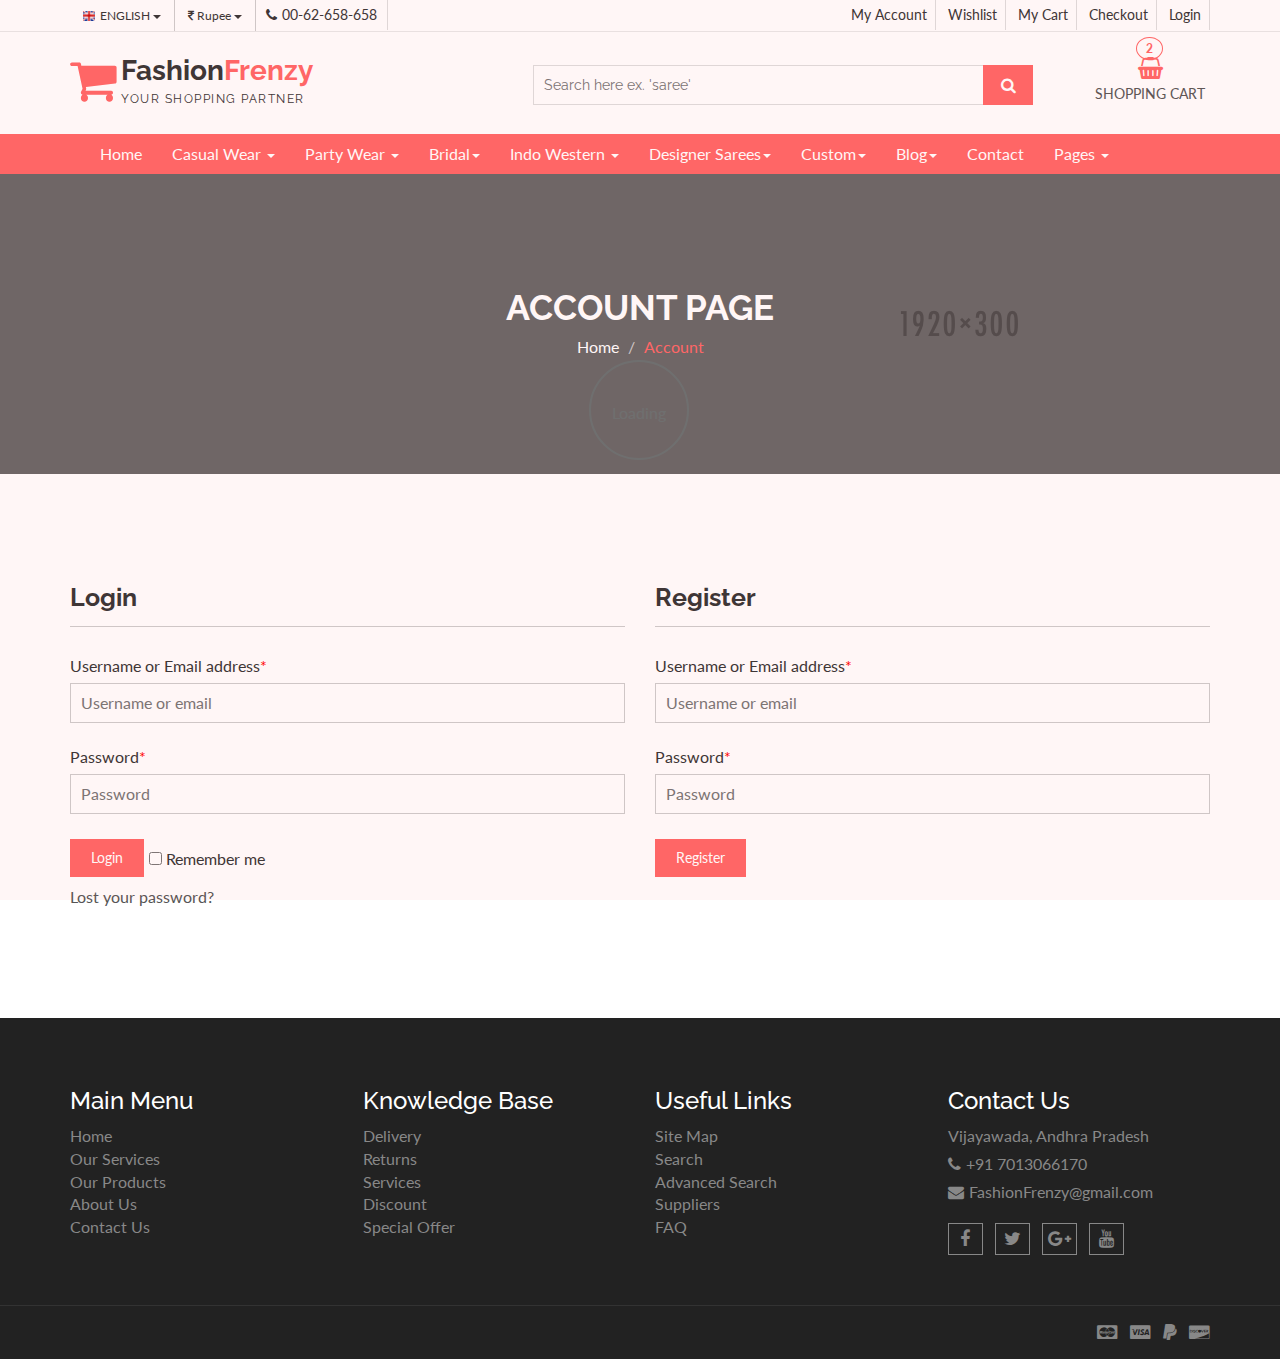
<file: dailyShop/account.html>
<!DOCTYPE html>
<html lang="en">
  <head>
    <meta charset="utf-8">
    <meta http-equiv="X-UA-Compatible" content="IE=edge">
    <meta name="viewport" content="width=device-width, initial-scale=1">    
    <title>Fashion Frezy | Account Page</title>
    
    <!-- Font awesome -->
    <link href="css/font-awesome.css" rel="stylesheet">
    <!-- Bootstrap -->
    <link href="css/bootstrap.css" rel="stylesheet">   
    <!-- SmartMenus jQuery Bootstrap Addon CSS -->
    <link href="css/jquery.smartmenus.bootstrap.css" rel="stylesheet">
    <!-- Product view slider -->
    <link rel="stylesheet" type="text/css" href="css/jquery.simpleLens.css">    
    <!-- slick slider -->
    <link rel="stylesheet" type="text/css" href="css/slick.css">
    <!-- price picker slider -->
    <link rel="stylesheet" type="text/css" href="css/nouislider.css">
    <!-- Theme color -->
    <link id="switcher" href="css/theme-color/default-theme.css" rel="stylesheet">
    <!-- Top Slider CSS -->
    <link href="css/sequence-theme.modern-slide-in.css" rel="stylesheet" media="all">

    <!-- Main style sheet -->
    <link href="css/style.css" rel="stylesheet">    

    <!-- Google Font -->
    <link href='https://fonts.googleapis.com/css?family=Lato' rel='stylesheet' type='text/css'>
    <link href='https://fonts.googleapis.com/css?family=Raleway' rel='stylesheet' type='text/css'>
    

    <!-- HTML5 shim and Respond.js for IE8 support of HTML5 elements and media queries -->
    <!-- WARNING: Respond.js doesn't work if you view the page via file:// -->
    <!--[if lt IE 9]>
      <script src="https://oss.maxcdn.com/html5shiv/3.7.2/html5shiv.min.js"></script>
      <script src="https://oss.maxcdn.com/respond/1.4.2/respond.min.js"></script>
    <![endif]-->

  </head>
  <body>
  
   <!-- wpf loader Two -->
    <div id="wpf-loader-two">          
      <div class="wpf-loader-two-inner">
        <span>Loading</span>
      </div>
    </div> 
    <!-- / wpf loader Two -->       
 <!-- SCROLL TOP BUTTON -->
    <a class="scrollToTop" href="#"><i class="fa fa-chevron-up"></i></a>
  <!-- END SCROLL TOP BUTTON -->


  <!-- Start header section -->
  <header id="aa-header">
    <!-- start header top  -->
    <div class="aa-header-top">
      <div class="container">
        <div class="row">
          <div class="col-md-12">
            <div class="aa-header-top-area">
              <!-- start header top left -->
              <div class="aa-header-top-left">
                <!-- start language -->
                <div class="aa-language">
                  <div class="dropdown">
                    <a class="btn dropdown-toggle" href="#" type="button" id="dropdownMenu1" data-toggle="dropdown" aria-haspopup="true" aria-expanded="true">
                      <img src="img/flag/english.jpg" alt="english flag">ENGLISH
                      <span class="caret"></span>
                    </a>
                    <ul class="dropdown-menu" aria-labelledby="dropdownMenu1">
                      <li><a href="#"><img src="img/flag/french.jpg" alt="">FRENCH</a></li>
                      <li><a href="#"><img src="img/flag/english.jpg" alt="">ENGLISH</a></li>
                    </ul>
                  </div>
                </div>
                <!-- / language -->

                <!-- start currency -->
                <div class="aa-currency">
                  <div class="dropdown">
                    <a class="btn dropdown-toggle" href="#" type="button" id="dropdownMenu1" data-toggle="dropdown" aria-haspopup="true" aria-expanded="true">
                      <i class="fa fa-rupee"></i>Rupee
                      <span class="caret"></span>
                    </a>
                    <ul class="dropdown-menu" aria-labelledby="dropdownMenu1">
                      <li><a href="#"><i class="fa fa-euro"></i>EURO</a></li>
                      <li><a href="#"><i class="fa fa-jpy"></i>YEN</a></li>
                    </ul>
                  </div>
                </div>
                <!-- / currency -->
                <!-- start cellphone -->
                <div class="cellphone hidden-xs">
                  <p><span class="fa fa-phone"></span>00-62-658-658</p>
                </div>
                <!-- / cellphone -->
              </div>
              <!-- / header top left -->
              <div class="aa-header-top-right">
                <ul class="aa-head-top-nav-right">
                  <li><a href="account.html">My Account</a></li>
                  <li class="hidden-xs"><a href="wishlist.html">Wishlist</a></li>
                  <li class="hidden-xs"><a href="cart.html">My Cart</a></li>
                  <li class="hidden-xs"><a href="checkout.html">Checkout</a></li>
                  <li><a href="" data-toggle="modal" data-target="#login-modal">Login</a></li>
                </ul>
              </div>
            </div>
          </div>
        </div>
      </div>
    </div>
    <!-- / header top  -->

    <!-- start header bottom  -->
    <div class="aa-header-bottom">
      <div class="container">
        <div class="row">
          <div class="col-md-12">
            <div class="aa-header-bottom-area">
              <!-- logo  -->
              <div class="aa-logo">
                <!-- Text based logo -->
                <a href="index.html">
                  <span class="fa fa-shopping-cart"></span>
                  <p>Fashion<strong>Frenzy</strong> <span>Your Shopping Partner</span></p>
                </a>
                <!-- img based logo -->
                <!-- <a href="index.html"><img src="img/logo.jpg" alt="logo img"></a> -->
              </div>
              <!-- / logo  -->
               <!-- cart box -->
              <div class="aa-cartbox">
                <a class="aa-cart-link" href="#">
                  <span class="fa fa-shopping-basket"></span>
                  <span class="aa-cart-title">SHOPPING CART</span>
                  <span class="aa-cart-notify">2</span>
                </a>
                <div class="aa-cartbox-summary">
                  <ul>
                    <li>
                      <a class="aa-cartbox-img" href="#"><img src="img/woman-small-2.jpg" alt="img"></a>
                      <div class="aa-cartbox-info">
                        <h4><a href="#">Kurta Set</a></h4>
                        <p>1 x 1500</p>
                      </div>
                      <a class="aa-remove-product" href="#"><span class="fa fa-times"></span></a>
                    </li>
                    <li>
                      <a class="aa-cartbox-img" href="#"><img src="img/woman-small-1.jpg" alt="img"></a>
                      <div class="aa-cartbox-info">
                        <h4><a href="#">Chikankari Saree</a></h4>
                        <p>2500</p>
                      </div>
                      <a class="aa-remove-product" href="#"><span class="fa fa-times"></span></a>
                    </li>                    
                    <li>
                      <span class="aa-cartbox-total-title">
                        Total
                      </span>
                      <span class="aa-cartbox-total-price">
                        $500
                      </span>
                    </li>
                  </ul>
                  <a class="aa-cartbox-checkout aa-primary-btn" href="#">Checkout</a>
                </div>
              </div>
              <!-- / cart box -->
              <!-- search box -->
              <div class="aa-search-box">
                <form action="">
                  <input type="text" name="" id="" placeholder="Search here ex. 'saree' ">
                  <button type="submit"><span class="fa fa-search"></span></button>
                </form>
              </div>
              <!-- / search box -->             
            </div>
          </div>
        </div>
      </div>
    </div>
    <!-- / header bottom  -->
  </header>
  <!-- / header section -->
  <!-- menu -->
  <section id="menu">
    <div class="container">
      <div class="menu-area">
        <!-- Navbar -->
        <div class="navbar navbar-default" role="navigation">
          <div class="navbar-header">
            <button type="button" class="navbar-toggle" data-toggle="collapse" data-target=".navbar-collapse">
              <span class="sr-only">Toggle navigation</span>
              <span class="icon-bar"></span>
              <span class="icon-bar"></span>
              <span class="icon-bar"></span>
            </button>          
          </div>
           <div class="navbar-collapse collapse">
            <!-- Left nav -->
            <ul class="nav navbar-nav">
              <li><a href="index.html">Home</a></li>
              <li><a href="product.html">Casual Wear <span class="caret"></span></a>
                <ul class="dropdown-menu">  
                  <li><a href="product.html">Kurta & Kurti</a></li>                                                                
                  <li><a href="product.html">Fullsets</a></li>              
                  <li><a href="product.html">Anarkalies</a></li>
                  <li><a href="product.html">Bottoms</a></li>
                  <li><a href="product.html">Duppatas</a></li>                
                  <li><a href="product.html">And more.. <span class="caret"></span></a>
                    <ul class="dropdown-menu">
                      <li><a href="product.html">Sleep wear sets</a></li>
                      <li><a href="product.html">Nighties</a></li>
                      </li>                   
                    </ul>
                  </li>
                </ul>
              </li>
              <li><a href="product.html">Party Wear <span class="caret"></span></a>
                <ul class="dropdown-menu">                
                  <li><a href="product.html">Semi Party Wear</a></li>
                  <li><a href="product.html">Party Wear</a></li>
                </ul>
              </li>
              <li><a href="product.html">Bridal<span class="caret"></span></a>
                <ul class="dropdown-menu">                
                  <li><a href="product.html">Lehenga</a></li>
                  <li><a href="product.html">Saree Designing</a></li>
                  <li><a href="product.html">Anarkali</a></li>
                  <li><a href="product.html">Standard</a></li>                                                
                  <li><a href="product.html">Salwar kameez</a></li>
                  <li><a href="product.html">Fusion outfit</a></li>
                </ul>
              </li>   
              <li><a href="product.html">Indo Western <span class="caret"></span></a>
                <ul class="dropdown-menu">                
                  <li><a href="product.html">Fringed sarees</a></li>
                  <li><a href="product.html">Salwaar jumpsuits</a></li>
                  <li><a href="product.html">Skirts</a></li>
                  <li><a href="product.html">chole </a></li>
                </ul>
              </li>
              <li><a href="product.html">Designer Sarees<span class="caret"></span></a>
                <ul class="dropdown-menu">                
                  <li><a href="product.html">Kanjeevaram</a></li>
                  <li><a href="product.html">Chikankari</a></li>
                  <li><a href="product.html">Banarsi</a></li>
                  <li><a href="product.html">Dharmavaram</a></li>
                  <li><a href="product.html">Pochampally</a></li>
                  <li><a href="product.html">Gadwal</a></li>
                  <li><a href="product.html">Pattu</a></li>
                  <li><a href="product.html">Silk</a></li>
                </ul>
              </li>      
              <li><a href="#">Custom<span class="caret"></span></a>
                <ul class="dropdown-menu">                
                  <li><a href="#">Available Designs</a></li>
                  <li><a href="#">User specific</a></li>
                </ul>
              </li> 
              <li><a href="blog-archive.html">Blog<span class="caret"></span></a>
              </li>
              <li><a href="contact.html">Contact</a></li>
              <li><a href="#">Pages <span class="caret"></span></a>
                <ul class="dropdown-menu">                
                  <li><a href="product.html">Shop Page</a></li>
                  <li><a href="product-detail.html">Shop Single</a></li>                
                  <li><a href="404.html">404 Page</a></li>                
                </ul>
              </li>
            </ul>
          </div><!--/.nav-collapse -->
        </div>
      </div> 
      </div>
    </div>
  </section>
  <!-- / menu -->  
 
  <!-- catg header banner section -->
  <section id="aa-catg-head-banner">
    <img src="img/fashion/fashion-header-bg-8.jpg" alt="fashion img">
    <div class="aa-catg-head-banner-area">
     <div class="container">
      <div class="aa-catg-head-banner-content">
        <h2>Account Page</h2>
        <ol class="breadcrumb">
          <li><a href="index.html">Home</a></li>                   
          <li class="active">Account</li>
        </ol>
      </div>
     </div>
   </div>
  </section>
  <!-- / catg header banner section -->

 <!-- Cart view section -->
 <section id="aa-myaccount">
   <div class="container">
     <div class="row">
       <div class="col-md-12">
        <div class="aa-myaccount-area">         
            <div class="row">
              <div class="col-md-6">
                <div class="aa-myaccount-login">
                <h4>Login</h4>
                 <form action="" class="aa-login-form">
                  <label for="">Username or Email address<span>*</span></label>
                   <input type="text" placeholder="Username or email">
                   <label for="">Password<span>*</span></label>
                    <input type="password" placeholder="Password">
                    <button type="submit" class="aa-browse-btn">Login</button>
                    <label class="rememberme" for="rememberme"><input type="checkbox" id="rememberme"> Remember me </label>
                    <p class="aa-lost-password"><a href="#">Lost your password?</a></p>
                  </form>
                </div>
              </div>
              <div class="col-md-6">
                <div class="aa-myaccount-register">                 
                 <h4>Register</h4>
                 <form action="" class="aa-login-form">
                    <label for="">Username or Email address<span>*</span></label>
                    <input type="text" placeholder="Username or email">
                    <label for="">Password<span>*</span></label>
                    <input type="password" placeholder="Password">
                    <button type="submit" class="aa-browse-btn">Register</button>                    
                  </form>
                </div>
              </div>
            </div>          
         </div>
       </div>
     </div>
   </div>
 </section>
 <!-- / Cart view section -->

  <!-- footer -->  
  <footer id="aa-footer">
    <!-- footer bottom -->
    <div class="aa-footer-top">
     <div class="container">
        <div class="row">
        <div class="col-md-12">
          <div class="aa-footer-top-area">
            <div class="row">
              <div class="col-md-3 col-sm-6">
                <div class="aa-footer-widget">
                  <h3>Main Menu</h3>
                  <ul class="aa-footer-nav">
                    <li><a href="#">Home</a></li>
                    <li><a href="#">Our Services</a></li>
                    <li><a href="#">Our Products</a></li>
                    <li><a href="#">About Us</a></li>
                    <li><a href="#">Contact Us</a></li>
                  </ul>
                </div>
              </div>
              <div class="col-md-3 col-sm-6">
                <div class="aa-footer-widget">
                  <div class="aa-footer-widget">
                    <h3>Knowledge Base</h3>
                    <ul class="aa-footer-nav">
                      <li><a href="#">Delivery</a></li>
                      <li><a href="#">Returns</a></li>
                      <li><a href="#">Services</a></li>
                      <li><a href="#">Discount</a></li>
                      <li><a href="#">Special Offer</a></li>
                    </ul>
                  </div>
                </div>
              </div>
              <div class="col-md-3 col-sm-6">
                <div class="aa-footer-widget">
                  <div class="aa-footer-widget">
                    <h3>Useful Links</h3>
                    <ul class="aa-footer-nav">
                      <li><a href="#">Site Map</a></li>
                      <li><a href="#">Search</a></li>
                      <li><a href="#">Advanced Search</a></li>
                      <li><a href="#">Suppliers</a></li>
                      <li><a href="#">FAQ</a></li>
                    </ul>
                  </div>
                </div>
              </div>
              <div class="col-md-3 col-sm-6">
                <div class="aa-footer-widget">
                  <div class="aa-footer-widget">
                    <h3>Contact Us</h3>
                    <address>
                      <p> Vijayawada, Andhra Pradesh</p>
                      <p><span class="fa fa-phone"></span>+91 7013066170</p>
                      <p><span class="fa fa-envelope"></span>FashionFrenzy@gmail.com</p>
                    </address>
                    <div class="aa-footer-social">
                      <a href="#"><span class="fa fa-facebook"></span></a>
                      <a href="#"><span class="fa fa-twitter"></span></a>
                      <a href="#"><span class="fa fa-google-plus"></span></a>
                      <a href="#"><span class="fa fa-youtube"></span></a>
                    </div>
                  </div>
                </div>
              </div>
            </div>
          </div>
        </div>
      </div>
     </div>
    </div>
    <!-- footer-bottom -->
    <div class="aa-footer-bottom">
      <div class="container">
        <div class="row">
        <div class="col-md-12">
          <div class="aa-footer-bottom-area">
            
            <div class="aa-footer-payment">
              <span class="fa fa-cc-mastercard"></span>
              <span class="fa fa-cc-visa"></span>
              <span class="fa fa-paypal"></span>
              <span class="fa fa-cc-discover"></span>
            </div>
          </div>
        </div>
      </div>
      </div>
    </div>
  </footer>
  <!-- / footer -->
  <!-- Login Modal -->  
  <div class="modal fade" id="login-modal" tabindex="-1" role="dialog" aria-labelledby="myModalLabel" aria-hidden="true">
    <div class="modal-dialog">
      <div class="modal-content">                      
        <div class="modal-body">
        <button type="button" class="close" data-dismiss="modal" aria-hidden="true">&times;</button>
          <h4>Login or Register</h4>
          <form class="aa-login-form" action="">
            <label for="">Username or Email address<span>*</span></label>
            <input type="text" placeholder="Username or email">
            <label for="">Password<span>*</span></label>
            <input type="password" placeholder="Password">
            <button class="aa-browse-btn" type="submit">Login</button>
            <label for="rememberme" class="rememberme"><input type="checkbox" id="rememberme"> Remember me </label>
            <p class="aa-lost-password"><a href="#">Lost your password?</a></p>
            <div class="aa-register-now">
              Don't have an account?<a href="account.html">Register now!</a>
            </div>
          </form>
        </div>                        
      </div><!-- /.modal-content -->
    </div><!-- /.modal-dialog -->
  </div>


    
  <!-- jQuery library -->
  <script src="https://ajax.googleapis.com/ajax/libs/jquery/1.11.3/jquery.min.js"></script>
  <!-- Include all compiled plugins (below), or include individual files as needed -->
  <script src="js/bootstrap.js"></script>  
  <!-- SmartMenus jQuery plugin -->
  <script type="text/javascript" src="js/jquery.smartmenus.js"></script>
  <!-- SmartMenus jQuery Bootstrap Addon -->
  <script type="text/javascript" src="js/jquery.smartmenus.bootstrap.js"></script>  
  <!-- To Slider JS -->
  <script src="js/sequence.js"></script>
  <script src="js/sequence-theme.modern-slide-in.js"></script>  
  <!-- Product view slider -->
  <script type="text/javascript" src="js/jquery.simpleGallery.js"></script>
  <script type="text/javascript" src="js/jquery.simpleLens.js"></script>
  <!-- slick slider -->
  <script type="text/javascript" src="js/slick.js"></script>
  <!-- Price picker slider -->
  <script type="text/javascript" src="js/nouislider.js"></script>
  <!-- Custom js -->
  <script src="js/custom.js"></script> 
  

  </body>
</html>
</file>
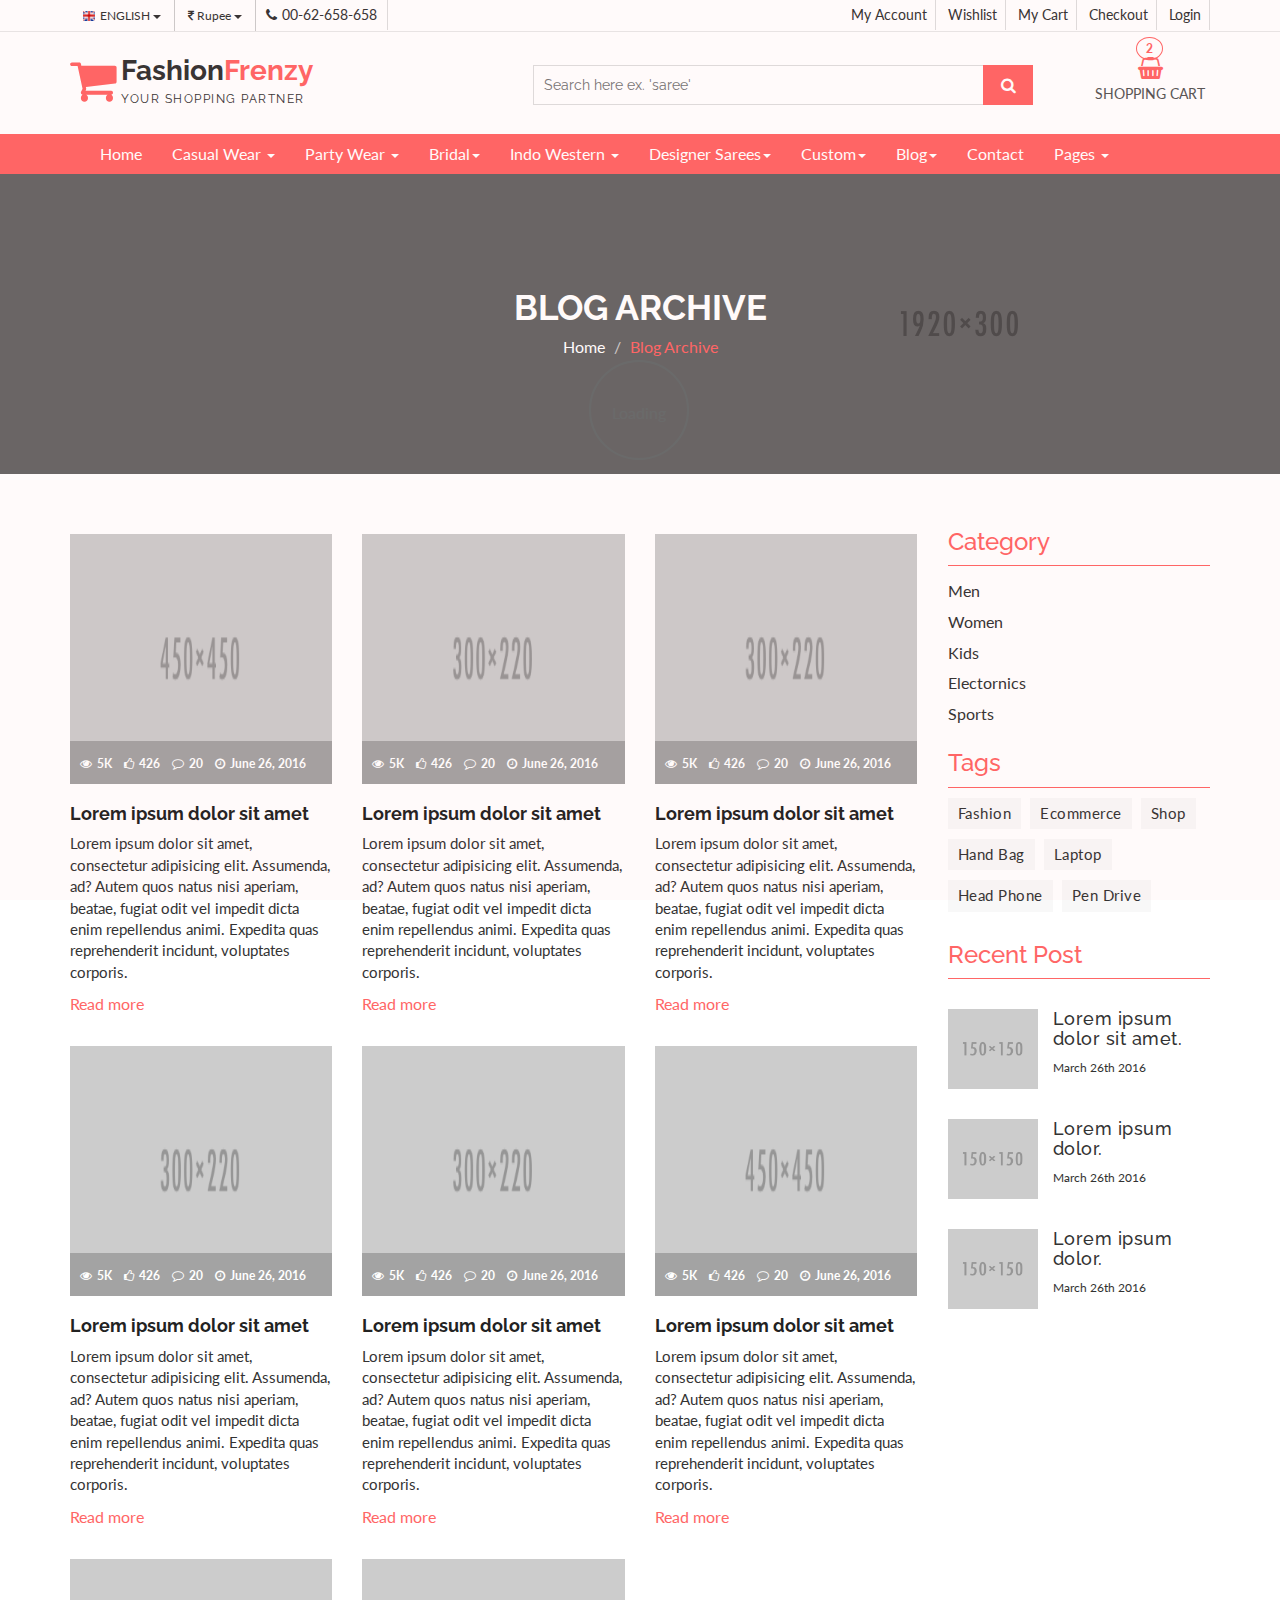
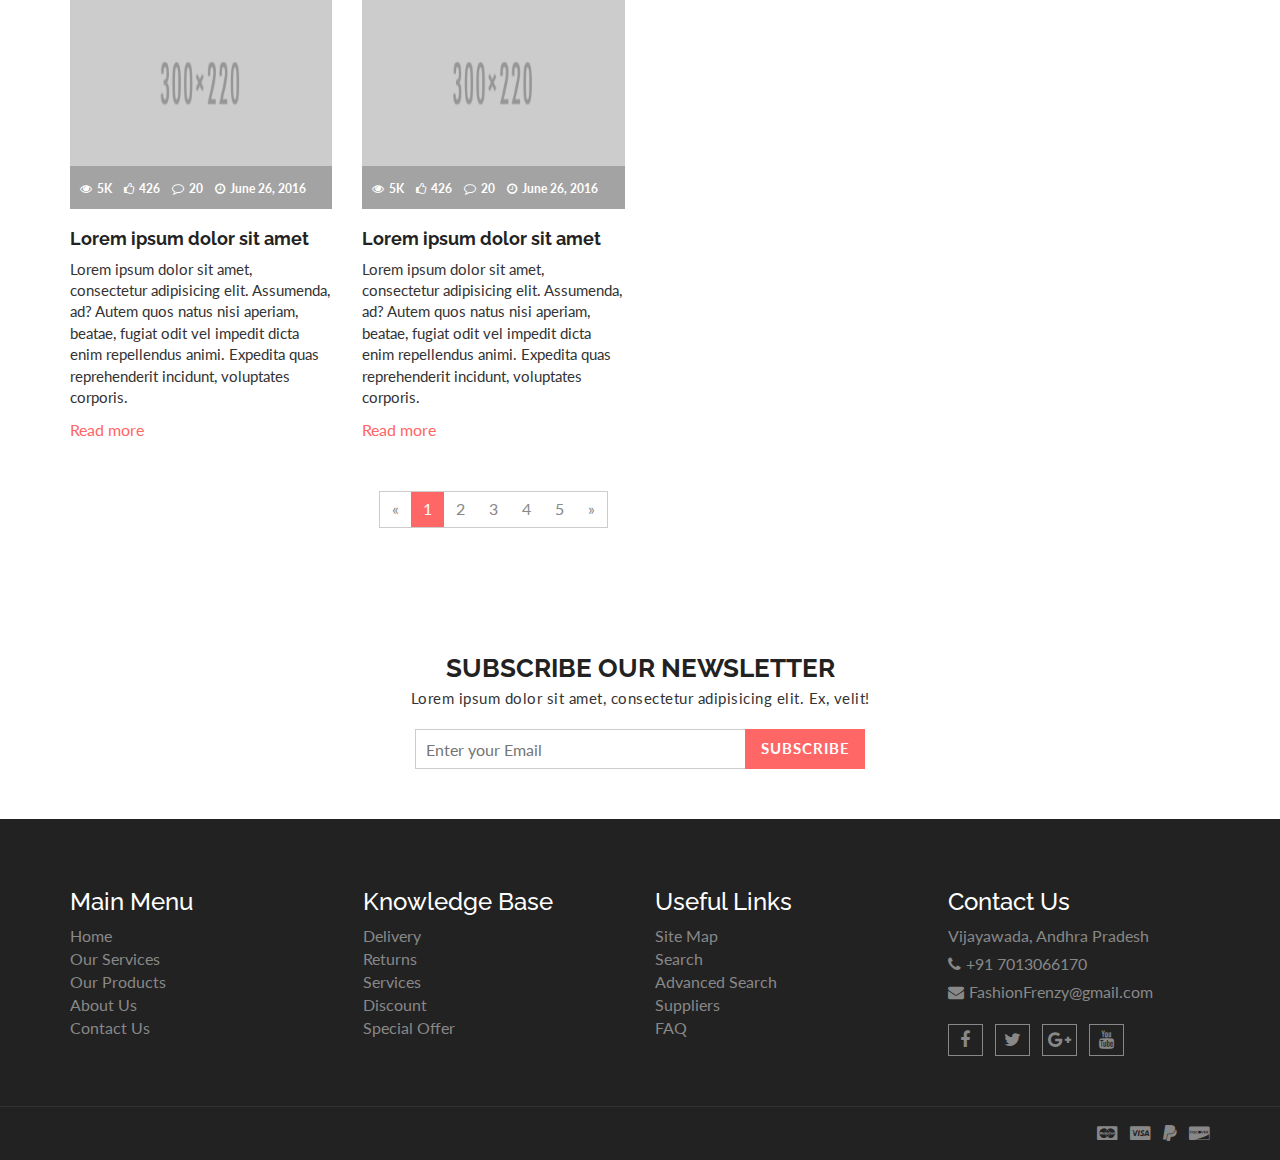
<file: dailyShop/blog-archive-2.html>
<!DOCTYPE html>
<html lang="en">
  <head>
    <meta charset="utf-8">
    <meta http-equiv="X-UA-Compatible" content="IE=edge">
    <meta name="viewport" content="width=device-width, initial-scale=1">    
    <title>Fashion Frezy | Blog Archive</title>
    
    <!-- Font awesome -->
    <link href="css/font-awesome.css" rel="stylesheet">
    <!-- Bootstrap -->
    <link href="css/bootstrap.css" rel="stylesheet">   
    <!-- SmartMenus jQuery Bootstrap Addon CSS -->
    <link href="css/jquery.smartmenus.bootstrap.css" rel="stylesheet">
    <!-- Product view slider -->
    <link rel="stylesheet" type="text/css" href="css/jquery.simpleLens.css">    
    <!-- slick slider -->
    <link rel="stylesheet" type="text/css" href="css/slick.css">
    <!-- price picker slider -->
    <link rel="stylesheet" type="text/css" href="css/nouislider.css">
    <!-- Theme color -->
    <link id="switcher" href="css/theme-color/default-theme.css" rel="stylesheet">
    <!-- Top Slider CSS -->
    <link href="css/sequence-theme.modern-slide-in.css" rel="stylesheet" media="all">

    <!-- Main style sheet -->
    <link href="css/style.css" rel="stylesheet">    

    <!-- Google Font -->
    <link href='https://fonts.googleapis.com/css?family=Lato' rel='stylesheet' type='text/css'>
    <link href='https://fonts.googleapis.com/css?family=Raleway' rel='stylesheet' type='text/css'>
    

    <!-- HTML5 shim and Respond.js for IE8 support of HTML5 elements and media queries -->
    <!-- WARNING: Respond.js doesn't work if you view the page via file:// -->
    <!--[if lt IE 9]>
      <script src="https://oss.maxcdn.com/html5shiv/3.7.2/html5shiv.min.js"></script>
      <script src="https://oss.maxcdn.com/respond/1.4.2/respond.min.js"></script>
    <![endif]-->
  

  </head>
  <body>
  
   <!-- wpf loader Two -->
    <div id="wpf-loader-two">          
      <div class="wpf-loader-two-inner">
        <span>Loading</span>
      </div>
    </div> 
    <!-- / wpf loader Two -->       
 <!-- SCROLL TOP BUTTON -->
    <a class="scrollToTop" href="#"><i class="fa fa-chevron-up"></i></a>
  <!-- END SCROLL TOP BUTTON -->


  <!-- Start header section -->
  <header id="aa-header">
    <!-- start header top  -->
    <div class="aa-header-top">
      <div class="container">
        <div class="row">
          <div class="col-md-12">
            <div class="aa-header-top-area">
              <!-- start header top left -->
              <div class="aa-header-top-left">
                <!-- start language -->
                <div class="aa-language">
                  <div class="dropdown">
                    <a class="btn dropdown-toggle" href="#" type="button" id="dropdownMenu1" data-toggle="dropdown" aria-haspopup="true" aria-expanded="true">
                      <img src="img/flag/english.jpg" alt="english flag">ENGLISH
                      <span class="caret"></span>
                    </a>
                    <ul class="dropdown-menu" aria-labelledby="dropdownMenu1">
                      <li><a href="#"><img src="img/flag/french.jpg" alt="">FRENCH</a></li>
                      <li><a href="#"><img src="img/flag/english.jpg" alt="">ENGLISH</a></li>
                    </ul>
                  </div>
                </div>
                <!-- / language -->

                <!-- start currency -->
                <div class="aa-currency">
                  <div class="dropdown">
                    <a class="btn dropdown-toggle" href="#" type="button" id="dropdownMenu1" data-toggle="dropdown" aria-haspopup="true" aria-expanded="true">
                      <i class="fa fa-rupee"></i>Rupee
                      <span class="caret"></span>
                    </a>
                    <ul class="dropdown-menu" aria-labelledby="dropdownMenu1">
                      <li><a href="#"><i class="fa fa-euro"></i>EURO</a></li>
                      <li><a href="#"><i class="fa fa-jpy"></i>YEN</a></li>
                    </ul>
                  </div>
                </div>
                <!-- / currency -->
                <!-- start cellphone -->
                <div class="cellphone hidden-xs">
                  <p><span class="fa fa-phone"></span>00-62-658-658</p>
                </div>
                <!-- / cellphone -->
              </div>
              <!-- / header top left -->
              <div class="aa-header-top-right">
                <ul class="aa-head-top-nav-right">
                  <li><a href="account.html">My Account</a></li>
                  <li class="hidden-xs"><a href="wishlist.html">Wishlist</a></li>
                  <li class="hidden-xs"><a href="cart.html">My Cart</a></li>
                  <li class="hidden-xs"><a href="checkout.html">Checkout</a></li>
                  <li><a href="" data-toggle="modal" data-target="#login-modal">Login</a></li>
                </ul>
              </div>
            </div>
          </div>
        </div>
      </div>
    </div>
    <!-- / header top  -->

    <!-- start header bottom  -->
    <div class="aa-header-bottom">
      <div class="container">
        <div class="row">
          <div class="col-md-12">
            <div class="aa-header-bottom-area">
              <!-- logo  -->
              <div class="aa-logo">
                <!-- Text based logo -->
                <a href="index.html">
                  <span class="fa fa-shopping-cart"></span>
                  <p>Fashion<strong>Frenzy</strong> <span>Your Shopping Partner</span></p>
                </a>
                <!-- img based logo -->
                <!-- <a href="index.html"><img src="img/logo.jpg" alt="logo img"></a> -->
              </div>
              <!-- / logo  -->
               <!-- cart box -->
              <div class="aa-cartbox">
                <a class="aa-cart-link" href="#">
                  <span class="fa fa-shopping-basket"></span>
                  <span class="aa-cart-title">SHOPPING CART</span>
                  <span class="aa-cart-notify">2</span>
                </a>
                <div class="aa-cartbox-summary">
                  <ul>
                    <li>
                      <a class="aa-cartbox-img" href="#"><img src="img/woman-small-2.jpg" alt="img"></a>
                      <div class="aa-cartbox-info">
                        <h4><a href="#">Kurta Set</a></h4>
                        <p>1 x 1500</p>
                      </div>
                      <a class="aa-remove-product" href="#"><span class="fa fa-times"></span></a>
                    </li>
                    <li>
                      <a class="aa-cartbox-img" href="#"><img src="img/woman-small-1.jpg" alt="img"></a>
                      <div class="aa-cartbox-info">
                        <h4><a href="#">Chikankari Saree</a></h4>
                        <p>2500</p>
                      </div>
                      <a class="aa-remove-product" href="#"><span class="fa fa-times"></span></a>
                    </li>                    
                    <li>
                      <span class="aa-cartbox-total-title">
                        Total
                      </span>
                      <span class="aa-cartbox-total-price">
                        $500
                      </span>
                    </li>
                  </ul>
                  <a class="aa-cartbox-checkout aa-primary-btn" href="#">Checkout</a>
                </div>
              </div>
              <!-- / cart box -->
              <!-- search box -->
              <div class="aa-search-box">
                <form action="">
                  <input type="text" name="" id="" placeholder="Search here ex. 'saree' ">
                  <button type="submit"><span class="fa fa-search"></span></button>
                </form>
              </div>
              <!-- / search box -->             
            </div>
          </div>
        </div>
      </div>
    </div>
    <!-- / header bottom  -->
  </header>
  <!-- / header section -->
  <!-- menu -->
  <section id="menu">
    <div class="container">
      <div class="menu-area">
        <!-- Navbar -->
        <div class="navbar navbar-default" role="navigation">
          <div class="navbar-header">
            <button type="button" class="navbar-toggle" data-toggle="collapse" data-target=".navbar-collapse">
              <span class="sr-only">Toggle navigation</span>
              <span class="icon-bar"></span>
              <span class="icon-bar"></span>
              <span class="icon-bar"></span>
            </button>          
          </div>
           <div class="navbar-collapse collapse">
            <!-- Left nav -->
            <ul class="nav navbar-nav">
              <li><a href="index.html">Home</a></li>
              <li><a href="product.html">Casual Wear <span class="caret"></span></a>
                <ul class="dropdown-menu">  
                  <li><a href="product.html">Kurta & Kurti</a></li>                                                                
                  <li><a href="product.html">Fullsets</a></li>              
                  <li><a href="product.html">Anarkalies</a></li>
                  <li><a href="product.html">Bottoms</a></li>
                  <li><a href="product.html">Duppatas</a></li>                
                  <li><a href="product.html">And more.. <span class="caret"></span></a>
                    <ul class="dropdown-menu">
                      <li><a href="product.html">Sleep wear sets</a></li>
                      <li><a href="product.html">Nighties</a></li>
                      </li>                   
                    </ul>
                  </li>
                </ul>
              </li>
              <li><a href="product.html">Party Wear <span class="caret"></span></a>
                <ul class="dropdown-menu">                
                  <li><a href="product.html">Semi Party Wear</a></li>
                  <li><a href="product.html">Party Wear</a></li>
                </ul>
              </li>
              <li><a href="product.html">Bridal<span class="caret"></span></a>
                <ul class="dropdown-menu">                
                  <li><a href="product.html">Lehenga</a></li>
                  <li><a href="product.html">Saree Designing</a></li>
                  <li><a href="product.html">Anarkali</a></li>
                  <li><a href="product.html">Standard</a></li>                                                
                  <li><a href="product.html">Salwar kameez</a></li>
                  <li><a href="product.html">Fusion outfit</a></li>
                </ul>
              </li>   
              <li><a href="product.html">Indo Western <span class="caret"></span></a>
                <ul class="dropdown-menu">                
                  <li><a href="product.html">Fringed sarees</a></li>
                  <li><a href="product.html">Salwaar jumpsuits</a></li>
                  <li><a href="product.html">Skirts</a></li>
                  <li><a href="product.html">chole </a></li>
                </ul>
              </li>
              <li><a href="product.html">Designer Sarees<span class="caret"></span></a>
                <ul class="dropdown-menu">                
                  <li><a href="product.html">Kanjeevaram</a></li>
                  <li><a href="product.html">Chikankari</a></li>
                  <li><a href="product.html">Banarsi</a></li>
                  <li><a href="product.html">Dharmavaram</a></li>
                  <li><a href="product.html">Pochampally</a></li>
                  <li><a href="product.html">Gadwal</a></li>
                  <li><a href="product.html">Pattu</a></li>
                  <li><a href="product.html">Silk</a></li>
                </ul>
              </li>      
              <li><a href="#">Custom<span class="caret"></span></a>
                <ul class="dropdown-menu">                
                  <li><a href="#">Available Designs</a></li>
                  <li><a href="#">User specific</a></li>
                </ul>
              </li> 
              <li><a href="blog-archive.html">Blog<span class="caret"></span></a>
              </li>
              <li><a href="contact.html">Contact</a></li>
              <li><a href="#">Pages <span class="caret"></span></a>
                <ul class="dropdown-menu">                
                  <li><a href="product.html">Shop Page</a></li>
                  <li><a href="product-detail.html">Shop Single</a></li>                
                  <li><a href="404.html">404 Page</a></li>                
                </ul>
              </li>
            </ul>
          </div><!--/.nav-collapse -->
        </div>
      </div> 
      </div>
    </div>
  </section>
  <!-- / menu -->  
 
  <!-- catg header banner section -->
  <section id="aa-catg-head-banner">
   <img src="img/fashion/fashion-header-bg-8.jpg" alt="fashion img">
   <div class="aa-catg-head-banner-area">
     <div class="container">
      <div class="aa-catg-head-banner-content">
        <h2>Blog Archive</h2>
        <ol class="breadcrumb">
          <li><a href="index.html">Home</a></li>         
          <li class="active">Blog Archive</li>
        </ol>
      </div>
     </div>
   </div>
  </section>
  <!-- / catg header banner section -->

  <!-- Blog Archive -->
  <section id="aa-blog-archive">
    <div class="container">
      <div class="row">
        <div class="col-md-12">
          <div class="aa-blog-archive-area aa-blog-archive-2">
            <div class="row">
              <div class="col-md-9">
                <div class="aa-blog-content">
                  <div class="row">
                    <div class="col-md-4 col-sm-4">
                      <article class="aa-latest-blog-single">
                        <figure class="aa-blog-img">                    
                          <a href="#"><img alt="img" src="img/promo-banner-1.jpg"></a>  
                            <figcaption class="aa-blog-img-caption">
                            <span href="#"><i class="fa fa-eye"></i>5K</span>
                            <a href="#"><i class="fa fa-thumbs-o-up"></i>426</a>
                            <a href="#"><i class="fa fa-comment-o"></i>20</a>
                            <span href="#"><i class="fa fa-clock-o"></i>June 26, 2016</span>
                          </figcaption>                          
                        </figure>
                        <div class="aa-blog-info">
                          <h3 class="aa-blog-title"><a href="#">Lorem ipsum dolor sit amet</a></h3>
                          <p>Lorem ipsum dolor sit amet, consectetur adipisicing elit. Assumenda, ad? Autem quos natus nisi aperiam, beatae, fugiat odit vel impedit dicta enim repellendus animi. Expedita quas reprehenderit incidunt, voluptates corporis.</p> 
                          <a class="aa-read-mor-btn" href="#">Read more <span class="fa fa-long-arrow-right"></span></a>
                        </div>
                      </article>
                    </div>
                    <div class="col-md-4 col-sm-4">
                      <article class="aa-latest-blog-single">
                        <figure class="aa-blog-img">                    
                          <a href="#"><img alt="img" src="img/promo-banner-2.jpg"></a>  
                            <figcaption class="aa-blog-img-caption">
                            <span href="#"><i class="fa fa-eye"></i>5K</span>
                            <a href="#"><i class="fa fa-thumbs-o-up"></i>426</a>
                            <a href="#"><i class="fa fa-comment-o"></i>20</a>
                            <span href="#"><i class="fa fa-clock-o"></i>June 26, 2016</span>
                          </figcaption>                          
                        </figure>
                        <div class="aa-blog-info">
                          <h3 class="aa-blog-title"><a href="#">Lorem ipsum dolor sit amet</a></h3>
                          <p>Lorem ipsum dolor sit amet, consectetur adipisicing elit. Assumenda, ad? Autem quos natus nisi aperiam, beatae, fugiat odit vel impedit dicta enim repellendus animi. Expedita quas reprehenderit incidunt, voluptates corporis.</p> 
                          <a class="aa-read-mor-btn" href="#">Read more <span class="fa fa-long-arrow-right"></span></a>
                        </div>
                      </article>
                    </div>
                    <div class="col-md-4 col-sm-4">
                      <article class="aa-latest-blog-single">
                        <figure class="aa-blog-img">                    
                          <a href="#"><img alt="img" src="img/promo-banner-3.jpg"></a>  
                            <figcaption class="aa-blog-img-caption">
                            <span href="#"><i class="fa fa-eye"></i>5K</span>
                            <a href="#"><i class="fa fa-thumbs-o-up"></i>426</a>
                            <a href="#"><i class="fa fa-comment-o"></i>20</a>
                            <span href="#"><i class="fa fa-clock-o"></i>June 26, 2016</span>
                          </figcaption>                          
                        </figure>
                        <div class="aa-blog-info">
                          <h3 class="aa-blog-title"><a href="#">Lorem ipsum dolor sit amet</a></h3>
                          <p>Lorem ipsum dolor sit amet, consectetur adipisicing elit. Assumenda, ad? Autem quos natus nisi aperiam, beatae, fugiat odit vel impedit dicta enim repellendus animi. Expedita quas reprehenderit incidunt, voluptates corporis.</p> 
                          <a class="aa-read-mor-btn" href="#">Read more <span class="fa fa-long-arrow-right"></span></a>
                        </div>
                      </article>
                    </div>
                    <div class="col-md-4 col-sm-4">
                      <article class="aa-latest-blog-single">
                        <figure class="aa-blog-img">                    
                          <a href="#"><img alt="img" src="img/promo-banner-4.jpg"></a>  
                            <figcaption class="aa-blog-img-caption">
                            <span href="#"><i class="fa fa-eye"></i>5K</span>
                            <a href="#"><i class="fa fa-thumbs-o-up"></i>426</a>
                            <a href="#"><i class="fa fa-comment-o"></i>20</a>
                            <span href="#"><i class="fa fa-clock-o"></i>June 26, 2016</span>
                          </figcaption>                          
                        </figure>
                        <div class="aa-blog-info">
                          <h3 class="aa-blog-title"><a href="#">Lorem ipsum dolor sit amet</a></h3>
                          <p>Lorem ipsum dolor sit amet, consectetur adipisicing elit. Assumenda, ad? Autem quos natus nisi aperiam, beatae, fugiat odit vel impedit dicta enim repellendus animi. Expedita quas reprehenderit incidunt, voluptates corporis.</p> 
                          <a class="aa-read-mor-btn" href="#">Read more <span class="fa fa-long-arrow-right"></span></a>
                        </div>
                      </article>
                    </div>
                    <div class="col-md-4 col-sm-4">
                      <article class="aa-latest-blog-single">
                        <figure class="aa-blog-img">                    
                          <a href="#"><img alt="img" src="img/promo-banner-5.jpg"></a>  
                            <figcaption class="aa-blog-img-caption">
                            <span href="#"><i class="fa fa-eye"></i>5K</span>
                            <a href="#"><i class="fa fa-thumbs-o-up"></i>426</a>
                            <a href="#"><i class="fa fa-comment-o"></i>20</a>
                            <span href="#"><i class="fa fa-clock-o"></i>June 26, 2016</span>
                          </figcaption>                          
                        </figure>
                        <div class="aa-blog-info">
                          <h3 class="aa-blog-title"><a href="#">Lorem ipsum dolor sit amet</a></h3>
                          <p>Lorem ipsum dolor sit amet, consectetur adipisicing elit. Assumenda, ad? Autem quos natus nisi aperiam, beatae, fugiat odit vel impedit dicta enim repellendus animi. Expedita quas reprehenderit incidunt, voluptates corporis.</p> 
                          <a class="aa-read-mor-btn" href="#">Read more <span class="fa fa-long-arrow-right"></span></a>
                        </div>
                      </article>
                    </div>
                     <div class="col-md-4 col-sm-4">
                      <article class="aa-latest-blog-single">
                        <figure class="aa-blog-img">                    
                          <a href="#"><img alt="img" src="img/promo-banner-1.jpg"></a>  
                            <figcaption class="aa-blog-img-caption">
                            <span href="#"><i class="fa fa-eye"></i>5K</span>
                            <a href="#"><i class="fa fa-thumbs-o-up"></i>426</a>
                            <a href="#"><i class="fa fa-comment-o"></i>20</a>
                            <span href="#"><i class="fa fa-clock-o"></i>June 26, 2016</span>
                          </figcaption>                          
                        </figure>
                        <div class="aa-blog-info">
                          <h3 class="aa-blog-title"><a href="#">Lorem ipsum dolor sit amet</a></h3>
                          <p>Lorem ipsum dolor sit amet, consectetur adipisicing elit. Assumenda, ad? Autem quos natus nisi aperiam, beatae, fugiat odit vel impedit dicta enim repellendus animi. Expedita quas reprehenderit incidunt, voluptates corporis.</p> 
                          <a class="aa-read-mor-btn" href="#">Read more <span class="fa fa-long-arrow-right"></span></a>
                        </div>
                      </article>
                    </div>
                    <div class="col-md-4 col-sm-4">
                      <article class="aa-latest-blog-single">
                        <figure class="aa-blog-img">                    
                          <a href="#"><img alt="img" src="img/promo-banner-2.jpg"></a>  
                            <figcaption class="aa-blog-img-caption">
                            <span href="#"><i class="fa fa-eye"></i>5K</span>
                            <a href="#"><i class="fa fa-thumbs-o-up"></i>426</a>
                            <a href="#"><i class="fa fa-comment-o"></i>20</a>
                            <span href="#"><i class="fa fa-clock-o"></i>June 26, 2016</span>
                          </figcaption>                          
                        </figure>
                        <div class="aa-blog-info">
                          <h3 class="aa-blog-title"><a href="#">Lorem ipsum dolor sit amet</a></h3>
                          <p>Lorem ipsum dolor sit amet, consectetur adipisicing elit. Assumenda, ad? Autem quos natus nisi aperiam, beatae, fugiat odit vel impedit dicta enim repellendus animi. Expedita quas reprehenderit incidunt, voluptates corporis.</p> 
                          <a class="aa-read-mor-btn" href="#">Read more <span class="fa fa-long-arrow-right"></span></a>
                        </div>
                      </article>
                    </div>
                    <div class="col-md-4 col-sm-4">
                      <article class="aa-latest-blog-single">
                        <figure class="aa-blog-img">                    
                          <a href="#"><img alt="img" src="img/promo-banner-3.jpg"></a>  
                            <figcaption class="aa-blog-img-caption">
                            <span href="#"><i class="fa fa-eye"></i>5K</span>
                            <a href="#"><i class="fa fa-thumbs-o-up"></i>426</a>
                            <a href="#"><i class="fa fa-comment-o"></i>20</a>
                            <span href="#"><i class="fa fa-clock-o"></i>June 26, 2016</span>
                          </figcaption>                          
                        </figure>
                        <div class="aa-blog-info">
                          <h3 class="aa-blog-title"><a href="#">Lorem ipsum dolor sit amet</a></h3>
                          <p>Lorem ipsum dolor sit amet, consectetur adipisicing elit. Assumenda, ad? Autem quos natus nisi aperiam, beatae, fugiat odit vel impedit dicta enim repellendus animi. Expedita quas reprehenderit incidunt, voluptates corporis.</p> 
                          <a class="aa-read-mor-btn" href="#">Read more <span class="fa fa-long-arrow-right"></span></a>
                        </div>
                      </article>
                    </div>                    
                  </div>
                </div>
                <!-- Blog Pagination -->
                <div class="aa-blog-archive-pagination">
                  <nav>
                    <ul class="pagination">
                      <li>
                        <a aria-label="Previous" href="#">
                          <span aria-hidden="true">«</span>
                        </a>
                      </li>
                      <li class="active"><a href="#">1</a></li>
                      <li><a href="#">2</a></li>
                      <li><a href="#">3</a></li>
                      <li><a href="#">4</a></li>
                      <li><a href="#">5</a></li>
                      <li>
                        <a aria-label="Next" href="#">
                          <span aria-hidden="true">»</span>
                        </a>
                      </li>
                    </ul>
                  </nav>
                </div>
              </div>
              <div class="col-md-3">
                <aside class="aa-blog-sidebar">
                  <div class="aa-sidebar-widget">
                    <h3>Category</h3>
                    <ul class="aa-catg-nav">
                      <li><a href="#">Men</a></li>
                      <li><a href="">Women</a></li>
                      <li><a href="">Kids</a></li>
                      <li><a href="">Electornics</a></li>
                      <li><a href="">Sports</a></li>
                    </ul>
                  </div>
                  <div class="aa-sidebar-widget">
                    <h3>Tags</h3>
                    <div class="tag-cloud">
                      <a href="#">Fashion</a>
                      <a href="#">Ecommerce</a>
                      <a href="#">Shop</a>
                      <a href="#">Hand Bag</a>
                      <a href="#">Laptop</a>
                      <a href="#">Head Phone</a>
                      <a href="#">Pen Drive</a>
                    </div>
                  </div>
                  <div class="aa-sidebar-widget">
                    <h3>Recent Post</h3>
                    <div class="aa-recently-views">
                      <ul>
                        <li>
                          <a class="aa-cartbox-img" href="#"><img src="img/woman-small-2.jpg" alt="img"></a>
                          <div class="aa-cartbox-info">
                            <h4><a href="#">Lorem ipsum dolor sit amet.</a></h4>
                            <p>March 26th 2016</p>
                          </div>                    
                        </li>
                        <li>
                          <a class="aa-cartbox-img" href="#"><img src="img/woman-small-1.jpg" alt="img"></a>
                          <div class="aa-cartbox-info">
                            <h4><a href="#">Lorem ipsum dolor.</a></h4>
                            <p>March 26th 2016</p>
                          </div>                    
                        </li>
                         <li>
                          <a class="aa-cartbox-img" href="#"><img src="img/woman-small-2.jpg" alt="img"></a>
                          <div class="aa-cartbox-info">
                            <h4><a href="#">Lorem ipsum dolor.</a></h4>
                            <p>March 26th 2016</p>
                          </div>                    
                        </li>                                      
                      </ul>
                    </div>                            
                  </div>
                </aside>
              </div>
            </div>
           
          </div>
        </div>
      </div>
    </div>
  </section>
  <!-- / Blog Archive -->


  <!-- Subscribe section -->
  <section id="aa-subscribe">
    <div class="container">
      <div class="row">
        <div class="col-md-12">
          <div class="aa-subscribe-area">
            <h3>Subscribe our newsletter </h3>
            <p>Lorem ipsum dolor sit amet, consectetur adipisicing elit. Ex, velit!</p>
            <form action="" class="aa-subscribe-form">
              <input type="email" name="" id="" placeholder="Enter your Email">
              <input type="submit" value="Subscribe">
            </form>
          </div>
        </div>
      </div>
    </div>
  </section>
  <!-- / Subscribe section -->

  <!-- footer -->  
  <footer id="aa-footer">
    <!-- footer bottom -->
    <div class="aa-footer-top">
     <div class="container">
        <div class="row">
        <div class="col-md-12">
          <div class="aa-footer-top-area">
            <div class="row">
              <div class="col-md-3 col-sm-6">
                <div class="aa-footer-widget">
                  <h3>Main Menu</h3>
                  <ul class="aa-footer-nav">
                    <li><a href="#">Home</a></li>
                    <li><a href="#">Our Services</a></li>
                    <li><a href="#">Our Products</a></li>
                    <li><a href="#">About Us</a></li>
                    <li><a href="#">Contact Us</a></li>
                  </ul>
                </div>
              </div>
              <div class="col-md-3 col-sm-6">
                <div class="aa-footer-widget">
                  <div class="aa-footer-widget">
                    <h3>Knowledge Base</h3>
                    <ul class="aa-footer-nav">
                      <li><a href="#">Delivery</a></li>
                      <li><a href="#">Returns</a></li>
                      <li><a href="#">Services</a></li>
                      <li><a href="#">Discount</a></li>
                      <li><a href="#">Special Offer</a></li>
                    </ul>
                  </div>
                </div>
              </div>
              <div class="col-md-3 col-sm-6">
                <div class="aa-footer-widget">
                  <div class="aa-footer-widget">
                    <h3>Useful Links</h3>
                    <ul class="aa-footer-nav">
                      <li><a href="#">Site Map</a></li>
                      <li><a href="#">Search</a></li>
                      <li><a href="#">Advanced Search</a></li>
                      <li><a href="#">Suppliers</a></li>
                      <li><a href="#">FAQ</a></li>
                    </ul>
                  </div>
                </div>
              </div>
              <div class="col-md-3 col-sm-6">
                <div class="aa-footer-widget">
                  <div class="aa-footer-widget">
                    <h3>Contact Us</h3>
                    <address>
                      <p> Vijayawada, Andhra Pradesh</p>
                      <p><span class="fa fa-phone"></span>+91 7013066170</p>
                      <p><span class="fa fa-envelope"></span>FashionFrenzy@gmail.com</p>
                    </address>
                    <div class="aa-footer-social">
                      <a href="#"><span class="fa fa-facebook"></span></a>
                      <a href="#"><span class="fa fa-twitter"></span></a>
                      <a href="#"><span class="fa fa-google-plus"></span></a>
                      <a href="#"><span class="fa fa-youtube"></span></a>
                    </div>
                  </div>
                </div>
              </div>
            </div>
          </div>
        </div>
      </div>
     </div>
    </div>
    <!-- footer-bottom -->
    <div class="aa-footer-bottom">
      <div class="container">
        <div class="row">
        <div class="col-md-12">
          <div class="aa-footer-bottom-area">
            
            <div class="aa-footer-payment">
              <span class="fa fa-cc-mastercard"></span>
              <span class="fa fa-cc-visa"></span>
              <span class="fa fa-paypal"></span>
              <span class="fa fa-cc-discover"></span>
            </div>
          </div>
        </div>
      </div>
      </div>
    </div>
  </footer>
  <!-- / footer -->
   <!-- Login Modal -->  
  <div class="modal fade" id="login-modal" tabindex="-1" role="dialog" aria-labelledby="myModalLabel" aria-hidden="true">
    <div class="modal-dialog">
      <div class="modal-content">                      
        <div class="modal-body">
        <button type="button" class="close" data-dismiss="modal" aria-hidden="true">&times;</button>
          <h4>Login or Register</h4>
          <form class="aa-login-form" action="">
            <label for="">Username or Email address<span>*</span></label>
            <input type="text" placeholder="Username or email">
            <label for="">Password<span>*</span></label>
            <input type="password" placeholder="Password">
            <button class="aa-browse-btn" type="submit">Login</button>
            <label for="rememberme" class="rememberme"><input type="checkbox" id="rememberme"> Remember me </label>
            <p class="aa-lost-password"><a href="#">Lost your password?</a></p>
            <div class="aa-register-now">
              Don't have an account?<a href="account.html">Register now!</a>
            </div>
          </form>
        </div>                        
      </div><!-- /.modal-content -->
    </div><!-- /.modal-dialog -->
  </div>


    
    <!-- jQuery library -->
    <script src="https://ajax.googleapis.com/ajax/libs/jquery/1.11.3/jquery.min.js"></script>
    <!-- Include all compiled plugins (below), or include individual files as needed -->
    <script src="js/bootstrap.js"></script>  
    <!-- SmartMenus jQuery plugin -->
    <script type="text/javascript" src="js/jquery.smartmenus.js"></script>
    <!-- SmartMenus jQuery Bootstrap Addon -->
    <script type="text/javascript" src="js/jquery.smartmenus.bootstrap.js"></script>  
    <!-- To Slider JS -->
    <script src="js/sequence.js"></script>
    <script src="js/sequence-theme.modern-slide-in.js"></script>  
    <!-- Product view slider -->
    <script type="text/javascript" src="js/jquery.simpleGallery.js"></script>
    <script type="text/javascript" src="js/jquery.simpleLens.js"></script>
    <!-- slick slider -->
    <script type="text/javascript" src="js/slick.js"></script>
    <!-- Price picker slider -->
    <script type="text/javascript" src="js/nouislider.js"></script>
    <!-- Custom js -->
    <script src="js/custom.js"></script> 

  </body>
</html>
</file>
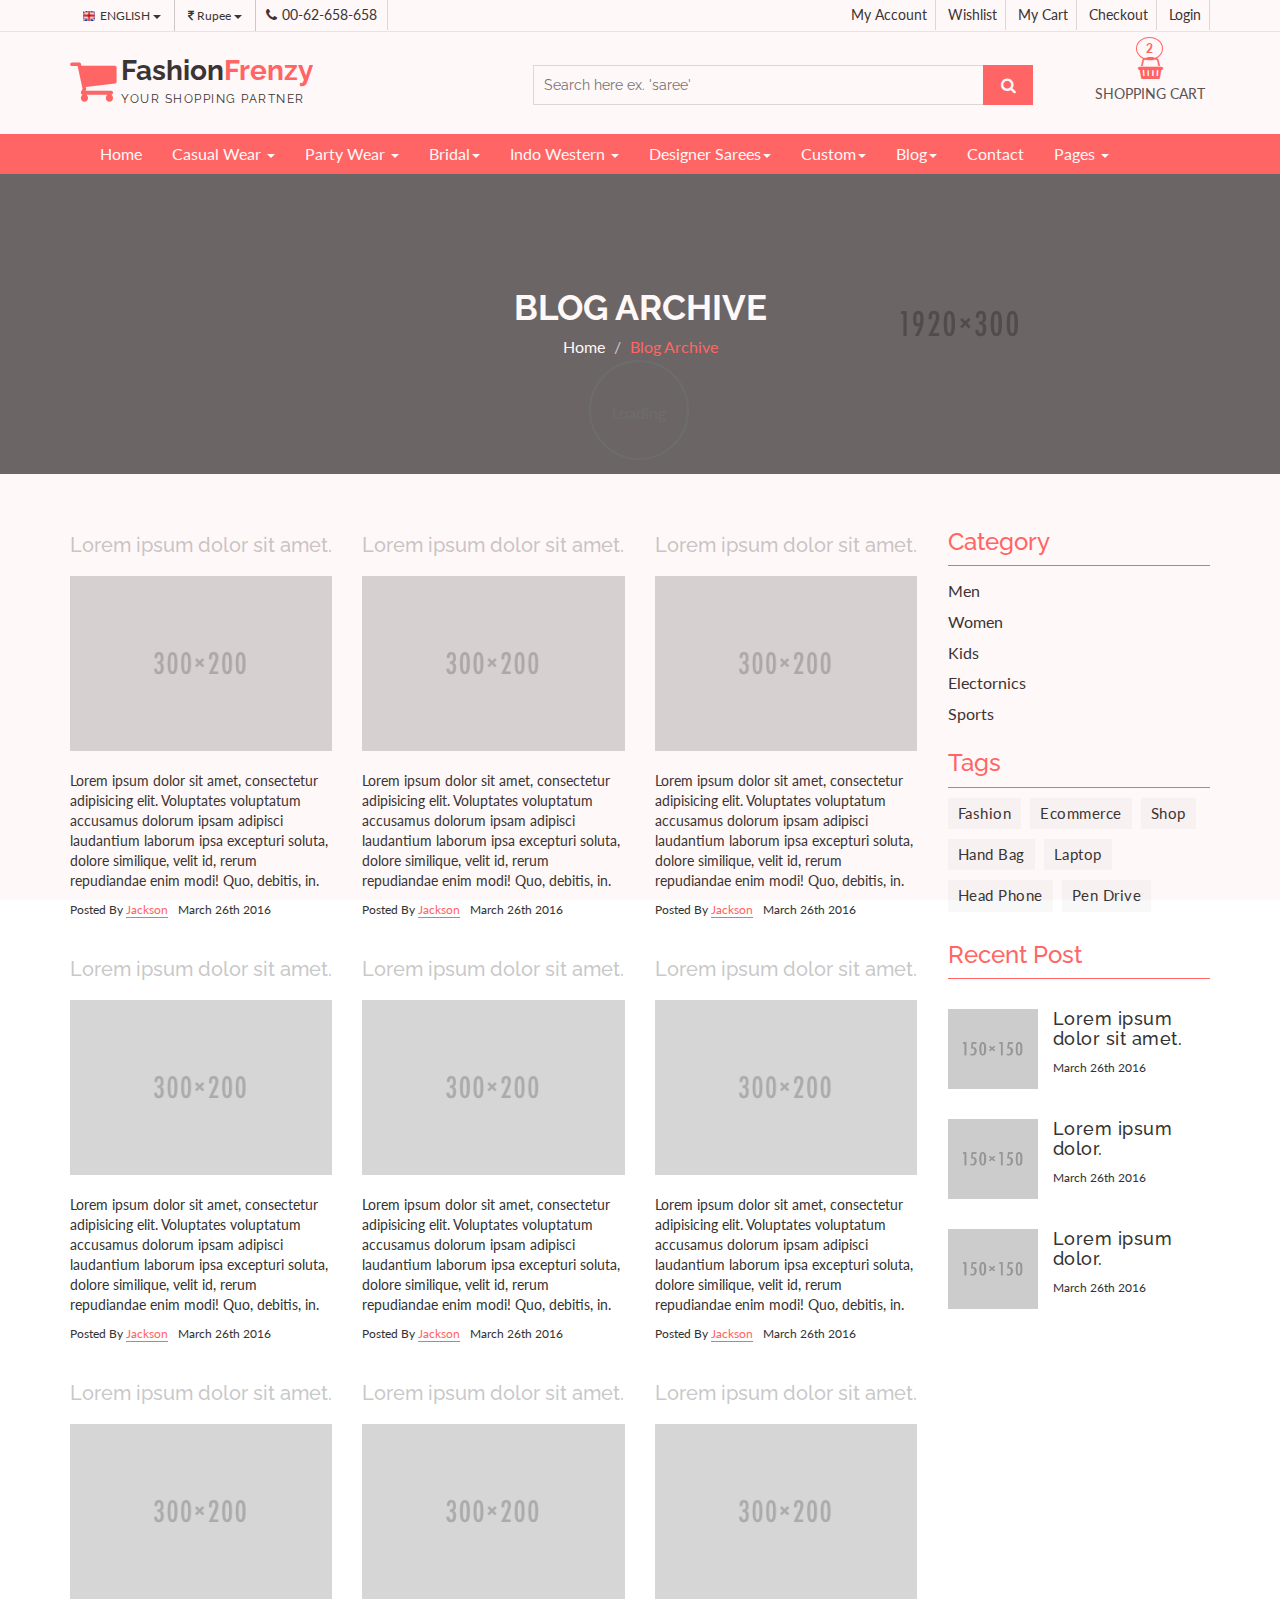
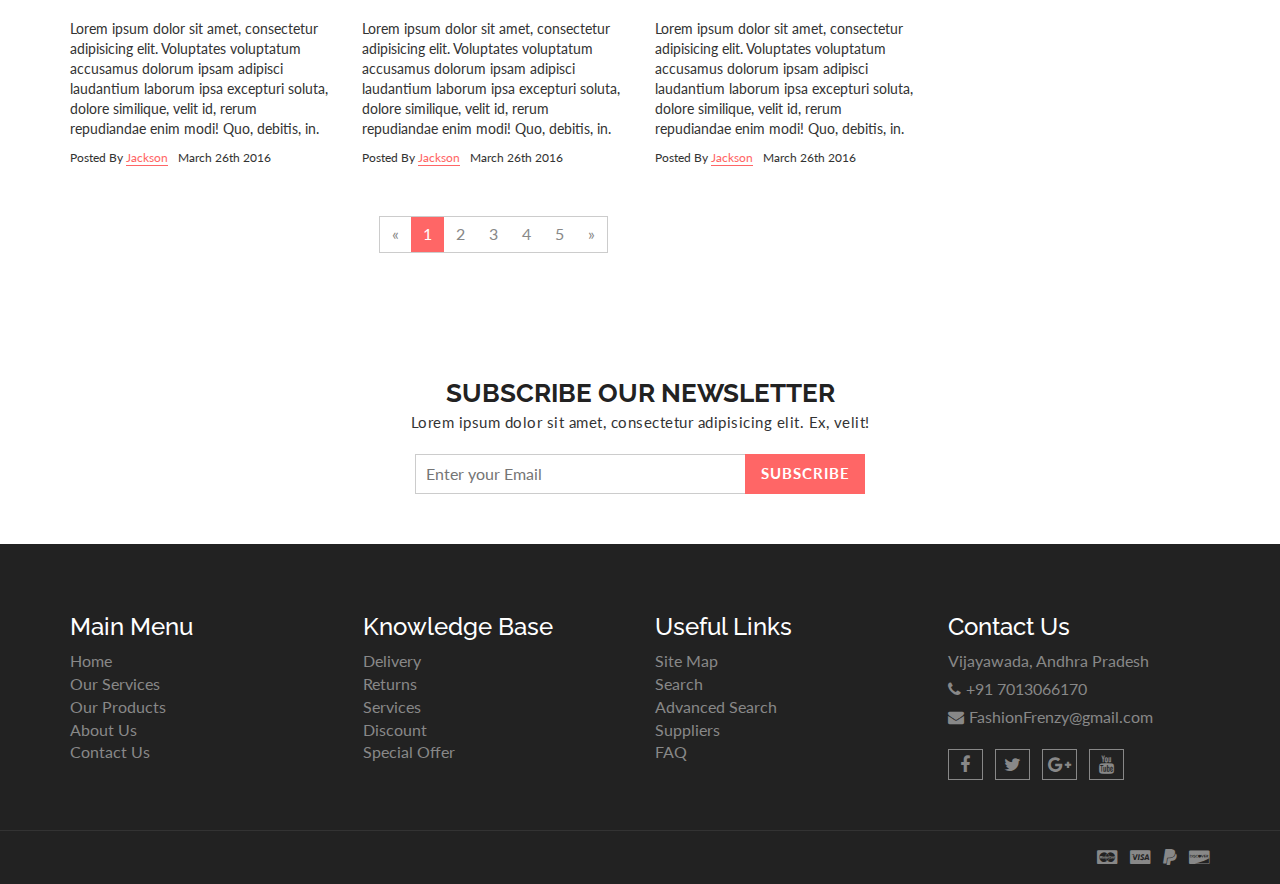
<file: dailyShop/blog-archive.html>
<!DOCTYPE html>
<html lang="en">
  <head>
    <meta charset="utf-8">
    <meta http-equiv="X-UA-Compatible" content="IE=edge">
    <meta name="viewport" content="width=device-width, initial-scale=1">    
    <title>Fashion Frezy | Blog Archive</title>
    
    <!-- Font awesome -->
    <link href="css/font-awesome.css" rel="stylesheet">
    <!-- Bootstrap -->
    <link href="css/bootstrap.css" rel="stylesheet">   
    <!-- SmartMenus jQuery Bootstrap Addon CSS -->
    <link href="css/jquery.smartmenus.bootstrap.css" rel="stylesheet">
    <!-- Product view slider -->
    <link rel="stylesheet" type="text/css" href="css/jquery.simpleLens.css">    
    <!-- slick slider -->
    <link rel="stylesheet" type="text/css" href="css/slick.css">
    <!-- price picker slider -->
    <link rel="stylesheet" type="text/css" href="css/nouislider.css">
    <!-- Theme color -->
    <link id="switcher" href="css/theme-color/default-theme.css" rel="stylesheet">
    <!-- Top Slider CSS -->
    <link href="css/sequence-theme.modern-slide-in.css" rel="stylesheet" media="all">

    <!-- Main style sheet -->
    <link href="css/style.css" rel="stylesheet">    

    <!-- Google Font -->
    <link href='https://fonts.googleapis.com/css?family=Lato' rel='stylesheet' type='text/css'>
    <link href='https://fonts.googleapis.com/css?family=Raleway' rel='stylesheet' type='text/css'>
    

    <!-- HTML5 shim and Respond.js for IE8 support of HTML5 elements and media queries -->
    <!-- WARNING: Respond.js doesn't work if you view the page via file:// -->
    <!--[if lt IE 9]>
      <script src="https://oss.maxcdn.com/html5shiv/3.7.2/html5shiv.min.js"></script>
      <script src="https://oss.maxcdn.com/respond/1.4.2/respond.min.js"></script>
    <![endif]-->
  

  </head>
  <body>
  
   <!-- wpf loader Two -->
    <div id="wpf-loader-two">          
      <div class="wpf-loader-two-inner">
        <span>Loading</span>
      </div>
    </div> 
    <!-- / wpf loader Two -->       
 <!-- SCROLL TOP BUTTON -->
    <a class="scrollToTop" href="#"><i class="fa fa-chevron-up"></i></a>
  <!-- END SCROLL TOP BUTTON -->


  <!-- Start header section -->
  <header id="aa-header">
     <!-- start header top  -->
    <div class="aa-header-top">
      <div class="container">
        <div class="row">
          <div class="col-md-12">
            <div class="aa-header-top-area">
              <!-- start header top left -->
              <div class="aa-header-top-left">
                <!-- start language -->
                <div class="aa-language">
                  <div class="dropdown">
                    <a class="btn dropdown-toggle" href="#" type="button" id="dropdownMenu1" data-toggle="dropdown" aria-haspopup="true" aria-expanded="true">
                      <img src="img/flag/english.jpg" alt="english flag">ENGLISH
                      <span class="caret"></span>
                    </a>
                    <ul class="dropdown-menu" aria-labelledby="dropdownMenu1">
                      <li><a href="#"><img src="img/flag/french.jpg" alt="">FRENCH</a></li>
                      <li><a href="#"><img src="img/flag/english.jpg" alt="">ENGLISH</a></li>
                    </ul>
                  </div>
                </div>
                <!-- / language -->

                <!-- start currency -->
                <div class="aa-currency">
                  <div class="dropdown">
                    <a class="btn dropdown-toggle" href="#" type="button" id="dropdownMenu1" data-toggle="dropdown" aria-haspopup="true" aria-expanded="true">
                      <i class="fa fa-rupee"></i>Rupee
                      <span class="caret"></span>
                    </a>
                    <ul class="dropdown-menu" aria-labelledby="dropdownMenu1">
                      <li><a href="#"><i class="fa fa-euro"></i>EURO</a></li>
                      <li><a href="#"><i class="fa fa-jpy"></i>YEN</a></li>
                    </ul>
                  </div>
                </div>
                <!-- / currency -->
                <!-- start cellphone -->
                <div class="cellphone hidden-xs">
                  <p><span class="fa fa-phone"></span>00-62-658-658</p>
                </div>
                <!-- / cellphone -->
              </div>
              <!-- / header top left -->
              <div class="aa-header-top-right">
                <ul class="aa-head-top-nav-right">
                  <li><a href="account.html">My Account</a></li>
                  <li class="hidden-xs"><a href="wishlist.html">Wishlist</a></li>
                  <li class="hidden-xs"><a href="cart.html">My Cart</a></li>
                  <li class="hidden-xs"><a href="checkout.html">Checkout</a></li>
                  <li><a href="" data-toggle="modal" data-target="#login-modal">Login</a></li>
                </ul>
              </div>
            </div>
          </div>
        </div>
      </div>
    </div>
    <!-- / header top  -->

    <!-- start header bottom  -->
    <div class="aa-header-bottom">
      <div class="container">
        <div class="row">
          <div class="col-md-12">
            <div class="aa-header-bottom-area">
              <!-- logo  -->
              <div class="aa-logo">
                <!-- Text based logo -->
                <a href="index.html">
                  <span class="fa fa-shopping-cart"></span>
                  <p>Fashion<strong>Frenzy</strong> <span>Your Shopping Partner</span></p>
                </a>
                <!-- img based logo -->
                <!-- <a href="index.html"><img src="img/logo.jpg" alt="logo img"></a> -->
              </div>
              <!-- / logo  -->
               <!-- cart box -->
              <div class="aa-cartbox">
                <a class="aa-cart-link" href="#">
                  <span class="fa fa-shopping-basket"></span>
                  <span class="aa-cart-title">SHOPPING CART</span>
                  <span class="aa-cart-notify">2</span>
                </a>
                <div class="aa-cartbox-summary">
                  <ul>
                    <li>
                      <a class="aa-cartbox-img" href="#"><img src="img/woman-small-2.jpg" alt="img"></a>
                      <div class="aa-cartbox-info">
                        <h4><a href="#">Kurta Set</a></h4>
                        <p>1 x 1500</p>
                      </div>
                      <a class="aa-remove-product" href="#"><span class="fa fa-times"></span></a>
                    </li>
                    <li>
                      <a class="aa-cartbox-img" href="#"><img src="img/woman-small-1.jpg" alt="img"></a>
                      <div class="aa-cartbox-info">
                        <h4><a href="#">Chikankari Saree</a></h4>
                        <p>2500</p>
                      </div>
                      <a class="aa-remove-product" href="#"><span class="fa fa-times"></span></a>
                    </li>                    
                    <li>
                      <span class="aa-cartbox-total-title">
                        Total
                      </span>
                      <span class="aa-cartbox-total-price">
                        $500
                      </span>
                    </li>
                  </ul>
                  <a class="aa-cartbox-checkout aa-primary-btn" href="#">Checkout</a>
                </div>
              </div>
              <!-- / cart box -->
              <!-- search box -->
              <div class="aa-search-box">
                <form action="">
                  <input type="text" name="" id="" placeholder="Search here ex. 'saree' ">
                  <button type="submit"><span class="fa fa-search"></span></button>
                </form>
              </div>
              <!-- / search box -->             
            </div>
          </div>
        </div>
      </div>
    </div>
    <!-- / header bottom  -->
  </header>
  <!-- / header section -->
  <!-- menu -->
  <section id="menu">
    <div class="container">
      <div class="menu-area">
        <!-- Navbar -->
        <div class="navbar navbar-default" role="navigation">
          <div class="navbar-header">
            <button type="button" class="navbar-toggle" data-toggle="collapse" data-target=".navbar-collapse">
              <span class="sr-only">Toggle navigation</span>
              <span class="icon-bar"></span>
              <span class="icon-bar"></span>
              <span class="icon-bar"></span>
            </button>          
          </div>
           <div class="navbar-collapse collapse">
            <!-- Left nav -->
            <ul class="nav navbar-nav">
              <li><a href="index.html">Home</a></li>
              <li><a href="product.html">Casual Wear <span class="caret"></span></a>
                <ul class="dropdown-menu">  
                  <li><a href="product.html">Kurta & Kurti</a></li>                                                                
                  <li><a href="product.html">Fullsets</a></li>              
                  <li><a href="product.html">Anarkalies</a></li>
                  <li><a href="product.html">Bottoms</a></li>
                  <li><a href="product.html">Duppatas</a></li>                
                  <li><a href="product.html">And more.. <span class="caret"></span></a>
                    <ul class="dropdown-menu">
                      <li><a href="product.html">Sleep wear sets</a></li>
                      <li><a href="product.html">Nighties</a></li>
                      </li>                   
                    </ul>
                  </li>
                </ul>
              </li>
              <li><a href="product.html">Party Wear <span class="caret"></span></a>
                <ul class="dropdown-menu">                
                  <li><a href="product.html">Semi Party Wear</a></li>
                  <li><a href="product.html">Party Wear</a></li>
                </ul>
              </li>
              <li><a href="product.html">Bridal<span class="caret"></span></a>
                <ul class="dropdown-menu">                
                  <li><a href="product.html">Lehenga</a></li>
                  <li><a href="product.html">Saree Designing</a></li>
                  <li><a href="product.html">Anarkali</a></li>
                  <li><a href="product.html">Standard</a></li>                                                
                  <li><a href="product.html">Salwar kameez</a></li>
                  <li><a href="product.html">Fusion outfit</a></li>
                </ul>
              </li>   
              <li><a href="product.html">Indo Western <span class="caret"></span></a>
                <ul class="dropdown-menu">                
                  <li><a href="product.html">Fringed sarees</a></li>
                  <li><a href="product.html">Salwaar jumpsuits</a></li>
                  <li><a href="product.html">Skirts</a></li>
                  <li><a href="product.html">chole </a></li>
                </ul>
              </li>
              <li><a href="product.html">Designer Sarees<span class="caret"></span></a>
                <ul class="dropdown-menu">                
                  <li><a href="product.html">Kanjeevaram</a></li>
                  <li><a href="product.html">Chikankari</a></li>
                  <li><a href="product.html">Banarsi</a></li>
                  <li><a href="product.html">Dharmavaram</a></li>
                  <li><a href="product.html">Pochampally</a></li>
                  <li><a href="product.html">Gadwal</a></li>
                  <li><a href="product.html">Pattu</a></li>
                  <li><a href="product.html">Silk</a></li>
                </ul>
              </li>      
              <li><a href="#">Custom<span class="caret"></span></a>
                <ul class="dropdown-menu">                
                  <li><a href="#">Available Designs</a></li>
                  <li><a href="#">User specific</a></li>
                </ul>
              </li> 
              <li><a href="blog-archive.html">Blog<span class="caret"></span></a>
              </li>
              <li><a href="contact.html">Contact</a></li>
              <li><a href="#">Pages <span class="caret"></span></a>
                <ul class="dropdown-menu">                
                  <li><a href="product.html">Shop Page</a></li>
                  <li><a href="product-detail.html">Shop Single</a></li>                
                  <li><a href="404.html">404 Page</a></li>                
                </ul>
              </li>
            </ul>
          </div><!--/.nav-collapse -->
        </div>
      </div> 
      </div>
    </div>
  </section>
  <!-- / menu -->  
 
  <!-- catg header banner section -->
  <section id="aa-catg-head-banner">
   <img src="img/fashion/fashion-header-bg-8.jpg" alt="fashion img">
   <div class="aa-catg-head-banner-area">
     <div class="container">
      <div class="aa-catg-head-banner-content">
        <h2>Blog Archive</h2>
        <ol class="breadcrumb">
          <li><a href="index.html">Home</a></li>         
          <li class="active">Blog Archive</li>
        </ol>
      </div>
     </div>
   </div>
  </section>
  <!-- / catg header banner section -->

  <!-- Blog Archive -->
  <section id="aa-blog-archive">
    <div class="container">
      <div class="row">
        <div class="col-md-12">
          <div class="aa-blog-archive-area">
            <div class="row">
              <div class="col-md-9">
                <div class="aa-blog-content">
                  <div class="row">
                    <div class="col-md-4 col-sm-4">
                      <article class="aa-blog-content-single">                        
                        <h4><a href="#">Lorem ipsum dolor sit amet.</a></h4>
                        <figure class="aa-blog-img">
                          <a href="#"><img src="img/fashion/3.jpg" alt="fashion img"></a>
                        </figure>
                        <p>Lorem ipsum dolor sit amet, consectetur adipisicing elit. Voluptates voluptatum accusamus dolorum ipsam adipisci laudantium laborum ipsa excepturi soluta, dolore similique, velit id, rerum repudiandae enim modi! Quo, debitis, in.</p>
                        <div class="aa-article-bottom">
                          <div class="aa-post-author">
                            Posted By <a href="#">Jackson</a>
                          </div>
                          <div class="aa-post-date">
                            March 26th 2016
                          </div>
                        </div>
                      </article>
                    </div>
                    <div class="col-md-4 col-sm-4">
                      <article class="aa-blog-content-single">                        
                        <h4><a href="#">Lorem ipsum dolor sit amet.</a></h4>
                        <figure class="aa-blog-img">
                          <a href="#"><img src="img/fashion/2.jpg" alt="fashion img"></a>
                        </figure>
                        <p>Lorem ipsum dolor sit amet, consectetur adipisicing elit. Voluptates voluptatum accusamus dolorum ipsam adipisci laudantium laborum ipsa excepturi soluta, dolore similique, velit id, rerum repudiandae enim modi! Quo, debitis, in.</p>
                        <div class="aa-article-bottom">
                          <div class="aa-post-author">
                            Posted By <a href="#">Jackson</a>
                          </div>
                          <div class="aa-post-date">
                            March 26th 2016
                          </div>
                        </div>
                      </article>
                    </div>
                    <div class="col-md-4 col-sm-4">
                      <article class="aa-blog-content-single">                        
                        <h4><a href="#">Lorem ipsum dolor sit amet.</a></h4>
                        <figure class="aa-blog-img">
                          <a href="#"><img src="img/fashion/1.jpg" alt="fashion img"></a>
                        </figure>
                        <p>Lorem ipsum dolor sit amet, consectetur adipisicing elit. Voluptates voluptatum accusamus dolorum ipsam adipisci laudantium laborum ipsa excepturi soluta, dolore similique, velit id, rerum repudiandae enim modi! Quo, debitis, in.</p>
                        <div class="aa-article-bottom">
                          <div class="aa-post-author">
                            Posted By <a href="#">Jackson</a>
                          </div>
                          <div class="aa-post-date">
                            March 26th 2016
                          </div>
                        </div>
                      </article>
                    </div>
                    <div class="col-md-4 col-sm-4">
                      <article class="aa-blog-content-single">                        
                        <h4><a href="#">Lorem ipsum dolor sit amet.</a></h4>
                        <figure class="aa-blog-img">
                          <a href="#"><img src="img/fashion/3.jpg" alt="fashion img"></a>
                        </figure>
                        <p>Lorem ipsum dolor sit amet, consectetur adipisicing elit. Voluptates voluptatum accusamus dolorum ipsam adipisci laudantium laborum ipsa excepturi soluta, dolore similique, velit id, rerum repudiandae enim modi! Quo, debitis, in.</p>
                        <div class="aa-article-bottom">
                          <div class="aa-post-author">
                            Posted By <a href="#">Jackson</a>
                          </div>
                          <div class="aa-post-date">
                            March 26th 2016
                          </div>
                        </div>
                      </article>
                    </div>
                    <div class="col-md-4 col-sm-4">
                      <article class="aa-blog-content-single">                        
                        <h4><a href="#">Lorem ipsum dolor sit amet.</a></h4>
                        <figure class="aa-blog-img">
                          <a href="#"><img src="img/fashion/2.jpg" alt="fashion img"></a>
                        </figure>
                        <p>Lorem ipsum dolor sit amet, consectetur adipisicing elit. Voluptates voluptatum accusamus dolorum ipsam adipisci laudantium laborum ipsa excepturi soluta, dolore similique, velit id, rerum repudiandae enim modi! Quo, debitis, in.</p>
                        <div class="aa-article-bottom">
                          <div class="aa-post-author">
                            Posted By <a href="#">Jackson</a>
                          </div>
                          <div class="aa-post-date">
                            March 26th 2016
                          </div>
                        </div>
                      </article>
                    </div>
                    <div class="col-md-4 col-sm-4">
                      <article class="aa-blog-content-single">                        
                        <h4><a href="#">Lorem ipsum dolor sit amet.</a></h4>
                        <figure class="aa-blog-img">
                          <a href="#"><img src="img/fashion/1.jpg" alt="fashion img"></a>
                        </figure>
                        <p>Lorem ipsum dolor sit amet, consectetur adipisicing elit. Voluptates voluptatum accusamus dolorum ipsam adipisci laudantium laborum ipsa excepturi soluta, dolore similique, velit id, rerum repudiandae enim modi! Quo, debitis, in.</p>
                        <div class="aa-article-bottom">
                          <div class="aa-post-author">
                            Posted By <a href="#">Jackson</a>
                          </div>
                          <div class="aa-post-date">
                            March 26th 2016
                          </div>
                        </div>
                      </article>
                    </div>
                    <div class="col-md-4 col-sm-4">
                      <article class="aa-blog-content-single">                        
                        <h4><a href="#">Lorem ipsum dolor sit amet.</a></h4>
                        <figure class="aa-blog-img">
                          <a href="#"><img src="img/fashion/3.jpg" alt="fashion img"></a>
                        </figure>
                        <p>Lorem ipsum dolor sit amet, consectetur adipisicing elit. Voluptates voluptatum accusamus dolorum ipsam adipisci laudantium laborum ipsa excepturi soluta, dolore similique, velit id, rerum repudiandae enim modi! Quo, debitis, in.</p>
                        <div class="aa-article-bottom">
                          <div class="aa-post-author">
                            Posted By <a href="#">Jackson</a>
                          </div>
                          <div class="aa-post-date">
                            March 26th 2016
                          </div>
                        </div>
                      </article>
                    </div>
                    <div class="col-md-4 col-sm-4">
                      <article class="aa-blog-content-single">                        
                        <h4><a href="#">Lorem ipsum dolor sit amet.</a></h4>
                        <figure class="aa-blog-img">
                          <a href="#"><img src="img/fashion/2.jpg" alt="fashion img"></a>
                        </figure>
                        <p>Lorem ipsum dolor sit amet, consectetur adipisicing elit. Voluptates voluptatum accusamus dolorum ipsam adipisci laudantium laborum ipsa excepturi soluta, dolore similique, velit id, rerum repudiandae enim modi! Quo, debitis, in.</p>
                        <div class="aa-article-bottom">
                          <div class="aa-post-author">
                            Posted By <a href="#">Jackson</a>
                          </div>
                          <div class="aa-post-date">
                            March 26th 2016
                          </div>
                        </div>
                      </article>
                    </div>
                    <div class="col-md-4 col-sm-4">
                      <article class="aa-blog-content-single">                        
                        <h4><a href="#">Lorem ipsum dolor sit amet.</a></h4>
                        <figure class="aa-blog-img">
                          <a href="#"><img src="img/fashion/1.jpg" alt="fashion img"></a>
                        </figure>
                        <p>Lorem ipsum dolor sit amet, consectetur adipisicing elit. Voluptates voluptatum accusamus dolorum ipsam adipisci laudantium laborum ipsa excepturi soluta, dolore similique, velit id, rerum repudiandae enim modi! Quo, debitis, in.</p>
                        <div class="aa-article-bottom">
                          <div class="aa-post-author">
                            Posted By <a href="#">Jackson</a>
                          </div>
                          <div class="aa-post-date">
                            March 26th 2016
                          </div>
                        </div>
                      </article>
                    </div>

                  </div>
                </div>
                <!-- Blog Pagination -->
                <div class="aa-blog-archive-pagination">
                  <nav>
                    <ul class="pagination">
                      <li>
                        <a aria-label="Previous" href="#">
                          <span aria-hidden="true">«</span>
                        </a>
                      </li>
                      <li class="active"><a href="#">1</a></li>
                      <li><a href="#">2</a></li>
                      <li><a href="#">3</a></li>
                      <li><a href="#">4</a></li>
                      <li><a href="#">5</a></li>
                      <li>
                        <a aria-label="Next" href="#">
                          <span aria-hidden="true">»</span>
                        </a>
                      </li>
                    </ul>
                  </nav>
                </div>
              </div>
              <div class="col-md-3">
                <aside class="aa-blog-sidebar">
                  <div class="aa-sidebar-widget">
                    <h3>Category</h3>
                    <ul class="aa-catg-nav">
                      <li><a href="#">Men</a></li>
                      <li><a href="">Women</a></li>
                      <li><a href="">Kids</a></li>
                      <li><a href="">Electornics</a></li>
                      <li><a href="">Sports</a></li>
                    </ul>
                  </div>
                  <div class="aa-sidebar-widget">
                    <h3>Tags</h3>
                    <div class="tag-cloud">
                      <a href="#">Fashion</a>
                      <a href="#">Ecommerce</a>
                      <a href="#">Shop</a>
                      <a href="#">Hand Bag</a>
                      <a href="#">Laptop</a>
                      <a href="#">Head Phone</a>
                      <a href="#">Pen Drive</a>
                    </div>
                  </div>
                  <div class="aa-sidebar-widget">
                    <h3>Recent Post</h3>
                    <div class="aa-recently-views">
                      <ul>
                        <li>
                          <a class="aa-cartbox-img" href="#"><img src="img/woman-small-2.jpg" alt="img"></a>
                          <div class="aa-cartbox-info">
                            <h4><a href="#">Lorem ipsum dolor sit amet.</a></h4>
                            <p>March 26th 2016</p>
                          </div>                    
                        </li>
                        <li>
                          <a class="aa-cartbox-img" href="#"><img src="img/woman-small-1.jpg" alt="img"></a>
                          <div class="aa-cartbox-info">
                            <h4><a href="#">Lorem ipsum dolor.</a></h4>
                            <p>March 26th 2016</p>
                          </div>                    
                        </li>
                         <li>
                          <a class="aa-cartbox-img" href="#"><img src="img/woman-small-2.jpg" alt="img"></a>
                          <div class="aa-cartbox-info">
                            <h4><a href="#">Lorem ipsum dolor.</a></h4>
                            <p>March 26th 2016</p>
                          </div>                    
                        </li>                                      
                      </ul>
                    </div>                            
                  </div>
                </aside>
              </div>
            </div>
           
          </div>
        </div>
      </div>
    </div>
  </section>
  <!-- / Blog Archive -->


  <!-- Subscribe section -->
  <section id="aa-subscribe">
    <div class="container">
      <div class="row">
        <div class="col-md-12">
          <div class="aa-subscribe-area">
            <h3>Subscribe our newsletter </h3>
            <p>Lorem ipsum dolor sit amet, consectetur adipisicing elit. Ex, velit!</p>
            <form action="" class="aa-subscribe-form">
              <input type="email" name="" id="" placeholder="Enter your Email">
              <input type="submit" value="Subscribe">
            </form>
          </div>
        </div>
      </div>
    </div>
  </section>
  <!-- / Subscribe section -->

  <!-- footer -->  
  <footer id="aa-footer">
    <!-- footer bottom -->
    <div class="aa-footer-top">
     <div class="container">
        <div class="row">
        <div class="col-md-12">
          <div class="aa-footer-top-area">
            <div class="row">
              <div class="col-md-3 col-sm-6">
                <div class="aa-footer-widget">
                  <h3>Main Menu</h3>
                  <ul class="aa-footer-nav">
                    <li><a href="#">Home</a></li>
                    <li><a href="#">Our Services</a></li>
                    <li><a href="#">Our Products</a></li>
                    <li><a href="#">About Us</a></li>
                    <li><a href="#">Contact Us</a></li>
                  </ul>
                </div>
              </div>
              <div class="col-md-3 col-sm-6">
                <div class="aa-footer-widget">
                  <div class="aa-footer-widget">
                    <h3>Knowledge Base</h3>
                    <ul class="aa-footer-nav">
                      <li><a href="#">Delivery</a></li>
                      <li><a href="#">Returns</a></li>
                      <li><a href="#">Services</a></li>
                      <li><a href="#">Discount</a></li>
                      <li><a href="#">Special Offer</a></li>
                    </ul>
                  </div>
                </div>
              </div>
              <div class="col-md-3 col-sm-6">
                <div class="aa-footer-widget">
                  <div class="aa-footer-widget">
                    <h3>Useful Links</h3>
                    <ul class="aa-footer-nav">
                      <li><a href="#">Site Map</a></li>
                      <li><a href="#">Search</a></li>
                      <li><a href="#">Advanced Search</a></li>
                      <li><a href="#">Suppliers</a></li>
                      <li><a href="#">FAQ</a></li>
                    </ul>
                  </div>
                </div>
              </div>
              <div class="col-md-3 col-sm-6">
                <div class="aa-footer-widget">
                  <div class="aa-footer-widget">
                    <h3>Contact Us</h3>
                    <address>
                      <p> Vijayawada, Andhra Pradesh</p>
                      <p><span class="fa fa-phone"></span>+91 7013066170</p>
                      <p><span class="fa fa-envelope"></span>FashionFrenzy@gmail.com</p>
                    </address>
                    <div class="aa-footer-social">
                      <a href="#"><span class="fa fa-facebook"></span></a>
                      <a href="#"><span class="fa fa-twitter"></span></a>
                      <a href="#"><span class="fa fa-google-plus"></span></a>
                      <a href="#"><span class="fa fa-youtube"></span></a>
                    </div>
                  </div>
                </div>
              </div>
            </div>
          </div>
        </div>
      </div>
     </div>
    </div>
    <!-- footer-bottom -->
    <div class="aa-footer-bottom">
      <div class="container">
        <div class="row">
        <div class="col-md-12">
          <div class="aa-footer-bottom-area">
            
            <div class="aa-footer-payment">
              <span class="fa fa-cc-mastercard"></span>
              <span class="fa fa-cc-visa"></span>
              <span class="fa fa-paypal"></span>
              <span class="fa fa-cc-discover"></span>
            </div>
          </div>
        </div>
      </div>
      </div>
    </div>
  </footer>
  <!-- / footer -->
   <!-- Login Modal -->  
  <div class="modal fade" id="login-modal" tabindex="-1" role="dialog" aria-labelledby="myModalLabel" aria-hidden="true">
    <div class="modal-dialog">
      <div class="modal-content">                      
        <div class="modal-body">
        <button type="button" class="close" data-dismiss="modal" aria-hidden="true">&times;</button>
          <h4>Login or Register</h4>
          <form class="aa-login-form" action="">
            <label for="">Username or Email address<span>*</span></label>
            <input type="text" placeholder="Username or email">
            <label for="">Password<span>*</span></label>
            <input type="password" placeholder="Password">
            <button class="aa-browse-btn" type="submit">Login</button>
            <label for="rememberme" class="rememberme"><input type="checkbox" id="rememberme"> Remember me </label>
            <p class="aa-lost-password"><a href="#">Lost your password?</a></p>
            <div class="aa-register-now">
              Don't have an account?<a href="account.html">Register now!</a>
            </div>
          </form>
        </div>                        
      </div><!-- /.modal-content -->
    </div><!-- /.modal-dialog -->
  </div>


    
  <!-- jQuery library -->
  <script src="https://ajax.googleapis.com/ajax/libs/jquery/1.11.3/jquery.min.js"></script>
  <!-- Include all compiled plugins (below), or include individual files as needed -->
  <script src="js/bootstrap.js"></script>  
  <!-- SmartMenus jQuery plugin -->
  <script type="text/javascript" src="js/jquery.smartmenus.js"></script>
  <!-- SmartMenus jQuery Bootstrap Addon -->
  <script type="text/javascript" src="js/jquery.smartmenus.bootstrap.js"></script>  
  <!-- To Slider JS -->
  <script src="js/sequence.js"></script>
  <script src="js/sequence-theme.modern-slide-in.js"></script>  
  <!-- Product view slider -->
  <script type="text/javascript" src="js/jquery.simpleGallery.js"></script>
  <script type="text/javascript" src="js/jquery.simpleLens.js"></script>
  <!-- slick slider -->
  <script type="text/javascript" src="js/slick.js"></script>
   <!-- Price picker slider -->
  <script type="text/javascript" src="js/nouislider.js"></script>
  <!-- Custom js -->
  <script src="js/custom.js"></script> 

  </body>
</html>
</file>
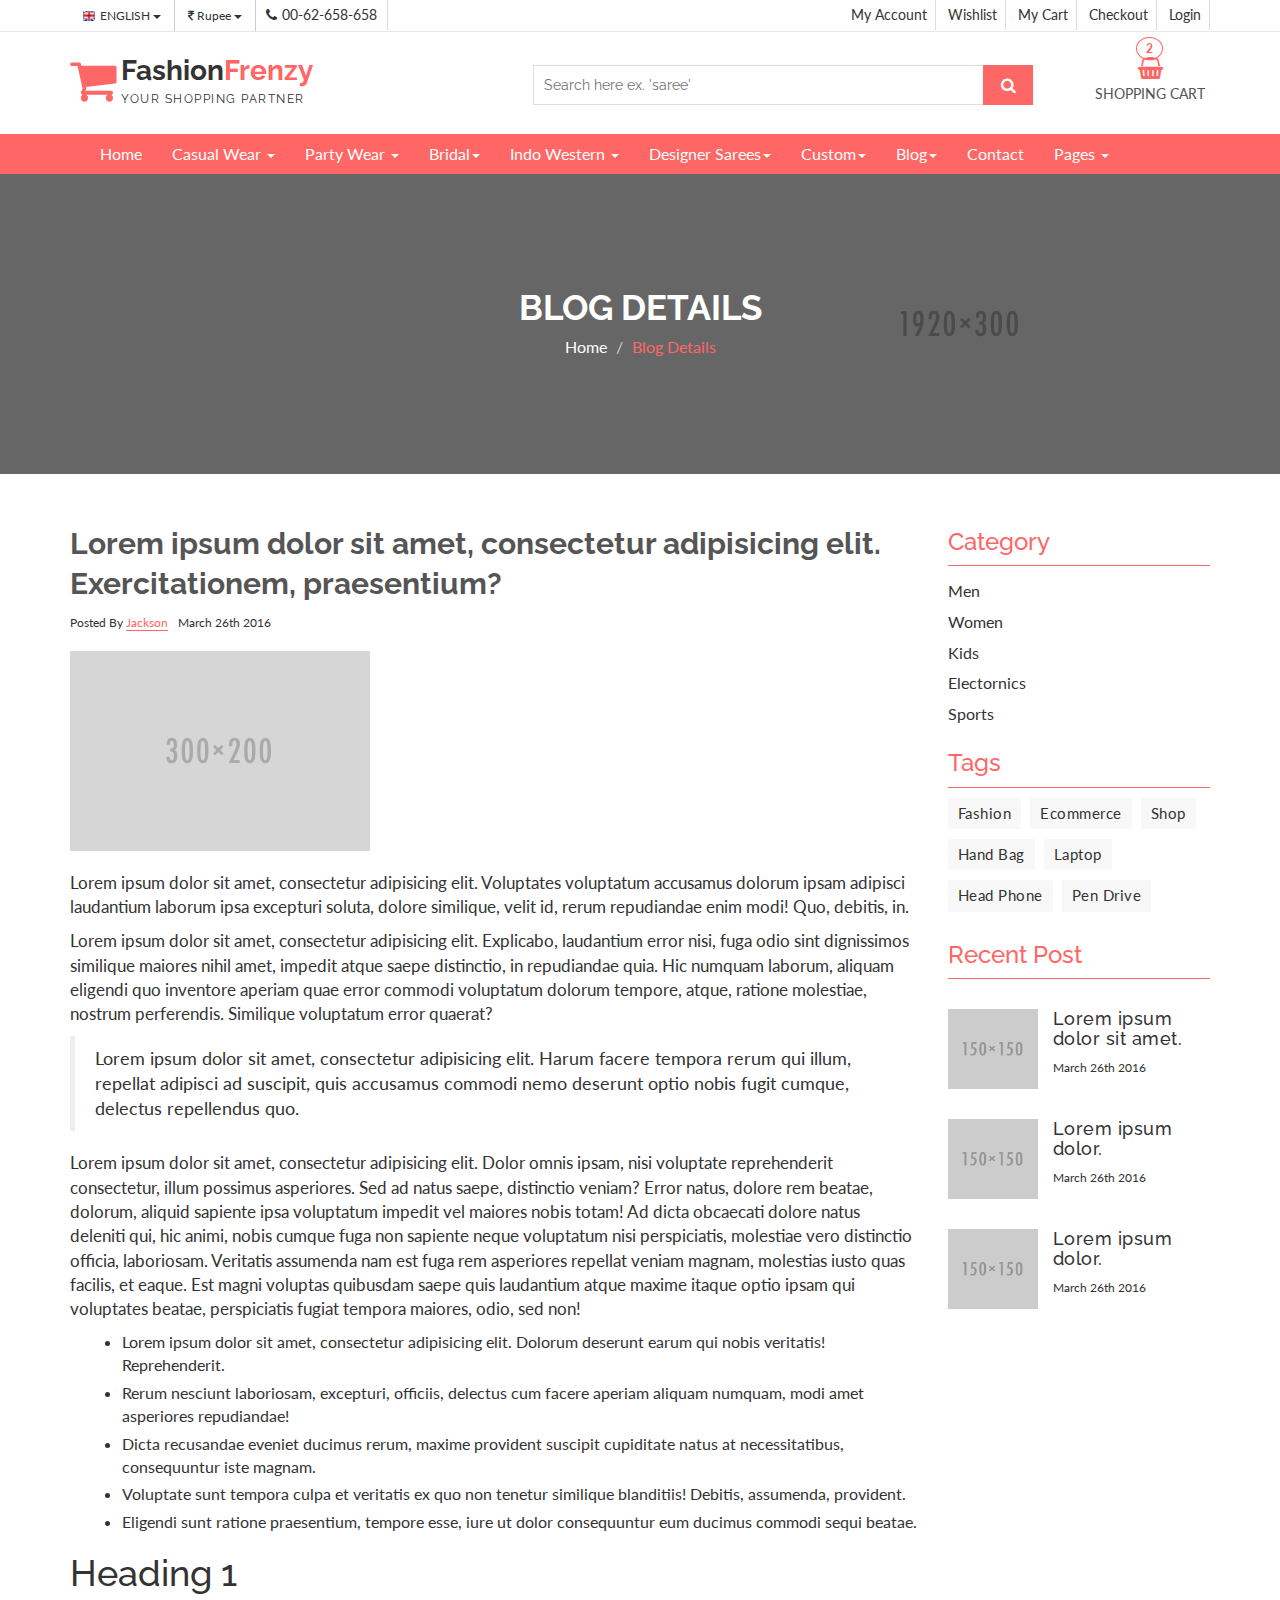
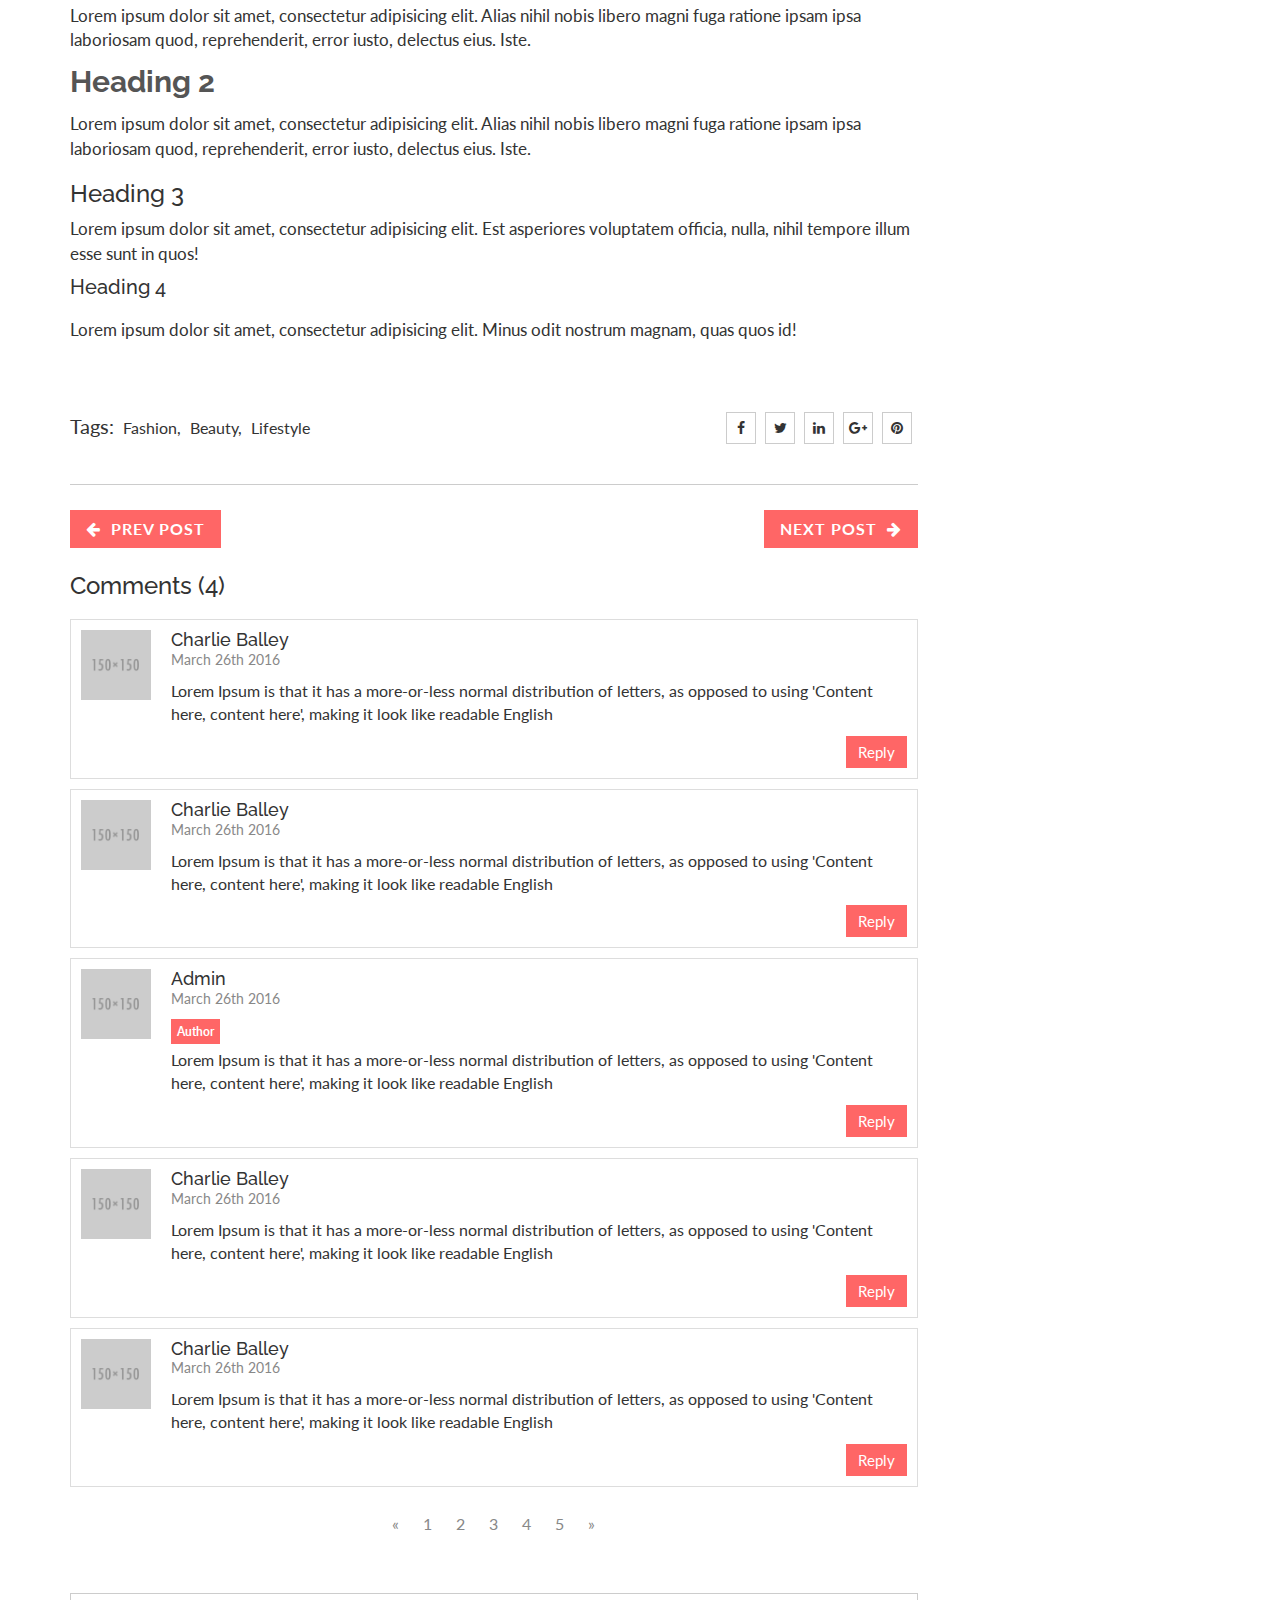
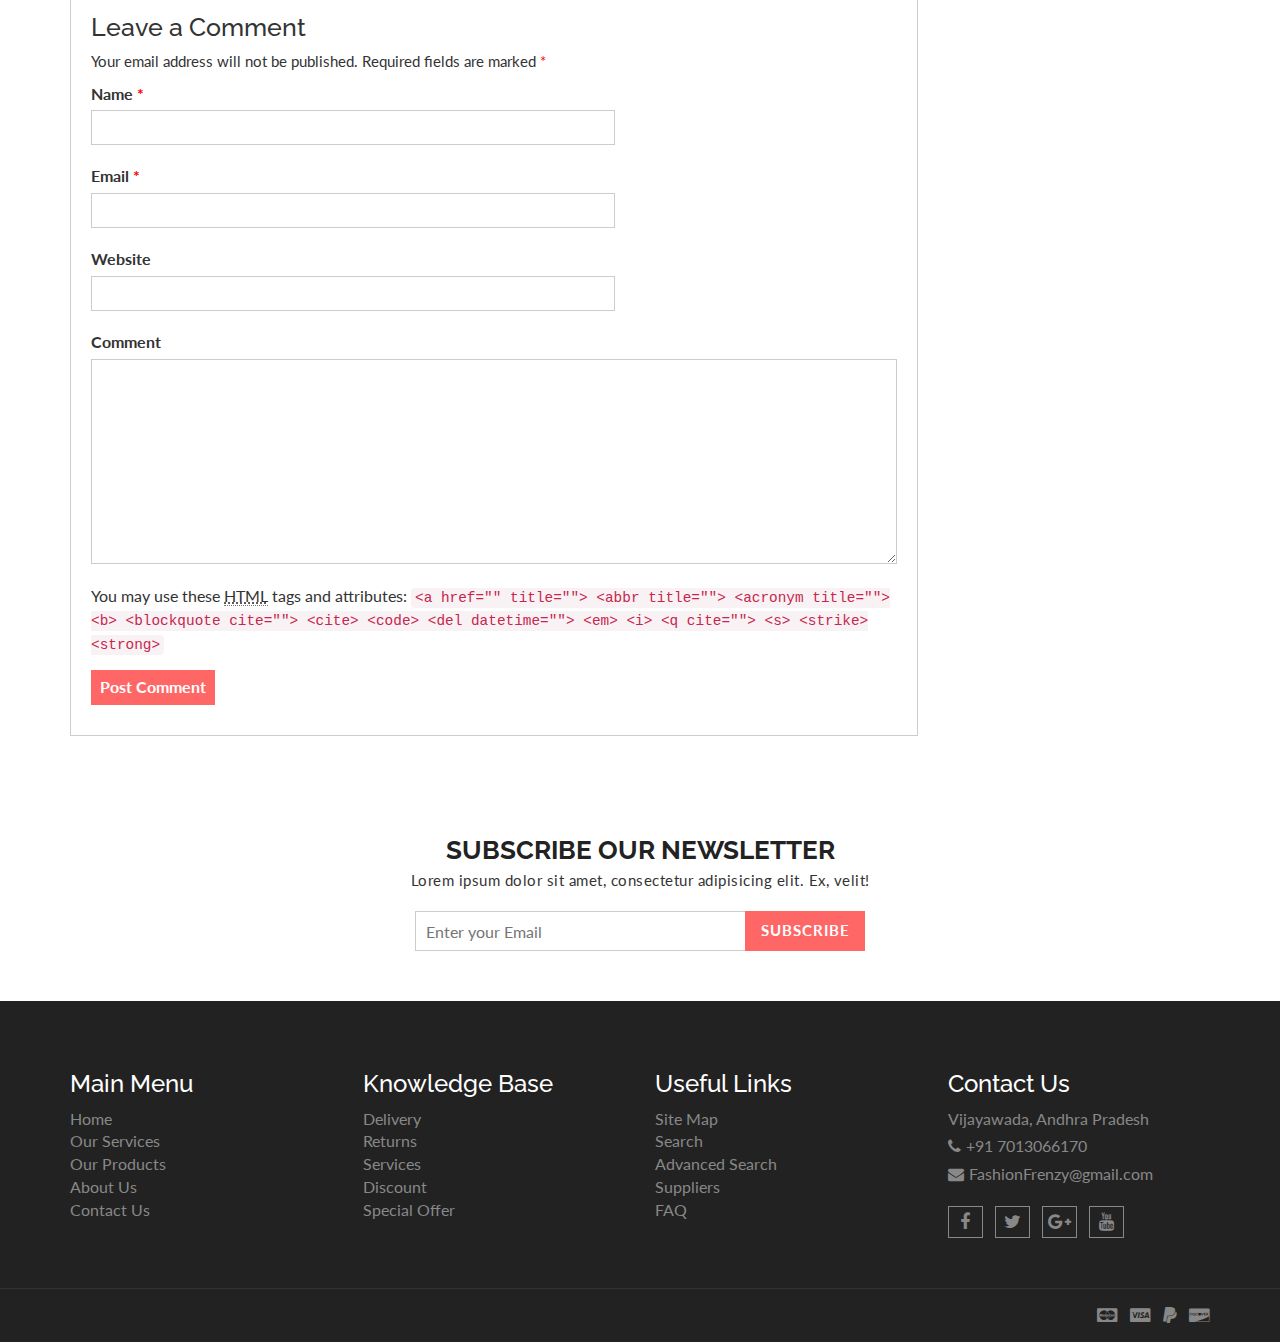
<file: dailyShop/blog-single.html>
<!DOCTYPE html>
<html lang="en">
  <head>
    <meta charset="utf-8">
    <meta http-equiv="X-UA-Compatible" content="IE=edge">
    <meta name="viewport" content="width=device-width, initial-scale=1">    
    <title>Fashion Frezy | Blog Single</title>
    
    <!-- Font awesome -->
    <link href="css/font-awesome.css" rel="stylesheet">
    <!-- Bootstrap -->
    <link href="css/bootstrap.css" rel="stylesheet">   
    <!-- SmartMenus jQuery Bootstrap Addon CSS -->
    <link href="css/jquery.smartmenus.bootstrap.css" rel="stylesheet">
    <!-- Product view slider -->
    <link rel="stylesheet" type="text/css" href="css/jquery.simpleLens.css">    
    <!-- slick slider -->
    <link rel="stylesheet" type="text/css" href="css/slick.css">
    <!-- price picker slider -->
    <link rel="stylesheet" type="text/css" href="css/nouislider.css">
    <!-- Theme color -->
    <link id="switcher" href="css/theme-color/default-theme.css" rel="stylesheet">
    <!-- Top Slider CSS -->
    <link href="css/sequence-theme.modern-slide-in.css" rel="stylesheet" media="all">

    <!-- Main style sheet -->
    <link href="css/style.css" rel="stylesheet">    

    <!-- Google Font -->
    <link href='https://fonts.googleapis.com/css?family=Lato' rel='stylesheet' type='text/css'>
    <link href='https://fonts.googleapis.com/css?family=Raleway' rel='stylesheet' type='text/css'>
    

    <!-- HTML5 shim and Respond.js for IE8 support of HTML5 elements and media queries -->
    <!-- WARNING: Respond.js doesn't work if you view the page via file:// -->
    <!--[if lt IE 9]>
      <script src="https://oss.maxcdn.com/html5shiv/3.7.2/html5shiv.min.js"></script>
      <script src="https://oss.maxcdn.com/respond/1.4.2/respond.min.js"></script>
    <![endif]-->
  

  </head>
  <body>
   
   <!-- wpf loader Two -->
    <div id="wpf-loader-two">          
      <div class="wpf-loader-two-inner">
        <span>Loading</span>
      </div>
    </div> 
    <!-- / wpf loader Two -->       
 <!-- SCROLL TOP BUTTON -->
    <a class="scrollToTop" href="#"><i class="fa fa-chevron-up"></i></a>
  <!-- END SCROLL TOP BUTTON -->


  <!-- Start header section -->
  <header id="aa-header">
    <!-- start header top  -->
    <div class="aa-header-top">
      <div class="container">
        <div class="row">
          <div class="col-md-12">
            <div class="aa-header-top-area">
              <!-- start header top left -->
              <div class="aa-header-top-left">
                <!-- start language -->
                <div class="aa-language">
                  <div class="dropdown">
                    <a class="btn dropdown-toggle" href="#" type="button" id="dropdownMenu1" data-toggle="dropdown" aria-haspopup="true" aria-expanded="true">
                      <img src="img/flag/english.jpg" alt="english flag">ENGLISH
                      <span class="caret"></span>
                    </a>
                    <ul class="dropdown-menu" aria-labelledby="dropdownMenu1">
                      <li><a href="#"><img src="img/flag/french.jpg" alt="">FRENCH</a></li>
                      <li><a href="#"><img src="img/flag/english.jpg" alt="">ENGLISH</a></li>
                    </ul>
                  </div>
                </div>
                <!-- / language -->

                <!-- start currency -->
                <div class="aa-currency">
                  <div class="dropdown">
                    <a class="btn dropdown-toggle" href="#" type="button" id="dropdownMenu1" data-toggle="dropdown" aria-haspopup="true" aria-expanded="true">
                      <i class="fa fa-rupee"></i>Rupee
                      <span class="caret"></span>
                    </a>
                    <ul class="dropdown-menu" aria-labelledby="dropdownMenu1">
                      <li><a href="#"><i class="fa fa-euro"></i>EURO</a></li>
                      <li><a href="#"><i class="fa fa-jpy"></i>YEN</a></li>
                    </ul>
                  </div>
                </div>
                <!-- / currency -->
                <!-- start cellphone -->
                <div class="cellphone hidden-xs">
                  <p><span class="fa fa-phone"></span>00-62-658-658</p>
                </div>
                <!-- / cellphone -->
              </div>
              <!-- / header top left -->
              <div class="aa-header-top-right">
                <ul class="aa-head-top-nav-right">
                  <li><a href="account.html">My Account</a></li>
                  <li class="hidden-xs"><a href="wishlist.html">Wishlist</a></li>
                  <li class="hidden-xs"><a href="cart.html">My Cart</a></li>
                  <li class="hidden-xs"><a href="checkout.html">Checkout</a></li>
                  <li><a href="" data-toggle="modal" data-target="#login-modal">Login</a></li>
                </ul>
              </div>
            </div>
          </div>
        </div>
      </div>
    </div>
    <!-- / header top  -->

    <!-- start header bottom  -->
    <div class="aa-header-bottom">
      <div class="container">
        <div class="row">
          <div class="col-md-12">
            <div class="aa-header-bottom-area">
              <!-- logo  -->
              <div class="aa-logo">
                <!-- Text based logo -->
                <a href="index.html">
                  <span class="fa fa-shopping-cart"></span>
                  <p>Fashion<strong>Frenzy</strong> <span>Your Shopping Partner</span></p>
                </a>
                <!-- img based logo -->
                <!-- <a href="index.html"><img src="img/logo.jpg" alt="logo img"></a> -->
              </div>
              <!-- / logo  -->
               <!-- cart box -->
              <div class="aa-cartbox">
                <a class="aa-cart-link" href="#">
                  <span class="fa fa-shopping-basket"></span>
                  <span class="aa-cart-title">SHOPPING CART</span>
                  <span class="aa-cart-notify">2</span>
                </a>
                <div class="aa-cartbox-summary">
                  <ul>
                    <li>
                      <a class="aa-cartbox-img" href="#"><img src="img/woman-small-2.jpg" alt="img"></a>
                      <div class="aa-cartbox-info">
                        <h4><a href="#">Kurta Set</a></h4>
                        <p>1 x 1500</p>
                      </div>
                      <a class="aa-remove-product" href="#"><span class="fa fa-times"></span></a>
                    </li>
                    <li>
                      <a class="aa-cartbox-img" href="#"><img src="img/woman-small-1.jpg" alt="img"></a>
                      <div class="aa-cartbox-info">
                        <h4><a href="#">Chikankari Saree</a></h4>
                        <p>2500</p>
                      </div>
                      <a class="aa-remove-product" href="#"><span class="fa fa-times"></span></a>
                    </li>                    
                    <li>
                      <span class="aa-cartbox-total-title">
                        Total
                      </span>
                      <span class="aa-cartbox-total-price">
                        $500
                      </span>
                    </li>
                  </ul>
                  <a class="aa-cartbox-checkout aa-primary-btn" href="#">Checkout</a>
                </div>
              </div>
              <!-- / cart box -->
              <!-- search box -->
              <div class="aa-search-box">
                <form action="">
                  <input type="text" name="" id="" placeholder="Search here ex. 'saree' ">
                  <button type="submit"><span class="fa fa-search"></span></button>
                </form>
              </div>
              <!-- / search box -->             
            </div>
          </div>
        </div>
      </div>
    </div>
    <!-- / header bottom  -->
  </header>
  <!-- / header section -->
  <!-- menu -->
  <section id="menu">
    <div class="container">
      <div class="menu-area">
        <!-- Navbar -->
        <div class="navbar navbar-default" role="navigation">
          <div class="navbar-header">
            <button type="button" class="navbar-toggle" data-toggle="collapse" data-target=".navbar-collapse">
              <span class="sr-only">Toggle navigation</span>
              <span class="icon-bar"></span>
              <span class="icon-bar"></span>
              <span class="icon-bar"></span>
            </button>          
          </div>
           <div class="navbar-collapse collapse">
            <!-- Left nav -->
            <ul class="nav navbar-nav">
              <li><a href="index.html">Home</a></li>
              <li><a href="product.html">Casual Wear <span class="caret"></span></a>
                <ul class="dropdown-menu">  
                  <li><a href="product.html">Kurta & Kurti</a></li>                                                                
                  <li><a href="product.html">Fullsets</a></li>              
                  <li><a href="product.html">Anarkalies</a></li>
                  <li><a href="product.html">Bottoms</a></li>
                  <li><a href="product.html">Duppatas</a></li>                
                  <li><a href="product.html">And more.. <span class="caret"></span></a>
                    <ul class="dropdown-menu">
                      <li><a href="product.html">Sleep wear sets</a></li>
                      <li><a href="product.html">Nighties</a></li>
                      </li>                   
                    </ul>
                  </li>
                </ul>
              </li>
              <li><a href="product.html">Party Wear <span class="caret"></span></a>
                <ul class="dropdown-menu">                
                  <li><a href="product.html">Semi Party Wear</a></li>
                  <li><a href="product.html">Party Wear</a></li>
                </ul>
              </li>
              <li><a href="product.html">Bridal<span class="caret"></span></a>
                <ul class="dropdown-menu">                
                  <li><a href="product.html">Lehenga</a></li>
                  <li><a href="product.html">Saree Designing</a></li>
                  <li><a href="product.html">Anarkali</a></li>
                  <li><a href="product.html">Standard</a></li>                                                
                  <li><a href="product.html">Salwar kameez</a></li>
                  <li><a href="product.html">Fusion outfit</a></li>
                </ul>
              </li>   
              <li><a href="product.html">Indo Western <span class="caret"></span></a>
                <ul class="dropdown-menu">                
                  <li><a href="product.html">Fringed sarees</a></li>
                  <li><a href="product.html">Salwaar jumpsuits</a></li>
                  <li><a href="product.html">Skirts</a></li>
                  <li><a href="product.html">chole </a></li>
                </ul>
              </li>
              <li><a href="product.html">Designer Sarees<span class="caret"></span></a>
                <ul class="dropdown-menu">                
                  <li><a href="product.html">Kanjeevaram</a></li>
                  <li><a href="product.html">Chikankari</a></li>
                  <li><a href="product.html">Banarsi</a></li>
                  <li><a href="product.html">Dharmavaram</a></li>
                  <li><a href="product.html">Pochampally</a></li>
                  <li><a href="product.html">Gadwal</a></li>
                  <li><a href="product.html">Pattu</a></li>
                  <li><a href="product.html">Silk</a></li>
                </ul>
              </li>      
              <li><a href="#">Custom<span class="caret"></span></a>
                <ul class="dropdown-menu">                
                  <li><a href="#">Available Designs</a></li>
                  <li><a href="#">User specific</a></li>
                </ul>
              </li> 
              <li><a href="blog-archive.html">Blog<span class="caret"></span></a>
              </li>
              <li><a href="contact.html">Contact</a></li>
              <li><a href="#">Pages <span class="caret"></span></a>
                <ul class="dropdown-menu">                
                  <li><a href="product.html">Shop Page</a></li>
                  <li><a href="product-detail.html">Shop Single</a></li>                
                  <li><a href="404.html">404 Page</a></li>                
                </ul>
              </li>
            </ul>
          </div><!--/.nav-collapse -->
        </div>
      </div> 
      </div>
    </div>
  </section>
  <!-- / menu -->  
 
  <!-- catg header banner section -->
  <section id="aa-catg-head-banner">
   <img src="img/fashion/fashion-header-bg-8.jpg" alt="fashion img">
   <div class="aa-catg-head-banner-area">
     <div class="container">
      <div class="aa-catg-head-banner-content">
        <h2>Blog Details</h2>
        <ol class="breadcrumb">
          <li><a href="index.html">Home</a></li>         
          <li class="active">Blog Details</li>
        </ol>
      </div>
     </div>
   </div>
  </section>
  <!-- / catg header banner section -->

  <!-- Blog Archive -->
  <section id="aa-blog-archive">
    <div class="container">
      <div class="row">
        <div class="col-md-12">
          <div class="aa-blog-archive-area">
            <div class="row">
              <div class="col-md-9">
                <!-- Blog details -->
                <div class="aa-blog-content aa-blog-details">
                  <article class="aa-blog-content-single">                        
                    <h2><a href="#">Lorem ipsum dolor sit amet, consectetur adipisicing elit. Exercitationem, praesentium?</a></h2>
                     <div class="aa-article-bottom">
                      <div class="aa-post-author">
                        Posted By <a href="#">Jackson</a>
                      </div>
                      <div class="aa-post-date">
                        March 26th 2016
                      </div>
                    </div>
                    <figure class="aa-blog-img">
                      <a href="#"><img src="img/fashion/3.jpg" alt="fashion img"></a>
                    </figure>
                    <p>Lorem ipsum dolor sit amet, consectetur adipisicing elit. Voluptates voluptatum accusamus dolorum ipsam adipisci laudantium laborum ipsa excepturi soluta, dolore similique, velit id, rerum repudiandae enim modi! Quo, debitis, in.</p>
                    <p>Lorem ipsum dolor sit amet, consectetur adipisicing elit. Explicabo, laudantium error nisi, fuga odio sint dignissimos similique maiores nihil amet, impedit atque saepe distinctio, in repudiandae quia. Hic numquam laborum, aliquam eligendi quo inventore aperiam quae error commodi voluptatum dolorum tempore, atque, ratione molestiae, nostrum perferendis. Similique voluptatum error quaerat?</p>
                    <blockquote>
                      Lorem ipsum dolor sit amet, consectetur adipisicing elit. Harum facere tempora rerum qui illum, repellat adipisci ad suscipit, quis accusamus commodi nemo deserunt optio nobis fugit cumque, delectus repellendus quo.
                    </blockquote>
                    <p>Lorem ipsum dolor sit amet, consectetur adipisicing elit. Dolor omnis ipsam, nisi voluptate reprehenderit consectetur, illum possimus asperiores. Sed ad natus saepe, distinctio veniam? Error natus, dolore rem beatae, dolorum, aliquid sapiente ipsa voluptatum impedit vel maiores nobis totam! Ad dicta obcaecati dolore natus deleniti qui, hic animi, nobis cumque fuga non sapiente neque voluptatum nisi perspiciatis, molestiae vero distinctio officia, laboriosam. Veritatis assumenda nam est fuga rem asperiores repellat veniam magnam, molestias iusto quas facilis, et eaque. Est magni voluptas quibusdam saepe quis laudantium atque maxime itaque optio ipsam qui voluptates beatae, perspiciatis fugiat tempora maiores, odio, sed non!</p>
                    <ul>
                      <li>Lorem ipsum dolor sit amet, consectetur adipisicing elit. Dolorum deserunt earum qui nobis veritatis! Reprehenderit.</li>
                      <li>Rerum nesciunt laboriosam, excepturi, officiis, delectus cum facere aperiam aliquam numquam, modi amet asperiores repudiandae!</li>
                      <li>Dicta recusandae eveniet ducimus rerum, maxime provident suscipit cupiditate natus at necessitatibus, consequuntur iste magnam.</li>
                      <li>Voluptate sunt tempora culpa et veritatis ex quo non tenetur similique blanditiis! Debitis, assumenda, provident.</li>
                      <li>Eligendi sunt ratione praesentium, tempore esse, iure ut dolor consequuntur eum ducimus commodi sequi beatae.</li>
                    </ul>
                    <h1>Heading 1</h1>
                    <p>Lorem ipsum dolor sit amet, consectetur adipisicing elit. Alias nihil nobis libero magni fuga ratione ipsam ipsa laboriosam quod, reprehenderit, error iusto, delectus eius. Iste.</p>
                    <h2>Heading 2</h2>
                    <p>Lorem ipsum dolor sit amet, consectetur adipisicing elit. Alias nihil nobis libero magni fuga ratione ipsam ipsa laboriosam quod, reprehenderit, error iusto, delectus eius. Iste.</p>
                    <h3>Heading 3</h3>
                    <p>Lorem ipsum dolor sit amet, consectetur adipisicing elit. Est asperiores voluptatem officia, nulla, nihil tempore illum esse sunt in quos!</p>
                    <h4>Heading 4</h4>
                    <p>Lorem ipsum dolor sit amet, consectetur adipisicing elit. Minus odit nostrum magnam, quas quos id!</p>
                    <div class="blog-single-bottom">
                      <div class="row">
                        <div class="col-md-8 col-sm-6 col-xs-12">
                          <div class="blog-single-tag">
                            <span>Tags:</span>
                            <a href="#">Fashion,</a>
                            <a href="#">Beauty,</a>
                            <a href="#">Lifestyle</a>
                          </div>
                        </div>
                        <div class="col-md-4 col-sm-6 col-xs-12">
                          <div class="blog-single-social">
                            <a href="#"><i class="fa fa-facebook"></i></a>
                            <a href="#"><i class="fa fa-twitter"></i></a>
                            <a href="#"><i class="fa fa-linkedin"></i></a>
                            <a href="#"><i class="fa fa-google-plus"></i></a>
                            <a href="#"><i class="fa fa-pinterest"></i></a>
                          </div>
                        </div>
                      </div>
                    </div>
                   
                  </article>
                  <!-- blog navigation -->
                  <div class="aa-blog-navigation">
                    <a class="aa-blog-prev" href="#"><span class="fa fa-arrow-left"></span>Prev Post</a>
                    <a class="aa-blog-next" href="#">Next Post<span class="fa fa-arrow-right"></span></a>
                  </div>
                  <!-- Blog Comment threats -->
                  <div class="aa-blog-comment-threat">
                    <h3>Comments (4)</h3>
                    <div class="comments">
                      <ul class="commentlist">
                        <li>
                          <div class="media">
                            <div class="media-left">    
                                <img class="media-object news-img" src="img/testimonial-img-3.jpg" alt="img">      
                            </div>
                            <div class="media-body">
                             <h4 class="author-name">Charlie Balley</h4>
                             <span class="comments-date"> March 26th 2016</span>
                             <p>Lorem Ipsum is that it has a more-or-less normal distribution of letters, as opposed to using 'Content here, content here', making it look like readable English</p>
                             <a href="#" class="reply-btn">Reply</a>
                            </div>
                          </div>
                        </li>
                        <li>
                          <div class="media">
                            <div class="media-left">    
                                <img class="media-object news-img" src="img/testimonial-img-2.jpg" alt="img">      
                            </div>
                            <div class="media-body">
                             <h4 class="author-name">Charlie Balley</h4>
                             <span class="comments-date"> March 26th 2016</span>
                             <p>Lorem Ipsum is that it has a more-or-less normal distribution of letters, as opposed to using 'Content here, content here', making it look like readable English</p>
                             <a href="#" class="reply-btn">Reply</a>
                            </div>
                          </div>
                        </li>
                        <ul class="children">
                          <li class="author-comments">
                            <div class="media">
                              <div class="media-left">    
                                  <img class="media-object news-img" src="img/testimonial-img-3.jpg" alt="img">      
                              </div>
                              <div class="media-body">
                               <h4 class="author-name">Admin</h4>
                               <span class="comments-date"> March 26th 2016</span>
                               <span class="author-tag">Author</span>
                               <p>Lorem Ipsum is that it has a more-or-less normal distribution of letters, as opposed to using 'Content here, content here', making it look like readable English</p>
                               <a href="#" class="reply-btn">Reply</a>
                              </div>
                            </div>
                          </li>
                          <ul class="children">
                            <li>
                              <div class="media">
                                <div class="media-left">    
                                    <img class="media-object news-img" src="img/testimonial-img-2.jpg" alt="img">      
                                </div>
                                <div class="media-body">
                                 <h4 class="author-name">Charlie Balley</h4>
                                 <span class="comments-date"> March 26th 2016</span>
                                 <p>Lorem Ipsum is that it has a more-or-less normal distribution of letters, as opposed to using 'Content here, content here', making it look like readable English</p>
                                 <a href="#" class="reply-btn">Reply</a>
                                </div>
                              </div>
                            </li>
                          </ul>
                        </ul>
                        <li>
                          <div class="media">
                            <div class="media-left">    
                                <img class="media-object news-img" src="img/testimonial-img-2.jpg" alt="img">      
                            </div>
                            <div class="media-body">
                             <h4 class="author-name">Charlie Balley</h4>
                             <span class="comments-date"> March 26th 2016</span>
                             <p>Lorem Ipsum is that it has a more-or-less normal distribution of letters, as opposed to using 'Content here, content here', making it look like readable English</p>
                             <a href="#" class="reply-btn">Reply</a>
                            </div>
                          </div>
                        </li>
                      </ul>
                    </div>
                    <div class="aa-blog-archive-pagination">
                      <nav>
                        <ul class="pagination">
                          <li>
                            <a href="#" aria-label="Previous">
                              <span aria-hidden="true">«</span>
                            </a>
                          </li>
                          <li><a href="#">1</a></li>
                          <li><a href="#">2</a></li>
                          <li><a href="#">3</a></li>
                          <li><a href="#">4</a></li>
                          <li><a href="#">5</a></li>
                          <li>
                            <a href="#" aria-label="Next">
                              <span aria-hidden="true">»</span>
                            </a>
                          </li>
                        </ul>
                      </nav>
                    </div>
                  </div>
                  <!-- blog comments form -->
                  <div id="respond">
                    <h3 class="reply-title">Leave a Comment</h3>
                    <form id="commentform">
                      <p class="comment-notes">
                        Your email address will not be published. Required fields are marked <span class="required">*</span>
                      </p>
                      <p class="comment-form-author">
                        <label for="author">Name <span class="required">*</span></label>
                        <input type="text" name="author" value="" size="30" required="required">
                      </p>
                      <p class="comment-form-email">
                        <label for="email">Email <span class="required">*</span></label>
                        <input type="email" name="email" value="" aria-required="true" required="required">
                      </p>
                      <p class="comment-form-url">
                        <label for="url">Website</label>
                        <input type="url" name="url" value="">
                      </p>
                      <p class="comment-form-comment">
                        <label for="comment">Comment</label>
                        <textarea name="comment" cols="45" rows="8" aria-required="true" required="required"></textarea>
                      </p>
                      <p class="form-allowed-tags">
                        You may use these <abbr title="HyperText Markup Language">HTML</abbr> tags and attributes:  <code>&lt;a href="" title=""&gt; &lt;abbr title=""&gt; &lt;acronym title=""&gt; &lt;b&gt; &lt;blockquote cite=""&gt; &lt;cite&gt; &lt;code&gt; &lt;del datetime=""&gt; &lt;em&gt; &lt;i&gt; &lt;q cite=""&gt; &lt;s&gt; &lt;strike&gt; &lt;strong&gt; </code>
                      </p>
                      <p class="form-submit">
                        <input type="submit" name="submit" class="aa-browse-btn" value="Post Comment">
                      </p>        
                    </form>
                  </div>
                </div>
              </div>

              <!-- blog sidebar -->
              <div class="col-md-3">
                <aside class="aa-blog-sidebar">
                  <div class="aa-sidebar-widget">
                    <h3>Category</h3>
                    <ul class="aa-catg-nav">
                      <li><a href="#">Men</a></li>
                      <li><a href="">Women</a></li>
                      <li><a href="">Kids</a></li>
                      <li><a href="">Electornics</a></li>
                      <li><a href="">Sports</a></li>
                    </ul>
                  </div>
                  <div class="aa-sidebar-widget">
                    <h3>Tags</h3>
                    <div class="tag-cloud">
                      <a href="#">Fashion</a>
                      <a href="#">Ecommerce</a>
                      <a href="#">Shop</a>
                      <a href="#">Hand Bag</a>
                      <a href="#">Laptop</a>
                      <a href="#">Head Phone</a>
                      <a href="#">Pen Drive</a>
                    </div>
                  </div>
                  <div class="aa-sidebar-widget">
                    <h3>Recent Post</h3>
                    <div class="aa-recently-views">
                      <ul>
                        <li>
                          <a class="aa-cartbox-img" href="#"><img src="img/woman-small-2.jpg" alt="img"></a>
                          <div class="aa-cartbox-info">
                            <h4><a href="#">Lorem ipsum dolor sit amet.</a></h4>
                            <p>March 26th 2016</p>
                          </div>                    
                        </li>
                        <li>
                          <a class="aa-cartbox-img" href="#"><img src="img/woman-small-1.jpg" alt="img"></a>
                          <div class="aa-cartbox-info">
                            <h4><a href="#">Lorem ipsum dolor.</a></h4>
                            <p>March 26th 2016</p>
                          </div>                    
                        </li>
                         <li>
                          <a class="aa-cartbox-img" href="#"><img src="img/woman-small-2.jpg" alt="img"></a>
                          <div class="aa-cartbox-info">
                            <h4><a href="#">Lorem ipsum dolor.</a></h4>
                            <p>March 26th 2016</p>
                          </div>                    
                        </li>                                      
                      </ul>
                    </div>                            
                  </div>
                </aside>
              </div>
            </div>           
          </div>
        </div>
      </div>
    </div>
  </section>
  <!-- / Blog Archive -->


  <!-- Subscribe section -->
  <section id="aa-subscribe">
    <div class="container">
      <div class="row">
        <div class="col-md-12">
          <div class="aa-subscribe-area">
            <h3>Subscribe our newsletter </h3>
            <p>Lorem ipsum dolor sit amet, consectetur adipisicing elit. Ex, velit!</p>
            <form action="" class="aa-subscribe-form">
              <input type="email" name="" id="" placeholder="Enter your Email">
              <input type="submit" value="Subscribe">
            </form>
          </div>
        </div>
      </div>
    </div>
  </section>
  <!-- / Subscribe section -->

  <!-- footer -->  
  <footer id="aa-footer">
    <!-- footer bottom -->
    <div class="aa-footer-top">
     <div class="container">
        <div class="row">
        <div class="col-md-12">
          <div class="aa-footer-top-area">
            <div class="row">
              <div class="col-md-3 col-sm-6">
                <div class="aa-footer-widget">
                  <h3>Main Menu</h3>
                  <ul class="aa-footer-nav">
                    <li><a href="#">Home</a></li>
                    <li><a href="#">Our Services</a></li>
                    <li><a href="#">Our Products</a></li>
                    <li><a href="#">About Us</a></li>
                    <li><a href="#">Contact Us</a></li>
                  </ul>
                </div>
              </div>
              <div class="col-md-3 col-sm-6">
                <div class="aa-footer-widget">
                  <div class="aa-footer-widget">
                    <h3>Knowledge Base</h3>
                    <ul class="aa-footer-nav">
                      <li><a href="#">Delivery</a></li>
                      <li><a href="#">Returns</a></li>
                      <li><a href="#">Services</a></li>
                      <li><a href="#">Discount</a></li>
                      <li><a href="#">Special Offer</a></li>
                    </ul>
                  </div>
                </div>
              </div>
              <div class="col-md-3 col-sm-6">
                <div class="aa-footer-widget">
                  <div class="aa-footer-widget">
                    <h3>Useful Links</h3>
                    <ul class="aa-footer-nav">
                      <li><a href="#">Site Map</a></li>
                      <li><a href="#">Search</a></li>
                      <li><a href="#">Advanced Search</a></li>
                      <li><a href="#">Suppliers</a></li>
                      <li><a href="#">FAQ</a></li>
                    </ul>
                  </div>
                </div>
              </div>
              <div class="col-md-3 col-sm-6">
                <div class="aa-footer-widget">
                  <div class="aa-footer-widget">
                    <h3>Contact Us</h3>
                    <address>
                      <p> Vijayawada, Andhra Pradesh</p>
                      <p><span class="fa fa-phone"></span>+91 7013066170</p>
                      <p><span class="fa fa-envelope"></span>FashionFrenzy@gmail.com</p>
                    </address>
                    <div class="aa-footer-social">
                      <a href="#"><span class="fa fa-facebook"></span></a>
                      <a href="#"><span class="fa fa-twitter"></span></a>
                      <a href="#"><span class="fa fa-google-plus"></span></a>
                      <a href="#"><span class="fa fa-youtube"></span></a>
                    </div>
                  </div>
                </div>
              </div>
            </div>
          </div>
        </div>
      </div>
     </div>
    </div>
    <!-- footer-bottom -->
    <div class="aa-footer-bottom">
      <div class="container">
        <div class="row">
        <div class="col-md-12">
          <div class="aa-footer-bottom-area">
            
            <div class="aa-footer-payment">
              <span class="fa fa-cc-mastercard"></span>
              <span class="fa fa-cc-visa"></span>
              <span class="fa fa-paypal"></span>
              <span class="fa fa-cc-discover"></span>
            </div>
          </div>
        </div>
      </div>
      </div>
    </div>
  </footer>
  <!-- / footer -->
  <!-- Login Modal -->  
  <div class="modal fade" id="login-modal" tabindex="-1" role="dialog" aria-labelledby="myModalLabel" aria-hidden="true">
    <div class="modal-dialog">
      <div class="modal-content">                      
        <div class="modal-body">
        <button type="button" class="close" data-dismiss="modal" aria-hidden="true">&times;</button>
          <h4>Login or Register</h4>
          <form class="aa-login-form" action="">
            <label for="">Username or Email address<span>*</span></label>
            <input type="text" placeholder="Username or email">
            <label for="">Password<span>*</span></label>
            <input type="password" placeholder="Password">
            <button class="aa-browse-btn" type="submit">Login</button>
            <label for="rememberme" class="rememberme"><input type="checkbox" id="rememberme"> Remember me </label>
            <p class="aa-lost-password"><a href="#">Lost your password?</a></p>
            <div class="aa-register-now">
              Don't have an account?<a href="account.html">Register now!</a>
            </div>
          </form>
        </div>                        
      </div><!-- /.modal-content -->
    </div><!-- /.modal-dialog -->
  </div>

  <!-- jQuery library -->
  <script src="https://ajax.googleapis.com/ajax/libs/jquery/1.11.3/jquery.min.js"></script>
  <!-- Include all compiled plugins (below), or include individual files as needed -->
  <script src="js/bootstrap.js"></script>  
  <!-- SmartMenus jQuery plugin -->
  <script type="text/javascript" src="js/jquery.smartmenus.js"></script>
  <!-- SmartMenus jQuery Bootstrap Addon -->
  <script type="text/javascript" src="js/jquery.smartmenus.bootstrap.js"></script>  
  <!-- To Slider JS -->
  <script src="js/sequence.js"></script>
  <script src="js/sequence-theme.modern-slide-in.js"></script>  
  <!-- Product view slider -->
  <script type="text/javascript" src="js/jquery.simpleGallery.js"></script>
  <script type="text/javascript" src="js/jquery.simpleLens.js"></script>
  <!-- slick slider -->
  <script type="text/javascript" src="js/slick.js"></script>
  <!-- Price picker slider -->
  <script type="text/javascript" src="js/nouislider.js"></script>
  <!-- Custom js -->
  <script src="js/custom.js"></script> 

  </body>
</html>
</file>
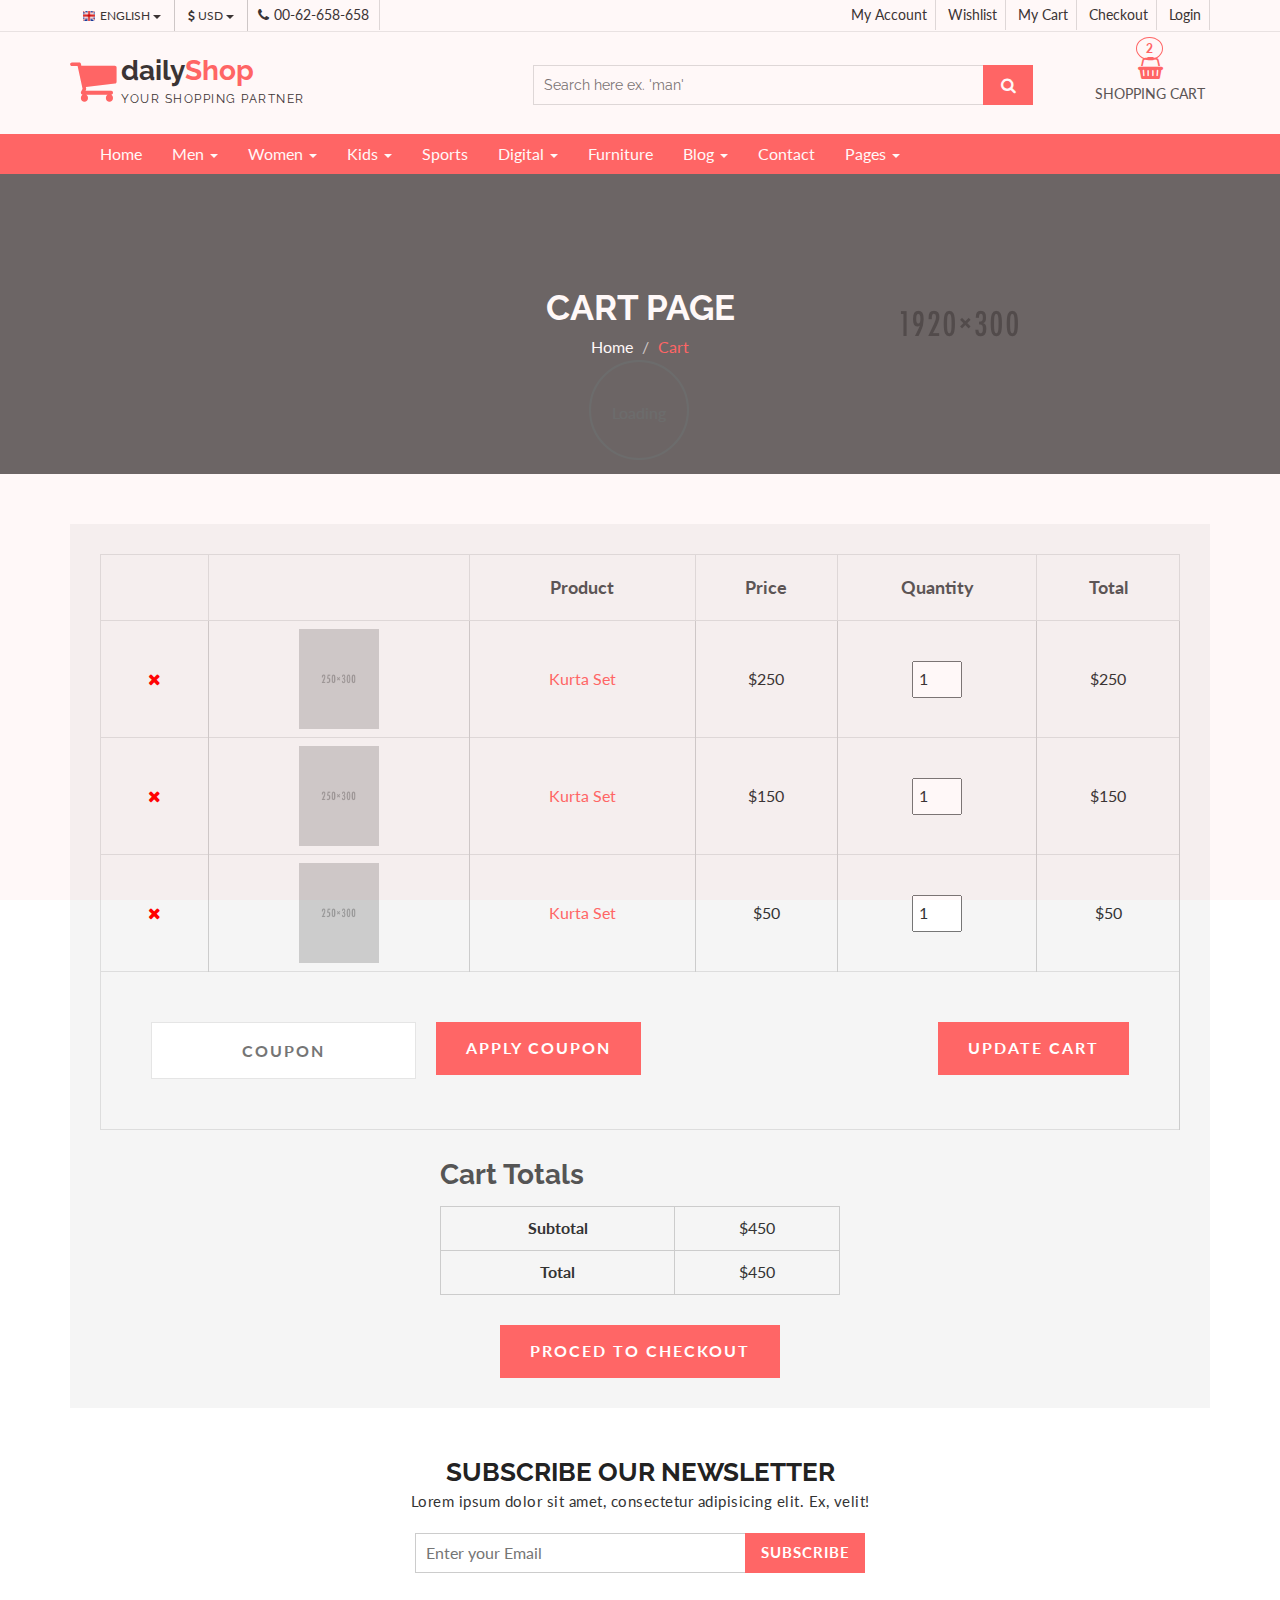
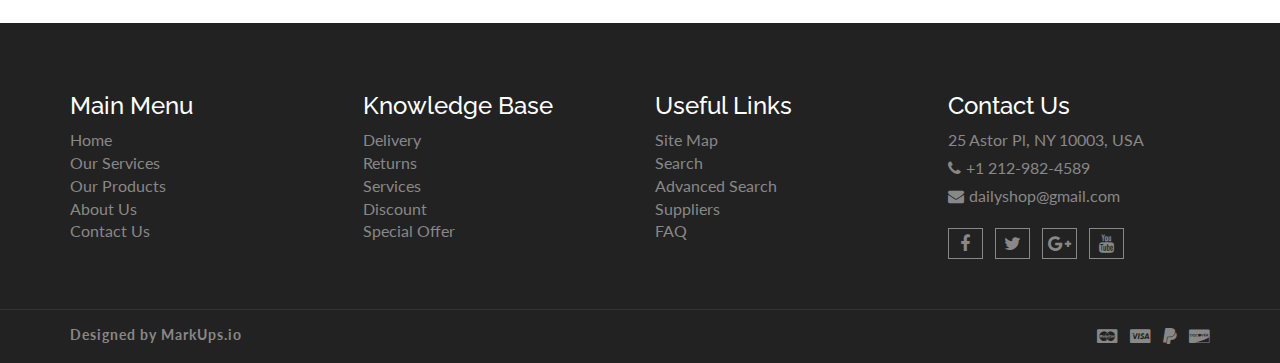
<file: dailyShop/cart.html>
<!DOCTYPE html>
<html lang="en">
  <head>
    <meta charset="utf-8">
    <meta http-equiv="X-UA-Compatible" content="IE=edge">
    <meta name="viewport" content="width=device-width, initial-scale=1">    
    <title>Daily Shop | Cart Page</title>
    
    <!-- Font awesome -->
    <link href="css/font-awesome.css" rel="stylesheet">
    <!-- Bootstrap -->
    <link href="css/bootstrap.css" rel="stylesheet">   
    <!-- SmartMenus jQuery Bootstrap Addon CSS -->
    <link href="css/jquery.smartmenus.bootstrap.css" rel="stylesheet">
    <!-- Product view slider -->
    <link rel="stylesheet" type="text/css" href="css/jquery.simpleLens.css">    
    <!-- slick slider -->
    <link rel="stylesheet" type="text/css" href="css/slick.css">
    <!-- price picker slider -->
    <link rel="stylesheet" type="text/css" href="css/nouislider.css">
    <!-- Theme color -->
    <link id="switcher" href="css/theme-color/default-theme.css" rel="stylesheet">
    <!-- Top Slider CSS -->
    <link href="css/sequence-theme.modern-slide-in.css" rel="stylesheet" media="all">

    <!-- Main style sheet -->
    <link href="css/style.css" rel="stylesheet">    

    <!-- Google Font -->
    <link href='https://fonts.googleapis.com/css?family=Lato' rel='stylesheet' type='text/css'>
    <link href='https://fonts.googleapis.com/css?family=Raleway' rel='stylesheet' type='text/css'>
    

    <!-- HTML5 shim and Respond.js for IE8 support of HTML5 elements and media queries -->
    <!-- WARNING: Respond.js doesn't work if you view the page via file:// -->
    <!--[if lt IE 9]>
      <script src="https://oss.maxcdn.com/html5shiv/3.7.2/html5shiv.min.js"></script>
      <script src="https://oss.maxcdn.com/respond/1.4.2/respond.min.js"></script>
    <![endif]-->

  </head>
  <body>
   
   <!-- wpf loader Two -->
    <div id="wpf-loader-two">          
      <div class="wpf-loader-two-inner">
        <span>Loading</span>
      </div>
    </div> 
    <!-- / wpf loader Two -->       
 <!-- SCROLL TOP BUTTON -->
    <a class="scrollToTop" href="#"><i class="fa fa-chevron-up"></i></a>
  <!-- END SCROLL TOP BUTTON -->


  <!-- Start header section -->
  <header id="aa-header">
    <!-- start header top  -->
    <div class="aa-header-top">
      <div class="container">
        <div class="row">
          <div class="col-md-12">
            <div class="aa-header-top-area">
              <!-- start header top left -->
              <div class="aa-header-top-left">
                <!-- start language -->
                <div class="aa-language">
                  <div class="dropdown">
                    <a class="btn dropdown-toggle" href="#" type="button" id="dropdownMenu1" data-toggle="dropdown" aria-haspopup="true" aria-expanded="true">
                      <img src="img/flag/english.jpg" alt="english flag">ENGLISH
                      <span class="caret"></span>
                    </a>
                    <ul class="dropdown-menu" aria-labelledby="dropdownMenu1">
                      <li><a href="#"><img src="img/flag/french.jpg" alt="">FRENCH</a></li>
                      <li><a href="#"><img src="img/flag/english.jpg" alt="">ENGLISH</a></li>
                    </ul>
                  </div>
                </div>
                <!-- / language -->

                <!-- start currency -->
                <div class="aa-currency">
                  <div class="dropdown">
                    <a class="btn dropdown-toggle" href="#" type="button" id="dropdownMenu1" data-toggle="dropdown" aria-haspopup="true" aria-expanded="true">
                      <i class="fa fa-usd"></i>USD
                      <span class="caret"></span>
                    </a>
                    <ul class="dropdown-menu" aria-labelledby="dropdownMenu1">
                      <li><a href="#"><i class="fa fa-euro"></i>EURO</a></li>
                      <li><a href="#"><i class="fa fa-jpy"></i>YEN</a></li>
                    </ul>
                  </div>
                </div>
                <!-- / currency -->
                <!-- start cellphone -->
                <div class="cellphone hidden-xs">
                  <p><span class="fa fa-phone"></span>00-62-658-658</p>
                </div>
                <!-- / cellphone -->
              </div>
              <!-- / header top left -->
              <div class="aa-header-top-right">
                <ul class="aa-head-top-nav-right">
                  <li><a href="account.html">My Account</a></li>
                  <li class="hidden-xs"><a href="wishlist.html">Wishlist</a></li>
                  <li class="hidden-xs"><a href="cart.html">My Cart</a></li>
                  <li class="hidden-xs"><a href="checkout.html">Checkout</a></li>
                  <li><a href="" data-toggle="modal" data-target="#login-modal">Login</a></li>
                </ul>
              </div>
            </div>
          </div>
        </div>
      </div>
    </div>
    <!-- / header top  -->

    <!-- start header bottom  -->
    <div class="aa-header-bottom">
      <div class="container">
        <div class="row">
          <div class="col-md-12">
            <div class="aa-header-bottom-area">
              <!-- logo  -->
              <div class="aa-logo">
                <!-- Text based logo -->
                <a href="index.html">
                  <span class="fa fa-shopping-cart"></span>
                  <p>daily<strong>Shop</strong> <span>Your Shopping Partner</span></p>
                </a>
                <!-- img based logo -->
                <!-- <a href="index.html"><img src="img/logo.jpg" alt="logo img"></a> -->
              </div>
              <!-- / logo  -->
               <!-- cart box -->
              <div class="aa-cartbox">
                <a class="aa-cart-link" href="#">
                  <span class="fa fa-shopping-basket"></span>
                  <span class="aa-cart-title">SHOPPING CART</span>
                  <span class="aa-cart-notify">2</span>
                </a>
                <div class="aa-cartbox-summary">
                  <ul>
                    <li>
                      <a class="aa-cartbox-img" href="#"><img src="img/woman-small-2.jpg" alt="img"></a>
                      <div class="aa-cartbox-info">
                        <h4><a href="#">Product Name</a></h4>
                        <p>1 x $250</p>
                      </div>
                      <a class="aa-remove-product" href="#"><span class="fa fa-times"></span></a>
                    </li>
                    <li>
                      <a class="aa-cartbox-img" href="#"><img src="img/woman-small-1.jpg" alt="img"></a>
                      <div class="aa-cartbox-info">
                        <h4><a href="#">Product Name</a></h4>
                        <p>1 x $250</p>
                      </div>
                      <a class="aa-remove-product" href="#"><span class="fa fa-times"></span></a>
                    </li>                    
                    <li>
                      <span class="aa-cartbox-total-title">
                        Total
                      </span>
                      <span class="aa-cartbox-total-price">
                        $500
                      </span>
                    </li>
                  </ul>
                  <a class="aa-cartbox-checkout aa-primary-btn" href="#">Checkout</a>
                </div>
              </div>
              <!-- / cart box -->
              <!-- search box -->
              <div class="aa-search-box">
                <form action="">
                  <input type="text" name="" id="" placeholder="Search here ex. 'man' ">
                  <button type="submit"><span class="fa fa-search"></span></button>
                </form>
              </div>
              <!-- / search box -->             
            </div>
          </div>
        </div>
      </div>
    </div>
    <!-- / header bottom  -->
  </header>
  <!-- / header section -->
  <!-- menu -->
  <section id="menu">
    <div class="container">
      <div class="menu-area">
        <!-- Navbar -->
        <div class="navbar navbar-default" role="navigation">
          <div class="navbar-header">
            <button type="button" class="navbar-toggle" data-toggle="collapse" data-target=".navbar-collapse">
              <span class="sr-only">Toggle navigation</span>
              <span class="icon-bar"></span>
              <span class="icon-bar"></span>
              <span class="icon-bar"></span>
            </button>          
          </div>
          <div class="navbar-collapse collapse">
            <!-- Left nav -->
            <ul class="nav navbar-nav">
              <li><a href="index.html">Home</a></li>
              <li><a href="#">Men <span class="caret"></span></a>
                <ul class="dropdown-menu">                
                  <li><a href="#">Casual</a></li>
                  <li><a href="#">Sports</a></li>
                  <li><a href="#">Formal</a></li>
                  <li><a href="#">Standard</a></li>                                                
                  <li><a href="#">T-Shirts</a></li>
                  <li><a href="#">Shirts</a></li>
                  <li><a href="#">Jeans</a></li>
                  <li><a href="#">Trousers</a></li>
                  <li><a href="#">And more.. <span class="caret"></span></a>
                    <ul class="dropdown-menu">
                      <li><a href="#">Sleep Wear</a></li>
                      <li><a href="#">Sandals</a></li>
                      <li><a href="#">Loafers</a></li>                                      
                    </ul>
                  </li>
                </ul>
              </li>
              <li><a href="#">Women <span class="caret"></span></a>
                <ul class="dropdown-menu">  
                  <li><a href="#">Kurta & Kurti</a></li>                                                                
                  <li><a href="#">Trousers</a></li>              
                  <li><a href="#">Casual</a></li>
                  <li><a href="#">Sports</a></li>
                  <li><a href="#">Formal</a></li>                
                  <li><a href="#">Sarees</a></li>
                  <li><a href="#">Shoes</a></li>
                  <li><a href="#">And more.. <span class="caret"></span></a>
                    <ul class="dropdown-menu">
                      <li><a href="#">Sleep Wear</a></li>
                      <li><a href="#">Sandals</a></li>
                      <li><a href="#">Loafers</a></li>
                      <li><a href="#">And more.. <span class="caret"></span></a>
                        <ul class="dropdown-menu">
                          <li><a href="#">Rings</a></li>
                          <li><a href="#">Earrings</a></li>
                          <li><a href="#">Jewellery Sets</a></li>
                          <li><a href="#">Lockets</a></li>
                          <li class="disabled"><a class="disabled" href="#">Disabled item</a></li>                       
                          <li><a href="#">Jeans</a></li>
                          <li><a href="#">Kurta Sets</a></li>
                          <li><a href="#">SKirts</a></li>
                          <li><a href="#">Jackets</a></li>
                          <li><a href="#">Tops</a></li>
                          <li><a href="#">Make Up</a></li>
                          <li><a href="#">Hair Care</a></li>
                          <li><a href="#">Perfumes</a></li>
                          <li><a href="#">Skin Care</a></li>
                          <li><a href="#">Hand Bags</a></li>
                          <li><a href="#">Single Bags</a></li>
                          <li><a href="#">Travel Bags</a></li>
                          <li><a href="#">Wallets & Belts</a></li>                        
                          <li><a href="#">Sunglases</a></li>
                          <li><a href="#">Nail</a></li>                       
                        </ul>
                      </li>                   
                    </ul>
                  </li>
                </ul>
              </li>
              <li><a href="#">Kids <span class="caret"></span></a>
                <ul class="dropdown-menu">                
                  <li><a href="#">Casual</a></li>
                  <li><a href="#">Sports</a></li>
                  <li><a href="#">Formal</a></li>
                  <li><a href="#">Standard</a></li>                                                
                  <li><a href="#">T-Shirts</a></li>
                  <li><a href="#">Shirts</a></li>
                  <li><a href="#">Jeans</a></li>
                  <li><a href="#">Trousers</a></li>
                  <li><a href="#">And more.. <span class="caret"></span></a>
                    <ul class="dropdown-menu">
                      <li><a href="#">Sleep Wear</a></li>
                      <li><a href="#">Sandals</a></li>
                      <li><a href="#">Loafers</a></li>                                      
                    </ul>
                  </li>
                </ul>
              </li>
              <li><a href="#">Sports</a></li>
             <li><a href="#">Digital <span class="caret"></span></a>
                <ul class="dropdown-menu">                
                  <li><a href="#">Camera</a></li>
                  <li><a href="#">Mobile</a></li>
                  <li><a href="#">Tablet</a></li>
                  <li><a href="#">Laptop</a></li>                                                
                  <li><a href="#">Accesories</a></li>                
                </ul>
              </li>
              <li><a href="#">Furniture</a></li>            
               <li><a href="blog-archive.html">Blog <span class="caret"></span></a>
                <ul class="dropdown-menu">                
                  <li><a href="blog-archive.html">Blog Style 1</a></li>
                  <li><a href="blog-archive-2.html">Blog Style 2</a></li>
                  <li><a href="blog-single.html">Blog Single</a></li>                
                </ul>
              </li>
              <li><a href="contact.html">Contact</a></li>
              <li><a href="#">Pages <span class="caret"></span></a>
                <ul class="dropdown-menu">                
                  <li><a href="product.html">Shop Page</a></li>
                  <li><a href="product-detail.html">Shop Single</a></li>                
                  <li><a href="404.html">404 Page</a></li>                
                </ul>
              </li>
            </ul>
          </div><!--/.nav-collapse -->
        </div>
      </div> 
      </div>
    </div>
  </section>
  <!-- / menu -->  
 
  <!-- catg header banner section -->
  <section id="aa-catg-head-banner">
   <img src="img/fashion/fashion-header-bg-8.jpg" alt="fashion img">
   <div class="aa-catg-head-banner-area">
     <div class="container">
      <div class="aa-catg-head-banner-content">
        <h2>Cart Page</h2>
        <ol class="breadcrumb">
          <li><a href="index.html">Home</a></li>                   
          <li class="active">Cart</li>
        </ol>
      </div>
     </div>
   </div>
  </section>
  <!-- / catg header banner section -->

 <!-- Cart view section -->
 <section id="cart-view">
   <div class="container">
     <div class="row">
       <div class="col-md-12">
         <div class="cart-view-area">
           <div class="cart-view-table">
             <form action="">
               <div class="table-responsive">
                  <table class="table">
                    <thead>
                      <tr>
                        <th></th>
                        <th></th>
                        <th>Product</th>
                        <th>Price</th>
                        <th>Quantity</th>
                        <th>Total</th>
                      </tr>
                    </thead>
                    <tbody>
                      <tr>
                        <td><a class="remove" href="#"><fa class="fa fa-close"></fa></a></td>
                        <td><a href="#"><img src="img/man/polo-shirt-1.png" alt="img"></a></td>
                        <td><a class="aa-cart-title" href="#">Kurta Set</a></td>
                        <td>$250</td>
                        <td><input class="aa-cart-quantity" type="number" value="1"></td>
                        <td>$250</td>
                      </tr>
                      <tr>
                        <td><a class="remove" href="#"><fa class="fa fa-close"></fa></a></td>
                        <td><a href="#"><img src="img/man/polo-shirt-2.png" alt="img"></a></td>
                        <td><a class="aa-cart-title" href="#">Kurta Set</a></td>
                        <td>$150</td>
                        <td><input class="aa-cart-quantity" type="number" value="1"></td>
                        <td>$150</td>
                      </tr>
                      <tr>
                        <td><a class="remove" href="#"><fa class="fa fa-close"></fa></a></td>
                        <td><a href="#"><img src="img/man/polo-shirt-3.png" alt="img"></a></td>
                        <td><a class="aa-cart-title" href="#">Kurta Set</a></td>
                        <td>$50</td>
                        <td><input class="aa-cart-quantity" type="number" value="1"></td>
                        <td>$50</td>
                      </tr>
                      <tr>
                        <td colspan="6" class="aa-cart-view-bottom">
                          <div class="aa-cart-coupon">
                            <input class="aa-coupon-code" type="text" placeholder="Coupon">
                            <input class="aa-cart-view-btn" type="submit" value="Apply Coupon">
                          </div>
                          <input class="aa-cart-view-btn" type="submit" value="Update Cart">
                        </td>
                      </tr>
                      </tbody>
                  </table>
                </div>
             </form>
             <!-- Cart Total view -->
             <div class="cart-view-total">
               <h4>Cart Totals</h4>
               <table class="aa-totals-table">
                 <tbody>
                   <tr>
                     <th>Subtotal</th>
                     <td>$450</td>
                   </tr>
                   <tr>
                     <th>Total</th>
                     <td>$450</td>
                   </tr>
                 </tbody>
               </table>
               <a href="#" class="aa-cart-view-btn">Proced to Checkout</a>
             </div>
           </div>
         </div>
       </div>
     </div>
   </div>
 </section>
 <!-- / Cart view section -->


  <!-- Subscribe section -->
  <section id="aa-subscribe">
    <div class="container">
      <div class="row">
        <div class="col-md-12">
          <div class="aa-subscribe-area">
            <h3>Subscribe our newsletter </h3>
            <p>Lorem ipsum dolor sit amet, consectetur adipisicing elit. Ex, velit!</p>
            <form action="" class="aa-subscribe-form">
              <input type="email" name="" id="" placeholder="Enter your Email">
              <input type="submit" value="Subscribe">
            </form>
          </div>
        </div>
      </div>
    </div>
  </section>
  <!-- / Subscribe section -->

  <!-- footer -->  
  <footer id="aa-footer">
    <!-- footer bottom -->
    <div class="aa-footer-top">
     <div class="container">
        <div class="row">
        <div class="col-md-12">
          <div class="aa-footer-top-area">
            <div class="row">
              <div class="col-md-3 col-sm-6">
                <div class="aa-footer-widget">
                  <h3>Main Menu</h3>
                  <ul class="aa-footer-nav">
                    <li><a href="#">Home</a></li>
                    <li><a href="#">Our Services</a></li>
                    <li><a href="#">Our Products</a></li>
                    <li><a href="#">About Us</a></li>
                    <li><a href="#">Contact Us</a></li>
                  </ul>
                </div>
              </div>
              <div class="col-md-3 col-sm-6">
                <div class="aa-footer-widget">
                  <div class="aa-footer-widget">
                    <h3>Knowledge Base</h3>
                    <ul class="aa-footer-nav">
                      <li><a href="#">Delivery</a></li>
                      <li><a href="#">Returns</a></li>
                      <li><a href="#">Services</a></li>
                      <li><a href="#">Discount</a></li>
                      <li><a href="#">Special Offer</a></li>
                    </ul>
                  </div>
                </div>
              </div>
              <div class="col-md-3 col-sm-6">
                <div class="aa-footer-widget">
                  <div class="aa-footer-widget">
                    <h3>Useful Links</h3>
                    <ul class="aa-footer-nav">
                      <li><a href="#">Site Map</a></li>
                      <li><a href="#">Search</a></li>
                      <li><a href="#">Advanced Search</a></li>
                      <li><a href="#">Suppliers</a></li>
                      <li><a href="#">FAQ</a></li>
                    </ul>
                  </div>
                </div>
              </div>
              <div class="col-md-3 col-sm-6">
                <div class="aa-footer-widget">
                  <div class="aa-footer-widget">
                    <h3>Contact Us</h3>
                    <address>
                      <p> 25 Astor Pl, NY 10003, USA</p>
                      <p><span class="fa fa-phone"></span>+1 212-982-4589</p>
                      <p><span class="fa fa-envelope"></span>dailyshop@gmail.com</p>
                    </address>
                    <div class="aa-footer-social">
                      <a href="#"><span class="fa fa-facebook"></span></a>
                      <a href="#"><span class="fa fa-twitter"></span></a>
                      <a href="#"><span class="fa fa-google-plus"></span></a>
                      <a href="#"><span class="fa fa-youtube"></span></a>
                    </div>
                  </div>
                </div>
              </div>
            </div>
          </div>
        </div>
      </div>
     </div>
    </div>
    <!-- footer-bottom -->
    <div class="aa-footer-bottom">
      <div class="container">
        <div class="row">
        <div class="col-md-12">
          <div class="aa-footer-bottom-area">
            <p>Designed by <a href="http://www.markups.io/">MarkUps.io</a></p>
            <div class="aa-footer-payment">
              <span class="fa fa-cc-mastercard"></span>
              <span class="fa fa-cc-visa"></span>
              <span class="fa fa-paypal"></span>
              <span class="fa fa-cc-discover"></span>
            </div>
          </div>
        </div>
      </div>
      </div>
    </div>
  </footer>
  <!-- / footer -->
  <!-- Login Modal -->  
  <div class="modal fade" id="login-modal" tabindex="-1" role="dialog" aria-labelledby="myModalLabel" aria-hidden="true">
    <div class="modal-dialog">
      <div class="modal-content">                      
        <div class="modal-body">
        <button type="button" class="close" data-dismiss="modal" aria-hidden="true">&times;</button>
          <h4>Login or Register</h4>
          <form class="aa-login-form" action="">
            <label for="">Username or Email address<span>*</span></label>
            <input type="text" placeholder="Username or email">
            <label for="">Password<span>*</span></label>
            <input type="password" placeholder="Password">
            <button class="aa-browse-btn" type="submit">Login</button>
            <label for="rememberme" class="rememberme"><input type="checkbox" id="rememberme"> Remember me </label>
            <p class="aa-lost-password"><a href="#">Lost your password?</a></p>
            <div class="aa-register-now">
              Don't have an account?<a href="account.html">Register now!</a>
            </div>
          </form>
        </div>                        
      </div><!-- /.modal-content -->
    </div><!-- /.modal-dialog -->
  </div>


    
    <!-- jQuery library -->
    <script src="https://ajax.googleapis.com/ajax/libs/jquery/1.11.3/jquery.min.js"></script>
    <!-- Include all compiled plugins (below), or include individual files as needed -->
    <script src="js/bootstrap.js"></script>  
    <!-- SmartMenus jQuery plugin -->
    <script type="text/javascript" src="js/jquery.smartmenus.js"></script>
    <!-- SmartMenus jQuery Bootstrap Addon -->
    <script type="text/javascript" src="js/jquery.smartmenus.bootstrap.js"></script>  
    <!-- To Slider JS -->
    <script src="js/sequence.js"></script>
    <script src="js/sequence-theme.modern-slide-in.js"></script>  
    <!-- Product view slider -->
    <script type="text/javascript" src="js/jquery.simpleGallery.js"></script>
    <script type="text/javascript" src="js/jquery.simpleLens.js"></script>
    <!-- slick slider -->
    <script type="text/javascript" src="js/slick.js"></script>
    <!-- Price picker slider -->
    <script type="text/javascript" src="js/nouislider.js"></script>
    <!-- Custom js -->
    <script src="js/custom.js"></script> 

  </body>
</html>
</file>
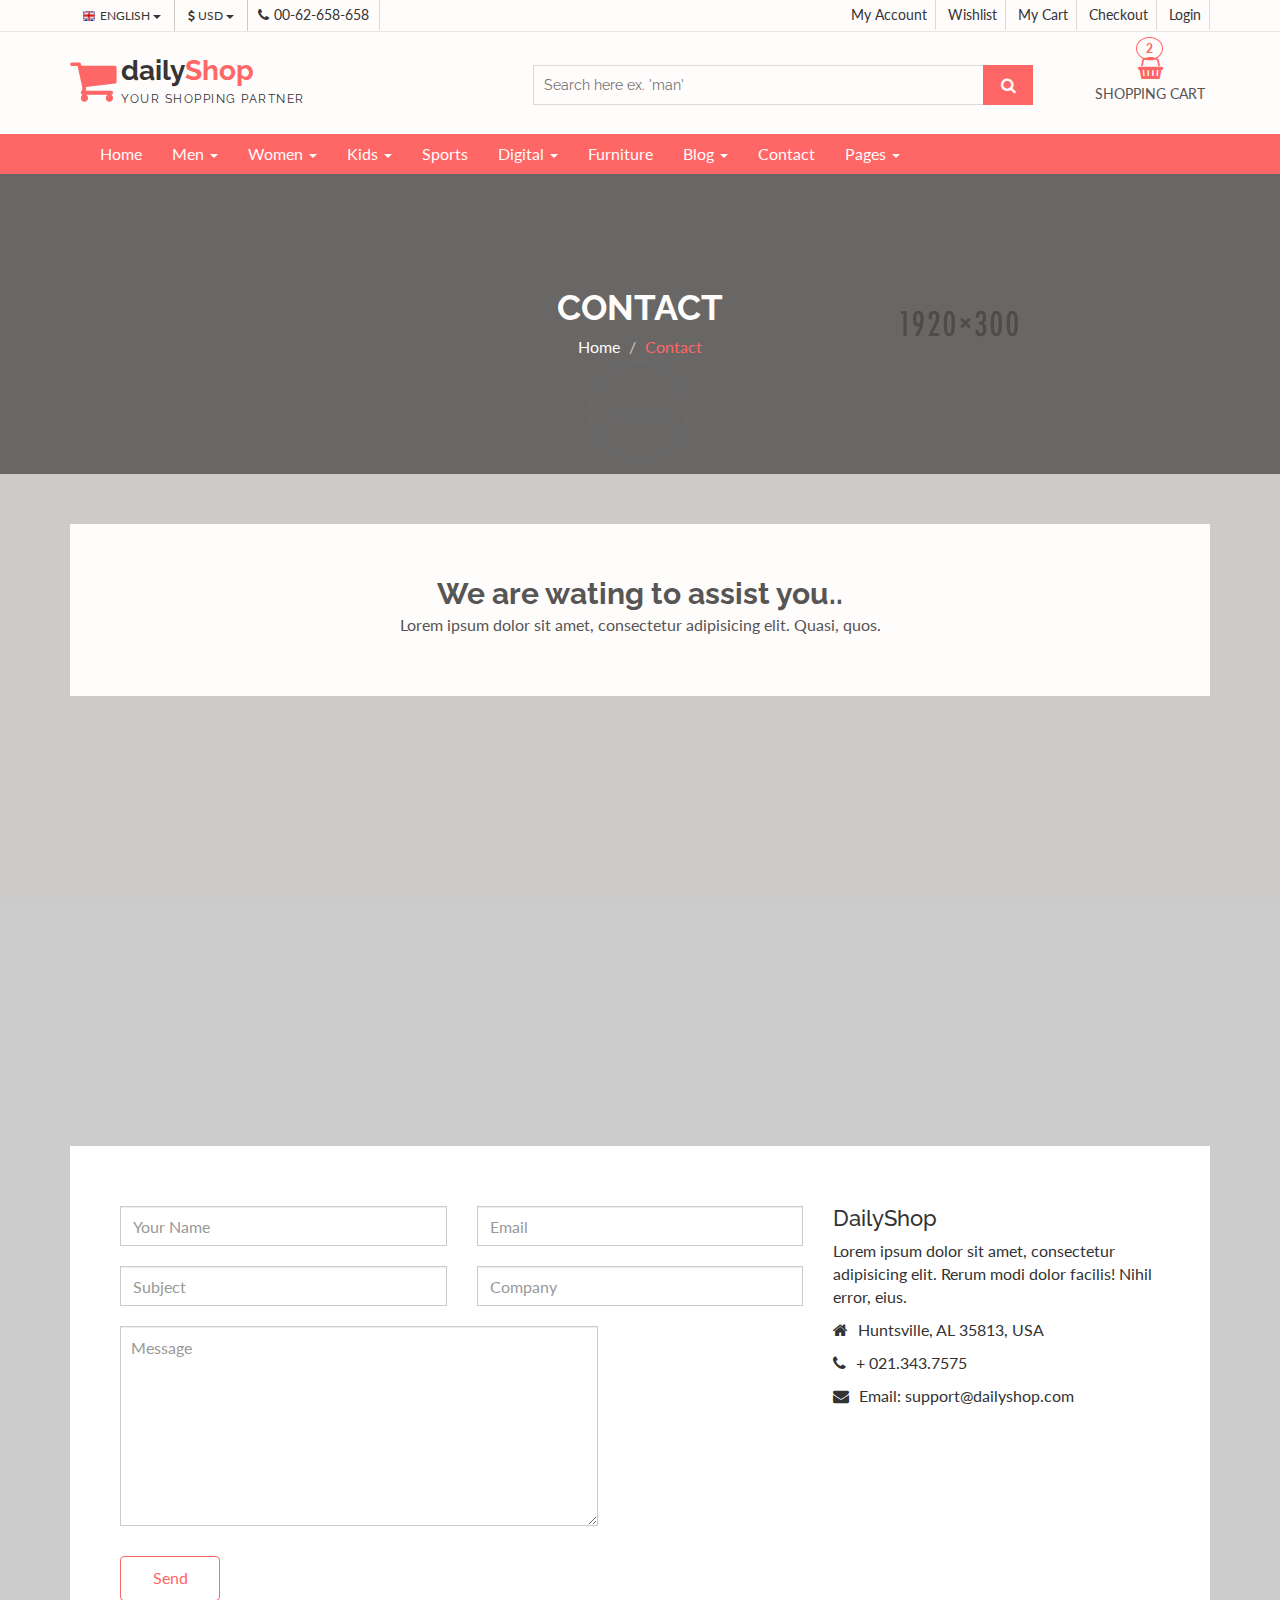
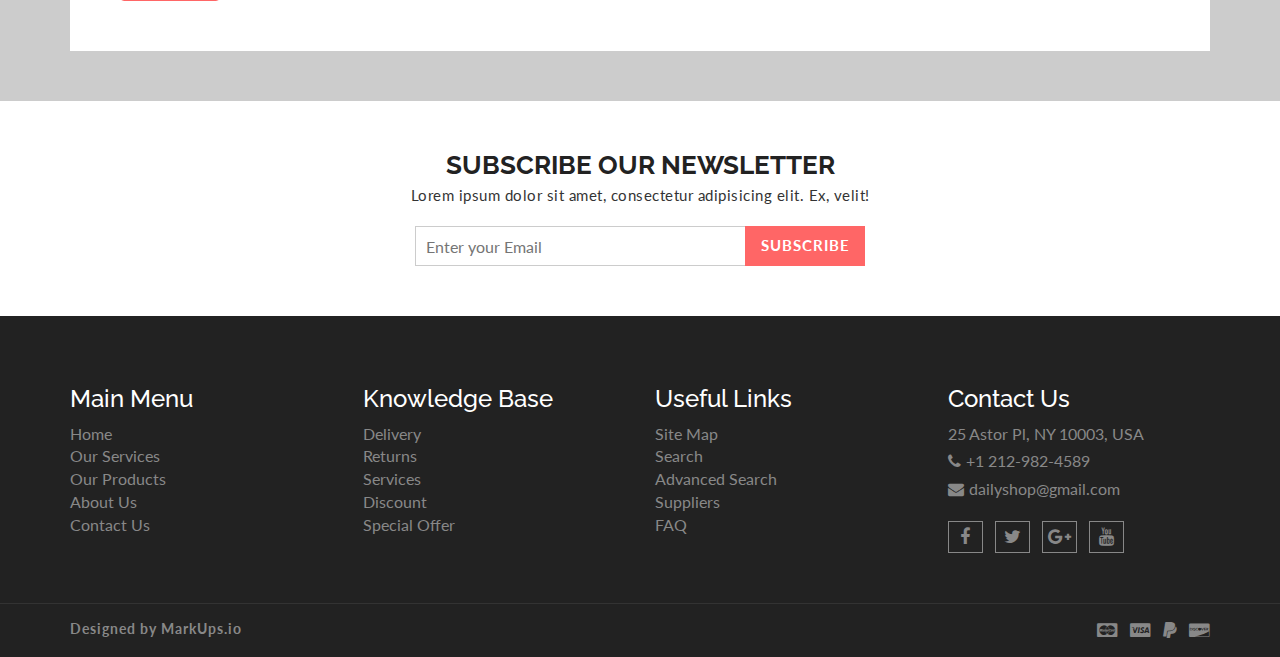
<file: dailyShop/contact.html>
<!DOCTYPE html>
<html lang="en">
  <head>
    <meta charset="utf-8">
    <meta http-equiv="X-UA-Compatible" content="IE=edge">
    <meta name="viewport" content="width=device-width, initial-scale=1">    
    <title>Daily Shop | Contact</title>
    
    <!-- Font awesome -->
    <link href="css/font-awesome.css" rel="stylesheet">
    <!-- Bootstrap -->
    <link href="css/bootstrap.css" rel="stylesheet">   
    <!-- SmartMenus jQuery Bootstrap Addon CSS -->
    <link href="css/jquery.smartmenus.bootstrap.css" rel="stylesheet">
    <!-- Product view slider -->
    <link rel="stylesheet" type="text/css" href="css/jquery.simpleLens.css">    
    <!-- slick slider -->
    <link rel="stylesheet" type="text/css" href="css/slick.css">
    <!-- price picker slider -->
    <link rel="stylesheet" type="text/css" href="css/nouislider.css">
    <!-- Theme color -->
    <link id="switcher" href="css/theme-color/default-theme.css" rel="stylesheet">
    <!-- Top Slider CSS -->
    <link href="css/sequence-theme.modern-slide-in.css" rel="stylesheet" media="all">

    <!-- Main style sheet -->
    <link href="css/style.css" rel="stylesheet">    

    <!-- Google Font -->
    <link href='https://fonts.googleapis.com/css?family=Lato' rel='stylesheet' type='text/css'>
    <link href='https://fonts.googleapis.com/css?family=Raleway' rel='stylesheet' type='text/css'>
    

    <!-- HTML5 shim and Respond.js for IE8 support of HTML5 elements and media queries -->
    <!-- WARNING: Respond.js doesn't work if you view the page via file:// -->
    <!--[if lt IE 9]>
      <script src="https://oss.maxcdn.com/html5shiv/3.7.2/html5shiv.min.js"></script>
      <script src="https://oss.maxcdn.com/respond/1.4.2/respond.min.js"></script>
    <![endif]-->

  </head>
  <body> 
    <!-- wpf loader Two -->
    <div id="wpf-loader-two">          
      <div class="wpf-loader-two-inner">
        <span>Loading</span>
      </div>
    </div> 
    <!-- / wpf loader Two -->       
    <!-- SCROLL TOP BUTTON -->
    <a class="scrollToTop" href="#"><i class="fa fa-chevron-up"></i></a>
    <!-- END SCROLL TOP BUTTON -->


  <!-- Start header section -->
  <header id="aa-header">
    <!-- start header top  -->
    <div class="aa-header-top">
      <div class="container">
        <div class="row">
          <div class="col-md-12">
            <div class="aa-header-top-area">
              <!-- start header top left -->
              <div class="aa-header-top-left">
                <!-- start language -->
                <div class="aa-language">
                  <div class="dropdown">
                    <a class="btn dropdown-toggle" href="#" type="button" id="dropdownMenu1" data-toggle="dropdown" aria-haspopup="true" aria-expanded="true">
                      <img src="img/flag/english.jpg" alt="english flag">ENGLISH
                      <span class="caret"></span>
                    </a>
                    <ul class="dropdown-menu" aria-labelledby="dropdownMenu1">
                      <li><a href="#"><img src="img/flag/french.jpg" alt="">FRENCH</a></li>
                      <li><a href="#"><img src="img/flag/english.jpg" alt="">ENGLISH</a></li>
                    </ul>
                  </div>
                </div>
                <!-- / language -->

                <!-- start currency -->
                <div class="aa-currency">
                  <div class="dropdown">
                    <a class="btn dropdown-toggle" href="#" type="button" id="dropdownMenu1" data-toggle="dropdown" aria-haspopup="true" aria-expanded="true">
                      <i class="fa fa-usd"></i>USD
                      <span class="caret"></span>
                    </a>
                    <ul class="dropdown-menu" aria-labelledby="dropdownMenu1">
                      <li><a href="#"><i class="fa fa-euro"></i>EURO</a></li>
                      <li><a href="#"><i class="fa fa-jpy"></i>YEN</a></li>
                    </ul>
                  </div>
                </div>
                <!-- / currency -->
                <!-- start cellphone -->
                <div class="cellphone hidden-xs">
                  <p><span class="fa fa-phone"></span>00-62-658-658</p>
                </div>
                <!-- / cellphone -->
              </div>
              <!-- / header top left -->
              <div class="aa-header-top-right">
                <ul class="aa-head-top-nav-right">
                  <li><a href="account.html">My Account</a></li>
                  <li class="hidden-xs"><a href="wishlist.html">Wishlist</a></li>
                  <li class="hidden-xs"><a href="cart.html">My Cart</a></li>
                  <li class="hidden-xs"><a href="checkout.html">Checkout</a></li>
                  <li><a href="" data-toggle="modal" data-target="#login-modal">Login</a></li>
                </ul>
              </div>
            </div>
          </div>
        </div>
      </div>
    </div>
    <!-- / header top  -->

    <!-- start header bottom  -->
    <div class="aa-header-bottom">
      <div class="container">
        <div class="row">
          <div class="col-md-12">
            <div class="aa-header-bottom-area">
              <!-- logo  -->
              <div class="aa-logo">
                <!-- Text based logo -->
                <a href="index.html">
                  <span class="fa fa-shopping-cart"></span>
                  <p>daily<strong>Shop</strong> <span>Your Shopping Partner</span></p>
                </a>
                <!-- img based logo -->
                <!-- <a href="index.html"><img src="img/logo.jpg" alt="logo img"></a> -->
              </div>
              <!-- / logo  -->
               <!-- cart box -->
              <div class="aa-cartbox">
                <a class="aa-cart-link" href="#">
                  <span class="fa fa-shopping-basket"></span>
                  <span class="aa-cart-title">SHOPPING CART</span>
                  <span class="aa-cart-notify">2</span>
                </a>
                <div class="aa-cartbox-summary">
                  <ul>
                    <li>
                      <a class="aa-cartbox-img" href="#"><img src="img/woman-small-2.jpg" alt="img"></a>
                      <div class="aa-cartbox-info">
                        <h4><a href="#">Product Name</a></h4>
                        <p>1 x $250</p>
                      </div>
                      <a class="aa-remove-product" href="#"><span class="fa fa-times"></span></a>
                    </li>
                    <li>
                      <a class="aa-cartbox-img" href="#"><img src="img/woman-small-1.jpg" alt="img"></a>
                      <div class="aa-cartbox-info">
                        <h4><a href="#">Product Name</a></h4>
                        <p>1 x $250</p>
                      </div>
                      <a class="aa-remove-product" href="#"><span class="fa fa-times"></span></a>
                    </li>                    
                    <li>
                      <span class="aa-cartbox-total-title">
                        Total
                      </span>
                      <span class="aa-cartbox-total-price">
                        $500
                      </span>
                    </li>
                  </ul>
                  <a class="aa-cartbox-checkout aa-primary-btn" href="#">Checkout</a>
                </div>
              </div>
              <!-- / cart box -->
              <!-- search box -->
              <div class="aa-search-box">
                <form action="">
                  <input type="text" name="" id="" placeholder="Search here ex. 'man' ">
                  <button type="submit"><span class="fa fa-search"></span></button>
                </form>
              </div>
              <!-- / search box -->             
            </div>
          </div>
        </div>
      </div>
    </div>
    <!-- / header bottom  -->
  </header>
  <!-- / header section -->
  <!-- menu -->
  <section id="menu">
    <div class="container">
      <div class="menu-area">
        <!-- Navbar -->
        <div class="navbar navbar-default" role="navigation">
          <div class="navbar-header">
            <button type="button" class="navbar-toggle" data-toggle="collapse" data-target=".navbar-collapse">
              <span class="sr-only">Toggle navigation</span>
              <span class="icon-bar"></span>
              <span class="icon-bar"></span>
              <span class="icon-bar"></span>
            </button>          
          </div>
          <div class="navbar-collapse collapse">
            <!-- Left nav -->
            <ul class="nav navbar-nav">
              <li><a href="index.html">Home</a></li>
              <li><a href="#">Men <span class="caret"></span></a>
                <ul class="dropdown-menu">                
                  <li><a href="#">Casual</a></li>
                  <li><a href="#">Sports</a></li>
                  <li><a href="#">Formal</a></li>
                  <li><a href="#">Standard</a></li>                                                
                  <li><a href="#">T-Shirts</a></li>
                  <li><a href="#">Shirts</a></li>
                  <li><a href="#">Jeans</a></li>
                  <li><a href="#">Trousers</a></li>
                  <li><a href="#">And more.. <span class="caret"></span></a>
                    <ul class="dropdown-menu">
                      <li><a href="#">Sleep Wear</a></li>
                      <li><a href="#">Sandals</a></li>
                      <li><a href="#">Loafers</a></li>                                      
                    </ul>
                  </li>
                </ul>
              </li>
              <li><a href="#">Women <span class="caret"></span></a>
                <ul class="dropdown-menu">  
                  <li><a href="#">Kurta & Kurti</a></li>                                                                
                  <li><a href="#">Trousers</a></li>              
                  <li><a href="#">Casual</a></li>
                  <li><a href="#">Sports</a></li>
                  <li><a href="#">Formal</a></li>                
                  <li><a href="#">Sarees</a></li>
                  <li><a href="#">Shoes</a></li>
                  <li><a href="#">And more.. <span class="caret"></span></a>
                    <ul class="dropdown-menu">
                      <li><a href="#">Sleep Wear</a></li>
                      <li><a href="#">Sandals</a></li>
                      <li><a href="#">Loafers</a></li>
                      <li><a href="#">And more.. <span class="caret"></span></a>
                        <ul class="dropdown-menu">
                          <li><a href="#">Rings</a></li>
                          <li><a href="#">Earrings</a></li>
                          <li><a href="#">Jewellery Sets</a></li>
                          <li><a href="#">Lockets</a></li>
                          <li class="disabled"><a class="disabled" href="#">Disabled item</a></li>                       
                          <li><a href="#">Jeans</a></li>
                          <li><a href="#">Kurta Sets</a></li>
                          <li><a href="#">SKirts</a></li>
                          <li><a href="#">Jackets</a></li>
                          <li><a href="#">Tops</a></li>
                          <li><a href="#">Make Up</a></li>
                          <li><a href="#">Hair Care</a></li>
                          <li><a href="#">Perfumes</a></li>
                          <li><a href="#">Skin Care</a></li>
                          <li><a href="#">Hand Bags</a></li>
                          <li><a href="#">Single Bags</a></li>
                          <li><a href="#">Travel Bags</a></li>
                          <li><a href="#">Wallets & Belts</a></li>                        
                          <li><a href="#">Sunglases</a></li>
                          <li><a href="#">Nail</a></li>                       
                        </ul>
                      </li>                   
                    </ul>
                  </li>
                </ul>
              </li>
              <li><a href="#">Kids <span class="caret"></span></a>
                <ul class="dropdown-menu">                
                  <li><a href="#">Casual</a></li>
                  <li><a href="#">Sports</a></li>
                  <li><a href="#">Formal</a></li>
                  <li><a href="#">Standard</a></li>                                                
                  <li><a href="#">T-Shirts</a></li>
                  <li><a href="#">Shirts</a></li>
                  <li><a href="#">Jeans</a></li>
                  <li><a href="#">Trousers</a></li>
                  <li><a href="#">And more.. <span class="caret"></span></a>
                    <ul class="dropdown-menu">
                      <li><a href="#">Sleep Wear</a></li>
                      <li><a href="#">Sandals</a></li>
                      <li><a href="#">Loafers</a></li>                                      
                    </ul>
                  </li>
                </ul>
              </li>
              <li><a href="#">Sports</a></li>
             <li><a href="#">Digital <span class="caret"></span></a>
                <ul class="dropdown-menu">                
                  <li><a href="#">Camera</a></li>
                  <li><a href="#">Mobile</a></li>
                  <li><a href="#">Tablet</a></li>
                  <li><a href="#">Laptop</a></li>                                                
                  <li><a href="#">Accesories</a></li>                
                </ul>
              </li>
              <li><a href="#">Furniture</a></li>            
              <li><a href="blog-archive.html">Blog <span class="caret"></span></a>
                <ul class="dropdown-menu">                
                  <li><a href="blog-archive.html">Blog Style 1</a></li>
                  <li><a href="blog-archive-2.html">Blog Style 2</a></li>
                  <li><a href="blog-single.html">Blog Single</a></li>                
                </ul>
              </li>
              <li><a href="contact.html">Contact</a></li>
              <li><a href="#">Pages <span class="caret"></span></a>
                <ul class="dropdown-menu">                
                  <li><a href="product.html">Shop Page</a></li>
                  <li><a href="product-detail.html">Shop Single</a></li>                
                  <li><a href="404.html">404 Page</a></li>                
                </ul>
              </li>
            </ul>
          </div><!--/.nav-collapse -->
        </div>
      </div> 
      </div>
    </div>
  </section>
  <!-- / menu -->  
 
  <!-- catg header banner section -->
  <section id="aa-catg-head-banner">
   <img src="img/fashion/fashion-header-bg-8.jpg" alt="fashion img">
   <div class="aa-catg-head-banner-area">
     <div class="container">
      <div class="aa-catg-head-banner-content">
        <h2>Contact</h2>
        <ol class="breadcrumb">
          <li><a href="index.html">Home</a></li>         
          <li class="active">Contact</li>
        </ol>
      </div>
     </div>
   </div>
  </section>
  <!-- / catg header banner section -->
<!-- start contact section -->
 <section id="aa-contact">
   <div class="container">
     <div class="row">
       <div class="col-md-12">
         <div class="aa-contact-area">
           <div class="aa-contact-top">
             <h2>We are wating to assist you..</h2>
             <p>Lorem ipsum dolor sit amet, consectetur adipisicing elit. Quasi, quos.</p>
           </div>
           <!-- contact map -->
           <div class="aa-contact-map">
              <iframe src="https://www.google.com/maps/embed?pb=!1m18!1m12!1m3!1d3902.3714257064535!2d-86.7550931378034!3d34.66757706940219!2m3!1f0!2f0!3f0!3m2!1i1024!2i768!4f13.1!3m3!1m2!1s0x8862656f8475892d%3A0xf3b1aee5313c9d4d!2sHuntsville%2C+AL+35813%2C+USA!5e0!3m2!1sen!2sbd!4v1445253385137" width="100%" height="450" frameborder="0" style="border:0" allowfullscreen></iframe>
           </div>
           <!-- Contact address -->
           <div class="aa-contact-address">
             <div class="row">
               <div class="col-md-8">
                 <div class="aa-contact-address-left">
                   <form class="comments-form contact-form" action="">
                    <div class="row">
                      <div class="col-md-6">
                        <div class="form-group">                        
                          <input type="text" placeholder="Your Name" class="form-control">
                        </div>
                      </div>
                      <div class="col-md-6">
                        <div class="form-group">                        
                          <input type="email" placeholder="Email" class="form-control">
                        </div>
                      </div>
                    </div>
                     <div class="row">
                      <div class="col-md-6">
                        <div class="form-group">                        
                          <input type="text" placeholder="Subject" class="form-control">
                        </div>
                      </div>
                      <div class="col-md-6">
                        <div class="form-group">                        
                          <input type="text" placeholder="Company" class="form-control">
                        </div>
                      </div>
                    </div>                  
                     
                    <div class="form-group">                        
                      <textarea class="form-control" rows="3" placeholder="Message"></textarea>
                    </div>
                    <button class="aa-secondary-btn">Send</button>
                  </form>
                 </div>
               </div>
               <div class="col-md-4">
                 <div class="aa-contact-address-right">
                   <address>
                     <h4>DailyShop</h4>
                     <p>Lorem ipsum dolor sit amet, consectetur adipisicing elit. Rerum modi dolor facilis! Nihil error, eius.</p>
                     <p><span class="fa fa-home"></span>Huntsville, AL 35813, USA</p>
                     <p><span class="fa fa-phone"></span>+ 021.343.7575</p>
                     <p><span class="fa fa-envelope"></span>Email: support@dailyshop.com</p>
                   </address>
                 </div>
               </div>
             </div>
           </div>
         </div>
       </div>
     </div>
   </div>
 </section>

  <!-- Subscribe section -->
  <section id="aa-subscribe">
    <div class="container">
      <div class="row">
        <div class="col-md-12">
          <div class="aa-subscribe-area">
            <h3>Subscribe our newsletter </h3>
            <p>Lorem ipsum dolor sit amet, consectetur adipisicing elit. Ex, velit!</p>
            <form action="" class="aa-subscribe-form">
              <input type="email" name="" id="" placeholder="Enter your Email">
              <input type="submit" value="Subscribe">
            </form>
          </div>
        </div>
      </div>
    </div>
  </section>
  <!-- / Subscribe section -->

  <!-- footer -->  
  <footer id="aa-footer">
    <!-- footer bottom -->
    <div class="aa-footer-top">
     <div class="container">
        <div class="row">
        <div class="col-md-12">
          <div class="aa-footer-top-area">
            <div class="row">
              <div class="col-md-3 col-sm-6">
                <div class="aa-footer-widget">
                  <h3>Main Menu</h3>
                  <ul class="aa-footer-nav">
                    <li><a href="#">Home</a></li>
                    <li><a href="#">Our Services</a></li>
                    <li><a href="#">Our Products</a></li>
                    <li><a href="#">About Us</a></li>
                    <li><a href="#">Contact Us</a></li>
                  </ul>
                </div>
              </div>
              <div class="col-md-3 col-sm-6">
                <div class="aa-footer-widget">
                  <div class="aa-footer-widget">
                    <h3>Knowledge Base</h3>
                    <ul class="aa-footer-nav">
                      <li><a href="#">Delivery</a></li>
                      <li><a href="#">Returns</a></li>
                      <li><a href="#">Services</a></li>
                      <li><a href="#">Discount</a></li>
                      <li><a href="#">Special Offer</a></li>
                    </ul>
                  </div>
                </div>
              </div>
              <div class="col-md-3 col-sm-6">
                <div class="aa-footer-widget">
                  <div class="aa-footer-widget">
                    <h3>Useful Links</h3>
                    <ul class="aa-footer-nav">
                      <li><a href="#">Site Map</a></li>
                      <li><a href="#">Search</a></li>
                      <li><a href="#">Advanced Search</a></li>
                      <li><a href="#">Suppliers</a></li>
                      <li><a href="#">FAQ</a></li>
                    </ul>
                  </div>
                </div>
              </div>
              <div class="col-md-3 col-sm-6">
                <div class="aa-footer-widget">
                  <div class="aa-footer-widget">
                    <h3>Contact Us</h3>
                    <address>
                      <p> 25 Astor Pl, NY 10003, USA</p>
                      <p><span class="fa fa-phone"></span>+1 212-982-4589</p>
                      <p><span class="fa fa-envelope"></span>dailyshop@gmail.com</p>
                    </address>
                    <div class="aa-footer-social">
                      <a href="#"><span class="fa fa-facebook"></span></a>
                      <a href="#"><span class="fa fa-twitter"></span></a>
                      <a href="#"><span class="fa fa-google-plus"></span></a>
                      <a href="#"><span class="fa fa-youtube"></span></a>
                    </div>
                  </div>
                </div>
              </div>
            </div>
          </div>
        </div>
      </div>
     </div>
    </div>
    <!-- footer-bottom -->
    <div class="aa-footer-bottom">
      <div class="container">
        <div class="row">
        <div class="col-md-12">
          <div class="aa-footer-bottom-area">
            <p>Designed by <a href="http://www.markups.io/">MarkUps.io</a></p>
            <div class="aa-footer-payment">
              <span class="fa fa-cc-mastercard"></span>
              <span class="fa fa-cc-visa"></span>
              <span class="fa fa-paypal"></span>
              <span class="fa fa-cc-discover"></span>
            </div>
          </div>
        </div>
      </div>
      </div>
    </div>
  </footer>
  <!-- / footer -->
  <!-- Login Modal -->  
  <div class="modal fade" id="login-modal" tabindex="-1" role="dialog" aria-labelledby="myModalLabel" aria-hidden="true">
    <div class="modal-dialog">
      <div class="modal-content">                      
        <div class="modal-body">
        <button type="button" class="close" data-dismiss="modal" aria-hidden="true">&times;</button>
          <h4>Login or Register</h4>
          <form class="aa-login-form" action="">
            <label for="">Username or Email address<span>*</span></label>
            <input type="text" placeholder="Username or email">
            <label for="">Password<span>*</span></label>
            <input type="password" placeholder="Password">
            <button class="aa-browse-btn" type="submit">Login</button>
            <label for="rememberme" class="rememberme"><input type="checkbox" id="rememberme"> Remember me </label>
            <p class="aa-lost-password"><a href="#">Lost your password?</a></p>
            <div class="aa-register-now">
              Don't have an account?<a href="account.html">Register now!</a>
            </div>
          </form>
        </div>                        
      </div><!-- /.modal-content -->
    </div><!-- /.modal-dialog -->
  </div>


  <!-- jQuery library -->
  <script src="https://ajax.googleapis.com/ajax/libs/jquery/1.11.3/jquery.min.js"></script>
  <!-- Include all compiled plugins (below), or include individual files as needed -->
  <script src="js/bootstrap.js"></script>  
  <!-- SmartMenus jQuery plugin -->
  <script type="text/javascript" src="js/jquery.smartmenus.js"></script>
  <!-- SmartMenus jQuery Bootstrap Addon -->
  <script type="text/javascript" src="js/jquery.smartmenus.bootstrap.js"></script>  
  <!-- To Slider JS -->
  <script src="js/sequence.js"></script>
  <script src="js/sequence-theme.modern-slide-in.js"></script>  
  <!-- Product view slider -->
  <script type="text/javascript" src="js/jquery.simpleGallery.js"></script>
  <script type="text/javascript" src="js/jquery.simpleLens.js"></script>
  <!-- slick slider -->
  <script type="text/javascript" src="js/slick.js"></script>
  <!-- Price picker slider -->
  <script type="text/javascript" src="js/nouislider.js"></script>
  <!-- Custom js -->
  <script src="js/custom.js"></script> 
  

  </body>
</html>
</file>
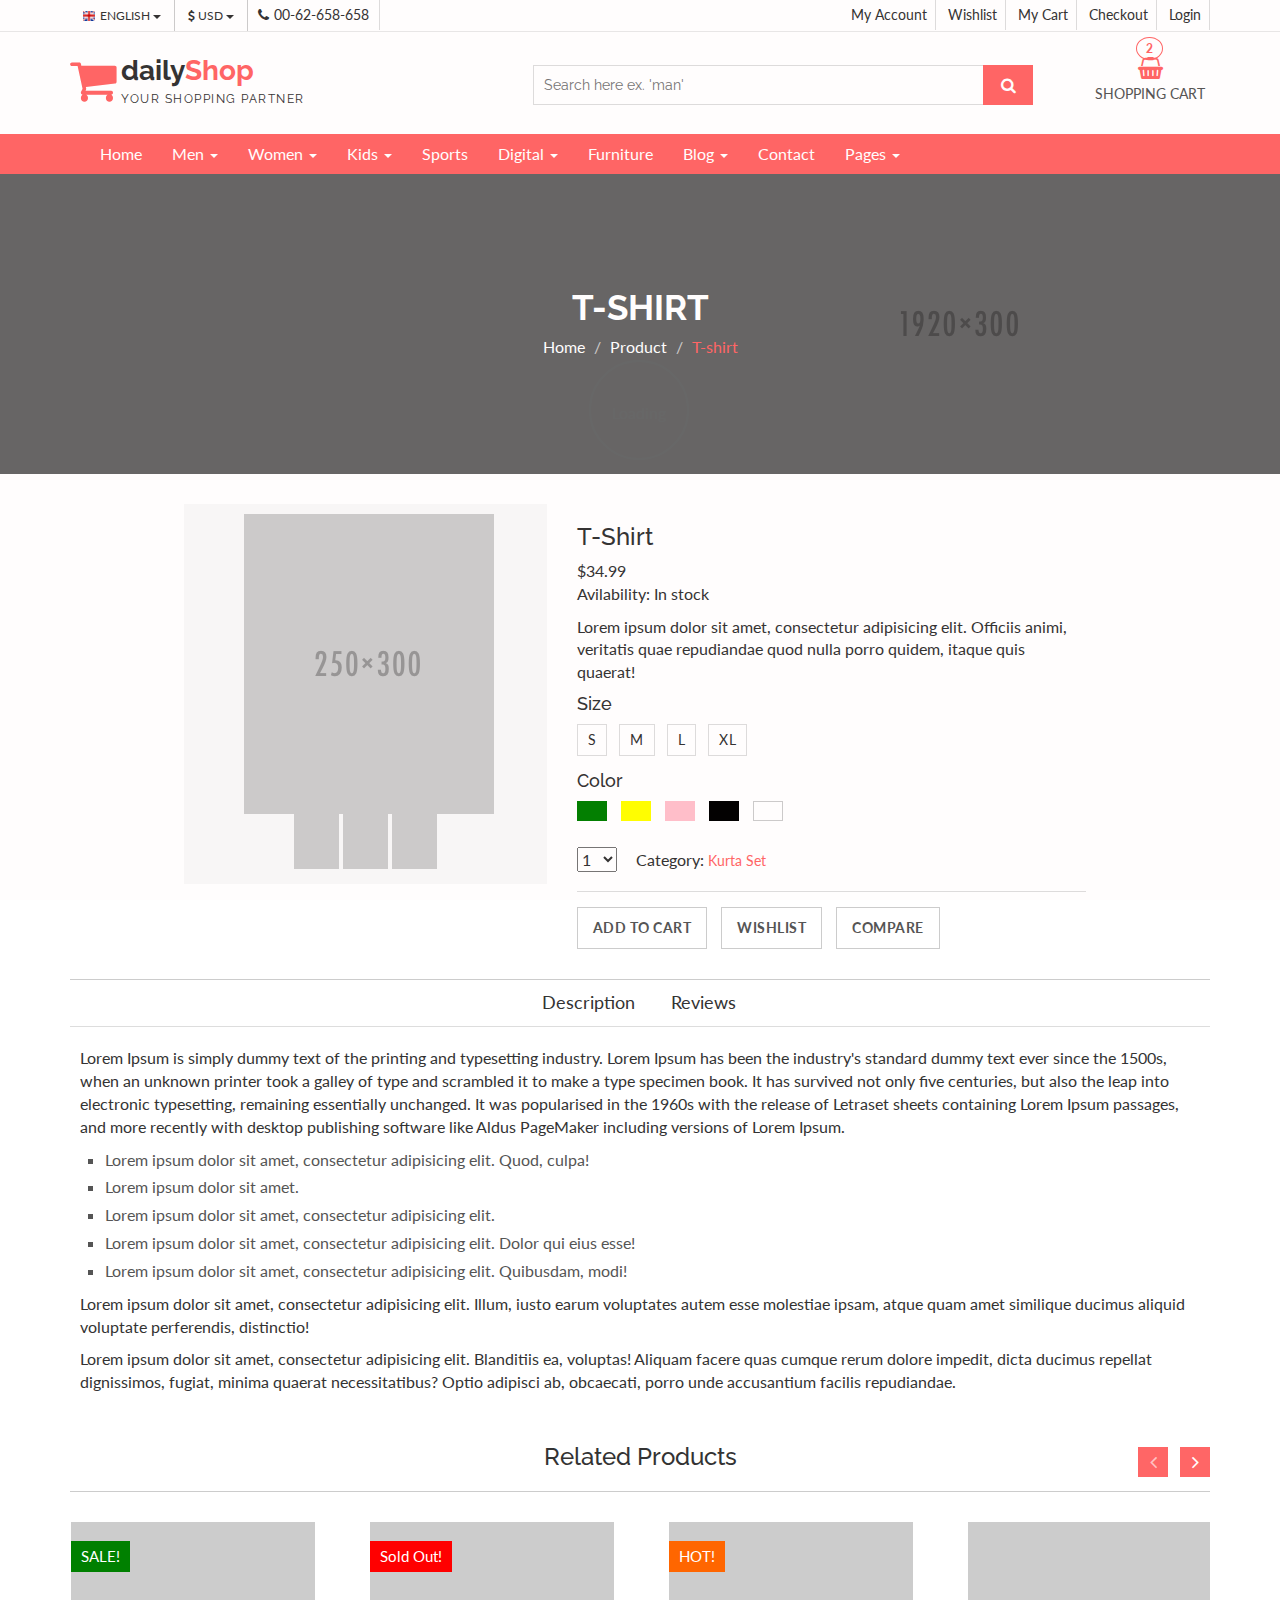
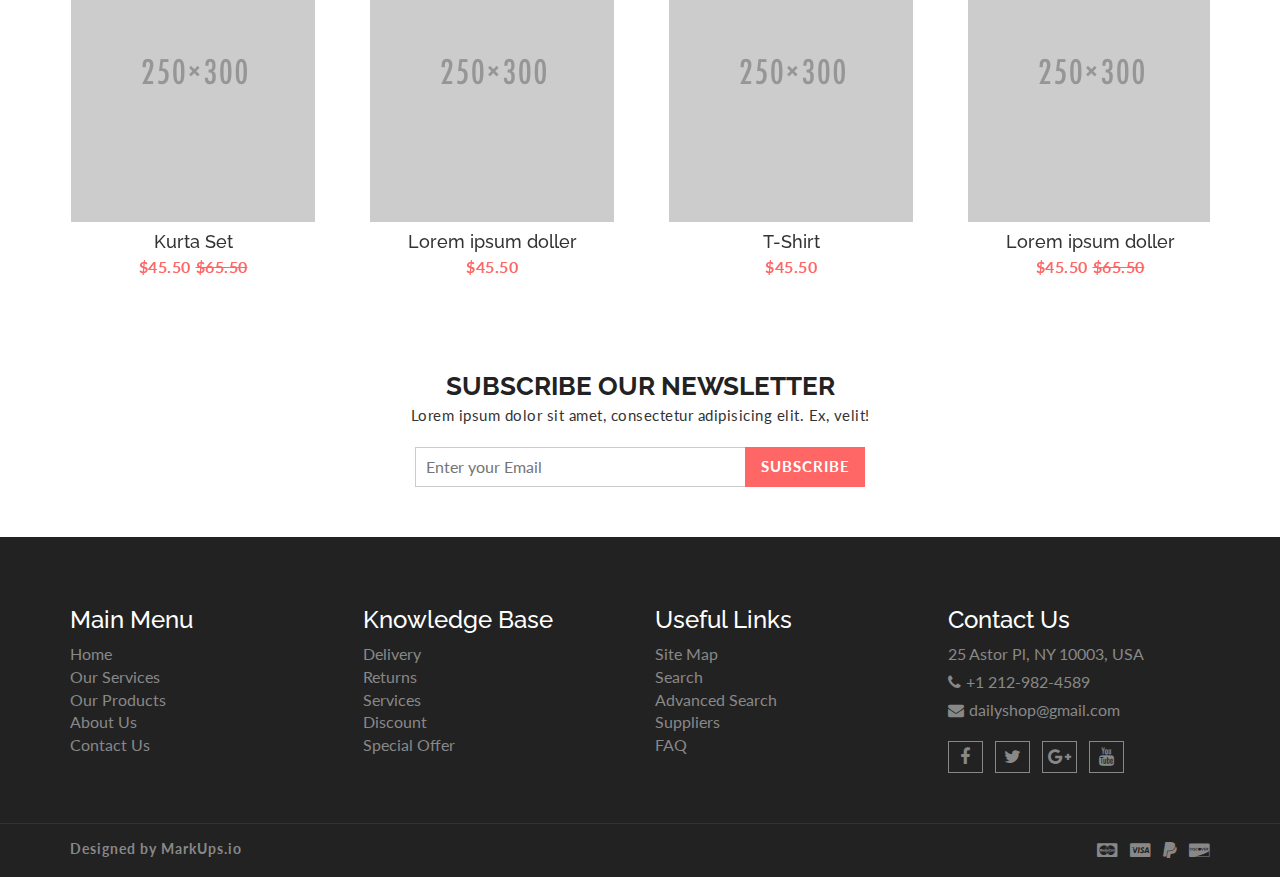
<file: dailyShop/product-detail.html>
<!DOCTYPE html>
<html lang="en">
  <head>
    <meta charset="utf-8">
    <meta http-equiv="X-UA-Compatible" content="IE=edge">
    <meta name="viewport" content="width=device-width, initial-scale=1">    
    <title>Daily Shop | Product Detail</title>
    
    <!-- Font awesome -->
    <link href="css/font-awesome.css" rel="stylesheet">
    <!-- Bootstrap -->
    <link href="css/bootstrap.css" rel="stylesheet">   
    <!-- SmartMenus jQuery Bootstrap Addon CSS -->
    <link href="css/jquery.smartmenus.bootstrap.css" rel="stylesheet">
    <!-- Product view slider -->
    <link rel="stylesheet" type="text/css" href="css/jquery.simpleLens.css">    
    <!-- slick slider -->
    <link rel="stylesheet" type="text/css" href="css/slick.css">
    <!-- price picker slider -->
    <link rel="stylesheet" type="text/css" href="css/nouislider.css">
    <!-- Theme color -->
    <link id="switcher" href="css/theme-color/default-theme.css" rel="stylesheet">
    <!-- Top Slider CSS -->
    <link href="css/sequence-theme.modern-slide-in.css" rel="stylesheet" media="all">

    <!-- Main style sheet -->
    <link href="css/style.css" rel="stylesheet">    

    <!-- Google Font -->
    <link href='https://fonts.googleapis.com/css?family=Lato' rel='stylesheet' type='text/css'>
    <link href='https://fonts.googleapis.com/css?family=Raleway' rel='stylesheet' type='text/css'>
    

    <!-- HTML5 shim and Respond.js for IE8 support of HTML5 elements and media queries -->
    <!-- WARNING: Respond.js doesn't work if you view the page via file:// -->
    <!--[if lt IE 9]>
      <script src="https://oss.maxcdn.com/html5shiv/3.7.2/html5shiv.min.js"></script>
      <script src="https://oss.maxcdn.com/respond/1.4.2/respond.min.js"></script>
    <![endif]-->
  

  </head>
  <body>  
    <!-- wpf loader Two -->
    <div id="wpf-loader-two">          
      <div class="wpf-loader-two-inner">
        <span>Loading</span>
      </div>
    </div> 
    <!-- / wpf loader Two -->       
    <!-- SCROLL TOP BUTTON -->
    <a class="scrollToTop" href="#"><i class="fa fa-chevron-up"></i></a>
    <!-- END SCROLL TOP BUTTON -->


  <!-- Start header section -->
  <header id="aa-header">
    <!-- start header top  -->
    <div class="aa-header-top">
      <div class="container">
        <div class="row">
          <div class="col-md-12">
            <div class="aa-header-top-area">
              <!-- start header top left -->
              <div class="aa-header-top-left">
                <!-- start language -->
                <div class="aa-language">
                  <div class="dropdown">
                    <a class="btn dropdown-toggle" href="#" type="button" id="dropdownMenu1" data-toggle="dropdown" aria-haspopup="true" aria-expanded="true">
                      <img src="img/flag/english.jpg" alt="english flag">ENGLISH
                      <span class="caret"></span>
                    </a>
                    <ul class="dropdown-menu" aria-labelledby="dropdownMenu1">
                      <li><a href="#"><img src="img/flag/french.jpg" alt="">FRENCH</a></li>
                      <li><a href="#"><img src="img/flag/english.jpg" alt="">ENGLISH</a></li>
                    </ul>
                  </div>
                </div>
                <!-- / language -->

                <!-- start currency -->
                <div class="aa-currency">
                  <div class="dropdown">
                    <a class="btn dropdown-toggle" href="#" type="button" id="dropdownMenu1" data-toggle="dropdown" aria-haspopup="true" aria-expanded="true">
                      <i class="fa fa-usd"></i>USD
                      <span class="caret"></span>
                    </a>
                    <ul class="dropdown-menu" aria-labelledby="dropdownMenu1">
                      <li><a href="#"><i class="fa fa-euro"></i>EURO</a></li>
                      <li><a href="#"><i class="fa fa-jpy"></i>YEN</a></li>
                    </ul>
                  </div>
                </div>
                <!-- / currency -->
                <!-- start cellphone -->
                <div class="cellphone hidden-xs">
                  <p><span class="fa fa-phone"></span>00-62-658-658</p>
                </div>
                <!-- / cellphone -->
              </div>
              <!-- / header top left -->
              <div class="aa-header-top-right">
                <ul class="aa-head-top-nav-right">
                  <li><a href="account.html">My Account</a></li>
                  <li class="hidden-xs"><a href="wishlist.html">Wishlist</a></li>
                  <li class="hidden-xs"><a href="cart.html">My Cart</a></li>
                  <li class="hidden-xs"><a href="checkout.html">Checkout</a></li>
                  <li><a href="" data-toggle="modal" data-target="#login-modal">Login</a></li>
                </ul>
              </div>
            </div>
          </div>
        </div>
      </div>
    </div>
    <!-- / header top  -->

    <!-- start header bottom  -->
    <div class="aa-header-bottom">
      <div class="container">
        <div class="row">
          <div class="col-md-12">
            <div class="aa-header-bottom-area">
              <!-- logo  -->
              <div class="aa-logo">
                <!-- Text based logo -->
                <a href="index.html">
                  <span class="fa fa-shopping-cart"></span>
                  <p>daily<strong>Shop</strong> <span>Your Shopping Partner</span></p>
                </a>
                <!-- img based logo -->
                <!-- <a href="index.html"><img src="img/logo.jpg" alt="logo img"></a> -->
              </div>
              <!-- / logo  -->
               <!-- cart box -->
              <div class="aa-cartbox">
                <a class="aa-cart-link" href="#">
                  <span class="fa fa-shopping-basket"></span>
                  <span class="aa-cart-title">SHOPPING CART</span>
                  <span class="aa-cart-notify">2</span>
                </a>
                <div class="aa-cartbox-summary">
                  <ul>
                    <li>
                      <a class="aa-cartbox-img" href="#"><img src="img/woman-small-2.jpg" alt="img"></a>
                      <div class="aa-cartbox-info">
                        <h4><a href="#">Product Name</a></h4>
                        <p>1 x $250</p>
                      </div>
                      <a class="aa-remove-product" href="#"><span class="fa fa-times"></span></a>
                    </li>
                    <li>
                      <a class="aa-cartbox-img" href="#"><img src="img/woman-small-1.jpg" alt="img"></a>
                      <div class="aa-cartbox-info">
                        <h4><a href="#">Product Name</a></h4>
                        <p>1 x $250</p>
                      </div>
                      <a class="aa-remove-product" href="#"><span class="fa fa-times"></span></a>
                    </li>                    
                    <li>
                      <span class="aa-cartbox-total-title">
                        Total
                      </span>
                      <span class="aa-cartbox-total-price">
                        $500
                      </span>
                    </li>
                  </ul>
                  <a class="aa-cartbox-checkout aa-primary-btn" href="#">Checkout</a>
                </div>
              </div>
              <!-- / cart box -->
              <!-- search box -->
              <div class="aa-search-box">
                <form action="">
                  <input type="text" name="" id="" placeholder="Search here ex. 'man' ">
                  <button type="submit"><span class="fa fa-search"></span></button>
                </form>
              </div>
              <!-- / search box -->             
            </div>
          </div>
        </div>
      </div>
    </div>
    <!-- / header bottom  -->
  </header>
  <!-- / header section -->
  <!-- menu -->
  <section id="menu">
    <div class="container">
      <div class="menu-area">
        <!-- Navbar -->
        <div class="navbar navbar-default" role="navigation">
          <div class="navbar-header">
            <button type="button" class="navbar-toggle" data-toggle="collapse" data-target=".navbar-collapse">
              <span class="sr-only">Toggle navigation</span>
              <span class="icon-bar"></span>
              <span class="icon-bar"></span>
              <span class="icon-bar"></span>
            </button>          
          </div>
            <div class="navbar-collapse collapse">
            <!-- Left nav -->
            <ul class="nav navbar-nav">
              <li><a href="index.html">Home</a></li>
              <li><a href="#">Men <span class="caret"></span></a>
                <ul class="dropdown-menu">                
                  <li><a href="#">Casual</a></li>
                  <li><a href="#">Sports</a></li>
                  <li><a href="#">Formal</a></li>
                  <li><a href="#">Standard</a></li>                                                
                  <li><a href="#">T-Shirts</a></li>
                  <li><a href="#">Shirts</a></li>
                  <li><a href="#">Jeans</a></li>
                  <li><a href="#">Trousers</a></li>
                  <li><a href="#">And more.. <span class="caret"></span></a>
                    <ul class="dropdown-menu">
                      <li><a href="#">Sleep Wear</a></li>
                      <li><a href="#">Sandals</a></li>
                      <li><a href="#">Loafers</a></li>                                      
                    </ul>
                  </li>
                </ul>
              </li>
              <li><a href="#">Women <span class="caret"></span></a>
                <ul class="dropdown-menu">  
                  <li><a href="#">Kurta & Kurti</a></li>                                                                
                  <li><a href="#">Trousers</a></li>              
                  <li><a href="#">Casual</a></li>
                  <li><a href="#">Sports</a></li>
                  <li><a href="#">Formal</a></li>                
                  <li><a href="#">Sarees</a></li>
                  <li><a href="#">Shoes</a></li>
                  <li><a href="#">And more.. <span class="caret"></span></a>
                    <ul class="dropdown-menu">
                      <li><a href="#">Sleep Wear</a></li>
                      <li><a href="#">Sandals</a></li>
                      <li><a href="#">Loafers</a></li>
                      <li><a href="#">And more.. <span class="caret"></span></a>
                        <ul class="dropdown-menu">
                          <li><a href="#">Rings</a></li>
                          <li><a href="#">Earrings</a></li>
                          <li><a href="#">Jewellery Sets</a></li>
                          <li><a href="#">Lockets</a></li>
                          <li class="disabled"><a class="disabled" href="#">Disabled item</a></li>                       
                          <li><a href="#">Jeans</a></li>
                          <li><a href="#">Kurta Sets</a></li>
                          <li><a href="#">SKirts</a></li>
                          <li><a href="#">Jackets</a></li>
                          <li><a href="#">Tops</a></li>
                          <li><a href="#">Make Up</a></li>
                          <li><a href="#">Hair Care</a></li>
                          <li><a href="#">Perfumes</a></li>
                          <li><a href="#">Skin Care</a></li>
                          <li><a href="#">Hand Bags</a></li>
                          <li><a href="#">Single Bags</a></li>
                          <li><a href="#">Travel Bags</a></li>
                          <li><a href="#">Wallets & Belts</a></li>                        
                          <li><a href="#">Sunglases</a></li>
                          <li><a href="#">Nail</a></li>                       
                        </ul>
                      </li>                   
                    </ul>
                  </li>
                </ul>
              </li>
              <li><a href="#">Kids <span class="caret"></span></a>
                <ul class="dropdown-menu">                
                  <li><a href="#">Casual</a></li>
                  <li><a href="#">Sports</a></li>
                  <li><a href="#">Formal</a></li>
                  <li><a href="#">Standard</a></li>                                                
                  <li><a href="#">T-Shirts</a></li>
                  <li><a href="#">Shirts</a></li>
                  <li><a href="#">Jeans</a></li>
                  <li><a href="#">Trousers</a></li>
                  <li><a href="#">And more.. <span class="caret"></span></a>
                    <ul class="dropdown-menu">
                      <li><a href="#">Sleep Wear</a></li>
                      <li><a href="#">Sandals</a></li>
                      <li><a href="#">Loafers</a></li>                                      
                    </ul>
                  </li>
                </ul>
              </li>
              <li><a href="#">Sports</a></li>
             <li><a href="#">Digital <span class="caret"></span></a>
                <ul class="dropdown-menu">                
                  <li><a href="#">Camera</a></li>
                  <li><a href="#">Mobile</a></li>
                  <li><a href="#">Tablet</a></li>
                  <li><a href="#">Laptop</a></li>                                                
                  <li><a href="#">Accesories</a></li>                
                </ul>
              </li>
              <li><a href="#">Furniture</a></li>            
              <li><a href="blog-archive.html">Blog <span class="caret"></span></a>
                <ul class="dropdown-menu">                
                  <li><a href="blog-archive.html">Blog Style 1</a></li>
                  <li><a href="blog-archive-2.html">Blog Style 2</a></li>
                  <li><a href="blog-single.html">Blog Single</a></li>                
                </ul>
              </li>
              <li><a href="contact.html">Contact</a></li>
              <li><a href="#">Pages <span class="caret"></span></a>
                <ul class="dropdown-menu">                
                  <li><a href="product.html">Shop Page</a></li>
                  <li><a href="product-detail.html">Shop Single</a></li>                
                  <li><a href="404.html">404 Page</a></li>                
                </ul>
              </li>
            </ul>
          </div><!--/.nav-collapse -->
        </div>
      </div> 
      </div>
    </div>
  </section>
  <!-- / menu -->  
 
  <!-- catg header banner section -->
  <section id="aa-catg-head-banner">
   <img src="img/fashion/fashion-header-bg-8.jpg" alt="fashion img">
   <div class="aa-catg-head-banner-area">
     <div class="container">
      <div class="aa-catg-head-banner-content">
        <h2>T-Shirt</h2>
        <ol class="breadcrumb">
          <li><a href="index.html">Home</a></li>         
          <li><a href="#">Product</a></li>
          <li class="active">T-shirt</li>
        </ol>
      </div>
     </div>
   </div>
  </section>
  <!-- / catg header banner section -->

  <!-- product category -->
  <section id="aa-product-details">
    <div class="container">
      <div class="row">
        <div class="col-md-12">
          <div class="aa-product-details-area">
            <div class="aa-product-details-content">
              <div class="row">
                <!-- Modal view slider -->
                <div class="col-md-5 col-sm-5 col-xs-12">                              
                  <div class="aa-product-view-slider">                                
                    <div id="demo-1" class="simpleLens-gallery-container">
                      <div class="simpleLens-container">
                        <div class="simpleLens-big-image-container"><a data-lens-image="img/view-slider/large/polo-shirt-1.png" class="simpleLens-lens-image"><img src="img/view-slider/medium/polo-shirt-1.png" class="simpleLens-big-image"></a></div>
                      </div>
                      <div class="simpleLens-thumbnails-container">
                          <a data-big-image="img/view-slider/medium/polo-shirt-1.png" data-lens-image="img/view-slider/large/polo-shirt-1.png" class="simpleLens-thumbnail-wrapper" href="#">
                            <img src="img/view-slider/thumbnail/polo-shirt-1.png">
                          </a>                                    
                          <a data-big-image="img/view-slider/medium/polo-shirt-3.png" data-lens-image="img/view-slider/large/polo-shirt-3.png" class="simpleLens-thumbnail-wrapper" href="#">
                            <img src="img/view-slider/thumbnail/polo-shirt-3.png">
                          </a>
                          <a data-big-image="img/view-slider/medium/polo-shirt-4.png" data-lens-image="img/view-slider/large/polo-shirt-4.png" class="simpleLens-thumbnail-wrapper" href="#">
                            <img src="img/view-slider/thumbnail/polo-shirt-4.png">
                          </a>
                      </div>
                    </div>
                  </div>
                </div>
                <!-- Modal view content -->
                <div class="col-md-7 col-sm-7 col-xs-12">
                  <div class="aa-product-view-content">
                    <h3>T-Shirt</h3>
                    <div class="aa-price-block">
                      <span class="aa-product-view-price">$34.99</span>
                      <p class="aa-product-avilability">Avilability: <span>In stock</span></p>
                    </div>
                    <p>Lorem ipsum dolor sit amet, consectetur adipisicing elit. Officiis animi, veritatis quae repudiandae quod nulla porro quidem, itaque quis quaerat!</p>
                    <h4>Size</h4>
                    <div class="aa-prod-view-size">
                      <a href="#">S</a>
                      <a href="#">M</a>
                      <a href="#">L</a>
                      <a href="#">XL</a>
                    </div>
                    <h4>Color</h4>
                    <div class="aa-color-tag">
                      <a href="#" class="aa-color-green"></a>
                      <a href="#" class="aa-color-yellow"></a>
                      <a href="#" class="aa-color-pink"></a>                      
                      <a href="#" class="aa-color-black"></a>
                      <a href="#" class="aa-color-white"></a>                      
                    </div>
                    <div class="aa-prod-quantity">
                      <form action="">
                        <select id="" name="">
                          <option selected="1" value="0">1</option>
                          <option value="1">2</option>
                          <option value="2">3</option>
                          <option value="3">4</option>
                          <option value="4">5</option>
                          <option value="5">6</option>
                        </select>
                      </form>
                      <p class="aa-prod-category">
                        Category: <a href="#">Kurta Set</a>
                      </p>
                    </div>
                    <div class="aa-prod-view-bottom">
                      <a class="aa-add-to-cart-btn" href="#">Add To Cart</a>
                      <a class="aa-add-to-cart-btn" href="#">Wishlist</a>
                      <a class="aa-add-to-cart-btn" href="#">Compare</a>
                    </div>
                  </div>
                </div>
              </div>
            </div>
            <div class="aa-product-details-bottom">
              <ul class="nav nav-tabs" id="myTab2">
                <li><a href="#description" data-toggle="tab">Description</a></li>
                <li><a href="#review" data-toggle="tab">Reviews</a></li>                
              </ul>

              <!-- Tab panes -->
              <div class="tab-content">
                <div class="tab-pane fade in active" id="description">
                  <p>Lorem Ipsum is simply dummy text of the printing and typesetting industry. Lorem Ipsum has been the industry's standard dummy text ever since the 1500s, when an unknown printer took a galley of type and scrambled it to make a type specimen book. It has survived not only five centuries, but also the leap into electronic typesetting, remaining essentially unchanged. It was popularised in the 1960s with the release of Letraset sheets containing Lorem Ipsum passages, and more recently with desktop publishing software like Aldus PageMaker including versions of Lorem Ipsum.</p>
                  <ul>
                    <li>Lorem ipsum dolor sit amet, consectetur adipisicing elit. Quod, culpa!</li>
                    <li>Lorem ipsum dolor sit amet.</li>
                    <li>Lorem ipsum dolor sit amet, consectetur adipisicing elit.</li>
                    <li>Lorem ipsum dolor sit amet, consectetur adipisicing elit. Dolor qui eius esse!</li>
                    <li>Lorem ipsum dolor sit amet, consectetur adipisicing elit. Quibusdam, modi!</li>
                  </ul>
                  <p>Lorem ipsum dolor sit amet, consectetur adipisicing elit. Illum, iusto earum voluptates autem esse molestiae ipsam, atque quam amet similique ducimus aliquid voluptate perferendis, distinctio!</p>
                  <p>Lorem ipsum dolor sit amet, consectetur adipisicing elit. Blanditiis ea, voluptas! Aliquam facere quas cumque rerum dolore impedit, dicta ducimus repellat dignissimos, fugiat, minima quaerat necessitatibus? Optio adipisci ab, obcaecati, porro unde accusantium facilis repudiandae.</p>
                </div>
                <div class="tab-pane fade " id="review">
                 <div class="aa-product-review-area">
                   <h4>2 Reviews for T-Shirt</h4> 
                   <ul class="aa-review-nav">
                     <li>
                        <div class="media">
                          <div class="media-left">
                            <a href="#">
                              <img class="media-object" src="img/testimonial-img-3.jpg" alt="girl image">
                            </a>
                          </div>
                          <div class="media-body">
                            <h4 class="media-heading"><strong>Marla Jobs</strong> - <span>March 26, 2016</span></h4>
                            <div class="aa-product-rating">
                              <span class="fa fa-star"></span>
                              <span class="fa fa-star"></span>
                              <span class="fa fa-star"></span>
                              <span class="fa fa-star"></span>
                              <span class="fa fa-star-o"></span>
                            </div>
                            <p>Lorem ipsum dolor sit amet, consectetur adipisicing elit.</p>
                          </div>
                        </div>
                      </li>
                      <li>
                        <div class="media">
                          <div class="media-left">
                            <a href="#">
                              <img class="media-object" src="img/testimonial-img-3.jpg" alt="girl image">
                            </a>
                          </div>
                          <div class="media-body">
                            <h4 class="media-heading"><strong>Marla Jobs</strong> - <span>March 26, 2016</span></h4>
                            <div class="aa-product-rating">
                              <span class="fa fa-star"></span>
                              <span class="fa fa-star"></span>
                              <span class="fa fa-star"></span>
                              <span class="fa fa-star"></span>
                              <span class="fa fa-star-o"></span>
                            </div>
                            <p>Lorem ipsum dolor sit amet, consectetur adipisicing elit.</p>
                          </div>
                        </div>
                      </li>
                   </ul>
                   <h4>Add a review</h4>
                   <div class="aa-your-rating">
                     <p>Your Rating</p>
                     <a href="#"><span class="fa fa-star-o"></span></a>
                     <a href="#"><span class="fa fa-star-o"></span></a>
                     <a href="#"><span class="fa fa-star-o"></span></a>
                     <a href="#"><span class="fa fa-star-o"></span></a>
                     <a href="#"><span class="fa fa-star-o"></span></a>
                   </div>
                   <!-- review form -->
                   <form action="" class="aa-review-form">
                      <div class="form-group">
                        <label for="message">Your Review</label>
                        <textarea class="form-control" rows="3" id="message"></textarea>
                      </div>
                      <div class="form-group">
                        <label for="name">Name</label>
                        <input type="text" class="form-control" id="name" placeholder="Name">
                      </div>  
                      <div class="form-group">
                        <label for="email">Email</label>
                        <input type="email" class="form-control" id="email" placeholder="example@gmail.com">
                      </div>

                      <button type="submit" class="btn btn-default aa-review-submit">Submit</button>
                   </form>
                 </div>
                </div>            
              </div>
            </div>
            <!-- Related product -->
            <div class="aa-product-related-item">
              <h3>Related Products</h3>
              <ul class="aa-product-catg aa-related-item-slider">
                <!-- start single product item -->
                <li>
                  <figure>
                    <a class="aa-product-img" href="#"><img src="img/man/polo-shirt-2.png" alt="polo shirt img"></a>
                    <a class="aa-add-card-btn"href="#"><span class="fa fa-shopping-cart"></span>Add To Cart</a>
                     <figcaption>
                      <h4 class="aa-product-title"><a href="#">Kurta Set</a></h4>
                      <span class="aa-product-price">$45.50</span><span class="aa-product-price"><del>$65.50</del></span>
                    </figcaption>
                  </figure>                     
                  <div class="aa-product-hvr-content">
                    <a href="#" data-toggle="tooltip" data-placement="top" title="Add to Wishlist"><span class="fa fa-heart-o"></span></a>
                    <a href="#" data-toggle="tooltip" data-placement="top" title="Compare"><span class="fa fa-exchange"></span></a>
                    <a href="#" data-toggle2="tooltip" data-placement="top" title="Quick View" data-toggle="modal" data-target="#quick-view-modal"><span class="fa fa-search"></span></a>                            
                  </div>
                  <!-- product badge -->
                  <span class="aa-badge aa-sale" href="#">SALE!</span>
                </li>
                 <!-- start single product item -->
                <li>
                  <figure>
                    <a class="aa-product-img" href="#"><img src="img/women/girl-2.png" alt="polo shirt img"></a>
                    <a class="aa-add-card-btn"href="#"><span class="fa fa-shopping-cart"></span>Add To Cart</a>
                    <figcaption>
                      <h4 class="aa-product-title"><a href="#">Lorem ipsum doller</a></h4>
                      <span class="aa-product-price">$45.50</span>
                    </figcaption>
                  </figure>                      
                  <div class="aa-product-hvr-content">
                    <a href="#" data-toggle="tooltip" data-placement="top" title="Add to Wishlist"><span class="fa fa-heart-o"></span></a>
                    <a href="#" data-toggle="tooltip" data-placement="top" title="Compare"><span class="fa fa-exchange"></span></a>
                    <a href="#" data-toggle2="tooltip" data-placement="top" title="Quick View" data-toggle="modal" data-target="#quick-view-modal"><span class="fa fa-search"></span></a>
                  </div>
                  <!-- product badge -->
                   <span class="aa-badge aa-sold-out" href="#">Sold Out!</span>
                </li>
                <!-- start single product item -->
                <li>
                  <figure>
                    <a class="aa-product-img" href="#"><img src="img/man/t-shirt-1.png" alt="polo shirt img"></a>
                    <a class="aa-add-card-btn"href="#"><span class="fa fa-shopping-cart"></span>Add To Cart</a>
                  </figure>
                  <figcaption>
                    <h4 class="aa-product-title"><a href="#">T-Shirt</a></h4>
                    <span class="aa-product-price">$45.50</span>
                  </figcaption>
                  <div class="aa-product-hvr-content">
                    <a href="#" data-toggle="tooltip" data-placement="top" title="Add to Wishlist"><span class="fa fa-heart-o"></span></a>
                    <a href="#" data-toggle="tooltip" data-placement="top" title="Compare"><span class="fa fa-exchange"></span></a>
                    <a href="#" data-toggle2="tooltip" data-placement="top" title="Quick View" data-toggle="modal" data-target="#quick-view-modal"><span class="fa fa-search"></span></a>
                  </div>
                  <!-- product badge -->
                   <span class="aa-badge aa-hot" href="#">HOT!</span>
                </li>
                <!-- start single product item -->
                <li>
                  <figure>
                    <a class="aa-product-img" href="#"><img src="img/women/girl-3.png" alt="polo shirt img"></a>
                    <a class="aa-add-card-btn"href="#"><span class="fa fa-shopping-cart"></span>Add To Cart</a>
                     <figcaption>
                      <h4 class="aa-product-title"><a href="#">Lorem ipsum doller</a></h4>
                      <span class="aa-product-price">$45.50</span><span class="aa-product-price"><del>$65.50</del></span>
                    </figcaption>
                  </figure>                     
                  <div class="aa-product-hvr-content">
                    <a href="#" data-toggle="tooltip" data-placement="top" title="Add to Wishlist"><span class="fa fa-heart-o"></span></a>
                    <a href="#" data-toggle="tooltip" data-placement="top" title="Compare"><span class="fa fa-exchange"></span></a>
                    <a href="#" data-toggle2="tooltip" data-placement="top" title="Quick View" data-toggle="modal" data-target="#quick-view-modal"><span class="fa fa-search"></span></a>
                  </div>
                </li>
                <!-- start single product item -->
                <li>
                  <figure>
                    <a class="aa-product-img" href="#"><img src="img/man/polo-shirt-1.png" alt="polo shirt img"></a>
                    <a class="aa-add-card-btn"href="#"><span class="fa fa-shopping-cart"></span>Add To Cart</a>
                    <figcaption>
                      <h4 class="aa-product-title"><a href="#">Kurta Set</a></h4>
                      <span class="aa-product-price">$45.50</span><span class="aa-product-price"><del>$65.50</del></span>
                    </figcaption>
                  </figure>                      
                  <div class="aa-product-hvr-content">
                    <a href="#" data-toggle="tooltip" data-placement="top" title="Add to Wishlist"><span class="fa fa-heart-o"></span></a>
                    <a href="#" data-toggle="tooltip" data-placement="top" title="Compare"><span class="fa fa-exchange"></span></a>
                    <a href="#" data-toggle2="tooltip" data-placement="top" title="Quick View" data-toggle="modal" data-target="#quick-view-modal"><span class="fa fa-search"></span></a>
                  </div>
                </li>
                <!-- start single product item -->
                <li>
                  <figure>
                    <a class="aa-product-img" href="#"><img src="img/women/girl-4.png" alt="polo shirt img"></a>
                    <a class="aa-add-card-btn"href="#"><span class="fa fa-shopping-cart"></span>Add To Cart</a>
                    <figcaption>
                      <h4 class="aa-product-title"><a href="#">Lorem ipsum doller</a></h4>
                      <span class="aa-product-price">$45.50</span><span class="aa-product-price"><del>$65.50</del></span>
                    </figcaption>
                  </figure>                     
                  <div class="aa-product-hvr-content">
                    <a href="#" data-toggle="tooltip" data-placement="top" title="Add to Wishlist"><span class="fa fa-heart-o"></span></a>
                    <a href="#" data-toggle="tooltip" data-placement="top" title="Compare"><span class="fa fa-exchange"></span></a>
                    <a href="#" data-toggle2="tooltip" data-placement="top" title="Quick View" data-toggle="modal" data-target="#quick-view-modal"><span class="fa fa-search"></span></a>
                  </div>
                  <!-- product badge -->
                  <span class="aa-badge aa-sold-out" href="#">Sold Out!</span>
                </li>    
                <!-- start single product item -->
                <li>
                  <figure>
                    <a class="aa-product-img" href="#"><img src="img/man/polo-shirt-4.png" alt="polo shirt img"></a>
                    <a class="aa-add-card-btn"href="#"><span class="fa fa-shopping-cart"></span>Add To Cart</a>
                     <figcaption>
                      <h4 class="aa-product-title"><a href="#">Kurta Set</a></h4>
                      <span class="aa-product-price">$45.50</span><span class="aa-product-price"><del>$65.50</del></span>
                    </figcaption>
                  </figure>                     
                  <div class="aa-product-hvr-content">
                    <a href="#" data-toggle="tooltip" data-placement="top" title="Add to Wishlist"><span class="fa fa-heart-o"></span></a>
                    <a href="#" data-toggle="tooltip" data-placement="top" title="Compare"><span class="fa fa-exchange"></span></a>
                    <a href="#" data-toggle2="tooltip" data-placement="top" title="Quick View" data-toggle="modal" data-target="#quick-view-modal"><span class="fa fa-search"></span></a>
                  </div>
                  <!-- product badge -->
                  <span class="aa-badge aa-hot" href="#">HOT!</span>
                </li> 
                <!-- start single product item -->
                <li>
                  <figure>
                    <a class="aa-product-img" href="#"><img src="img/women/girl-1.png" alt="polo shirt img"></a>
                    <a class="aa-add-card-btn"href="#"><span class="fa fa-shopping-cart"></span>Add To Cart</a>
                     <figcaption>
                      <h4 class="aa-product-title"><a href="#">This is Title</a></h4>
                      <span class="aa-product-price">$45.50</span><span class="aa-product-price"><del>$65.50</del></span>
                    </figcaption>
                  </figure>                     
                  <div class="aa-product-hvr-content">
                    <a href="#" data-toggle="tooltip" data-placement="top" title="Add to Wishlist"><span class="fa fa-heart-o"></span></a>
                    <a href="#" data-toggle="tooltip" data-placement="top" title="Compare"><span class="fa fa-exchange"></span></a>
                    <a href="#" data-toggle2="tooltip" data-placement="top" title="Quick View" data-toggle="modal" data-target="#quick-view-modal"><span class="fa fa-search"></span></a>                            
                  </div>
                  <!-- product badge -->
                  <span class="aa-badge aa-sale" href="#">SALE!</span>
                </li>                                                                                   
              </ul>
              <!-- quick view modal -->                  
              <div class="modal fade" id="quick-view-modal" tabindex="-1" role="dialog" aria-labelledby="myModalLabel" aria-hidden="true">
                <div class="modal-dialog">
                  <div class="modal-content">                      
                    <div class="modal-body">
                    <button type="button" class="close" data-dismiss="modal" aria-hidden="true">&times;</button>
                      <div class="row">
                        <!-- Modal view slider -->
                        <div class="col-md-6 col-sm-6 col-xs-12">                              
                          <div class="aa-product-view-slider">                                
                            <div class="simpleLens-gallery-container" id="demo-1">
                              <div class="simpleLens-container">
                                  <div class="simpleLens-big-image-container">
                                      <a class="simpleLens-lens-image" data-lens-image="img/view-slider/large/polo-shirt-1.png">
                                          <img src="img/view-slider/medium/polo-shirt-1.png" class="simpleLens-big-image">
                                      </a>
                                  </div>
                              </div>
                              <div class="simpleLens-thumbnails-container">
                                  <a href="#" class="simpleLens-thumbnail-wrapper"
                                     data-lens-image="img/view-slider/large/polo-shirt-1.png"
                                     data-big-image="img/view-slider/medium/polo-shirt-1.png">
                                      <img src="img/view-slider/thumbnail/polo-shirt-1.png">
                                  </a>                                    
                                  <a href="#" class="simpleLens-thumbnail-wrapper"
                                     data-lens-image="img/view-slider/large/polo-shirt-3.png"
                                     data-big-image="img/view-slider/medium/polo-shirt-3.png">
                                      <img src="img/view-slider/thumbnail/polo-shirt-3.png">
                                  </a>

                                  <a href="#" class="simpleLens-thumbnail-wrapper"
                                     data-lens-image="img/view-slider/large/polo-shirt-4.png"
                                     data-big-image="img/view-slider/medium/polo-shirt-4.png">
                                      <img src="img/view-slider/thumbnail/polo-shirt-4.png">
                                  </a>
                              </div>
                            </div>
                          </div>
                        </div>
                        <!-- Modal view content -->
                        <div class="col-md-6 col-sm-6 col-xs-12">
                          <div class="aa-product-view-content">
                            <h3>T-Shirt</h3>
                            <div class="aa-price-block">
                              <span class="aa-product-view-price">$34.99</span>
                              <p class="aa-product-avilability">Avilability: <span>In stock</span></p>
                            </div>
                            <p>Lorem ipsum dolor sit amet, consectetur adipisicing elit. Officiis animi, veritatis quae repudiandae quod nulla porro quidem, itaque quis quaerat!</p>
                            <h4>Size</h4>
                            <div class="aa-prod-view-size">
                              <a href="#">S</a>
                              <a href="#">M</a>
                              <a href="#">L</a>
                              <a href="#">XL</a>
                            </div>
                            <div class="aa-prod-quantity">
                              <form action="">
                                <select name="" id="">
                                  <option value="0" selected="1">1</option>
                                  <option value="1">2</option>
                                  <option value="2">3</option>
                                  <option value="3">4</option>
                                  <option value="4">5</option>
                                  <option value="5">6</option>
                                </select>
                              </form>
                              <p class="aa-prod-category">
                                Category: <a href="#">Kurta Set</a>
                              </p>
                            </div>
                            <div class="aa-prod-view-bottom">
                              <a href="#" class="aa-add-to-cart-btn"><span class="fa fa-shopping-cart"></span>Add To Cart</a>
                              <a href="#" class="aa-add-to-cart-btn">View Details</a>
                            </div>
                          </div>
                        </div>
                      </div>
                    </div>                        
                  </div><!-- /.modal-content -->
                </div><!-- /.modal-dialog -->
              </div>
              <!-- / quick view modal -->   
            </div>  
          </div>
        </div>
      </div>
    </div>
  </section>
  <!-- / product category -->


  <!-- Subscribe section -->
  <section id="aa-subscribe">
    <div class="container">
      <div class="row">
        <div class="col-md-12">
          <div class="aa-subscribe-area">
            <h3>Subscribe our newsletter </h3>
            <p>Lorem ipsum dolor sit amet, consectetur adipisicing elit. Ex, velit!</p>
            <form action="" class="aa-subscribe-form">
              <input type="email" name="" id="" placeholder="Enter your Email">
              <input type="submit" value="Subscribe">
            </form>
          </div>
        </div>
      </div>
    </div>
  </section>
  <!-- / Subscribe section -->

  <!-- footer -->  
  <footer id="aa-footer">
    <!-- footer bottom -->
    <div class="aa-footer-top">
     <div class="container">
        <div class="row">
        <div class="col-md-12">
          <div class="aa-footer-top-area">
            <div class="row">
              <div class="col-md-3 col-sm-6">
                <div class="aa-footer-widget">
                  <h3>Main Menu</h3>
                  <ul class="aa-footer-nav">
                    <li><a href="#">Home</a></li>
                    <li><a href="#">Our Services</a></li>
                    <li><a href="#">Our Products</a></li>
                    <li><a href="#">About Us</a></li>
                    <li><a href="#">Contact Us</a></li>
                  </ul>
                </div>
              </div>
              <div class="col-md-3 col-sm-6">
                <div class="aa-footer-widget">
                  <div class="aa-footer-widget">
                    <h3>Knowledge Base</h3>
                    <ul class="aa-footer-nav">
                      <li><a href="#">Delivery</a></li>
                      <li><a href="#">Returns</a></li>
                      <li><a href="#">Services</a></li>
                      <li><a href="#">Discount</a></li>
                      <li><a href="#">Special Offer</a></li>
                    </ul>
                  </div>
                </div>
              </div>
              <div class="col-md-3 col-sm-6">
                <div class="aa-footer-widget">
                  <div class="aa-footer-widget">
                    <h3>Useful Links</h3>
                    <ul class="aa-footer-nav">
                      <li><a href="#">Site Map</a></li>
                      <li><a href="#">Search</a></li>
                      <li><a href="#">Advanced Search</a></li>
                      <li><a href="#">Suppliers</a></li>
                      <li><a href="#">FAQ</a></li>
                    </ul>
                  </div>
                </div>
              </div>
              <div class="col-md-3 col-sm-6">
                <div class="aa-footer-widget">
                  <div class="aa-footer-widget">
                    <h3>Contact Us</h3>
                    <address>
                      <p> 25 Astor Pl, NY 10003, USA</p>
                      <p><span class="fa fa-phone"></span>+1 212-982-4589</p>
                      <p><span class="fa fa-envelope"></span>dailyshop@gmail.com</p>
                    </address>
                    <div class="aa-footer-social">
                      <a href="#"><span class="fa fa-facebook"></span></a>
                      <a href="#"><span class="fa fa-twitter"></span></a>
                      <a href="#"><span class="fa fa-google-plus"></span></a>
                      <a href="#"><span class="fa fa-youtube"></span></a>
                    </div>
                  </div>
                </div>
              </div>
            </div>
          </div>
        </div>
      </div>
     </div>
    </div>
    <!-- footer-bottom -->
    <div class="aa-footer-bottom">
      <div class="container">
        <div class="row">
        <div class="col-md-12">
          <div class="aa-footer-bottom-area">
            <p>Designed by <a href="http://www.markups.io/">MarkUps.io</a></p>
            <div class="aa-footer-payment">
              <span class="fa fa-cc-mastercard"></span>
              <span class="fa fa-cc-visa"></span>
              <span class="fa fa-paypal"></span>
              <span class="fa fa-cc-discover"></span>
            </div>
          </div>
        </div>
      </div>
      </div>
    </div>
  </footer>
  <!-- / footer -->
  <!-- Login Modal -->  
  <div class="modal fade" id="login-modal" tabindex="-1" role="dialog" aria-labelledby="myModalLabel" aria-hidden="true">
    <div class="modal-dialog">
      <div class="modal-content">                      
        <div class="modal-body">
        <button type="button" class="close" data-dismiss="modal" aria-hidden="true">&times;</button>
          <h4>Login or Register</h4>
          <form class="aa-login-form" action="">
            <label for="">Username or Email address<span>*</span></label>
            <input type="text" placeholder="Username or email">
            <label for="">Password<span>*</span></label>
            <input type="password" placeholder="Password">
            <button class="aa-browse-btn" type="submit">Login</button>
            <label for="rememberme" class="rememberme"><input type="checkbox" id="rememberme"> Remember me </label>
            <p class="aa-lost-password"><a href="#">Lost your password?</a></p>
            <div class="aa-register-now">
              Don't have an account?<a href="account.html">Register now!</a>
            </div>
          </form>
        </div>                        
      </div><!-- /.modal-content -->
    </div><!-- /.modal-dialog -->
  </div>


    
  <!-- jQuery library -->
  <script src="https://ajax.googleapis.com/ajax/libs/jquery/1.11.3/jquery.min.js"></script>
  <!-- Include all compiled plugins (below), or include individual files as needed -->
  <script src="js/bootstrap.js"></script>  
  <!-- SmartMenus jQuery plugin -->
  <script type="text/javascript" src="js/jquery.smartmenus.js"></script>
  <!-- SmartMenus jQuery Bootstrap Addon -->
  <script type="text/javascript" src="js/jquery.smartmenus.bootstrap.js"></script>  
  <!-- To Slider JS -->
  <script src="js/sequence.js"></script>
  <script src="js/sequence-theme.modern-slide-in.js"></script>  
  <!-- Product view slider -->
  <script type="text/javascript" src="js/jquery.simpleGallery.js"></script>
  <script type="text/javascript" src="js/jquery.simpleLens.js"></script>
  <!-- slick slider -->
  <script type="text/javascript" src="js/slick.js"></script>
  <!-- Price picker slider -->
  <script type="text/javascript" src="js/nouislider.js"></script>
  <!-- Custom js -->
  <script src="js/custom.js"></script> 

  </body>
</html>
</file>
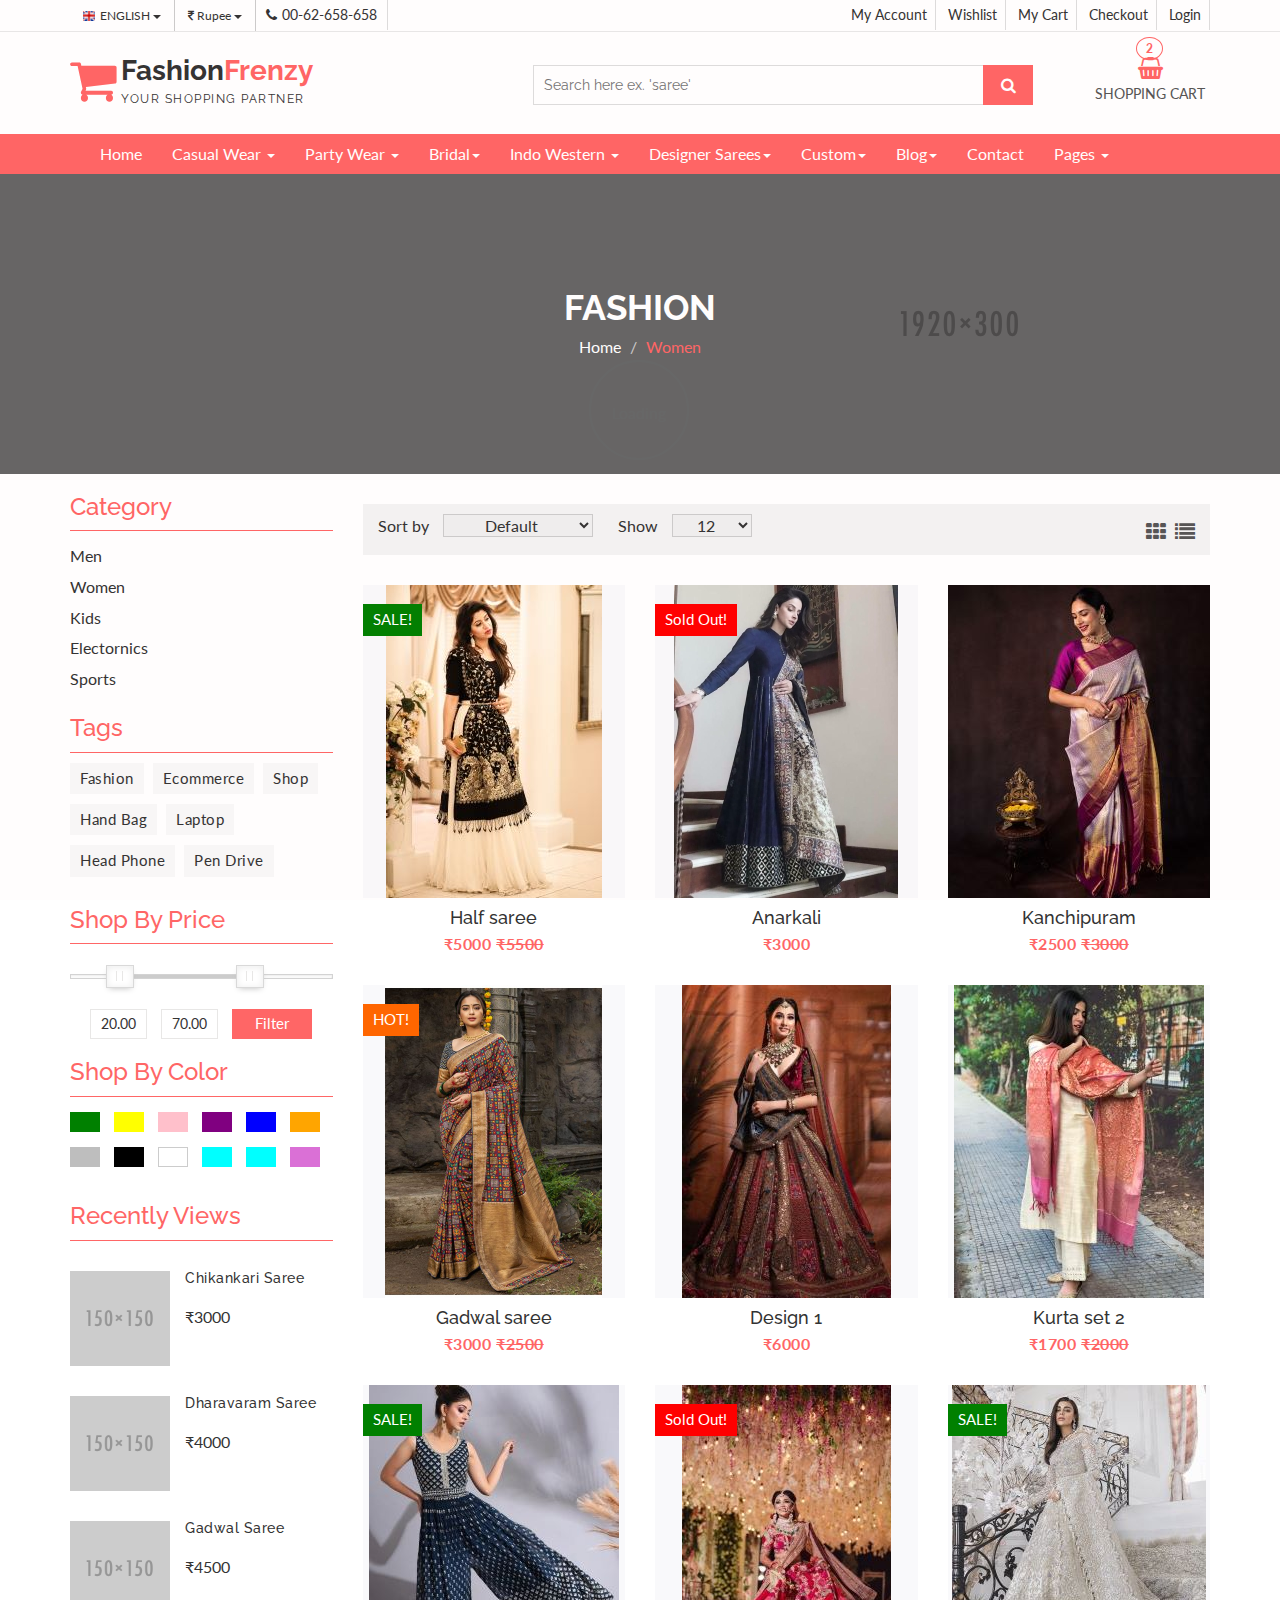
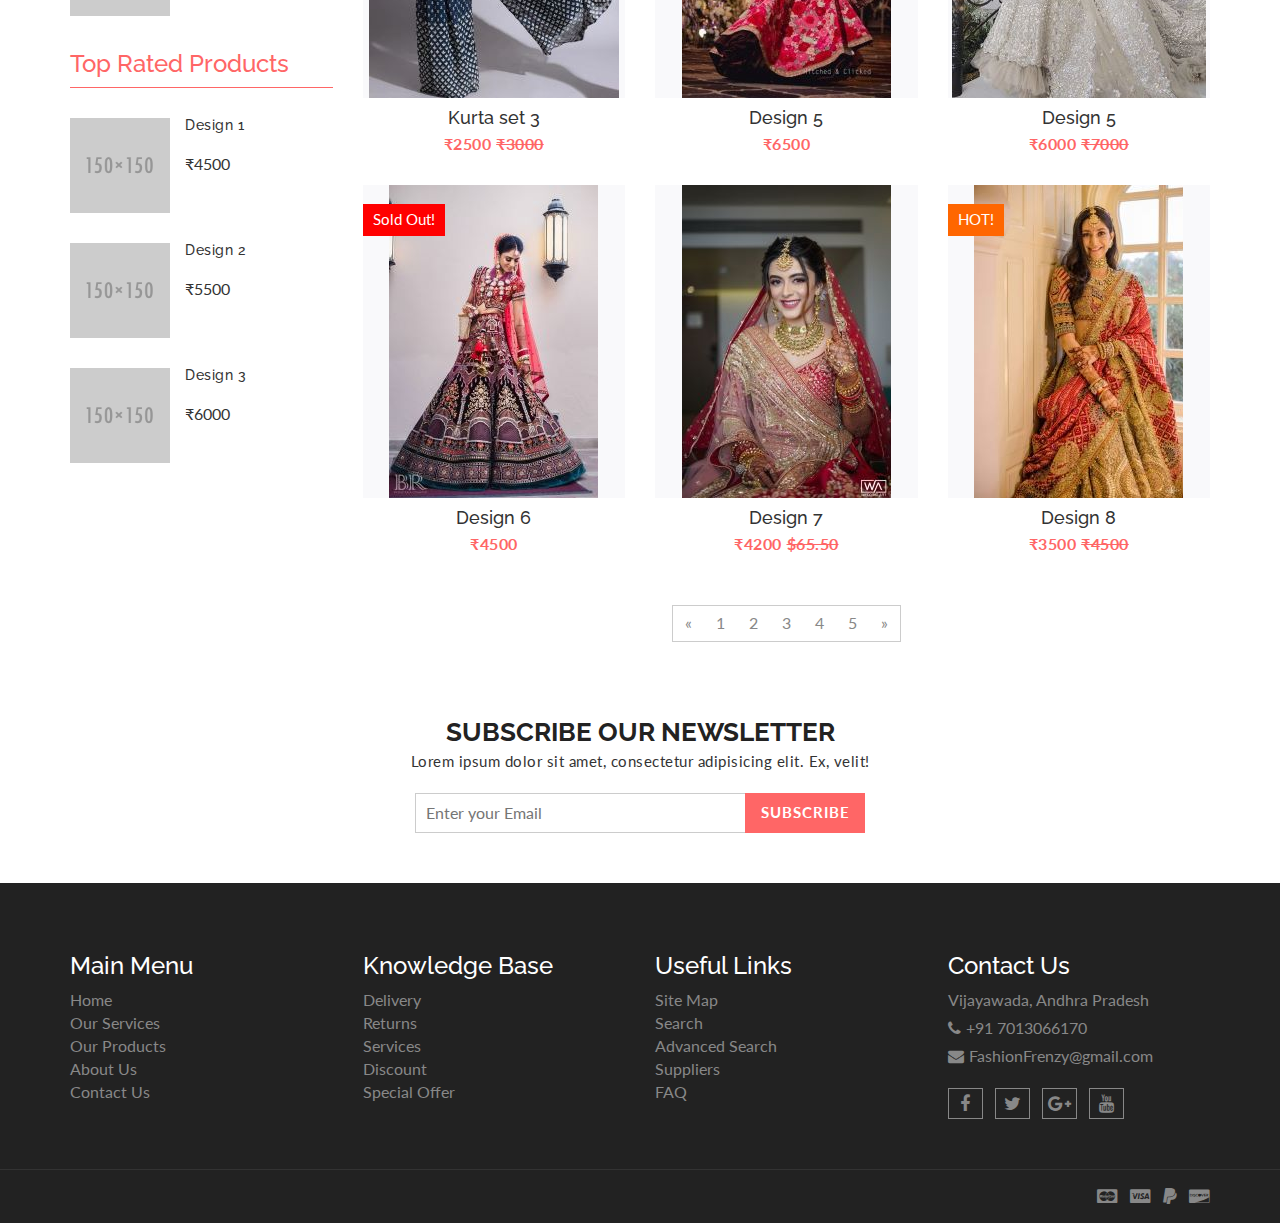
<file: dailyShop/product.html>
<!DOCTYPE html>
<html lang="en">
  <head>
    <meta charset="utf-8">
    <meta http-equiv="X-UA-Compatible" content="IE=edge">
    <meta name="viewport" content="width=device-width, initial-scale=1">    
    <title>Fashion Frezy | Product</title>
    
    <!-- Font awesome -->
    <link href="css/font-awesome.css" rel="stylesheet">
    <!-- Bootstrap -->
    <link href="css/bootstrap.css" rel="stylesheet">   
    <!-- SmartMenus jQuery Bootstrap Addon CSS -->
    <link href="css/jquery.smartmenus.bootstrap.css" rel="stylesheet">
    <!-- Product view slider -->
    <link rel="stylesheet" type="text/css" href="css/jquery.simpleLens.css">    
    <!-- slick slider -->
    <link rel="stylesheet" type="text/css" href="css/slick.css">
    <!-- price picker slider -->
    <link rel="stylesheet" type="text/css" href="css/nouislider.css">
    <!-- Theme color -->
    <link id="switcher" href="css/theme-color/default-theme.css" rel="stylesheet">
    <!-- Top Slider CSS -->
    <link href="css/sequence-theme.modern-slide-in.css" rel="stylesheet" media="all">

    <!-- Main style sheet -->
    <link href="css/style.css" rel="stylesheet">    

    <!-- Google Font -->
    <link href='https://fonts.googleapis.com/css?family=Lato' rel='stylesheet' type='text/css'>
    <link href='https://fonts.googleapis.com/css?family=Raleway' rel='stylesheet' type='text/css'>
    

    <!-- HTML5 shim and Respond.js for IE8 support of HTML5 elements and media queries -->
    <!-- WARNING: Respond.js doesn't work if you view the page via file:// -->
    <!--[if lt IE 9]>
      <script src="https://oss.maxcdn.com/html5shiv/3.7.2/html5shiv.min.js"></script>
      <script src="https://oss.maxcdn.com/respond/1.4.2/respond.min.js"></script>
    <![endif]-->

  </head>
  <!-- !Important notice -->
  <!-- Only for product page body tag have to added .productPage class -->
  <body class="productPage">  
   <!-- wpf loader Two -->
    <div id="wpf-loader-two">          
      <div class="wpf-loader-two-inner">
        <span>Loading</span>
      </div>
    </div> 
    <!-- / wpf loader Two -->       
 <!-- SCROLL TOP BUTTON -->
    <a class="scrollToTop" href="#"><i class="fa fa-chevron-up"></i></a>
  <!-- END SCROLL TOP BUTTON -->


  <!-- Start header section -->
  <header id="aa-header">
    <!-- start header top  -->
    <div class="aa-header-top">
      <div class="container">
        <div class="row">
          <div class="col-md-12">
            <div class="aa-header-top-area">
              <!-- start header top left -->
              <div class="aa-header-top-left">
                <!-- start language -->
                <div class="aa-language">
                  <div class="dropdown">
                    <a class="btn dropdown-toggle" href="#" type="button" id="dropdownMenu1" data-toggle="dropdown" aria-haspopup="true" aria-expanded="true">
                      <img src="img/flag/english.jpg" alt="english flag">ENGLISH
                      <span class="caret"></span>
                    </a>
                    <ul class="dropdown-menu" aria-labelledby="dropdownMenu1">
                      <li><a href="#"><img src="img/flag/french.jpg" alt="">FRENCH</a></li>
                      <li><a href="#"><img src="img/flag/english.jpg" alt="">ENGLISH</a></li>
                    </ul>
                  </div>
                </div>
                <!-- / language -->

                <!-- start currency -->
                <div class="aa-currency">
                  <div class="dropdown">
                    <a class="btn dropdown-toggle" href="#" type="button" id="dropdownMenu1" data-toggle="dropdown" aria-haspopup="true" aria-expanded="true">
                      <i class="fa fa-rupee"></i>Rupee
                      <span class="caret"></span>
                    </a>
                    <ul class="dropdown-menu" aria-labelledby="dropdownMenu1">
                      <li><a href="#"><i class="fa fa-euro"></i>EURO</a></li>
                      <li><a href="#"><i class="fa fa-jpy"></i>YEN</a></li>
                    </ul>
                  </div>
                </div>
                <!-- / currency -->
                <!-- start cellphone -->
                <div class="cellphone hidden-xs">
                  <p><span class="fa fa-phone"></span>00-62-658-658</p>
                </div>
                <!-- / cellphone -->
              </div>
              <!-- / header top left -->
              <div class="aa-header-top-right">
                <ul class="aa-head-top-nav-right">
                  <li><a href="account.html">My Account</a></li>
                  <li class="hidden-xs"><a href="wishlist.html">Wishlist</a></li>
                  <li class="hidden-xs"><a href="cart.html">My Cart</a></li>
                  <li class="hidden-xs"><a href="checkout.html">Checkout</a></li>
                  <li><a href="" data-toggle="modal" data-target="#login-modal">Login</a></li>
                </ul>
              </div>
            </div>
          </div>
        </div>
      </div>
    </div>
    <!-- / header top  -->

    <!-- start header bottom  -->
    <div class="aa-header-bottom">
      <div class="container">
        <div class="row">
          <div class="col-md-12">
            <div class="aa-header-bottom-area">
              <!-- logo  -->
              <div class="aa-logo">
                <!-- Text based logo -->
                <a href="index.html">
                  <span class="fa fa-shopping-cart"></span>
                  <p>Fashion<strong>Frenzy</strong> <span>Your Shopping Partner</span></p>
                </a>
                <!-- img based logo -->
                <!-- <a href="index.html"><img src="img/logo.jpg" alt="logo img"></a> -->
              </div>
              <!-- / logo  -->
               <!-- cart box -->
              <div class="aa-cartbox">
                <a class="aa-cart-link" href="#">
                  <span class="fa fa-shopping-basket"></span>
                  <span class="aa-cart-title">SHOPPING CART</span>
                  <span class="aa-cart-notify">2</span>
                </a>
                <div class="aa-cartbox-summary">
                  <ul>
                    <li>
                      <a class="aa-cartbox-img" href="#"><img src="img/woman-small-2.jpg" alt="img"></a>
                      <div class="aa-cartbox-info">
                        <h4><a href="#">Kurta Set</a></h4>
                        <p>1 x 1500</p>
                      </div>
                      <a class="aa-remove-product" href="#"><span class="fa fa-times"></span></a>
                    </li>
                    <li>
                      <a class="aa-cartbox-img" href="#"><img src="img/woman-small-1.jpg" alt="img"></a>
                      <div class="aa-cartbox-info">
                        <h4><a href="#">Chikankari Saree</a></h4>
                        <p>2500</p>
                      </div>
                      <a class="aa-remove-product" href="#"><span class="fa fa-times"></span></a>
                    </li>                    
                    <li>
                      <span class="aa-cartbox-total-title">
                        Total
                      </span>
                      <span class="aa-cartbox-total-price">
                        $500
                      </span>
                    </li>
                  </ul>
                  <a class="aa-cartbox-checkout aa-primary-btn" href="#">Checkout</a>
                </div>
              </div>
              <!-- / cart box -->
              <!-- search box -->
              <div class="aa-search-box">
                <form action="">
                  <input type="text" name="" id="" placeholder="Search here ex. 'saree' ">
                  <button type="submit"><span class="fa fa-search"></span></button>
                </form>
              </div>
              <!-- / search box -->             
            </div>
          </div>
        </div>
      </div>
    </div>
    <!-- / header bottom  -->
  </header>
  <!-- / header section -->
  <!-- menu -->
  <section id="menu">
    <div class="container">
      <div class="menu-area">
        <!-- Navbar -->
        <div class="navbar navbar-default" role="navigation">
          <div class="navbar-header">
            <button type="button" class="navbar-toggle" data-toggle="collapse" data-target=".navbar-collapse">
              <span class="sr-only">Toggle navigation</span>
              <span class="icon-bar"></span>
              <span class="icon-bar"></span>
              <span class="icon-bar"></span>
            </button>          
          </div>
          <div class="navbar-collapse collapse">
            <!-- Left nav -->
            <ul class="nav navbar-nav">
              <li><a href="index.html">Home</a></li>
              <li><a href="product.html">Casual Wear <span class="caret"></span></a>
                <ul class="dropdown-menu">  
                  <li><a href="product.html">Kurta & Kurti</a></li>                                                                
                  <li><a href="product.html">Fullsets</a></li>              
                  <li><a href="product.html">Anarkalies</a></li>
                  <li><a href="product.html">Bottoms</a></li>
                  <li><a href="product.html">Duppatas</a></li>                
                  <li><a href="product.html">And more.. <span class="caret"></span></a>
                    <ul class="dropdown-menu">
                      <li><a href="product.html">Sleep wear sets</a></li>
                      <li><a href="product.html">Nighties</a></li>
                      </li>                   
                    </ul>
                  </li>
                </ul>
              </li>
              <li><a href="#">Party Wear <span class="caret"></span></a>
                <ul class="dropdown-menu">                
                  <li><a href="#">Semi Party Wear</a></li>
                  <li><a href="#">Party Wear</a></li>
                </ul>
              </li>
              <li><a href="#">Bridal<span class="caret"></span></a>
                <ul class="dropdown-menu">                
                  <li><a href="#">Lehenga</a></li>
                  <li><a href="#">Saree Designing</a></li>
                  <li><a href="#">Anarkali</a></li>
                  <li><a href="#">Standard</a></li>                                                
                  <li><a href="#">Salwar kameez</a></li>
                  <li><a href="#">Fusion outfit</a></li>
                </ul>
              </li>   
              <li><a href="#">Indo Western <span class="caret"></span></a>
                <ul class="dropdown-menu">                
                  <li><a href="#">Fringed sarees</a></li>
                  <li><a href="#">Salwaar jumpsuits</a></li>
                  <li><a href="#">Skirts</a></li>
                  <li><a href="#">chole </a></li>
                </ul>
              </li>
              <li><a href="#">Designer Sarees<span class="caret"></span></a>
                <ul class="dropdown-menu">                
                  <li><a href="#">Kanjeevaram</a></li>
                  <li><a href="#">Chikankari</a></li>
                  <li><a href="#">Banarsi</a></li>
                  <li><a href="#">Dharmavaram</a></li>
                  <li><a href="#">Pochampally</a></li>
                  <li><a href="#">Gadwal</a></li>
                  <li><a href="#">Pattu</a></li>
                  <li><a href="#">Silk</a></li>
                </ul>
              </li>      
              <li><a href="#">Custom<span class="caret"></span></a>
                <ul class="dropdown-menu">                
                  <li><a href="#">Available Designs</a></li>
                  <li><a href="#">User specific</a></li>
                </ul>
              </li> 
              <li><a href="blog-archive.html">Blog<span class="caret"></span></a>
              </li>
              <li><a href="contact.html">Contact</a></li>
              <li><a href="#">Pages <span class="caret"></span></a>
                <ul class="dropdown-menu">                
                  <li><a href="product.html">Shop Page</a></li>
                  <li><a href="product-detail.html">Shop Single</a></li>                
                  <li><a href="404.html">404 Page</a></li>                
                </ul>
              </li>
            </ul>
          </div><!--/.nav-collapse -->
        </div>
      </div> 
      </div>
    </div>
  </section>
  <!-- / menu -->  
 
  <!-- catg header banner section -->
  <section id="aa-catg-head-banner">
   <img src="img/fashion/fashion-header-bg-8.jpg" alt="fashion img">
   <div class="aa-catg-head-banner-area">
     <div class="container">
      <div class="aa-catg-head-banner-content">
        <h2>Fashion</h2>
        <ol class="breadcrumb">
          <li><a href="index.html">Home</a></li>         
          <li class="active">Women</li>
        </ol>
      </div>
     </div>
   </div>
  </section>
  <!-- / catg header banner section -->

  <!-- product category -->
  <section id="aa-product-category">
    <div class="container">
      <div class="row">
        <div class="col-lg-9 col-md-9 col-sm-8 col-md-push-3">
          <div class="aa-product-catg-content">
            <div class="aa-product-catg-head">
              <div class="aa-product-catg-head-left">
                <form action="" class="aa-sort-form">
                  <label for="">Sort by</label>
                  <select name="">
                    <option value="1" selected="Default">Default</option>
                    <option value="2">Name</option>
                    <option value="3">Price</option>
                    <option value="4">Date</option>
                  </select>
                </form>
                <form action="" class="aa-show-form">
                  <label for="">Show</label>
                  <select name="">
                    <option value="1" selected="12">12</option>
                    <option value="2">24</option>
                    <option value="3">36</option>
                  </select>
                </form>
              </div>
              <div class="aa-product-catg-head-right">
                <a id="grid-catg" href="#"><span class="fa fa-th"></span></a>
                <a id="list-catg" href="#"><span class="fa fa-list"></span></a>
              </div>
            </div>
            <div class="aa-product-catg-body">
              <ul class="aa-product-catg">
                <!-- start single product item -->
                <li>
                  <figure>
                    <a class="aa-product-img" href="#"><img src="img/man/half.jpg" alt="polo shirt img"></a>
                    <a class="aa-add-card-btn"href="#"><span class="fa fa-shopping-cart"></span>Add To Cart</a>
                    <figcaption>
                      <h4 class="aa-product-title"><a href="#">Half saree</a></h4>
                      <span class="aa-product-price">₹5000</span><span class="aa-product-price"><del>₹5500</del></span>
                      <p class="aa-product-descrip"></p>
                    </figcaption>
                  </figure>                         
                  <div class="aa-product-hvr-content">
                    <a href="#" data-toggle="tooltip" data-placement="top" title="Add to Wishlist"><span class="fa fa-heart-o"></span></a>
                    <a href="#" data-toggle="tooltip" data-placement="top" title="Compare"><span class="fa fa-exchange"></span></a>
                    <a href="#" data-toggle2="tooltip" data-placement="top" title="Quick View" data-toggle="modal" data-target="#quick-view-modal"><span class="fa fa-search"></span></a>                            
                  </div>
                  <!-- product badge -->
                  <span class="aa-badge aa-sale" href="#">SALE!</span>
                </li>
                <!-- start single product item -->
                <li>
                  <figure>
                    <a class="aa-product-img" href="#"><img src="img/man/wom.jpg" alt="polo shirt img"></a>
                    <a class="aa-add-card-btn"href="#"><span class="fa fa-shopping-cart"></span>Add To Cart</a>
                    <figcaption>
                      <h4 class="aa-product-title"><a href="#">Anarkali</a></h4>
                      <span class="aa-product-price">₹3000</span>
                    </figcaption>
                  </figure>                         
                  <div class="aa-product-hvr-content">
                    <a href="#" data-toggle="tooltip" data-placement="top" title="Add to Wishlist"><span class="fa fa-heart-o"></span></a>
                    <a href="#" data-toggle="tooltip" data-placement="top" title="Compare"><span class="fa fa-exchange"></span></a>
                    <a href="#" data-toggle2="tooltip" data-placement="top" title="Quick View" data-toggle="modal" data-target="#quick-view-modal"><span class="fa fa-search"></span></a>
                  </div>
                  <!-- product badge -->
                   <span class="aa-badge aa-sold-out" href="#">Sold Out!</span>
                </li>
                <!-- start single product item -->
                <li>
                  <figure>
                    <a class="aa-product-img" href="#"><img src="img/man/kanji.jpg" alt="polo shirt img"></a>
                    <a class="aa-add-card-btn"href="#"><span class="fa fa-shopping-cart"></span>Add To Cart</a>
                    <figcaption>
                      <h4 class="aa-product-title"><a href="#">Kanchipuram</a></h4>
                      <span class="aa-product-price">₹2500</span><span class="aa-product-price"><del>₹3000</del></span>
                       <p class="aa-product-descrip">Lorem ipsum dolor sit amet, consectetur adipisicing elit. Numquam accusamus facere iusto, autem soluta amet sapiente ratione inventore nesciunt a, maxime quasi consectetur, rerum illum.</p>
                    </figcaption>
                  </figure>                         
                  <div class="aa-product-hvr-content">
                    <a href="#" data-toggle="tooltip" data-placement="top" title="Add to Wishlist"><span class="fa fa-heart-o"></span></a>
                    <a href="#" data-toggle="tooltip" data-placement="top" title="Compare"><span class="fa fa-exchange"></span></a>
                    <a href="#" data-toggle2="tooltip" data-placement="top" title="Quick View" data-toggle="modal" data-target="#quick-view-modal"><span class="fa fa-search"></span></a>
                  </div>
                </li>
                <!-- start single product item -->
                <li>
                  <figure>
                    <a class="aa-product-img" href="#"><img src="img/man/gadwal.png" alt="polo shirt img"></a>
                    <a class="aa-add-card-btn"href="#"><span class="fa fa-shopping-cart"></span>Add To Cart</a>
                    <figcaption>
                      <h4 class="aa-product-title"><a href="#">Gadwal saree</a></h4>
                      <span class="aa-product-price">₹3000</span><span class="aa-product-price"><del>₹2500</del></span>
                      <p class="aa-product-descrip">Lorem ipsum dolor sit amet, consectetur adipisicing elit. Numquam accusamus facere iusto, autem soluta amet sapiente ratione inventore nesciunt a, maxime quasi consectetur, rerum illum.</p>
                    </figcaption>
                  </figure>                          
                  <div class="aa-product-hvr-content">
                    <a href="#" data-toggle="tooltip" data-placement="top" title="Add to Wishlist"><span class="fa fa-heart-o"></span></a>
                    <a href="#" data-toggle="tooltip" data-placement="top" title="Compare"><span class="fa fa-exchange"></span></a>
                    <a href="#" data-toggle2="tooltip" data-placement="top" title="Quick View" data-toggle="modal" data-target="#quick-view-modal"><span class="fa fa-search"></span></a>
                  </div>
                  <!-- product badge -->
                  <span class="aa-badge aa-hot" href="#">HOT!</span>
                </li>
                <!-- start single product item -->
                <li>
                  <figure>
                    <a class="aa-product-img" href="#"><img src="img/electronics/design1.jpg" alt="polo shirt img"></a>
                    <a class="aa-add-card-btn"href="#"><span class="fa fa-shopping-cart"></span>Add To Cart</a>
                    <figcaption>
                      <h4 class="aa-product-title"><a href="#">Design 1</a></h4>
                      <span class="aa-product-price">₹6000</span>
                      <p class="aa-product-descrip">Lorem ipsum dolor sit amet, consectetur adipisicing elit. Numquam accusamus facere iusto, autem soluta amet sapiente ratione inventore nesciunt a, maxime quasi consectetur, rerum illum.</p>
                    </figcaption>
                  </figure>                 
                  <div class="aa-product-hvr-content">
                   <a href="#" data-toggle="tooltip" data-placement="top" title="Add to Wishlist"><span class="fa fa-heart-o"></span></a>
                    <a href="#" data-toggle="tooltip" data-placement="top" title="Compare"><span class="fa fa-exchange"></span></a>
                    <a href="#" data-toggle2="tooltip" data-placement="top" title="Quick View" data-toggle="modal" data-target="#quick-view-modal"><span class="fa fa-search"></span></a>
                  </div>
                </li>
                <!-- start single product item -->
                <li>
                  <figure>
                    <a class="aa-product-img" href="#"><img src="img/man/secret.jpg" alt="polo shirt img"></a>
                    <a class="aa-add-card-btn"href="#"><span class="fa fa-shopping-cart"></span>Add To Cart</a>
                    <figcaption>
                      <h4 class="aa-product-title"><a href="#">Kurta set 2</a></h4>
                      <span class="aa-product-price">₹1700</span><span class="aa-product-price"><del>₹2000</del></span>
                      <p class="aa-product-descrip">Lorem ipsum dolor sit amet, consectetur adipisicing elit. Numquam accusamus facere iusto, autem soluta amet sapiente ratione inventore nesciunt a, maxime quasi consectetur, rerum illum.</p>
                    </figcaption>
                  </figure>                          
                  <div class="aa-product-hvr-content">
                    <a href="#" data-toggle="tooltip" data-placement="top" title="Add to Wishlist"><span class="fa fa-heart-o"></span></a>
                    <a href="#" data-toggle="tooltip" data-placement="top" title="Compare"><span class="fa fa-exchange"></span></a>
                    <a href="#" data-toggle2="tooltip" data-placement="top" title="Quick View" data-toggle="modal" data-target="#quick-view-modal"><span class="fa fa-search"></span></a>
                  </div>
                </li>
                <!-- start single product item -->
                <li>
                  <figure>
                    <a class="aa-product-img" href="#"><img src="img/man/salvar'.jpg" alt="polo shirt img"></a>
                    <a class="aa-add-card-btn"href="#"><span class="fa fa-shopping-cart"></span>Add To Cart</a>
                    <figcaption>
                      <h4 class="aa-product-title"><a href="#">Kurta set 3</a></h4>
                      <span class="aa-product-price">₹2500</span><span class="aa-product-price"><del>₹3000</del></span>
                      <p class="aa-product-descrip">Lorem ipsum dolor sit amet, consectetur adipisicing elit. Numquam accusamus facere iusto, autem soluta amet sapiente ratione inventore nesciunt a, maxime quasi consectetur, rerum illum.</p>
                    </figcaption>
                  </figure>                          
                  <div class="aa-product-hvr-content">
                    <a href="#" data-toggle="tooltip" data-placement="top" title="Add to Wishlist"><span class="fa fa-heart-o"></span></a>
                    <a href="#" data-toggle="tooltip" data-placement="top" title="Compare"><span class="fa fa-exchange"></span></a>
                   <a href="#" data-toggle2="tooltip" data-placement="top" title="Quick View" data-toggle="modal" data-target="#quick-view-modal"><span class="fa fa-search"></span></a>
                  </div>
                  <!-- product badge -->
                  <span class="aa-badge aa-sale" href="#">SALE!</span>
                </li>
                <!-- start single product item -->
                <li>
                  <figure>
                    <a class="aa-product-img" href="#"><img src="img/electronics/design4.jpg" alt="polo shirt img"></a>
                    <a class="aa-add-card-btn"href="#"><span class="fa fa-shopping-cart"></span>Add To Cart</a>
                    <figcaption>
                      <h4 class="aa-product-title"><a href="#">Design 5</a></h4>
                      <span class="aa-product-price">₹6500</span>
                      <p class="aa-product-descrip">Lorem ipsum dolor sit amet, consectetur adipisicing elit. Numquam accusamus facere iusto, autem soluta amet sapiente ratione inventore nesciunt a, maxime quasi consectetur, rerum illum.</p>
                    </figcaption>
                  </figure>                         
                  <div class="aa-product-hvr-content">
                    <a href="#" data-toggle="tooltip" data-placement="top" title="Add to Wishlist"><span class="fa fa-heart-o"></span></a>
                    <a href="#" data-toggle="tooltip" data-placement="top" title="Compare"><span class="fa fa-exchange"></span></a>
                    <a href="#" data-toggle2="tooltip" data-placement="top" title="Quick View" data-toggle="modal" data-target="#quick-view-modal"><span class="fa fa-search"></span></a>
                  </div>
                  <!-- product badge -->
                   <span class="aa-badge aa-sold-out" href="#">Sold Out!</span>
                </li>   
                 <!-- start single product item -->
                <li>
                  <figure>
                    <a class="aa-product-img" href="#"><img src="img/electronics/design5.jpg" alt="polo shirt img"></a>
                    <a class="aa-add-card-btn"href="#"><span class="fa fa-shopping-cart"></span>Add To Cart</a>
                    <figcaption>
                      <h4 class="aa-product-title"><a href="#">Design 5</a></h4>
                      <span class="aa-product-price">₹6000</span><span class="aa-product-price"><del>₹7000</del></span>
                      <p class="aa-product-descrip">Lorem ipsum dolor sit amet, consectetur adipisicing elit. Numquam accusamus facere iusto, autem soluta amet sapiente ratione inventore nesciunt a, maxime quasi consectetur, rerum illum.</p>
                    </figcaption>
                  </figure>                         
                  <div class="aa-product-hvr-content">
                    <a href="#" data-toggle="tooltip" data-placement="top" title="Add to Wishlist"><span class="fa fa-heart-o"></span></a>
                    <a href="#" data-toggle="tooltip" data-placement="top" title="Compare"><span class="fa fa-exchange"></span></a>
                    <a href="#" data-toggle2="tooltip" data-placement="top" title="Quick View" data-toggle="modal" data-target="#quick-view-modal"><span class="fa fa-search"></span></a>                            
                  </div>
                  <!-- product badge -->
                  <span class="aa-badge aa-sale" href="#">SALE!</span>
                </li>
                <!-- start single product item -->
                <li>
                  <figure>
                    <a class="aa-product-img" href="#"><img src="img/electronics/design6.jpg" alt="polo shirt img"></a>
                    <a class="aa-add-card-btn"href="#"><span class="fa fa-shopping-cart"></span>Add To Cart</a>
                    <figcaption>
                      <h4 class="aa-product-title"><a href="#">Design 6</a></h4>
                      <span class="aa-product-price">₹4500</span>
                      <p class="aa-product-descrip">Lorem ipsum dolor sit amet, consectetur adipisicing elit. Numquam accusamus facere iusto, autem soluta amet sapiente ratione inventore nesciunt a, maxime quasi consectetur, rerum illum.</p>
                    </figcaption>
                  </figure>                         
                  <div class="aa-product-hvr-content">
                    <a href="#" data-toggle="tooltip" data-placement="top" title="Add to Wishlist"><span class="fa fa-heart-o"></span></a>
                    <a href="#" data-toggle="tooltip" data-placement="top" title="Compare"><span class="fa fa-exchange"></span></a>
                    <a href="#" data-toggle2="tooltip" data-placement="top" title="Quick View" data-toggle="modal" data-target="#quick-view-modal"><span class="fa fa-search"></span></a>
                  </div>
                  <!-- product badge -->
                   <span class="aa-badge aa-sold-out" href="#">Sold Out!</span>
                </li>
                <!-- start single product item -->
                <li>
                  <figure>
                    <a class="aa-product-img" href="#"><img src="img/electronics/design7.jpg" alt="polo shirt img"></a>
                    <a class="aa-add-card-btn"href="#"><span class="fa fa-shopping-cart"></span>Add To Cart</a>
                    <figcaption>
                      <h4 class="aa-product-title"><a href="#">Design 7</a></h4>
                      <span class="aa-product-price">₹4200</span><span class="aa-product-price"><del>$65.50</del></span>
                      <p class="aa-product-descrip">Lorem ipsum dolor sit amet, consectetur adipisicing elit. Numquam accusamus facere iusto, autem soluta amet sapiente ratione inventore nesciunt a, maxime quasi consectetur, rerum illum.</p>
                    </figcaption>
                  </figure>                         
                  <div class="aa-product-hvr-content">
                    <a href="#" data-toggle="tooltip" data-placement="top" title="Add to Wishlist"><span class="fa fa-heart-o"></span></a>
                    <a href="#" data-toggle="tooltip" data-placement="top" title="Compare"><span class="fa fa-exchange"></span></a>
                    <a href="#" data-toggle2="tooltip" data-placement="top" title="Quick View" data-toggle="modal" data-target="#quick-view-modal"><span class="fa fa-search"></span></a>
                  </div>
                </li>
                <!-- start single product item -->
                <li>
                  <figure>
                    <a class="aa-product-img" href="#"><img src="img/electronics/design8.jpg" alt="polo shirt img"></a>
                    <a class="aa-add-card-btn"href="#"><span class="fa fa-shopping-cart"></span>Add To Cart</a>
                    <figcaption>
                      <h4 class="aa-product-title"><a href="#">Design 8</a></h4>
                      <span class="aa-product-price">₹3500</span><span class="aa-product-price"><del>₹4500</del></span>
                      <p class="aa-product-descrip">Lorem ipsum dolor sit amet, consectetur adipisicing elit. Numquam accusamus facere iusto, autem soluta amet sapiente ratione inventore nesciunt a, maxime quasi consectetur, rerum illum.</p>
                    </figcaption>
                  </figure>                          
                  <div class="aa-product-hvr-content">
                    <a href="#" data-toggle="tooltip" data-placement="top" title="Add to Wishlist"><span class="fa fa-heart-o"></span></a>
                    <a href="#" data-toggle="tooltip" data-placement="top" title="Compare"><span class="fa fa-exchange"></span></a>
                    <a href="#" data-toggle2="tooltip" data-placement="top" title="Quick View" data-toggle="modal" data-target="#quick-view-modal"><span class="fa fa-search"></span></a>
                  </div>
                  <!-- product badge -->
                  <span class="aa-badge aa-hot" href="#">HOT!</span>
                </li>
                                        
              </ul>
              <!-- quick view modal -->                  
              <div class="modal fade" id="quick-view-modal" tabindex="-1" role="dialog" aria-labelledby="myModalLabel" aria-hidden="true">
                <div class="modal-dialog">
                  <div class="modal-content">                      
                    <div class="modal-body">
                    <button type="button" class="close" data-dismiss="modal" aria-hidden="true">&times;</button>
                      <div class="row">
                        <!-- Modal view slider -->
                        <div class="col-md-6 col-sm-6 col-xs-12">                              
                          <div class="aa-product-view-slider">                                
                            <div class="simpleLens-gallery-container" id="demo-1">
                              <div class="simpleLens-container">
                                  <div class="simpleLens-big-image-container">
                                      <a class="simpleLens-lens-image" data-lens-image="img/view-slider/large/polo-shirt-1.png">
                                          <img src="img/view-slider/medium/polo-shirt-1.png" class="simpleLens-big-image">
                                      </a>
                                  </div>
                              </div>
                              <div class="simpleLens-thumbnails-container">
                                  <a href="#" class="simpleLens-thumbnail-wrapper"
                                     data-lens-image="img/view-slider/large/polo-shirt-1.png"
                                     data-big-image="img/view-slider/medium/polo-shirt-1.png">
                                      <img src="img/view-slider/thumbnail/polo-shirt-1.png">
                                  </a>                                    
                                  <a href="#" class="simpleLens-thumbnail-wrapper"
                                     data-lens-image="img/view-slider/large/polo-shirt-3.png"
                                     data-big-image="img/view-slider/medium/polo-shirt-3.png">
                                      <img src="img/view-slider/thumbnail/polo-shirt-3.png">
                                  </a>

                                  <a href="#" class="simpleLens-thumbnail-wrapper"
                                     data-lens-image="img/view-slider/large/polo-shirt-4.png"
                                     data-big-image="img/view-slider/medium/polo-shirt-4.png">
                                      <img src="img/view-slider/thumbnail/polo-shirt-4.png">
                                  </a>
                              </div>
                            </div>
                          </div>
                        </div>
                        <!-- Modal view content -->
                        <div class="col-md-6 col-sm-6 col-xs-12">
                          <div class="aa-product-view-content">
                            <h3>T-Shirt</h3>
                            <div class="aa-price-block">
                              <span class="aa-product-view-price">$34.99</span>
                              <p class="aa-product-avilability">Avilability: <span>In stock</span></p>
                            </div>
                            <p>Lorem ipsum dolor sit amet, consectetur adipisicing elit. Officiis animi, veritatis quae repudiandae quod nulla porro quidem, itaque quis quaerat!</p>
                            <h4>Size</h4>
                            <div class="aa-prod-view-size">
                              <a href="#">S</a>
                              <a href="#">M</a>
                              <a href="#">L</a>
                              <a href="#">XL</a>
                            </div>
                            <div class="aa-prod-quantity">
                              <form action="">
                                <select name="" id="">
                                  <option value="0" selected="1">1</option>
                                  <option value="1">2</option>
                                  <option value="2">3</option>
                                  <option value="3">4</option>
                                  <option value="4">5</option>
                                  <option value="5">6</option>
                                </select>
                              </form>
                              <p class="aa-prod-category">
                                Category: <a href="#">Kurta Set</a>
                              </p>
                            </div>
                            <div class="aa-prod-view-bottom">
                              <a href="#" class="aa-add-to-cart-btn"><span class="fa fa-shopping-cart"></span>Add To Cart</a>
                              <a href="#" class="aa-add-to-cart-btn">View Details</a>
                            </div>
                          </div>
                        </div>
                      </div>
                    </div>                        
                  </div><!-- /.modal-content -->
                </div><!-- /.modal-dialog -->
              </div>
              <!-- / quick view modal -->   
            </div>
            <div class="aa-product-catg-pagination">
              <nav>
                <ul class="pagination">
                  <li>
                    <a href="#" aria-label="Previous">
                      <span aria-hidden="true">&laquo;</span>
                    </a>
                  </li>
                  <li><a href="#">1</a></li>
                  <li><a href="#">2</a></li>
                  <li><a href="#">3</a></li>
                  <li><a href="#">4</a></li>
                  <li><a href="#">5</a></li>
                  <li>
                    <a href="#" aria-label="Next">
                      <span aria-hidden="true">&raquo;</span>
                    </a>
                  </li>
                </ul>
              </nav>
            </div>
          </div>
        </div>
        <div class="col-lg-3 col-md-3 col-sm-4 col-md-pull-9">
          <aside class="aa-sidebar">
            <!-- single sidebar -->
            <div class="aa-sidebar-widget">
              <h3>Category</h3>
              <ul class="aa-catg-nav">
                <li><a href="#">Men</a></li>
                <li><a href="">Women</a></li>
                <li><a href="">Kids</a></li>
                <li><a href="">Electornics</a></li>
                <li><a href="">Sports</a></li>
              </ul>
            </div>
            <!-- single sidebar -->
            <div class="aa-sidebar-widget">
              <h3>Tags</h3>
              <div class="tag-cloud">
                <a href="#">Fashion</a>
                <a href="#">Ecommerce</a>
                <a href="#">Shop</a>
                <a href="#">Hand Bag</a>
                <a href="#">Laptop</a>
                <a href="#">Head Phone</a>
                <a href="#">Pen Drive</a>
              </div>
            </div>
            <!-- single sidebar -->
            <div class="aa-sidebar-widget">
              <h3>Shop By Price</h3>              
              <!-- price range -->
              <div class="aa-sidebar-price-range">
               <form action="">
                  <div id="skipstep" class="noUi-target noUi-ltr noUi-horizontal noUi-background">
                  </div>
                  <span id="skip-value-lower" class="example-val">30.00</span>
                 <span id="skip-value-upper" class="example-val">100.00</span>
                 <button class="aa-filter-btn" type="submit">Filter</button>
               </form>
              </div>              

            </div>
            <!-- single sidebar -->
            <div class="aa-sidebar-widget">
              <h3>Shop By Color</h3>
              <div class="aa-color-tag">
                <a class="aa-color-green" href="#"></a>
                <a class="aa-color-yellow" href="#"></a>
                <a class="aa-color-pink" href="#"></a>
                <a class="aa-color-purple" href="#"></a>
                <a class="aa-color-blue" href="#"></a>
                <a class="aa-color-orange" href="#"></a>
                <a class="aa-color-gray" href="#"></a>
                <a class="aa-color-black" href="#"></a>
                <a class="aa-color-white" href="#"></a>
                <a class="aa-color-cyan" href="#"></a>
                <a class="aa-color-olive" href="#"></a>
                <a class="aa-color-orchid" href="#"></a>
              </div>                            
            </div>
            <!-- single sidebar -->
            <div class="aa-sidebar-widget">
              <h3>Recently Views</h3>
              <div class="aa-recently-views">
                <ul>
                  <li>
                    <a href="#" class="aa-cartbox-img"><img alt="img" src="img/woman-small-2.jpg"></a>
                    <div class="aa-cartbox-info">
                      <h4><a href="#">Chikankari Saree</a></h4>
                      <p>₹3000</p>
                    </div>                    
                  </li>
                  <li>
                    <a href="#" class="aa-cartbox-img"><img alt="img" src="img/woman-small-1.jpg"></a>
                    <div class="aa-cartbox-info">
                      <h4><a href="#">Dharavaram Saree</a></h4>
                      <p>₹4000</p>
                    </div>                    
                  </li>
                   <li>
                    <a href="#" class="aa-cartbox-img"><img alt="img" src="img/woman-small-2.jpg"></a>
                    <div class="aa-cartbox-info">
                      <h4><a href="#">Gadwal Saree</a></h4>
                      <p>₹4500</p>
                    </div>                    
                  </li>                                      
                </ul>
              </div>                            
            </div>
            <!-- single sidebar -->
            <div class="aa-sidebar-widget">
              <h3>Top Rated Products</h3>
              <div class="aa-recently-views">
                <ul>
                  <li>
                    <a href="#" class="aa-cartbox-img"><img alt="img" src="img/woman-small-2.jpg"></a>
                    <div class="aa-cartbox-info">
                      <h4><a href="#">Design 1</a></h4>
                      <p>₹4500</p>
                    </div>                    
                  </li>
                  <li>
                    <a href="#" class="aa-cartbox-img"><img alt="img" src="img/woman-small-1.jpg"></a>
                    <div class="aa-cartbox-info">
                      <h4><a href="#">Design 2</a></h4>
                      <p>₹5500</p>
                    </div>                    
                  </li>
                   <li>
                    <a href="#" class="aa-cartbox-img"><img alt="img" src="img/woman-small-2.jpg"></a>
                    <div class="aa-cartbox-info">
                      <h4><a href="#">Design 3</a></h4>
                      <p>₹6000</p>
                    </div>                    
                  </li>                                      
                </ul>
              </div>                            
            </div>
          </aside>
        </div>
       
      </div>
    </div>
  </section>
  <!-- / product category -->


  <!-- Subscribe section -->
  <section id="aa-subscribe">
    <div class="container">
      <div class="row">
        <div class="col-md-12">
          <div class="aa-subscribe-area">
            <h3>Subscribe our newsletter </h3>
            <p>Lorem ipsum dolor sit amet, consectetur adipisicing elit. Ex, velit!</p>
            <form action="" class="aa-subscribe-form">
              <input type="email" name="" id="" placeholder="Enter your Email">
              <input type="submit" value="Subscribe">
            </form>
          </div>
        </div>
      </div>
    </div>
  </section>
  <!-- / Subscribe section -->

  <!-- footer -->  
  <footer id="aa-footer">
    <!-- footer bottom -->
    <div class="aa-footer-top">
     <div class="container">
        <div class="row">
        <div class="col-md-12">
          <div class="aa-footer-top-area">
            <div class="row">
              <div class="col-md-3 col-sm-6">
                <div class="aa-footer-widget">
                  <h3>Main Menu</h3>
                  <ul class="aa-footer-nav">
                    <li><a href="#">Home</a></li>
                    <li><a href="#">Our Services</a></li>
                    <li><a href="#">Our Products</a></li>
                    <li><a href="#">About Us</a></li>
                    <li><a href="#">Contact Us</a></li>
                  </ul>
                </div>
              </div>
              <div class="col-md-3 col-sm-6">
                <div class="aa-footer-widget">
                  <div class="aa-footer-widget">
                    <h3>Knowledge Base</h3>
                    <ul class="aa-footer-nav">
                      <li><a href="#">Delivery</a></li>
                      <li><a href="#">Returns</a></li>
                      <li><a href="#">Services</a></li>
                      <li><a href="#">Discount</a></li>
                      <li><a href="#">Special Offer</a></li>
                    </ul>
                  </div>
                </div>
              </div>
              <div class="col-md-3 col-sm-6">
                <div class="aa-footer-widget">
                  <div class="aa-footer-widget">
                    <h3>Useful Links</h3>
                    <ul class="aa-footer-nav">
                      <li><a href="#">Site Map</a></li>
                      <li><a href="#">Search</a></li>
                      <li><a href="#">Advanced Search</a></li>
                      <li><a href="#">Suppliers</a></li>
                      <li><a href="#">FAQ</a></li>
                    </ul>
                  </div>
                </div>
              </div>
              <div class="col-md-3 col-sm-6">
                <div class="aa-footer-widget">
                  <div class="aa-footer-widget">
                    <h3>Contact Us</h3>
                    <address>
                      <p> Vijayawada, Andhra Pradesh</p>
                      <p><span class="fa fa-phone"></span>+91 7013066170</p>
                      <p><span class="fa fa-envelope"></span>FashionFrenzy@gmail.com</p>
                    </address>
                    <div class="aa-footer-social">
                      <a href="#"><span class="fa fa-facebook"></span></a>
                      <a href="#"><span class="fa fa-twitter"></span></a>
                      <a href="#"><span class="fa fa-google-plus"></span></a>
                      <a href="#"><span class="fa fa-youtube"></span></a>
                    </div>
                  </div>
                </div>
              </div>
            </div>
          </div>
        </div>
      </div>
     </div>
    </div>
    <!-- footer-bottom -->
    <div class="aa-footer-bottom">
      <div class="container">
        <div class="row">
        <div class="col-md-12">
          <div class="aa-footer-bottom-area">
            
            <div class="aa-footer-payment">
              <span class="fa fa-cc-mastercard"></span>
              <span class="fa fa-cc-visa"></span>
              <span class="fa fa-paypal"></span>
              <span class="fa fa-cc-discover"></span>
            </div>
          </div>
        </div>
      </div>
      </div>
    </div>
  </footer>
  <!-- / footer -->
  <!-- Login Modal -->  
  <div class="modal fade" id="login-modal" tabindex="-1" role="dialog" aria-labelledby="myModalLabel" aria-hidden="true">
    <div class="modal-dialog">
      <div class="modal-content">                      
        <div class="modal-body">
        <button type="button" class="close" data-dismiss="modal" aria-hidden="true">&times;</button>
          <h4>Login or Register</h4>
          <form class="aa-login-form" action="">
            <label for="">Username or Email address<span>*</span></label>
            <input type="text" placeholder="Username or email">
            <label for="">Password<span>*</span></label>
            <input type="password" placeholder="Password">
            <button class="aa-browse-btn" type="submit">Login</button>
            <label for="rememberme" class="rememberme"><input type="checkbox" id="rememberme"> Remember me </label>
            <p class="aa-lost-password"><a href="#">Lost your password?</a></p>
            <div class="aa-register-now">
              Don't have an account?<a href="account.html">Register now!</a>
            </div>
          </form>
        </div>                        
      </div><!-- /.modal-content -->
    </div><!-- /.modal-dialog -->
  </div>


    

  <!-- jQuery library -->
  <script src="https://ajax.googleapis.com/ajax/libs/jquery/1.11.3/jquery.min.js"></script>
  <!-- Include all compiled plugins (below), or include individual files as needed -->
  <script src="js/bootstrap.js"></script>  
  <!-- SmartMenus jQuery plugin -->
  <script type="text/javascript" src="js/jquery.smartmenus.js"></script>
  <!-- SmartMenus jQuery Bootstrap Addon -->
  <script type="text/javascript" src="js/jquery.smartmenus.bootstrap.js"></script>  
  <!-- To Slider JS -->
  <script src="js/sequence.js"></script>
  <script src="js/sequence-theme.modern-slide-in.js"></script>  
  <!-- Product view slider -->
  <script type="text/javascript" src="js/jquery.simpleGallery.js"></script>
  <script type="text/javascript" src="js/jquery.simpleLens.js"></script>
  <!-- slick slider -->
  <script type="text/javascript" src="js/slick.js"></script>
  <!-- Price picker slider -->
  <script type="text/javascript" src="js/nouislider.js"></script>
  <!-- Custom js -->
  <script src="js/custom.js"></script> 
  

  </body>
</html>
</file>
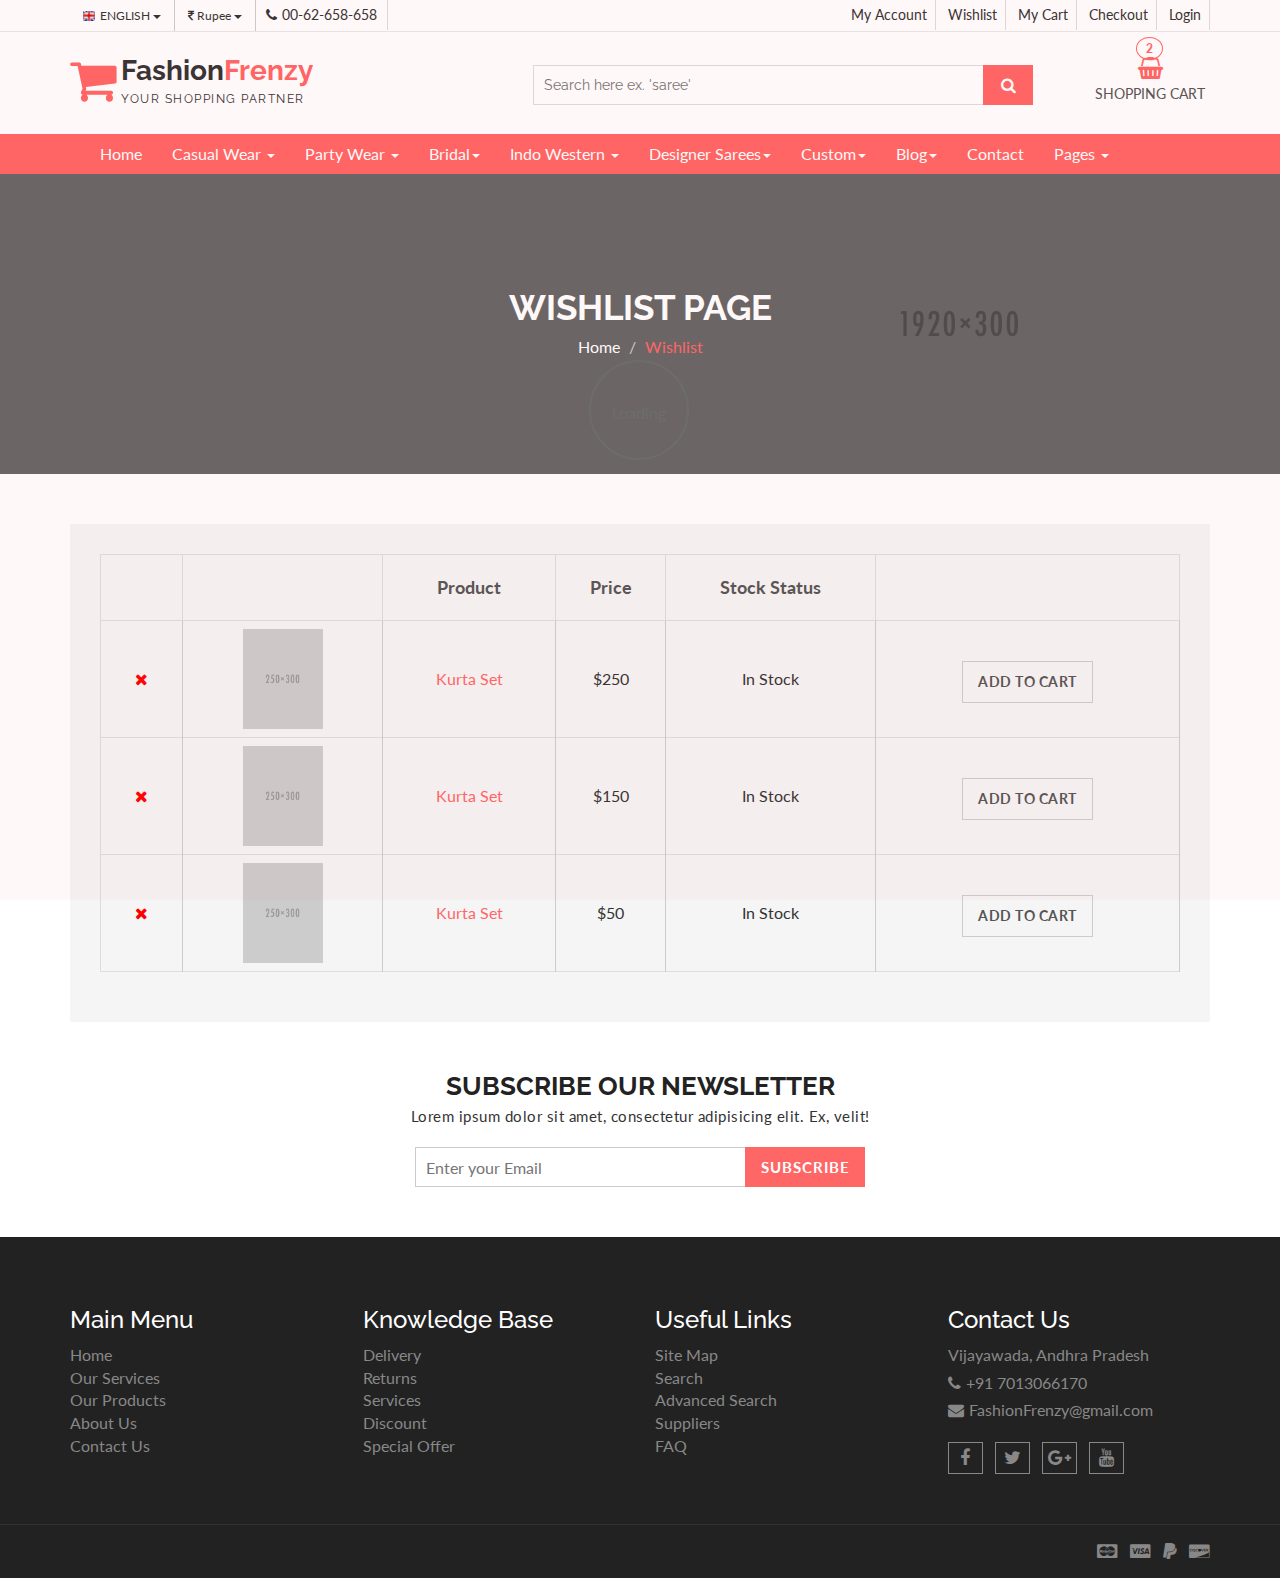
<file: dailyShop/wishlist.html>
<!DOCTYPE html>
<html lang="en">
  <head>
    <meta charset="utf-8">
    <meta http-equiv="X-UA-Compatible" content="IE=edge">
    <meta name="viewport" content="width=device-width, initial-scale=1">    
    <title>Fashion Frezy | Wishlist Page</title>
    
    <!-- Font awesome -->
    <link href="css/font-awesome.css" rel="stylesheet">
    <!-- Bootstrap -->
    <link href="css/bootstrap.css" rel="stylesheet">   
    <!-- SmartMenus jQuery Bootstrap Addon CSS -->
    <link href="css/jquery.smartmenus.bootstrap.css" rel="stylesheet">
    <!-- Product view slider -->
    <link rel="stylesheet" type="text/css" href="css/jquery.simpleLens.css">    
    <!-- slick slider -->
    <link rel="stylesheet" type="text/css" href="css/slick.css">
    <!-- price picker slider -->
    <link rel="stylesheet" type="text/css" href="css/nouislider.css">
    <!-- Theme color -->
    <link id="switcher" href="css/theme-color/default-theme.css" rel="stylesheet">
    <!-- Top Slider CSS -->
    <link href="css/sequence-theme.modern-slide-in.css" rel="stylesheet" media="all">

    <!-- Main style sheet -->
    <link href="css/style.css" rel="stylesheet">    

    <!-- Google Font -->
    <link href='https://fonts.googleapis.com/css?family=Lato' rel='stylesheet' type='text/css'>
    <link href='https://fonts.googleapis.com/css?family=Raleway' rel='stylesheet' type='text/css'>
    

    <!-- HTML5 shim and Respond.js for IE8 support of HTML5 elements and media queries -->
    <!-- WARNING: Respond.js doesn't work if you view the page via file:// -->
    <!--[if lt IE 9]>
      <script src="https://oss.maxcdn.com/html5shiv/3.7.2/html5shiv.min.js"></script>
      <script src="https://oss.maxcdn.com/respond/1.4.2/respond.min.js"></script>
    <![endif]-->
  

  </head>
  <body>  
   <!-- wpf loader Two -->
    <div id="wpf-loader-two">          
      <div class="wpf-loader-two-inner">
        <span>Loading</span>
      </div>
    </div> 
    <!-- / wpf loader Two -->       
 <!-- SCROLL TOP BUTTON -->
    <a class="scrollToTop" href="#"><i class="fa fa-chevron-up"></i></a>
  <!-- END SCROLL TOP BUTTON -->


  <!-- Start header section -->
  <header id="aa-header">
    <!-- start header top  -->
    <div class="aa-header-top">
      <div class="container">
        <div class="row">
          <div class="col-md-12">
            <div class="aa-header-top-area">
              <!-- start header top left -->
              <div class="aa-header-top-left">
                <!-- start language -->
                <div class="aa-language">
                  <div class="dropdown">
                    <a class="btn dropdown-toggle" href="#" type="button" id="dropdownMenu1" data-toggle="dropdown" aria-haspopup="true" aria-expanded="true">
                      <img src="img/flag/english.jpg" alt="english flag">ENGLISH
                      <span class="caret"></span>
                    </a>
                    <ul class="dropdown-menu" aria-labelledby="dropdownMenu1">
                      <li><a href="#"><img src="img/flag/french.jpg" alt="">FRENCH</a></li>
                      <li><a href="#"><img src="img/flag/english.jpg" alt="">ENGLISH</a></li>
                    </ul>
                  </div>
                </div>
                <!-- / language -->

                <!-- start currency -->
                <div class="aa-currency">
                  <div class="dropdown">
                    <a class="btn dropdown-toggle" href="#" type="button" id="dropdownMenu1" data-toggle="dropdown" aria-haspopup="true" aria-expanded="true">
                      <i class="fa fa-rupee"></i>Rupee
                      <span class="caret"></span>
                    </a>
                    <ul class="dropdown-menu" aria-labelledby="dropdownMenu1">
                      <li><a href="#"><i class="fa fa-euro"></i>EURO</a></li>
                      <li><a href="#"><i class="fa fa-jpy"></i>YEN</a></li>
                    </ul>
                  </div>
                </div>
                <!-- / currency -->
                <!-- start cellphone -->
                <div class="cellphone hidden-xs">
                  <p><span class="fa fa-phone"></span>00-62-658-658</p>
                </div>
                <!-- / cellphone -->
              </div>
              <!-- / header top left -->
              <div class="aa-header-top-right">
                <ul class="aa-head-top-nav-right">
                  <li><a href="account.html">My Account</a></li>
                  <li class="hidden-xs"><a href="wishlist.html">Wishlist</a></li>
                  <li class="hidden-xs"><a href="cart.html">My Cart</a></li>
                  <li class="hidden-xs"><a href="checkout.html">Checkout</a></li>
                  <li><a href="" data-toggle="modal" data-target="#login-modal">Login</a></li>
                </ul>
              </div>
            </div>
          </div>
        </div>
      </div>
    </div>
    <!-- / header top  -->
    <!-- start header bottom  -->
    <div class="aa-header-bottom">
      <div class="container">
        <div class="row">
          <div class="col-md-12">
            <div class="aa-header-bottom-area">
              <!-- logo  -->
              <div class="aa-logo">
                <!-- Text based logo -->
                <a href="index.html">
                  <span class="fa fa-shopping-cart"></span>
                  <p>Fashion<strong>Frenzy</strong> <span>Your Shopping Partner</span></p>
                </a>
                <!-- img based logo -->
                <!-- <a href="index.html"><img src="img/logo.jpg" alt="logo img"></a> -->
              </div>
              <!-- / logo  -->
               <!-- cart box -->
              <div class="aa-cartbox">
                <a class="aa-cart-link" href="#">
                  <span class="fa fa-shopping-basket"></span>
                  <span class="aa-cart-title">SHOPPING CART</span>
                  <span class="aa-cart-notify">2</span>
                </a>
                <div class="aa-cartbox-summary">
                  <ul>
                    <li>
                      <a class="aa-cartbox-img" href="#"><img src="img/woman-small-2.jpg" alt="img"></a>
                      <div class="aa-cartbox-info">
                        <h4><a href="#">Kurta Set</a></h4>
                        <p>1 x 1500</p>
                      </div>
                      <a class="aa-remove-product" href="#"><span class="fa fa-times"></span></a>
                    </li>
                    <li>
                      <a class="aa-cartbox-img" href="#"><img src="img/woman-small-1.jpg" alt="img"></a>
                      <div class="aa-cartbox-info">
                        <h4><a href="#">Chikankari Saree</a></h4>
                        <p>2500</p>
                      </div>
                      <a class="aa-remove-product" href="#"><span class="fa fa-times"></span></a>
                    </li>                    
                    <li>
                      <span class="aa-cartbox-total-title">
                        Total
                      </span>
                      <span class="aa-cartbox-total-price">
                        $500
                      </span>
                    </li>
                  </ul>
                  <a class="aa-cartbox-checkout aa-primary-btn" href="#">Checkout</a>
                </div>
              </div>
              <!-- / cart box -->
              <!-- search box -->
              <div class="aa-search-box">
                <form action="">
                  <input type="text" name="" id="" placeholder="Search here ex. 'saree' ">
                  <button type="submit"><span class="fa fa-search"></span></button>
                </form>
              </div>
              <!-- / search box -->             
            </div>
          </div>
        </div>
      </div>
    </div>
    <!-- / header bottom  -->
  </header>
  <!-- / header section -->
  <!-- menu -->
  <section id="menu">
    <div class="container">
      <div class="menu-area">
        <!-- Navbar -->
        <div class="navbar navbar-default" role="navigation">
          <div class="navbar-header">
            <button type="button" class="navbar-toggle" data-toggle="collapse" data-target=".navbar-collapse">
              <span class="sr-only">Toggle navigation</span>
              <span class="icon-bar"></span>
              <span class="icon-bar"></span>
              <span class="icon-bar"></span>
            </button>          
          </div>
           <div class="navbar-collapse collapse">
            <!-- Left nav -->
            <ul class="nav navbar-nav">
              <li><a href="index.html">Home</a></li>
              <li><a href="product.html">Casual Wear <span class="caret"></span></a>
                <ul class="dropdown-menu">  
                  <li><a href="product.html">Kurta & Kurti</a></li>                                                                
                  <li><a href="product.html">Fullsets</a></li>              
                  <li><a href="product.html">Anarkalies</a></li>
                  <li><a href="product.html">Bottoms</a></li>
                  <li><a href="product.html">Duppatas</a></li>                
                  <li><a href="product.html">And more.. <span class="caret"></span></a>
                    <ul class="dropdown-menu">
                      <li><a href="product.html">Sleep wear sets</a></li>
                      <li><a href="product.html">Nighties</a></li>
                      </li>                   
                    </ul>
                  </li>
                </ul>
              </li>
              <li><a href="product.html">Party Wear <span class="caret"></span></a>
                <ul class="dropdown-menu">                
                  <li><a href="product.html">Semi Party Wear</a></li>
                  <li><a href="product.html">Party Wear</a></li>
                </ul>
              </li>
              <li><a href="product.html">Bridal<span class="caret"></span></a>
                <ul class="dropdown-menu">                
                  <li><a href="product.html">Lehenga</a></li>
                  <li><a href="product.html">Saree Designing</a></li>
                  <li><a href="product.html">Anarkali</a></li>
                  <li><a href="product.html">Standard</a></li>                                                
                  <li><a href="product.html">Salwar kameez</a></li>
                  <li><a href="product.html">Fusion outfit</a></li>
                </ul>
              </li>   
              <li><a href="product.html">Indo Western <span class="caret"></span></a>
                <ul class="dropdown-menu">                
                  <li><a href="product.html">Fringed sarees</a></li>
                  <li><a href="product.html">Salwaar jumpsuits</a></li>
                  <li><a href="product.html">Skirts</a></li>
                  <li><a href="product.html">chole </a></li>
                </ul>
              </li>
              <li><a href="product.html">Designer Sarees<span class="caret"></span></a>
                <ul class="dropdown-menu">                
                  <li><a href="product.html">Kanjeevaram</a></li>
                  <li><a href="product.html">Chikankari</a></li>
                  <li><a href="product.html">Banarsi</a></li>
                  <li><a href="product.html">Dharmavaram</a></li>
                  <li><a href="product.html">Pochampally</a></li>
                  <li><a href="product.html">Gadwal</a></li>
                  <li><a href="product.html">Pattu</a></li>
                  <li><a href="product.html">Silk</a></li>
                </ul>
              </li>      
              <li><a href="#">Custom<span class="caret"></span></a>
                <ul class="dropdown-menu">                
                  <li><a href="#">Available Designs</a></li>
                  <li><a href="#">User specific</a></li>
                </ul>
              </li> 
              <li><a href="blog-archive.html">Blog<span class="caret"></span></a>
              </li>
              <li><a href="contact.html">Contact</a></li>
              <li><a href="#">Pages <span class="caret"></span></a>
                <ul class="dropdown-menu">                
                  <li><a href="product.html">Shop Page</a></li>
                  <li><a href="product-detail.html">Shop Single</a></li>                
                  <li><a href="404.html">404 Page</a></li>                
                </ul>
              </li>
            </ul>
          </div><!--/.nav-collapse -->
        </div>
      </div> 
      </div>
    </div>
  </section>
  <!-- / menu -->  
 
  <!-- catg header banner section -->
  <section id="aa-catg-head-banner">
   <img src="img/fashion/fashion-header-bg-8.jpg" alt="fashion img">
   <div class="aa-catg-head-banner-area">
     <div class="container">
      <div class="aa-catg-head-banner-content">
        <h2>Wishlist Page</h2>
        <ol class="breadcrumb">
          <li><a href="index.html">Home</a></li>                   
          <li class="active">Wishlist</li>
        </ol>
      </div>
     </div>
   </div>
  </section>
  <!-- / catg header banner section -->

 <!-- Cart view section -->
 <section id="cart-view">
   <div class="container">
     <div class="row">
       <div class="col-md-12">
         <div class="cart-view-area">
           <div class="cart-view-table aa-wishlist-table">
             <form action="">
               <div class="table-responsive">
                  <table class="table">
                    <thead>
                      <tr>
                        <th></th>
                        <th></th>
                        <th>Product</th>
                        <th>Price</th>
                        <th>Stock Status</th>
                        <th></th>
                      </tr>
                    </thead>
                    <tbody>
                      <tr>
                        <td><a class="remove" href="#"><fa class="fa fa-close"></fa></a></td>
                        <td><a href="#"><img src="img/man/polo-shirt-1.png" alt="img"></a></td>
                        <td><a class="aa-cart-title" href="#">Kurta Set</a></td>
                        <td>$250</td>
                        <td>In Stock</td>
                        <td><a href="#" class="aa-add-to-cart-btn">Add To Cart</a></td>
                      </tr>
                      <tr>
                        <td><a class="remove" href="#"><fa class="fa fa-close"></fa></a></td>
                        <td><a href="#"><img src="img/man/polo-shirt-2.png" alt="img"></a></td>
                        <td><a class="aa-cart-title" href="#">Kurta Set</a></td>
                        <td>$150</td>
                        <td>In Stock</td>
                        <td><a href="#" class="aa-add-to-cart-btn">Add To Cart</a></td>
                      </tr>
                      <tr>
                        <td><a class="remove" href="#"><fa class="fa fa-close"></fa></a></td>
                        <td><a href="#"><img src="img/man/polo-shirt-3.png" alt="img"></a></td>
                        <td><a class="aa-cart-title" href="#">Kurta Set</a></td>
                        <td>$50</td>
                        <td>In Stock</td>
                        <td><a href="#" class="aa-add-to-cart-btn">Add To Cart</a></td>
                      </tr>                     
                      </tbody>
                  </table>
                </div>
             </form>             
           </div>
         </div>
       </div>
     </div>
   </div>
 </section>
 <!-- / Cart view section -->


  <!-- Subscribe section -->
  <section id="aa-subscribe">
    <div class="container">
      <div class="row">
        <div class="col-md-12">
          <div class="aa-subscribe-area">
            <h3>Subscribe our newsletter </h3>
            <p>Lorem ipsum dolor sit amet, consectetur adipisicing elit. Ex, velit!</p>
            <form action="" class="aa-subscribe-form">
              <input type="email" name="" id="" placeholder="Enter your Email">
              <input type="submit" value="Subscribe">
            </form>
          </div>
        </div>
      </div>
    </div>
  </section>
  <!-- / Subscribe section -->

  <!-- footer -->  
  <footer id="aa-footer">
    <!-- footer bottom -->
    <div class="aa-footer-top">
     <div class="container">
        <div class="row">
        <div class="col-md-12">
          <div class="aa-footer-top-area">
            <div class="row">
              <div class="col-md-3 col-sm-6">
                <div class="aa-footer-widget">
                  <h3>Main Menu</h3>
                  <ul class="aa-footer-nav">
                    <li><a href="#">Home</a></li>
                    <li><a href="#">Our Services</a></li>
                    <li><a href="#">Our Products</a></li>
                    <li><a href="#">About Us</a></li>
                    <li><a href="#">Contact Us</a></li>
                  </ul>
                </div>
              </div>
              <div class="col-md-3 col-sm-6">
                <div class="aa-footer-widget">
                  <div class="aa-footer-widget">
                    <h3>Knowledge Base</h3>
                    <ul class="aa-footer-nav">
                      <li><a href="#">Delivery</a></li>
                      <li><a href="#">Returns</a></li>
                      <li><a href="#">Services</a></li>
                      <li><a href="#">Discount</a></li>
                      <li><a href="#">Special Offer</a></li>
                    </ul>
                  </div>
                </div>
              </div>
              <div class="col-md-3 col-sm-6">
                <div class="aa-footer-widget">
                  <div class="aa-footer-widget">
                    <h3>Useful Links</h3>
                    <ul class="aa-footer-nav">
                      <li><a href="#">Site Map</a></li>
                      <li><a href="#">Search</a></li>
                      <li><a href="#">Advanced Search</a></li>
                      <li><a href="#">Suppliers</a></li>
                      <li><a href="#">FAQ</a></li>
                    </ul>
                  </div>
                </div>
              </div>
              <div class="col-md-3 col-sm-6">
                <div class="aa-footer-widget">
                  <div class="aa-footer-widget">
                    <h3>Contact Us</h3>
                    <address>
                      <p> Vijayawada, Andhra Pradesh</p>
                      <p><span class="fa fa-phone"></span>+91 7013066170</p>
                      <p><span class="fa fa-envelope"></span>FashionFrenzy@gmail.com</p>
                    </address>
                    <div class="aa-footer-social">
                      <a href="#"><span class="fa fa-facebook"></span></a>
                      <a href="#"><span class="fa fa-twitter"></span></a>
                      <a href="#"><span class="fa fa-google-plus"></span></a>
                      <a href="#"><span class="fa fa-youtube"></span></a>
                    </div>
                  </div>
                </div>
              </div>
            </div>
          </div>
        </div>
      </div>
     </div>
    </div>
    <!-- footer-bottom -->
    <div class="aa-footer-bottom">
      <div class="container">
        <div class="row">
        <div class="col-md-12">
          <div class="aa-footer-bottom-area">
            
            <div class="aa-footer-payment">
              <span class="fa fa-cc-mastercard"></span>
              <span class="fa fa-cc-visa"></span>
              <span class="fa fa-paypal"></span>
              <span class="fa fa-cc-discover"></span>
            </div>
          </div>
        </div>
      </div>
      </div>
    </div>
  </footer>
  <!-- / footer -->
  <!-- Login Modal -->  
  <div class="modal fade" id="login-modal" tabindex="-1" role="dialog" aria-labelledby="myModalLabel" aria-hidden="true">
    <div class="modal-dialog">
      <div class="modal-content">                      
        <div class="modal-body">
        <button type="button" class="close" data-dismiss="modal" aria-hidden="true">&times;</button>
          <h4>Login or Register</h4>
          <form class="aa-login-form" action="">
            <label for="">Username or Email address<span>*</span></label>
            <input type="text" placeholder="Username or email">
            <label for="">Password<span>*</span></label>
            <input type="password" placeholder="Password">
            <button class="aa-browse-btn" type="submit">Login</button>
            <label for="rememberme" class="rememberme"><input type="checkbox" id="rememberme"> Remember me </label>
            <p class="aa-lost-password"><a href="#">Lost your password?</a></p>
            <div class="aa-register-now">
              Don't have an account?<a href="account.html">Register now!</a>
            </div>
          </form>
        </div>                        
      </div><!-- /.modal-content -->
    </div><!-- /.modal-dialog -->
  </div>



  <!-- jQuery library -->
  <script src="https://ajax.googleapis.com/ajax/libs/jquery/1.11.3/jquery.min.js"></script>
  <!-- Include all compiled plugins (below), or include individual files as needed -->
  <script src="js/bootstrap.js"></script>  
  <!-- SmartMenus jQuery plugin -->
  <script type="text/javascript" src="js/jquery.smartmenus.js"></script>
  <!-- SmartMenus jQuery Bootstrap Addon -->
  <script type="text/javascript" src="js/jquery.smartmenus.bootstrap.js"></script>  
  <!-- To Slider JS -->
  <script src="js/sequence.js"></script>
  <script src="js/sequence-theme.modern-slide-in.js"></script>  
  <!-- Product view slider -->
  <script type="text/javascript" src="js/jquery.simpleGallery.js"></script>
  <script type="text/javascript" src="js/jquery.simpleLens.js"></script>
  <!-- slick slider -->
  <script type="text/javascript" src="js/slick.js"></script>
  <!-- Price picker slider -->
  <script type="text/javascript" src="js/nouislider.js"></script>
  <!-- Custom js -->
  <script src="js/custom.js"></script> 
  

  </body>
</html>
</file>
<file: dailyShop/css/nouislider.css>
/* Functional styling;
 * These styles are required for noUiSlider to function.
 * You don't need to change these rules to apply your design.
 */
.noUi-target,
.noUi-target * {
-webkit-touch-callout: none;
-webkit-user-select: none;
-ms-touch-action: none;
	touch-action: none;
-ms-user-select: none;
-moz-user-select: none;
	user-select: none;
-moz-box-sizing: border-box;
	box-sizing: border-box;
}
.noUi-target {
	position: relative;
	direction: ltr;
}
.noUi-base {
	width: 100%;
	height: 100%;
	position: relative;
	z-index: 1; /* Fix 401 */
}
.noUi-origin {
	position: absolute;
	right: 0;
	top: 0;
	left: 0;
	bottom: 0;
}
.noUi-handle {
	position: relative;
	z-index: 1;
}
.noUi-stacking .noUi-handle {
/* This class is applied to the lower origin when
   its values is > 50%. */
	z-index: 10;
}
.noUi-state-tap .noUi-origin {
-webkit-transition: left 0.3s, top 0.3s;
	transition: left 0.3s, top 0.3s;
}
.noUi-state-drag * {
	cursor: inherit !important;
}

/* Painting and performance;
 * Browsers can paint handles in their own layer.
 */
.noUi-base,
.noUi-handle {
	-webkit-transform: translate3d(0,0,0);
	transform: translate3d(0,0,0);
}

/* Slider size and handle placement;
 */
.noUi-horizontal {
	height: 5px;
}
.noUi-horizontal .noUi-handle {
	cursor: w-resize;
	height: 23px;
	left: -17px;
	top: -10px;
	width: 28px;
}
.noUi-vertical {
	width: 18px;
}
.noUi-vertical .noUi-handle {
	width: 28px;
	height: 34px;
	left: -6px;
	top: -17px;
}

/* Styling;
 */
.noUi-background {
	background: #FAFAFA;
	box-shadow: inset 0 1px 1px #f0f0f0;
}
.noUi-connect {
	background: #ccc;
	box-shadow: inset 0 0 3px rgba(51,51,51,0.45);
-webkit-transition: background 450ms;
	transition: background 450ms;
}
.noUi-origin {
	border-radius: 2px;
}
.noUi-target {
	border-radius: 0px;
	border: 1px solid #D3D3D3;
	box-shadow: inset 0 1px 1px #F0F0F0, 0 3px 6px -5px #BBB;
	margin-top: 30px;
	margin-bottom: 10px;
}
.noUi-target.noUi-connect {
	box-shadow: inset 0 0 3px rgba(51,51,51,0.45), 0 3px 6px -5px #BBB;
}

/* Handles and cursors;
 */
.noUi-draggable {
	cursor: w-resize;
}
.noUi-vertical .noUi-draggable {
	cursor: n-resize;
}
.noUi-handle {
	border: 1px solid #D9D9D9;
	border-radius: 0px;
	background: #FFF;
	cursor: default;
	box-shadow: inset 0 0 1px #FFF,
				inset 0 1px 7px #EBEBEB,
				0 3px 6px -3px #BBB;
}
.noUi-active {
	box-shadow: inset 0 0 1px #FFF,
				inset 0 1px 7px #DDD,
				0 3px 6px -3px #BBB;
}

/* Handle stripes;
 */
.noUi-handle:before,
.noUi-handle:after {
	content: "";
	display: block;
	position: absolute;
	height: 10px;
	width: 1px;
	background: #E8E7E6;
	left: 9px;
	top: 5px;
}
.noUi-handle:after {
	left: 15px;
}
.noUi-vertical .noUi-handle:before,
.noUi-vertical .noUi-handle:after {
	width: 14px;
	height: 1px;
	left: 6px;
	top: 14px;
}
.noUi-vertical .noUi-handle:after {
	top: 17px;
}

/* Disabled state;
 */
[disabled].noUi-connect,
[disabled] .noUi-connect {
	background: #B8B8B8;
}
[disabled].noUi-origin,
[disabled] .noUi-handle {
	cursor: not-allowed;
}
</file>
<file: dailyShop/css/theme-color/default-theme.css>
/*=======================================
Template Design By MarkUps.
Author URI : http://www.markups.io/
========================================*/


h2 {
  color: #ff6666;  
}
.aa-primary-btn:hover, .aa-primary-btn:focus {
  color: #ff6666; 
  border-color: #ff6666;
}
.aa-secondary-btn {  
  color: #ff6666;  
}
.aa-secondary-btn:hover, .aa-secondary-btn:focus {
  background-color: #ff6666;  
}
.aa-browse-btn {
  background-color: #ff6666;  
  border: 1px solid #ff6666;  
}
.aa-browse-btn:hover, .aa-browse-btn:focus {
  color: #ff6666;
}
.aa-add-to-cart-btn:hover, .aa-add-to-cart-btn:focus {
  color: #ff6666;
  border-color: #ff6666;
}
.aa-filter-btn {
  background-color: #ff6666;
  border: 1px solid #ff6666;  
}
.aa-cart-view-btn {
  background-color: #ff6666;  
}
#aa-header .aa-header-bottom .aa-header-bottom-area .aa-logo a > span {
  color: #ff6666;  
}
#aa-header .aa-header-bottom .aa-header-bottom-area .aa-logo a strong {
  color: #ff6666;
}
#aa-header .aa-header-bottom .aa-header-bottom-area .aa-search-box button {
  background-color: #ff6666;  
}
#aa-header .aa-header-bottom .aa-cartbox .aa-cart-link {
  color: #ff6666;  
}
#aa-header .aa-header-bottom .aa-cartbox .aa-cart-link .aa-cart-notify {
  border: 1px solid #ff6666;  
  color: #ff6666;  
}
#aa-header .aa-header-bottom .aa-cartbox .aa-cart-link .aa-cart-notify:after { 
  border-top-color: #ff6666;  
}
#aa-header .aa-header-bottom .aa-cartbox .aa-cartbox-summary ul li .aa-remove-product:hover, #aa-header .aa-header-bottom .aa-cartbox .aa-cartbox-summary ul li .aa-remove-product:focus {
  border-color: #ff6666;
}
#menu {
  background-color: #ff6666; 
}
#menu .menu-area .navbar-default .navbar-nav .open a {
  color: #ff6666;
}
#menu .menu-area .navbar-default .navbar-nav .dropdown-menu li a {
  color: #ff6666;
}
#menu .menu-area .navbar-default .navbar-nav .dropdown-menu li a:hover, #menu .menu-area .navbar-default .navbar-nav .dropdown-menu li a:focus { 
  background-color: #ff6666;
}
.scrollToTop {
  background-color: #ff6666;
  border: 1px solid #ff6666;  
}
.scrollToTop:hover,
.scrollToTop:focus { 
  color: #ff6666; 
}
#wpf-loader-two .wpf-loader-two-inner:before {
  background: #ff6666;  
}
#wpf-loader-two .wpf-loader-two-inner:after {
  background: #ff6666;  
}
#wpf-loader-two {
  background-color: #ff6666;  
}
#aa-slider .aa-slider-area .seq-title span {
  color: #ff6666;  
}
#aa-slider .aa-slider-area .seq .seq-next:hover, #aa-slider .aa-slider-area .seq .seq-next:focus {  
  background-color: #ff6666;
}
#aa-slider .aa-slider-area .seq .seq-prev:hover, #aa-slider .aa-slider-area .seq .seq-prev:focus {  
  background-color: #ff6666;
}
#aa-promo .aa-promo-area .aa-promo-banner .aa-prom-content span {  
  color: #ff6666;
}
#aa-promo .aa-promo-area .aa-promo-banner .aa-prom-content h4 a:hover {
  color: #ff6666 !important;
}
.aa-products-tab li a:hover, .aa-products-tab li a:focus {  
  border-bottom: 1px solid #ff6666;
}
.aa-products-tab li.active a {
  border-bottom: 1px solid #ff6666 !important;  
}
.aa-products-tab li.active a:hover, .aa-products-tab li.active a:focus {  
  border-bottom: 1px solid #ff6666;
}
.aa-product-catg li figure .aa-add-card-btn:hover {
  color: #ff6666;
}
.aa-product-catg li .aa-product-title a:hover, .aa-product-catg li .aa-product-title a:focus {
  color: #ff6666;
}
.aa-product-catg li .aa-product-price {
  color: #ff6666;  
}
.aa-product-catg li .aa-product-hvr-content a:hover, .aa-product-catg li .aa-product-hvr-content a:focus {
  color: #ff6666;
}
#quick-view-modal .modal-content button.close:hover {
  color: #ff6666; 
}
#quick-view-modal .modal-content .aa-product-view-content .aa-price-block .aa-product-avilability span {
  color: #ff6666;
}
#quick-view-modal .modal-content .aa-product-view-content .aa-prod-view-size a:hover, #quick-view-modal .modal-content .aa-product-view-content .aa-prod-view-size a:focus {
  border-color: #ff6666;
  color: #ff6666;
}
#quick-view-modal .modal-content .aa-product-view-content .aa-prod-quantity .aa-prod-category a {
  color: #ff6666; 
}
.slick-prev,
.slick-next {
  background-color: #ff6666;
}
#aa-support .aa-support-area .aa-support-single span {
  color: #ff6666; 
}
#aa-testimonial .aa-testimonial-area .aa-testimonial-slider li.slick-active {
  background-color: #ff6666;
}
.aa-latest-blog-single .aa-blog-img:hover .aa-blog-img-caption {
  background-color: #ff6666;
}
.aa-latest-blog-single .aa-blog-info .aa-blog-title a:hover {
  color: #ff6666;
}
.aa-latest-blog-single .aa-blog-info .aa-read-mor-btn {
  color: #ff6666;  
}
.aa-latest-blog-single .aa-blog-info .aa-read-mor-btn:hover span, .aa-latest-blog-single .aa-blog-info .aa-read-mor-btn:focus span {  
  color: #ff6666;
}
#aa-subscribe .aa-subscribe-area .aa-subscribe-form input[type="submit"] {
  background: #ff6666 none repeat scroll 0 0;
  border: 1px solid #ff6666;  
}
#aa-footer .aa-footer-bottom .aa-footer-bottom-area > p a:hover, #aa-footer .aa-footer-bottom .aa-footer-bottom-area > p a:focus {
  color: #ff6666;
}
#aa-catg-head-banner .aa-catg-head-banner-area .aa-catg-head-banner-content .breadcrumb .active {
  color: #ff6666;
}
#aa-product-category .aa-sidebar .aa-sidebar-widget h3 {
  color: #ff6666;
  border-bottom: 1px solid #ff6666;
}
#aa-product-category .aa-sidebar .aa-sidebar-widget .aa-catg-nav li a:hover, #aa-product-category .aa-sidebar .aa-sidebar-widget .aa-catg-nav li a:focus {
  color: #ff6666;
}
#aa-product-category .aa-sidebar .aa-sidebar-widget .tag-cloud a:hover, #aa-product-category .aa-sidebar .aa-sidebar-widget .tag-cloud a:focus {
  background-color: #ff6666;
}
#aa-product-category .aa-sidebar .aa-sidebar-widget .aa-recently-views ul li .aa-cartbox-info h4 a:hover, #aa-product-category .aa-sidebar .aa-sidebar-widget .aa-recently-views ul li .aa-cartbox-info h4 a:focus {
  color: #ff6666;
}
#aa-product-category .aa-product-catg-content .aa-product-catg-head .aa-product-catg-head-right a:hover, #aa-product-category .aa-product-catg-content .aa-product-catg-head .aa-product-catg-head-right a:focus {
  color: #ff6666;
}
#aa-product-category .aa-product-catg-content .aa-product-catg-pagination .pagination li a:hover,
#aa-product-category .aa-product-catg-content .aa-product-catg-pagination .pagination li span:hover {
  color: #ff6666;
}
#aa-product-category .aa-product-catg-content .aa-product-catg-pagination .pagination li a:focus,
#aa-product-category .aa-product-catg-content .aa-product-catg-pagination .pagination li span:focus {
  background-color: #ff6666;
}
#aa-product-details .aa-product-details-area .aa-product-details-content .aa-product-view-content .aa-prod-quantity .aa-prod-category a {
  color: #ff6666;
}
#aa-product-details .aa-product-details-area .aa-product-details-bottom .nav-tabs li a:hover, #aa-product-details .aa-product-details-area .aa-product-details-bottom .nav-tabs li a:focus {
  color: #ff6666;
}
#aa-product-details .aa-product-details-area .aa-product-details-bottom .aa-review-form .aa-review-submit {  
  background-color: #ff6666;  
  border-color: #ff6666;  
}
#aa-product-details .aa-product-details-area .aa-product-details-bottom .aa-review-form .form-control:focus {
  border-color: #ff6666;
}
#cart-view .cart-view-area .cart-view-table .table tbody tr td .aa-cart-title {
  color: #ff6666;
}
#cart-view .cart-view-area .cart-view-table .table tbody tr td .aa-cart-title:hover {
  color: #ff6666;
}
#checkout .checkout-area .checkout-left .panel-group .panel-default .panel-heading .panel-title a { 
  color: #ff6666;
}
#checkout .checkout-area .checkout-right h4 { 
  color: #ff6666;
}
#login-modal .modal-dialog .aa-register-now a {
  color: #ff6666;
}
#aa-blog-archive .aa-blog-archive-area .aa-blog-content .aa-blog-content-single h4 a:hover, #aa-blog-archive .aa-blog-archive-area .aa-blog-content .aa-blog-content-single h4 a:focus {
  color: #ff6666;
}
#aa-blog-archive .aa-blog-archive-area .aa-blog-content .aa-blog-content-single .aa-article-bottom .aa-post-author a {
  border-bottom: 1px solid #ff6666;
  color: #ff6666;
}
#aa-blog-archive .aa-blog-archive-area .aa-blog-sidebar .aa-sidebar-widget h3 {
  color: #ff6666;
  border-bottom: 1px solid #ff6666;  
}
#aa-blog-archive .aa-blog-archive-area .aa-blog-sidebar .aa-sidebar-widget .aa-catg-nav li a:hover, #aa-blog-archive .aa-blog-archive-area .aa-blog-sidebar .aa-sidebar-widget .aa-catg-nav li a:focus {
  color: #ff6666;
}
#aa-blog-archive .aa-blog-archive-area .aa-blog-sidebar .aa-sidebar-widget .tag-cloud a:hover, #aa-blog-archive .aa-blog-archive-area .aa-blog-sidebar .aa-sidebar-widget .tag-cloud a:focus {
  background-color: #ff6666;
}
#aa-blog-archive .aa-blog-archive-area .aa-blog-sidebar .aa-sidebar-widget .aa-sidebar-price-range .noUi-connect {
  background: #ff6666;
}
#aa-blog-archive .aa-blog-archive-area .aa-blog-sidebar .aa-sidebar-widget .aa-recently-views ul li .aa-cartbox-info h4 a:hover, #aa-blog-archive .aa-blog-archive-area .aa-blog-sidebar .aa-sidebar-widget .aa-recently-views ul li .aa-cartbox-info h4 a:focus {
  color: #ff6666;
}
#aa-blog-archive .aa-blog-archive-area .aa-blog-archive-pagination .pagination li a:hover,
#aa-blog-archive .aa-blog-archive-area .aa-blog-archive-pagination .pagination li span:hover {
  color: #ff6666;
}
#aa-blog-archive .aa-blog-archive-area .aa-blog-archive-pagination .pagination li a:focus,
#aa-blog-archive .aa-blog-archive-area .aa-blog-archive-pagination .pagination li span:focus {
  background-color: #ff6666;
}
#aa-blog-archive .aa-blog-archive-area .aa-blog-archive-pagination .pagination .active a {
  background-color: #ff6666;
}
.aa-blog-details h2 a:hover, .aa-blog-details h2 a:focus {
  color: #ff6666;
}
.aa-blog-details .aa-blog-content-single .blog-single-tag a:hover, .aa-blog-details .aa-blog-content-single .blog-single-tag a:focus {
  color: #ff6666; 
}
.aa-blog-details .aa-blog-content-single .blog-single-social a:hover, .aa-blog-details .aa-blog-content-single .blog-single-social a:focus {
  color: #ff6666; 
}
.aa-blog-details .aa-blog-navigation .aa-blog-prev {
  background-color: #ff6666;
  border: 1px solid #ff6666;  
}
.aa-blog-details .aa-blog-navigation .aa-blog-next {
  background-color: #ff6666;
  border: 1px solid #ff6666;  
}
.aa-blog-details .aa-blog-comment-threat .comments .commentlist li .reply-btn {
  background-color: #ff6666;  
}
.aa-blog-details .aa-blog-comment-threat .comments .commentlist li .author-tag {
  background-color: #ff6666;  
}
.aa-blog-details #respond input[type="text"]:focus,
.aa-blog-details #respond input[type="email"]:focus,
.aa-blog-details #respond input[type="url"]:focus {
  border-color: #ff6666;
}
.aa-blog-details #respond textarea:focus {
  border-color: #ff6666;
}
.aa-blog-details #respond .form-submit input:hover {
  color: #ff6666 !important;
}
#aa-contact .aa-contact-area .aa-contact-address .aa-contact-address-left .comments-form .form-control:focus {
  border-color: #ff6666;
}
#aa-contact .aa-contact-area .aa-contact-address .aa-contact-address-left .comments-form button {
  border: 1px solid #ff6666;  
}
#aa-error .aa-error-area {
  border: 5px solid #ff6666;  
}
#aa-error .aa-error-area h2 {
  border-bottom: 3px solid #ff6666;  
}
#aa-error .aa-error-area a:hover, #aa-error .aa-error-area a:focus {
  color: #ff6666;
  border-color: #ff6666;
}
#aa-footer .aa-footer-bottom .aa-footer-bottom-area > p a:hover, #aa-footer .aa-footer-bottom .aa-footer-bottom-area > p a:focus {
  color: #ff6666;
}
.navbar-default .navbar-toggle:hover,
.navbar-default .navbar-toggle:focus {
  background-color: #ff6666;
}




/*=======================================
Template Design By MarkUps.
Author URI : http://www.markups.io/
========================================*/
</file>
<file: dailyShop/css/sequence-theme.modern-slide-in.css>
@charset "UTF-8";

/**
 * Theme Name: Modern Slide In
 * Version: 2.0.0
 * Theme URL: http://sequencejs.com/themes/modern-slide-in/
 *
 * A minimalist theme for showcasing products
 *
 * This theme is powered by Sequence.js - The
 * responsive CSS animation framework for creating unique sliders,
 * presentations, banners, and other step-based applications.
 *
 * Author: Ian Lunn
 * Author URL: http://ianlunn.co.uk/
 *
 * Theme License: http://sequencejs.com/licenses/#free-theme
 * Sequence.js Licenses: http://sequencejs.com/licenses/
 *
 * Copyright © 2015 Ian Lunn Design Limited unless otherwise stated.
 */

@import url(http://fonts.googleapis.com/css?family=Oxygen:700|Source+Sans+Pro:300);

body,
html,
.seq {
  /* Uncomment to make the theme full-screen */
  /* width: 100% !important; */
  /* max-width: 100% !important; */
  /* height: 100% !important; */
  /* max-height: 100% !important; */
}

.seq {
  position: relative;
  /*background: #D9D9D9 url("../images/bg-sequence.jpg") no-repeat;*/
  background-position: 0% 100%;
  background-size: cover;
  /* Dimensions */
  height: 360px;
  width: 100%;
  /*max-width: 1280px;*/
  max-width: 100%;
  /* Hide anything that goes beyond the boundaries of the Sequence container */
  overflow: hidden;
  /* Center the Sequence container on the page */
  margin: 0 auto;
  padding: 0;
}

.seq .seq-preloader {
  background: #D9D9D9;
}

.seq .seq-screen,
.seq .seq-canvas,
.seq .seq-canvas > * {
  /* Reset the canvas and steps for more browser consistency */
  margin: 0;
  padding: 0;
  height: 100%;
  width: 100%;
  list-style: none;
}

.seq .seq-canvas > * {
  position: absolute;
}

.seq.seq-fallback {
  /* Fallback styles */
}

.seq.seq-fallback .seq-canvas {
  max-width: 1280px;
}

.seq.seq-fallback .seq-pagination li {
  position: relative;
}

.seq.seq-fallback .seq-pagination li img {
  border: none;
}

.seq.seq-fallback .seq-pagination li a {
  display: block;
  width: 100%;
  height: 100%;
}

.seq.seq-fallback .seq-next:focus,
.seq.seq-fallback .seq-next:hover,
.seq.seq-fallback .seq-prev:focus,
.seq.seq-fallback .seq-prev:hover,
.seq.seq-fallback .seq-pagination li:focus,
.seq.seq-fallback .seq-pagination li:hover {
  top: -4px;
}

.seq .seq-canvas {
  /*max-width: 1280px;*/
  width: 100%;
  overflow: hidden;
  position: relative;
  display: block;
  margin: 0 auto;
}

.seq .seq-nav,
.seq .seq-pagination {
  /* Hide navigation when JS is disabled */
  display: none;
}

.seq.seq-active .seq-nav {
  /* Show navigation and pagination if JS is enabled */
  display: block;
}

.seq .seq-nav {
  /* Styles for next/previous buttons and pagination */
  position: absolute;
  z-index: 999;
  top: 50%;
  width: 100%;
  max-width: 100%;
  margin: 0 auto;
  padding: 0;
  pointer-events: none;
  border: none;
}

.seq .seq-next,
.seq .seq-prev {
  color:#fff;
  position: absolute;
  top: 50%;
  margin-top: -33px;
  padding: 10px 15px;  
  line-height: 45px;
  border: 1px solid transparent;  
  cursor: pointer;
  text-align: center;
  pointer-events: auto;
  -webkit-transition-duration: .2s;
  transition-duration: .2s;
  -webkit-transform: translate3d(0, 0, 0);
  -ms-transform: translate3d(0, 0, 0);
  transform: translate3d(0, 0, 0);    
  font-size:50px;
  text-shadow: none; 
}

.seq .seq-next {
  right: 20px;
  /*background: url("../img/slider/bt-next.png");*/
}

.seq .seq-next:focus,
.seq .seq-next:hover {  
  -webkit-transform: translate3d(4px, 0, 0);
  -ms-transform: translate3d(4px, 0, 0);
  transform: translate3d(4px, 0, 0);
}

.seq .seq-prev {
  left: 20px;
  /*background: url("../img/slider/bt-prev.png");*/
}

.seq .seq-prev:focus,
.seq .seq-prev:hover {
  -webkit-transform: translate3d(-4px, 0, 0);
  -ms-transform: translate3d(-4px, 0, 0);
  transform: translate3d(-4px, 0, 0);
}

.seq .seq-model,
.seq .seq-title {
  position: absolute;
}

.seq .seq-title {
  bottom: 5%;
  margin: 0 2.5%;
  width: 95%;
}

.seq .seq-model {
  bottom: 15%;
  height: 100%;
  width: 100%;
  /* Don't allow the image to exceed its original height */
  /*max-height: 568px;*/
  max-height: 100%;
}

.seq .seq-model img {
  /* Don't allow the image to exceed its original height */
  /*max-height: 568px;*/
  max-height: 100%;
  display: block;
  height: 100%;
  width: auto;
  margin: 0 auto;
  opacity: 0;
  -webkit-transform: translate3d(60px, 0, 0);
  -ms-transform: translate3d(60px, 0, 0);
  transform: translate3d(60px, 0, 0);
  -webkit-transition-duration: .3s;
  transition-duration: .3s;
  -webkit-transition-properties: transform, opacity;
  transition-properties: transform, opacity;
  -webkit-transition-timing-function: ease-out !important;
  transition-timing-function: ease-out !important;
}

.seq .seq-title br {
  display: none;
}

.seq .seq-title h2,
.seq .seq-title p {
  display: block;
  width: 98%;
  vertical-align: middle;
  text-align: center;
  margin: 0;
  opacity: 0;
  font-size: 16px;
  -webkit-transition-duration: .3s;
  transition-duration: .3s;
  -webkit-transition-properties: opacity;
  transition-properties: opacity;
}

.seq .seq-title h2 {
  padding: .2em 1%;
  font-family: 'Oxygen', sans-serif;
  color: white;
  background: black;
  float: left;
}

.seq .seq-title p {
  display: none;
  clear: left;
}

.seq .seq-in {
  /* Animate in positions for content */
}

.seq .seq-in .seq-model img {
  -webkit-transform: translate3d(0, 0, 0);
  -ms-transform: translate3d(0, 0, 0);
  transform: translate3d(0, 0, 0);
  opacity: 1;
}

.seq .seq-in .seq-title h2,
.seq .seq-in .seq-title p {
  opacity: 1;
  -webkit-transform: translate3d(0, 0, 0);
  -ms-transform: translate3d(0, 0, 0);
  transform: translate3d(0, 0, 0);
}

.seq .seq-out {
  /* Animate out positions for content */
}

.seq .seq-out .seq-model img {
  -webkit-transform: translate3d(-60px, 0, 0);
  -ms-transform: translate3d(-60px, 0, 0);
  transform: translate3d(-60px, 0, 0);
  opacity: 0;
}

.seq .seq-out .seq-title h2,
.seq .seq-out .seq-title p {
  opacity: 0;
  -webkit-transform: translate3d(0, 0, 0);
  -ms-transform: translate3d(0, 0, 0);
  transform: translate3d(0, 0, 0);
}

@media only screen and (min-width: 640px) {
  .seq {
    /* Make the container 16:9 but no bigger than 90% of the screen height */
    position: relative;
    height: auto;
    /*height: 100%;*/
    height: 600px;
    /*max-height: 90vh;*/
    max-height: 100%;
    min-height: 360px;
    /* Move the background radial to the left */
    background-position: 50% 100%;
  }

  .seq:before {
    /* Make an element a certain aspect ratio */
    /*display: block;*/
    display: none;
    content: "";
    width: 100%;
    padding-top: 56.25%;
  }

  .seq .seq-screen {
    position: absolute;
    top: 0;
    left: 0;
    right: 0;
    bottom: 0;
  }

  .seq .seq-canvas > *:before {
    /* Vertically align the content using a :before element */
/*    content: "";
    height: 100%;
    display: inline-block;
    vertical-align: middle;*/
  }

  .seq .seq-model,
  .seq .seq-title {
    /*position: relative;*/
    display: inline-block;
    /*vertical-align: middle;*/
    /*margin: 0 5% 0 2.5%;*/
  }

  .seq .seq-model {
    top: 0;
    bottom: 0;
    width: 100%;    
  }

  .seq .seq-model img {
    float: right;
    opacity: 0;
    -webkit-transform: translate3d(60px, 0, 0);
    -ms-transform: translate3d(60px, 0, 0);
    transform: translate3d(60px, 0, 0);
    -webkit-transition-properties: transform, opacity;
    transition-properties: transform, opacity;
  }

  .seq .seq-title {
    bottom: 0;
    width: 40%;
    margin-right: 12.5%;
  }

  .seq .seq-title h2,
  .seq .seq-title p {
    display: inline-block;
    width: auto;
    margin: 0;
    opacity: 0;
    text-align: left;
    font-size: 18px;
    -webkit-transition-duration: .3s;
    transition-duration: .3s;
    -webkit-transition-properties: transform, opacity;
    transition-properties: transform, opacity;
  }

  .seq .seq-title h2 {
    margin-bottom: .4em;
    padding: .2em .6em;
    font-family: 'Oxygen', sans-serif;
    color: white;
    background: black;
    -webkit-transform: translate3d(-120px, 0, 0);
    -ms-transform: translate3d(-120px, 0, 0);
    transform: translate3d(-120px, 0, 0);
  }

  .seq .seq-title h3 {
    display: block;
    font-family: 'Source Sans Pro', sans-serif;
    -webkit-transform: translate3d(120px, 0, 0);
    -ms-transform: translate3d(120px, 0, 0);
    transform: translate3d(120px, 0, 0);
  }

  .seq .seq-in {
    /* Animate in positions for content */
  }

  .seq .seq-in .seq-model img {
    height: 100%;
    -webkit-transform: translate3d(0, 0, 0);
    -ms-transform: translate3d(0, 0, 0);
    transform: translate3d(0, 0, 0);
    opacity: 1;
    width: 100%;
  }

  .seq .seq-out {
    /* Animate out positions for content */
  }

  .seq .seq-out .seq-model img {
    -webkit-transform: translate3d(-60px, 0, 0);
    -ms-transform: translate3d(-60px, 0, 0);
    transform: translate3d(-60px, 0, 0);
  }
}

@media only screen and (min-width: 768px) {
  .seq.seq-active .seq-pagination {
    /* Show navigation and pagination if JS is enabled */
    display: block;
  }

  .seq .seq-pagination {
    pointer-events: none;
    display: block;
    position: absolute;
    left: 0;
    right: 0;
    z-index: 10;
    bottom: 5px;
    margin: 0 auto;
    padding: 0 20px;
    max-width: 1240px;
    text-align: right;
  }

  .seq .seq-pagination li {
    display: inline-block;
    list-style: none;
    margin: 0 10px;
    padding: 0;
    cursor: pointer;
  }

  .seq .seq-pagination li img {
    opacity: .4;
    pointer-events: auto;
    -webkit-transform: translate3d(0, 0, 0);
    -ms-transform: translate3d(0, 0, 0);
    transform: translate3d(0, 0, 0);
    -webkit-transition-duration: .2s;
    transition-duration: .2s;
    -webkit-transition-properties: transform, opacity;
    transition-properties: transform, opacity;
  }

  .seq .seq-pagination li.seq-current img {
    opacity: 1;
  }

  .seq .seq-pagination li:focus img,
  .seq .seq-pagination li:hover img {
    -webkit-transform: translate3d(0, -4px, 0);
    -ms-transform: translate3d(0, -4px, 0);
    transform: translate3d(0, -4px, 0);
  }
}

@media only screen and (min-width: 860px) {
  /*.seq .seq-model {
    margin-left: 10%;
    width: 27.5%;
  }

  .seq .seq-title {
    width: 42.5%;
    margin-right: 10%;
  }

  .seq .seq-title br {
    display: inline-block;
  }*/
}

@media only screen and (min-width: 1020px) {
 /* .seq .seq-model {
    margin-left: 5%;
    width: 32.5%;
  }

  .seq .seq-title {
    width: 47.5%;
    margin-right: 5%;
  }*/
}

@media only screen and (min-width: 1120px) {
 /*.seq .seq-model {
  height: 100%;
  margin-left: 0;
  margin-right: 0;
  width: 100%;
}

  .seq .seq-title {
   left: 38%;
margin-right: 0;
position: absolute;
top: 38%;
width: 52.5%;
  }*/
}

@media (min--moz-device-pixel-ratio: 1.5), (-o-min-device-pixel-ratio: 3 / 2), (-webkit-min-device-pixel-ratio: 1.5), (min-device-pixel-ratio: 1.5), (min-resolution: 144dpi), (min-resolution: 1.5dppx) {
  .seq {
    /* Apply Retina (@2x) Images */
  }

  .seq .seq-next {
    /*background: url("../images/bt-next@2x.png");*/
    background-size: 35px 66px;
  }

  .seq .seq-prev {
    /*background: url("../images/bt-prev@2x.png");*/
    background-size: 35px 66px;
  }
}

/*# sourceMappingURL=sequence-theme.modern-slide-in.css.map */
</file>
<file: dailyShop/css/style.css>
/*
  Template Name: Daily Shop
  Author : MarkUps
  Author URI: http://www.markups.io/
  Version: 1.0
  Tags: light, white, ecommerce, online store, multi page, custom-colors, Bootstrap,responsive, html5, css3, Sass, template, web template

*/

/* Table of Content
==================================================
#BASIC TYPOGRAPHY
#HEADER SECTION
#NAVBAR SECTION
#SLIDER SECTION
#PROMO SECTION
#PRODUCT SECTION
#BANNER SECTION
#POPULAR SECTION
#SUPPORT SECTION
#TESTIMONIAL SECTION
#LATEST BLOG SECTION
#CLIENT BRAND SECTION
#PRODUCT PAGE
#PRODUCT DETAILS PAGE
#CART VIEW PAGE
#CHECKOUT PAGE
#MY ACCOUNT  PAGE
#BLOG ARCHIVE  PAGE
#BLOG DETAILS  PAGE
#CONTACT  PAGE
#ERROR  PAGE
#FOOTER SECTION
#RESPONSIVE DESIGN

*/

/* BASE - Base tyles, Variables, Mixins, etc. */
body {
  background-color: #ffffff;
  font-family: "Lato", sans-serif;
  color: #333333;
  font-size: 16px;
  overflow-x: hidden;
}

.no-padding {
  padding: 0;
}

/* MODULES - Individual site components */
ul {
  padding: 0;
  margin: 0;
  list-style: none;
}

a {
  text-decoration: none;
  color: #333333;
}

a:hover,
a:focus {
  outline: none;
  text-decoration: none;
}

h1, h2, h3, h4, h5, h6 {
  font-family: "Raleway", sans-serif;
}

h2 {
  font-size: 30px;
  font-weight: 700;
  line-height: 40px;
  margin: 0;
  padding-bottom: 10px;
}

img {
  border: none;
}

.aa-primary-btn {
  font-size: 16px;
  padding: 10px 30px;
  border: 1px solid #e9e9e9;
  margin-top: 10px;
  display: inline-block;
  -webkit-transition: 0.5s;
  -moz-transition: 0.5s;
  -ms-transition: 0.5s;
  -o-transition: 0.5s;
  transition: 0.5s;
}
.aa-primary-btn:hover, .aa-primary-btn:focus {
  text-decoration: none;
}
.aa-primary-btn span {
  margin-right: 5px;
}

.aa-secondary-btn {
  background-color: #fff;
  font-size: 16px;
  padding: 10px 22px;
  margin-top: 10px;
  display: inline-block;
  -webkit-border-radius: 4px;
  -moz-border-radius: 4px;
  -ms--border-radius: 4px;
  border-radius: 4px;
  -webkit-transition: 0.5s;
  -moz-transition: 0.5s;
  -ms-transition: 0.5s;
  -o-transition: 0.5s;
  transition: 0.5s;
}
.aa-secondary-btn:hover, .aa-secondary-btn:focus {
  text-decoration: none;
  color: #fff;
}

.aa-browse-btn {
  display: inline-block;
  font-size: 16px;
  padding: 12px 18px;
  color: #fff;
  -webkit-transition: all 0.5s;
  -moz-transition: all 0.5s;
  -ms-transition: all 0.5s;
  -o-transition: all 0.5s;
  transition: all 0.5s;
}
.aa-browse-btn span {
  margin-left: 5px;
}
.aa-browse-btn:hover, .aa-browse-btn:focus {
  background-color: #fff;
}

.aa-add-to-cart-btn {
  border: 1px solid #ccc;
  color: #555;
  display: inline-block;
  font-size: 14px;
  font-weight: bold;
  letter-spacing: 0.5px;
  margin-top: 5px;
  padding: 10px 15px;
  text-transform: uppercase;
  transition: all 0.5s ease 0s;
}
.aa-add-to-cart-btn span {
  margin-right: 5px;
}

.aa-filter-btn {  
  color: #fff;
  font-size: 15px;
  height: 30px;
  width: 80px;
}

.aa-cart-view-btn {
  float: right;
  border: none;
  color: #fff;
  font-size: 16px;
  font-weight: 700;
  letter-spacing: 2px;
  padding: 15px 30px;
  text-align: center;
  text-decoration: none;
  text-transform: uppercase;
  -webkit-transition: all 0.5s;
  -moz-transition: all 0.5s;
  -ms-transition: all 0.5s;
  -o-transition: all 0.5s;
  transition: all 0.5s;
}
.aa-cart-view-btn:hover {
  background-color: #000;
  color: #fff;
}

/* LAYOUTS - Page layout styles */
/*==================
 HEADER SECTION
====================*/
/*---- Cartbox transition ----*/
@-webkit-keyframes cartbox-transition {
  33.33% {
    top: -13px;
  }

  66.66% {
    top: -17px;
  }

  100% {
    top: -15px;
  }
}

@keyframes cartbox-transition {
  33.33% {
    top: -13px;
  }

  66.66% {
    top: -17px;
  }

  100% {
    top: -15px;
  }
}

#aa-header {
  display: inline;
  float: left;
  width: 100%;
}
#aa-header .aa-header-top {
  border-bottom: 1px solid #E8E8E8;
  display: inline;
  float: left;
  width: 100%;
}
#aa-header .aa-header-top .aa-header-top-area {
  display: inline;
  float: left;
  width: 100%;
}
#aa-header .aa-header-top .aa-header-top-left {
  float: left;
}
#aa-header .aa-header-top .aa-header-top-left .aa-language {
  border-right: 1px solid #ccc;
  float: left;
}
#aa-header .aa-header-top .aa-header-top-left .aa-language .btn {
  font-size: 12px;
}
#aa-header .aa-header-top .aa-header-top-left .aa-language .btn img {
  display: inline;
  height: 10px;
  margin-right: 5px;
  margin-top: -2px;
  width: 12px;
}
#aa-header .aa-header-top .aa-header-top-left .aa-language .dropdown-menu {
  border-radius: 0;
  min-width: 110px;
}
#aa-header .aa-header-top .aa-header-top-left .aa-language .dropdown-menu a {
  font-size: 12px;
}
#aa-header .aa-header-top .aa-header-top-left .aa-language .dropdown-menu a img {
  height: 10px;
  margin-right: 5px;
  margin-top: -2px;
  width: 12px;
}
#aa-header .aa-header-top .aa-header-top-left .aa-language .dropdown-menu:after, #aa-header .aa-header-top .aa-header-top-left .aa-language .dropdown-menu:before {
  bottom: 100%;
  left: 50%;
  border: solid transparent;
  content: " ";
  height: 0;
  width: 0;
  position: absolute;
  pointer-events: none;
}
#aa-header .aa-header-top .aa-header-top-left .aa-language .dropdown-menu:after {
  border-color: rgba(255, 255, 255, 0);
  border-bottom-color: #fff;
  border-width: 6px;
  margin-left: 0px;
}
#aa-header .aa-header-top .aa-header-top-left .aa-language .dropdown-menu:before {
  border-color: rgba(221, 221, 221, 0);
  border-bottom-color: #ddd;
  border-width: 8px;
  margin-left: -2px;
}
#aa-header .aa-header-top .aa-header-top-left .aa-currency {
  border-right: 1px solid #ccc;
  float: left;
}
#aa-header .aa-header-top .aa-header-top-left .aa-currency .btn {
  font-size: 12px;
}
#aa-header .aa-header-top .aa-header-top-left .aa-currency .btn i {
  display: inline;
  font-size: 12px;
  margin-right: 3px;
}
#aa-header .aa-header-top .aa-header-top-left .aa-currency .dropdown-menu {
  border-radius: 0;
  min-width: 110px;
}
#aa-header .aa-header-top .aa-header-top-left .aa-currency .dropdown-menu a {
  font-size: 12px;
}
#aa-header .aa-header-top .aa-header-top-left .aa-currency .dropdown-menu a i {
  display: inline;
  font-size: 12px;
  margin-right: 3px;
}
#aa-header .aa-header-top .aa-header-top-left .aa-currency .dropdown-menu:after, #aa-header .aa-header-top .aa-header-top-left .aa-currency .dropdown-menu:before {
  bottom: 100%;
  left: 43%;
  border: solid transparent;
  content: " ";
  height: 0;
  width: 0;
  position: absolute;
  pointer-events: none;
}
#aa-header .aa-header-top .aa-header-top-left .aa-currency .dropdown-menu:after {
  border-color: rgba(255, 255, 255, 0);
  border-bottom-color: #fff;
  border-width: 6px;
  margin-left: 0px;
}
#aa-header .aa-header-top .aa-header-top-left .aa-currency .dropdown-menu:before {
  border-color: rgba(221, 221, 221, 0);
  border-bottom-color: #ddd;
  border-width: 8px;
  margin-left: -2px;
}
#aa-header .aa-header-top .aa-header-top-left .cellphone {
  border-right: 1px solid #ddd;
  float: left;
}
#aa-header .aa-header-top .aa-header-top-left .cellphone p {
  font-size: 14px;
  margin-bottom: 0;
  padding: 5px 10px;
}
#aa-header .aa-header-top .aa-header-top-left .cellphone p span {
  margin-right: 5px;
}
#aa-header .aa-header-top .aa-header-top-right {
  float: right;
}
#aa-header .aa-header-top .aa-header-top-right .aa-head-top-nav-right {
  display: inline-block;
  text-align: right;
}
#aa-header .aa-header-top .aa-header-top-right .aa-head-top-nav-right li {
  display: inline-block;
  text-align: right;
}
#aa-header .aa-header-top .aa-header-top-right .aa-head-top-nav-right li a {
  display: inline-block;
  color: #333333;
  border-right: 1px solid #ddd;
  font-size: 14px;
  padding: 5px 8px;
}
#aa-header .aa-header-bottom {
  float: left;
  display: inline;
  width: 100%;
  padding: 20px 0;
}
#aa-header .aa-header-bottom .aa-header-bottom-area {
  float: left;
  display: inline;
  width: 100%;
}
#aa-header .aa-header-bottom .aa-header-bottom-area .aa-logo {
  float: left;
  margin-top: 4px;
}
#aa-header .aa-header-bottom .aa-header-bottom-area .aa-logo a {
  font-family: "Raleway", sans-serif;
  font-size: 28px;
}
#aa-header .aa-header-bottom .aa-header-bottom-area .aa-logo a:hover {  
  color: #333;
}
#aa-header .aa-header-bottom .aa-header-bottom-area .aa-logo a > span {
  display: inline-block;
  float: left;
  font-size: 50px;
}
#aa-header .aa-header-bottom .aa-header-bottom-area .aa-logo a p {
  display: inline-block;
  float: left;
  font-weight: bold;
  margin-bottom: 0;
  margin-left: 5px;
  margin-top: -5px;
}
#aa-header .aa-header-bottom .aa-header-bottom-area .aa-logo a p span {
  display: block;
  font-size: 12px;
  font-weight: normal;
  letter-spacing: 1.5px;
  text-transform: uppercase;
}

#aa-header .aa-header-bottom .aa-header-bottom-area .aa-search-box {
  float: right;
  margin-right: 5%;
  margin-top: 13px;
  position: relative;
  width: 500px;
}
#aa-header .aa-header-bottom .aa-header-bottom-area .aa-search-box input[type="text"] {
  border: 1px solid #ddd;
  color: #555;
  font-size: 14px;
  font-family: "Raleway", sans-serif;
  height: 40px;
  padding: 10px 55px 10px 10px;
  width: 100%;
}
#aa-header .aa-header-bottom .aa-header-bottom-area .aa-search-box button {
  border: medium none;
  color: #fff;
  height: 100%;
  position: absolute;
  right: 0;
  top: 0;
  width: 50px;
  -webkit-transition: all 0.5s;
  -moz-transition: all 0.5s;
  -ms-transition: all 0.5s;
  -o-transition: all 0.5s;
  transition: all 0.5s;
}
#aa-header .aa-header-bottom .aa-header-bottom-area .aa-search-box button:hover {
  opacity: 0.8;
}
#aa-header .aa-header-bottom .aa-cartbox {
  float: right;
  text-align: center;
  position: relative;
  padding-bottom: 10px;
}
#aa-header .aa-header-bottom .aa-cartbox .aa-cart-link {
  font-size: 22px;
  position: relative;
  width: 120px;
  height: auto;
  display: block;
}
#aa-header .aa-header-bottom .aa-cartbox .aa-cart-link .fa-shopping-basket {
  z-index: 99;
  position: relative;
}
#aa-header .aa-header-bottom .aa-cartbox .aa-cart-link .aa-cart-title {
  color: #555;
  display: block;
  font-size: 14px;
}
#aa-header .aa-header-bottom .aa-cartbox .aa-cart-link .aa-cart-notify {
  background-color: #fff;
  border-radius: 50%;
  font-size: 12px;
  font-weight: bold;
  padding: 2px 9px;
  position: absolute;
  right: 39%;
  top: -15px;
  z-index: 10;
  -webkit-animation-name: cartbox-transition;
  -webkit-animation-duration: 2s;
  -webkit-animation-timing-function: linear;
  -webkit-animation-iteration-count: infinite;
  animation-name: cartbox-transition;
  animation-duration: 2s;
  animation-timing-function: linear;
  animation-iteration-count: infinite;
}
#aa-header .aa-header-bottom .aa-cartbox .aa-cart-link .aa-cart-notify:after, #aa-header .aa-header-bottom .aa-cartbox .aa-cart-link .aa-cart-notify:before {
  top: 100%;
  left: 50%;
  border: solid transparent;
  content: " ";
  height: 0;
  width: 0;
  position: absolute;
  pointer-events: none;
}
#aa-header .aa-header-bottom .aa-cartbox .aa-cart-link .aa-cart-notify:after {
  border-color: rgba(255, 102, 102, 0);
  border-width: 5px;
  margin-left: -5px;
}
#aa-header .aa-header-bottom .aa-cartbox .aa-cart-link .aa-cart-notify:before {
  border-color: rgba(0, 0, 0, 0);
  border-width: 6px;
  margin-left: -6px;
}
#aa-header .aa-header-bottom .aa-cartbox .aa-cartbox-summary {
  background-color: #fff;
  border: 1px solid #E9E9E9;
  display: none;
  padding: 20px;
  position: absolute;
  right: 0;
  top: 100%;
  width: 300px;
  z-index: 9999;
}
#aa-header .aa-header-bottom .aa-cartbox .aa-cartbox-summary:after, #aa-header .aa-header-bottom .aa-cartbox .aa-cartbox-summary:before {
  bottom: 100%;
  left: 81%;
  border: solid transparent;
  content: " ";
  height: 0;
  width: 0;
  position: absolute;
  pointer-events: none;
}
#aa-header .aa-header-bottom .aa-cartbox .aa-cartbox-summary:after {
  border-color: rgba(255, 255, 255, 0);
  border-bottom-color: #fff;
  border-width: 10px;
  margin-left: -10px;
}
#aa-header .aa-header-bottom .aa-cartbox .aa-cartbox-summary:before {
  border-color: rgba(233, 233, 233, 0);
  border-bottom-color: #e9e9e9;
  border-width: 11px;
  margin-left: -11px;
}
#aa-header .aa-header-bottom .aa-cartbox .aa-cartbox-summary ul li {
  border-bottom: 1px solid #e2e2e2;
  display: block;
  float: left;
  margin-bottom: 15px;
  padding-bottom: 15px;
  width: 100%;
  position: relative;
}
#aa-header .aa-header-bottom .aa-cartbox .aa-cartbox-summary ul li:last-child {
  border: none;
  margin-bottom: 0px;
}
#aa-header .aa-header-bottom .aa-cartbox .aa-cartbox-summary ul li .aa-cartbox-img {
  display: block;
  float: left;
  height: 95px;
  width: 80px;
}
#aa-header .aa-header-bottom .aa-cartbox .aa-cartbox-summary ul li .aa-cartbox-img img {
  width: 100%;
  height: 100%;
}
#aa-header .aa-header-bottom .aa-cartbox .aa-cartbox-summary ul li .aa-cartbox-info {
  display: block;
  float: left;
  margin-left: 10px;
  width: 55%;
}
#aa-header .aa-header-bottom .aa-cartbox .aa-cartbox-summary ul li .aa-cartbox-info h4 {
  font-size: 14px;
  color: #333333;
  margin-bottom: 20px;
  margin-top: 0;
}
#aa-header .aa-header-bottom .aa-cartbox .aa-cartbox-summary ul li .aa-cartbox-info h4 a {
  color: #333333;
  letter-spacing: 0.5px;
}
#aa-header .aa-header-bottom .aa-cartbox .aa-cartbox-summary ul li .aa-cartbox-info p {
  font-size: 16px;
}
#aa-header .aa-header-bottom .aa-cartbox .aa-cartbox-summary ul li .aa-remove-product {
  border: 1px solid transparent;
  border-radius: 50%;
  color: #c0c0c0;
  font-size: 12px;
  height: 20px;
  line-height: 17px;
  position: absolute;
  right: 0;
  top: 30%;
  width: 20px;
  -webkit-transition: all 0.5s;
  -moz-transition: all 0.5s;
  -ms-transition: all 0.5s;
  -o-transition: all 0.5s;
  transition: all 0.5s;
}
#aa-header .aa-header-bottom .aa-cartbox .aa-cartbox-summary ul li .aa-remove-product:hover, #aa-header .aa-header-bottom .aa-cartbox .aa-cartbox-summary ul li .aa-remove-product:focus {
  color: #333;
}
#aa-header .aa-header-bottom .aa-cartbox .aa-cartbox-summary ul li .aa-cartbox-total-title {
  float: left;
  font-weight: bold;
  font-size: 16px;
  font-family: "Lato", sans-serif;
  letter-spacing: 0.5px;
}
#aa-header .aa-header-bottom .aa-cartbox .aa-cartbox-summary ul li .aa-cartbox-total-price {
  float: right;
  font-weight: bold;
  font-size: 16px;
  font-family: "Lato", sans-serif;
  letter-spacing: 0.5px;
}

/*==================
 NAVBAR SECTION
====================*/

#menu {
  display: inline;
  float: left;
  width: 100%;
}
#menu .menu-area {
  float: left;
  display: inline;
  width: 100%;
}
#menu .menu-area .navbar-default {
  background-color: transparent;
  border: medium none;
  border-radius: 0;
  margin-bottom: 0;
  min-height: auto;
}
#menu .menu-area .navbar-default .navbar-nav {
  display: inline-block;
  float: left;
  margin: 0;
  text-align: center;
  width: 100%;
}
#menu .menu-area .navbar-default .navbar-nav li a {
  color: #fff;
  font-size: 16px;
  padding: 10px 15px;
  -webkit-transition: all 0.5s;
  -moz-transition: all 0.5s;
  -ms-transition: all 0.5s;
  -o-transition: all 0.5s;
  transition: all 0.5s;
}
#menu .menu-area .navbar-default .navbar-nav .open a {
  background-color: #fff;
}
#menu .menu-area .navbar-default .navbar-nav .dropdown-menu li a {
  padding: 8px 15px;
}
#menu .menu-area .navbar-default .navbar-nav .dropdown-menu li a:hover, #menu .menu-area .navbar-default .navbar-nav .dropdown-menu li a:focus {
  color: #fff; 
}
#menu .menu-area .navbar-default .navbar-nav .dropdown-menu .dropdown-header {
  color: #555;
  display: block;
  font-size: 16px;
  padding: 3px 20px;
  text-transform: uppercase;
}

/* ALL SECTION */
/*scrol to top*/
.scrollToTop {
  bottom: 60px;
  color: #fff;
  display: none;
  font-size: 23px;
  height: 50px;
  line-height: 45px;
  position: fixed;
  right: 20px;
  text-align: center;
  text-decoration: none;
  -webkit-transition: all 0.5s ease 0s;
  -moz-transition: all 0.5s ease 0s;
  -ms-transition: all 0.5s ease 0s;
  -o-transition: all 0.5s ease 0s;
  transition: all 0.5s ease 0s;
  width: 50px;
  z-index: 999;
}

.scrollToTop:hover,
.scrollToTop:focus {
  background-color: #FFF;
  text-decoration: none;
  outline: none;
}

/*Preloader*/
@-webkit-keyframes loader-two-before-transition {
  50% {
    left: -154px;
  }

  100% {
    left: -97px;
  }
}

@keyframes loader-two-before-transition {
  50% {
    left: -154px;
  }

  100% {
    left: -97px;
  }
}

@-webkit-keyframes loader-two-after-transition {
  50% {
    left: 54px;
  }

  100% {
    left: -4px;
  }
}

@keyframes loader-two-after-transition {
  50% {
    left: 54px;
  }

  100% {
    left: -4px;
  }
}

#wpf-loader-two {
  height: 100%;
  bottom: 0;
  left: 0;
  position: fixed;
  right: 0;
  top: 0;
  width: 100%;
  z-index: 99999;
}

#wpf-loader-two .wpf-loader-two-inner {
  border: 2px solid #fff;
  border-radius: 50%;
  height: 100px;
  left: 46%;
  position: absolute;
  top: 40%;
  width: 100px;
  text-align: center;
}

#wpf-loader-two .wpf-loader-two-inner:before {
  content: "";
  height: 57%;
  left: -204px;
  position: absolute;
  top: -5px;
  transition: all 0.5s ease 0s;
  width: 200px;
  -webkit-animation-name: loader-two-before-transition;
  -webkit-animation-duration: 1.5s;
  -webkit-animation-timing-function: linear;
  -webkit-animation-iteration-count: infinite;
  animation-name: loader-two-before-transition;
  animation-duration: 1.5s;
  animation-timing-function: linear;
  animation-iteration-count: infinite;
}

#wpf-loader-two .wpf-loader-two-inner:after {
  content: "";
  height: 57%;
  left: 104%;
  position: absolute;
  top: 50%;
  transition: all 0.5s ease 0s;
  width: 200px;
  -webkit-animation-name: loader-two-after-transition;
  -webkit-animation-duration: 1.5s;
  -webkit-animation-timing-function: linear;
  -webkit-animation-iteration-count: infinite;
  animation-name: loader-two-after-transition;
  animation-duration: 1.5s;
  animation-timing-function: linear;
  animation-iteration-count: infinite;
}

#wpf-loader-two .wpf-loader-two-inner span {
  color: #fff;
  display: inline-block;
  margin-top: 42%;
}

/*==================
  SLIDER SECTION
====================*/

#aa-slider {
  float: left;
  display: inline;
  width: 100%;
}
#aa-slider .aa-slider-area {
  display: inline;
  float: left;
  width: 100%;
}
#aa-slider .aa-slider-area .seq-title {
  left: 19%;
  margin-right: 0;
  position: absolute;
  top: 30%;
  width: 57%;
  text-align: center;
}
#aa-slider .aa-slider-area .seq-title span {
  background-color: #fff;  
  display: inline-block;
  padding: 6px 15px;
  text-transform: uppercase;
  letter-spacing: 1.5px;
  margin-bottom: 10px;
}
#aa-slider .aa-slider-area .seq-title h2 {
  background-color: rgba(255, 255, 255, 0.6);
  color: #333;
  display: inline-block;
  float: none;
  font-size: 50px;
  font-family: "Raleway", sans-serif;
  font-weight: bold;
  margin-top: 20px;
  text-align: center;
  text-transform: uppercase;
  width: 100%;
}
#aa-slider .aa-slider-area .seq-title p {
  color: #fff;
  display: block;
  text-align: center;
  letter-spacing: 0.5px;
}
#aa-slider .aa-slider-area .seq-title .aa-shop-now-btn {
  margin-top: 25px;
}
#aa-slider .aa-slider-area .seq .seq-next {
  -webkit-transition: all 0.5s;
  -moz-transition: all 0.5s;
  -ms-transition: all 0.5s;
  -o-transition: all 0.5s;
  transition: all 0.5s;
}
#aa-slider .aa-slider-area .seq .seq-next:hover, #aa-slider .aa-slider-area .seq .seq-next:focus {  
  border: 1px solid #f9f9f9;
  color: #fff;
}
#aa-slider .aa-slider-area .seq .seq-prev {
  -webkit-transition: all 0.5s;
  -moz-transition: all 0.5s;
  -ms-transition: all 0.5s;
  -o-transition: all 0.5s;
  transition: all 0.5s;
}
#aa-slider .aa-slider-area .seq .seq-prev:hover, #aa-slider .aa-slider-area .seq .seq-prev:focus {
  border: 1px solid #f9f9f9;
  color: #fff;
}

/*==================
  PROMO SECTION
====================*/

#aa-promo {
  float: left;
  display: inline;
  width: 100%;
}
#aa-promo .aa-promo-area {
  display: inline;
  float: left;
  padding: 30px 0;
  width: 100%;
}
#aa-promo .aa-promo-area .aa-promo-left {
  display: inline;
  float: left;
  width: 100%;
  height: 400px;
  overflow: hidden;
}
#aa-promo .aa-promo-area .aa-promo-left .aa-prom-content {
  top: 40% !important;
}
#aa-promo .aa-promo-area .aa-promo-middle {
  display: inline;
  float: left;
  width: 100%;
  height: 400px;
  background-color: #ddd;
}
#aa-promo .aa-promo-area .aa-promo-right {
  display: inline;
  float: left;
  width: 100%;
  height: 400px;
}
#aa-promo .aa-promo-area .aa-promo-right .aa-single-promo-right {
  width: 50%;
  height: 50%;
  float: left;
}
#aa-promo .aa-promo-area .aa-promo-banner {
  width: 100%;
  height: 100%;
  position: relative;
  overflow: hidden;
  -moz-transform: translateZ(0);
  -o-transform: translateZ(0);
  -ms-transform: translateZ(0);
  -webkit-transform: translateZ(0);
  transform: translateZ(0);
}
#aa-promo .aa-promo-area .aa-promo-banner:before {
  content: "";
  position: absolute;
  top: 0;
  left: 0;
  right: 0;
  bottom: 0;
  background: rgba(255, 255, 255, 0.6);
  border-radius: 100%;
  -moz-transform: scale(0);
  -o-transform: scale(0);
  -ms-transform: scale(0);
  -webkit-transform: scale(0);
  transform: scale(0);
  -webkit-transition: all 0.3s ease-out;
  -moz-transition: all 0.3s ease-out;
  -ms-transition: all 0.3s ease-out;
  -o-transition: all 0.3s ease-out;
  transition: all 0.3s ease-out;
}
#aa-promo .aa-promo-area .aa-promo-banner:hover img {
  height: 120%;
  width: 120%;
  margin-left: -10%;
  margin-top: -10%;
}
#aa-promo .aa-promo-area .aa-promo-banner:hover:before {
  -moz-transform: scale(2);
  -o-transform: scale(2);
  -ms-transform: scale(2);
  -webkit-transform: scale(2);
  transform: scale(2);
}
#aa-promo .aa-promo-area .aa-promo-banner img {
  width: 100%;
  height: 100%;
  -webkit-transition: all 0.5s;
  -moz-transition: all 0.5s;
  -ms-transition: all 0.5s;
  -o-transition: all 0.5s;
  transition: all 0.5s;
}
#aa-promo .aa-promo-area .aa-promo-banner .aa-prom-content {
  position: absolute;
  left: 0;
  top: 35%;
  right: 0;
  width: 100%;
  text-align: center;
  z-index: 99;
}
#aa-promo .aa-promo-area .aa-promo-banner .aa-prom-content span {
  background-color: #FFF;
  padding: 5px 10px;  
}
#aa-promo .aa-promo-area .aa-promo-banner .aa-prom-content h4 {
  color: #fff;
  font-size: 30px;
  font-weight: bold;
  text-transform: uppercase;
}
#aa-promo .aa-promo-area .aa-promo-banner .aa-prom-content h4 a {
  color: #fff !important;
  text-decoration: none;
  -webkit-transition: all 0.5s;
  -moz-transition: all 0.5s;
  -ms-transition: all 0.5s;
  -o-transition: all 0.5s;
  transition: all 0.5s;
}


/*==================
  PRODUCT SECTION
====================*/

#aa-product {
  display: inline;
  float: left;
  width: 100%;
}
#aa-product .aa-product-area {
  display: inline;
  float: left;
  width: 100%;
}
#aa-product .aa-product-area .aa-product-inner {
  display: inline;
  float: left;
  width: 100%;
}
#aa-product .aa-product-area .aa-product-inner .aa-product-catg {
  float: left;
}
#aa-product .aa-product-area .aa-product-inner #men {
  text-align: center;
  padding-bottom: 35px;
}
#aa-product .aa-product-area .aa-product-inner #electronics {
  text-align: center;
  padding-bottom: 35px;
}
#aa-product .aa-product-area .aa-product-inner #women {
  text-align: center;
  padding-bottom: 35px;
}

.aa-product-nav {
  display: inline-block;
  text-align: center;
  width: 100%;
}
.aa-product-nav li {
  display: inline-block;
}
.aa-product-nav li a {
  color: #333;
  display: inline-block;
  padding: 8px 15px;
}

.aa-product-content {
  margin-left: -30px;
  margin-top: 20px;
}
.aa-product-content li {
  background-color: #ccc;
  display: block;
  float: left;
  height: 250px;
  margin: 0 0 0 30px;
  width: 22.5%;
  margin-bottom: 20px;
}
.aa-products-tab {
  display: block;
  text-align: center;
  border: none;
  margin-bottom: 20px;
}
.aa-products-tab li {
  border: none;
  float: none;
  display: inline-block;
}
.aa-products-tab li a {
  border: none;
  font-size: 16px;
  text-transform: uppercase;
  border-radius: 0;
  border-bottom: 1px solid #fff;
  margin: 0 6px;
  padding: 10px 12px;
  -webkit-transition: all 0.5s;
  -moz-transition: all 0.5s;
  -ms-transition: all 0.5s;
  -o-transition: all 0.5s;
  transition: all 0.5s;
}
.aa-products-tab li a:hover, .aa-products-tab li a:focus {
  color: #333;
  background-color: inherit;
}
.aa-products-tab li.active a {
  border: none;
  background-color: inherit;
  font-size: 16px;
}
.aa-products-tab li.active a:hover, .aa-products-tab li.active a:focus {
  border: none;
  background-color: inherit;
}
.aa-product-catg {
  margin-left: -54px;
}
.aa-product-catg li {
  display: block;
  float: left;
  height: 380px;
  text-align: center;
  margin: 0 0 20px 55px;
  width: 20.5%;
  position: relative;
  overflow: hidden;
}
.aa-product-catg li:hover figure .aa-product-img {
  background-color: rgba(0, 0, 0, 0.5);
}
.aa-product-catg li:hover figure .aa-add-card-btn {
  -moz-transform: scale(1);
  -o-transform: scale(1);
  -ms-transform: scale(1);
  -webkit-transform: scale(1);
  transform: scale(1);
}
.aa-product-catg li:hover .aa-product-hvr-content {
  -moz-transform: translateX(0%);
  -o-transform: translateX(0%);
  -ms-transform: translateX(0%);
  -webkit-transform: translateX(0%);
  transform: translateX(0%);
}
.aa-product-catg li figure {
  position: relative;
  height: 300px;
}
.aa-product-catg li figure .aa-product-img {
  background-color: #f9f9fb;
  display: block;
  -webkit-transition: all 0.5s;
  -moz-transition: all 0.5s;
  -ms-transition: all 0.5s;
  -o-transition: all 0.5s;
  transition: all 0.5s;
}
.aa-product-catg li figure .aa-add-card-btn {
  background: #000 none repeat scroll 0 0;
  bottom: 0;
  color: #fff;
  font-size: 16px;
  font-weight: bold;
  left: 0;
  padding: 12px 10px;
  position: absolute;
  right: 0;
  text-transform: uppercase;
  -webkit-transition: all 0.5s;
  -moz-transition: all 0.5s;
  -ms-transition: all 0.5s;
  -o-transition: all 0.5s;
  transition: all 0.5s;
  -moz-transform: scale(0);
  -o-transform: scale(0);
  -ms-transform: scale(0);
  -webkit-transform: scale(0);
  transform: scale(0);
}
.aa-product-catg li figure .aa-add-card-btn span {
  margin-right: 5px;
}
.aa-product-catg li .aa-product-title {
  color: #333;
  margin-bottom: 5px;
}
.aa-product-catg li .aa-product-title a {
  color: #333;
  -webkit-transition: all 0.5s;
  -moz-transition: all 0.5s;
  -ms-transition: all 0.5s;
  -o-transition: all 0.5s;
  transition: all 0.5s;
}
.aa-product-catg li .aa-product-price {
  font-weight: bold;
  letter-spacing: 0.5px;
  font-size: 16px;
}
.aa-product-catg li .aa-product-price del {
  margin-left: 5px;
}
.aa-product-catg li .aa-product-hvr-content {
  left: 0;
  position: absolute;
  right: 0;
  text-align: center;
  top: 50%;
  width: 100%;
  -webkit-transition: all 0.5s;
  -moz-transition: all 0.5s;
  -ms-transition: all 0.5s;
  -o-transition: all 0.5s;
  transition: all 0.5s;
  -moz-transform: translateX(-100%);
  -o-transform: translateX(-100%);
  -ms-transform: translateX(-100%);
  -webkit-transform: translateX(-100%);
  transform: translateX(-100%);
}
.aa-product-catg li .aa-product-hvr-content a {
  background: #fff none repeat scroll 0 0;
  display: inline-block;
  margin: 0 5px;
  padding: 5px 10px;
}
.aa-product-catg li .aa-badge {
  position: absolute;
  top: 5%;
  left: 0;
  padding: 5px 10px;
  color: #fff;
  font-size: 15px;
}
.aa-product-catg li .aa-sale {
  background-color: #008000;
}
.aa-product-catg li .aa-sold-out {
  background-color: #FF0000;
}
.aa-product-catg li .aa-hot {
  background-color: #ff6600;
}

/*=== modal window ===*/

#quick-view-modal .modal-dialog {
  margin: 10% auto;
  width: 800px;
}
#quick-view-modal .modal-content {
  border-radius: 0;
}
#quick-view-modal .modal-content button.close {
  margin-right: 10px;
  -webkit-transition: all 0.5s;
  -moz-transition: all 0.5s;
  -ms-transition: all 0.5s;
  -o-transition: all 0.5s;
  transition: all 0.5s;
}
#quick-view-modal .modal-content button.close:hover {
  opacity: 1;
}
#quick-view-modal .modal-content .aa-product-view-slider .simpleLens-container {
  width: 100%;
}
#quick-view-modal .modal-content .aa-product-view-slider .simpleLens-container .simpleLens-big-image-container {
  width: 100%;
}
#quick-view-modal .modal-content .aa-product-view-slider .simpleLens-container .simpleLens-big-image-container .simpleLens-lens-image {
  width: 100%;
}
#quick-view-modal .modal-content .aa-product-view-slider .simpleLens-thumbnails-container {
  text-align: center;
}
#quick-view-modal .modal-content .aa-product-view-content {
  padding-right: 10px;
  padding-bottom: 10px;
}
#quick-view-modal .modal-content .aa-product-view-content h3 {
  font-weight: bold;
  margin-top: 0px;
  margin-bottom: 5px;
}
#quick-view-modal .modal-content .aa-product-view-content h4 {
  font-weight: bold;
  letter-spacing: 1px;
}
#quick-view-modal .modal-content .aa-product-view-content > p {
  font-size: 15px;
  letter-spacing: 0.5px;
  margin-bottom: 14px;
}
#quick-view-modal .modal-content .aa-product-view-content .aa-price-block {
  position: relative;
  margin-bottom: 5px;
}
#quick-view-modal .modal-content .aa-product-view-content .aa-price-block .aa-product-view-price {
  font-size: 18px;
}
#quick-view-modal .modal-content .aa-product-view-content .aa-price-block .aa-product-avilability {
  position: absolute;
  right: 0;
  top: 0;
}
#quick-view-modal .modal-content .aa-product-view-content .aa-prod-view-size a {
  border: 1px solid #ddd;
  display: inline-block;
  font-size: 14px;
  letter-spacing: 0.5px;
  margin-bottom: 5px;
  margin-right: 8px;
  padding: 5px 10px;
  -webkit-transition: all 0.5s;
  -moz-transition: all 0.5s;
  -ms-transition: all 0.5s;
  -o-transition: all 0.5s;
  transition: all 0.5s;
}
#quick-view-modal .modal-content .aa-product-view-content .aa-prod-quantity {
  margin-top: 10px;
}
#quick-view-modal .modal-content .aa-product-view-content .aa-prod-quantity form {
  display: inline-block;
}
#quick-view-modal .modal-content .aa-product-view-content .aa-prod-quantity form select {
  height: 25px;
  width: 40px;
}
#quick-view-modal .modal-content .aa-product-view-content .aa-prod-quantity .aa-prod-category {
  display: inline-block;
  margin-left: 15px;
}
#quick-view-modal .modal-content .aa-product-view-content .aa-prod-quantity .aa-prod-category a {
  font-size: 14px;
}
#quick-view-modal .modal-content .aa-product-view-content .aa-prod-view-bottom {
  border-top: 1px solid #ddd;
  margin-top: 10px;
  padding-top: 10px;
}
#quick-view-modal .modal-content .aa-product-view-content .aa-prod-view-bottom a:last-child {
  margin-left: 10px;
}

/*==================
  BANNER SECTION
====================*/

#aa-banner {
  display: inline;
  float: left;
  width: 100%;
}
#aa-banner .aa-banner-area {
  display: inline;
  float: left;
  width: 100%;
}
#aa-banner .aa-banner-area a {
  display: block;
}
#aa-banner .aa-banner-area a img {
  max-width: 100%;
}

/*==================
  POPULAR SECTION
====================*/

#aa-popular-category {
  display: inline;
  float: left;
  padding: 25px 0;
  width: 100%;
}
#aa-popular-category .aa-popular-category-area {
  display: inline;
  float: left;
  width: 100%;
  /* bootstrap hack:fix content width inside hidden tabs */
  /* bootstrap hack end */
}
#aa-popular-category .aa-popular-category-area .tab-content > .tab-pane:not(.active),
#aa-popular-category .aa-popular-category-area .pill-content > .pill-pane:not(.active) {
  display: block;
  height: 0;
  overflow-y: hidden;
}
#aa-popular-category .aa-popular-category-area #popular,
#aa-popular-category .aa-popular-category-area #featured,
#aa-popular-category .aa-popular-category-area #latest {
  text-align: center;
}

.slick-arrow {
  height: 30px;
  width: 30px;
}

/*==================
 SUPPORT SECTION
====================*/

#aa-support {
  background-color: #333;
  display: inline;
  float: left;
  width: 100%;
}
#aa-support .aa-support-area {
  display: inline;
  float: left;
  padding: 50px 0;
  width: 100%;
}
#aa-support .aa-support-area .aa-support-single {
  display: inline;
  text-align: center;
  padding: 0 10px;
  float: left;
  width: 100%;
}
#aa-support .aa-support-area .aa-support-single span {
  font-size: 30px;
}
#aa-support .aa-support-area .aa-support-single h4 {
  color: #fff;
  font-family: "Lato", sans-serif;
  font-weight: bold;
  letter-spacing: 0.5px;
}
#aa-support .aa-support-area .aa-support-single p {
  color: #ccc;
  font-size: 15px;
  margin-bottom: 0;
}

/*==================
 TESTIMONIAL SECTION
====================*/

#aa-testimonial {
  background-attachment: fixed;
  background-image: url("../img/testimonial-bg-1.jpg");
  background-repeat: no-repeat;
  background-size: cover;
  display: inline;
  float: left;
  width: 100%;
  position: relative;
}
#aa-testimonial:after {
  content: '';
  background-color: rgba(0, 0, 0, 0.7);
  position: absolute;
  left: 0;
  right: 0;
  top: 0;
  bottom: 0;
  width: 100%;
  height: 100%;
  z-index: 10;
}
#aa-testimonial .aa-testimonial-area {
  display: inline;
  float: left;
  padding: 100px 0;
  text-align: center;
  width: 100%;
  position: relative;
  z-index: 99;
}
#aa-testimonial .aa-testimonial-area .aa-testimonial-slider .aa-testimonial-single {
  color: #fff;
  padding: 50px 0;
  position: relative;
}
#aa-testimonial .aa-testimonial-area .aa-testimonial-slider .aa-testimonial-single:before {
  border: 1px solid #fff;
  content: "";
  height: 100px;
  left: 0;
  top: 0;
  width: 100px;
  position: absolute;
  z-index: 1;
  background: #fff;
  border-radius: 0px 0px 100% 0px;
}
#aa-testimonial .aa-testimonial-area .aa-testimonial-slider .aa-testimonial-single:after {
  border: 1px solid #fff;
  content: "";
  height: 100px;
  right: 0;
  bottom: 0;
  width: 100px;
  position: absolute;
  z-index: 1;
  background: #fff;
  border-radius: 100% 0 0;
}
#aa-testimonial .aa-testimonial-area .aa-testimonial-slider .aa-testimonial-single > p {
  padding: 0 15%;
  margin-bottom: 20px;
}
#aa-testimonial .aa-testimonial-area .aa-testimonial-slider .aa-testimonial-single .aa-testimonial-img {
  border: 1px solid #fff;
  border-radius: 50%;
  height: 100px;
  margin: 0 auto;
  width: 100px;
}
#aa-testimonial .aa-testimonial-area .aa-testimonial-slider .aa-testimonial-single .aa-testimonial-quote {
  color: #fff;
  display: block;
  font-size: 35px;
  margin-top: 30px;
}
#aa-testimonial .aa-testimonial-area .aa-testimonial-slider .aa-testimonial-single .aa-testimonial-info p {
  color: #fff;
  font-weight: bold;
  letter-spacing: 1px;
  margin-bottom: 0;
}
#aa-testimonial .aa-testimonial-area .aa-testimonial-slider .aa-testimonial-single .aa-testimonial-info span {
  color: #f8f8f8;
  display: block;
  letter-spacing: 1px;
}
#aa-testimonial .aa-testimonial-area .aa-testimonial-slider .aa-testimonial-single .aa-testimonial-info a {
  color: #f8f8f8;
  letter-spacing: 1px;
}
#aa-testimonial .aa-testimonial-area .aa-testimonial-slider .slick-dots li {
  background: #fff none repeat scroll 0 0;
  cursor: pointer;
  height: 6px;
  width: 20px;
}


/*==================
 LATEST BLOG SECTION
====================*/

#aa-latest-blog {
  display: inline;
  float: left;
  padding: 50px 0;
  width: 100%;
}
#aa-latest-blog .aa-latest-blog-area {
  display: inline;
  float: left;
  width: 100%;
}
#aa-latest-blog .aa-latest-blog-area > h2 {
  margin-bottom: 20px;
  text-align: center;
}

.aa-latest-blog-single {
  display: block;
  width: 100%;
}
.aa-latest-blog-single .aa-blog-img {
  width: 100%;
  height: 250px;
  position: relative;
  overflow: hidden;
}
.aa-latest-blog-single .aa-blog-img:hover img {
  -moz-transform: scale(1.5);
  -o-transform: scale(1.5);
  -ms-transform: scale(1.5);
  -webkit-transform: scale(1.5);
  transform: scale(1.5);
}

.aa-latest-blog-single .aa-blog-img img {
  height: 100%;
  -moz-transform: scale(1);
  -o-transform: scale(1);
  -ms-transform: scale(1);
  -webkit-transform: scale(1);
  transform: scale(1);
  -webkit-transition: all 0.5s ease 0s;
  -moz-transition: all 0.5s ease 0s;
  -ms-transition: all 0.5s ease 0s;
  -o-transition: all 0.5s ease 0s;
  transition: all 0.5s ease 0s;
  width: 100%;
}
.aa-latest-blog-single .aa-blog-img .aa-blog-img-caption {
  -webkit-transition: all 0.5s ease 0s;
  -moz-transition: all 0.5s ease 0s;
  -ms-transition: all 0.5s ease 0s;
  -o-transition: all 0.5s ease 0s;
  transition: all 0.5s ease 0s;
  background: rgba(0, 0, 0, 0.2) none repeat scroll 0 0;
  bottom: 0;
  color: #fff;
  left: 0;
  padding: 10px;
  position: absolute;
  right: 0;
  width: 100%;
}
.aa-latest-blog-single .aa-blog-img .aa-blog-img-caption a,
.aa-latest-blog-single .aa-blog-img .aa-blog-img-caption span {
  color: #fff;
  font-size: 12px;
  margin-right: 15px;
  font-weight: bold;
}
.aa-latest-blog-single .aa-blog-img .aa-blog-img-caption a i,
.aa-latest-blog-single .aa-blog-img .aa-blog-img-caption span i {
  margin-right: 5px;
}
.aa-latest-blog-single .aa-blog-info {
  display: inline;
  width: 100%;
}
.aa-latest-blog-single .aa-blog-info .aa-blog-title {
  color: #222;
  font-size: 18px;
  font-weight: bold;
}
.aa-latest-blog-single .aa-blog-info .aa-blog-title a {
  color: #222;
  font-size: 18px;
  -webkit-transition: all 0.5s ease 0s;
  -moz-transition: all 0.5s ease 0s;
  -ms-transition: all 0.5s ease 0s;
  -o-transition: all 0.5s ease 0s;
  transition: all 0.5s ease 0s;
}
.aa-latest-blog-single .aa-blog-info p {
  font-size: 15px;
}
.aa-latest-blog-single .aa-blog-info .aa-read-mor-btn {
  border-bottom: 1px solid transparent;
  -webkit-transition: all 0.5s;
  -moz-transition: all 0.5s;
  -ms-transition: all 0.5s;
  -o-transition: all 0.5s;
  transition: all 0.5s;
}
.aa-latest-blog-single .aa-blog-info .aa-read-mor-btn:hover, .aa-latest-blog-single .aa-blog-info .aa-read-mor-btn:focus {
  color: #222;
}
.aa-latest-blog-single .aa-blog-info .aa-read-mor-btn:hover span, .aa-latest-blog-single .aa-blog-info .aa-read-mor-btn:focus span {
  opacity: 1;
  transform: translateX(10%);
}
.aa-latest-blog-single .aa-blog-info .aa-read-mor-btn span {
  display: inline-block;
  opacity: 0;
  transform: translateX(-200%);
  -webkit-transition: all 0.5s;
  -moz-transition: all 0.5s;
  -ms-transition: all 0.5s;
  -o-transition: all 0.5s;
  transition: all 0.5s;
}

/*==================
 CLIENT BRAND SECTION
====================*/

#aa-client-brand {
  background-color: #333;
  display: inline;
  float: left;
  padding: 40px 0;
  width: 100%;
}
#aa-client-brand .aa-client-brand-area {
  display: inline;
  float: left;
  width: 100%;
}
#aa-client-brand .aa-client-brand-area .aa-client-brand-slider {
  margin-left: -35px;
}
#aa-client-brand .aa-client-brand-area .aa-client-brand-slider li {
  background: #fff none repeat scroll 0 0;
  float: left;
  margin-left: 35px;
  text-align: center;
  width: 17%;
}
#aa-client-brand .aa-client-brand-area .aa-client-brand-slider li a {
  display: block;
  padding: 20px 0;
}
#aa-client-brand .aa-client-brand-area .aa-client-brand-slider li a img {
  display: inline-block;
  max-width: 100%;
}
#aa-client-brand .aa-client-brand-area .aa-client-brand-slider .slick-prev,
#aa-client-brand .aa-client-brand-area .aa-client-brand-slider .slick-next {
  top: 44%;
}
#aa-client-brand .aa-client-brand-area .aa-client-brand-slider .slick-prev {
  left: -15px;
}
#aa-client-brand .aa-client-brand-area .aa-client-brand-slider .slick-next {
  right: -45px;
}
#aa-client-brand .aa-client-brand-area .slick-dots {
  display: none!important;
}

#aa-subscribe {
  display: inline;
  float: left;
  width: 100%;
}
#aa-subscribe .aa-subscribe-area {
  display: inline;
  float: left;
  padding: 50px 0;
  width: 100%;
  text-align: center;
}
#aa-subscribe .aa-subscribe-area h3 {
  color: #222;
  font-size: 26px;
  font-weight: bold;
  margin-bottom: 5px;
  margin-top: 0;
  text-transform: uppercase;
}
#aa-subscribe .aa-subscribe-area p {
  color: #333;
  font-size: 15px;
  letter-spacing: 0.5px;
}
#aa-subscribe .aa-subscribe-area .aa-subscribe-form {
  margin: 20px auto 0;
  position: relative;
  width: 450px;
}
#aa-subscribe .aa-subscribe-area .aa-subscribe-form input[type="email"] {
  border: 1px solid #ccc;
  color: #555;
  height: 40px;
  padding: 5px 125px 5px 10px;
  width: 100%;
}
#aa-subscribe .aa-subscribe-area .aa-subscribe-form input[type="submit"] {
  color: #fff;
  font-size: 15px;
  font-weight: bold;
  height: 40px;
  letter-spacing: 1px;
  position: absolute;
  right: 0;
  text-transform: uppercase;
  top: 0;
  width: 120px;
}

/*==================
 PRODUCT PAGE
====================*/

#aa-catg-head-banner {
  display: inline;
  float: left;
  position: relative;
  width: 100%;
}
#aa-catg-head-banner .aa-catg-head-banner-area {
  background-color: rgba(0, 0, 0, 0.5);
  bottom: 0;
  left: 0;
  position: absolute;
  right: 0;
  text-align: center;
  top: 0;
}
#aa-catg-head-banner .aa-catg-head-banner-area .aa-catg-head-banner-content {
  display: inline-block;
  float: left;
  padding: 10% 0;
  text-align: center;
  width: 100%;
}
#aa-catg-head-banner .aa-catg-head-banner-area .aa-catg-head-banner-content h2 {
  color: #fff;
  font-size: 35px;
  font-weight: bold;
  padding: 0;
  text-transform: uppercase;
}
#aa-catg-head-banner .aa-catg-head-banner-area .aa-catg-head-banner-content .breadcrumb {
  border-radius: 0;
  background-color: transparent;
}
#aa-catg-head-banner .aa-catg-head-banner-area .aa-catg-head-banner-content .breadcrumb a {
  color: white;
}
#aa-product-category {
  display: inline;
  float: left;
  width: 100%;
}
#aa-product-category .aa-sidebar {
  display: inline;
  float: left;
  width: 100%;
}
#aa-product-category .aa-sidebar .aa-sidebar-widget {
  display: inline;
  float: left;
  width: 100%;
  /* category */
  /* tags */
  /* price range  */
  /* price by color */
}
#aa-product-category .aa-sidebar .aa-sidebar-widget h3 {
  padding-bottom: 10px;
}
#aa-product-category .aa-sidebar .aa-sidebar-widget .aa-catg-nav li a {
  display: block;
  padding: 4px 0;
  -webkit-transition: all 0.5s;
  -moz-transition: all 0.5s;
  -ms-transition: all 0.5s;
  -o-transition: all 0.5s;
  transition: all 0.5s;
}
#aa-product-category .aa-sidebar .aa-sidebar-widget .tag-cloud {
  display: block;
}
#aa-product-category .aa-sidebar .aa-sidebar-widget .tag-cloud a {
  background-color: #f8f8f8;
  display: inline-block;
  font-size: 15px;
  letter-spacing: 0.5px;
  margin-bottom: 10px;
  margin-right: 5px;
  padding: 5px 10px;
  -webkit-transition: all 0.5s;
  -moz-transition: all 0.5s;
  -ms-transition: all 0.5s;
  -o-transition: all 0.5s;
  transition: all 0.5s;
}
#aa-product-category .aa-sidebar .aa-sidebar-widget .aa-sidebar-price-range {
  display: inline;
  text-align: center;
  width: 100%;
}
#aa-product-category .aa-sidebar .aa-sidebar-widget .aa-sidebar-price-range .noUi-connect {
  box-shadow: none;
}
#aa-product-category .aa-sidebar .aa-sidebar-widget .aa-sidebar-price-range span {
  border: 1px solid #e8e7e6;
  display: inline-block;
  font-size: 14px;
  height: 30px;
  margin-right: 10px;
  margin-top: 20px;
  padding: 4px 10px;
}
#aa-product-category .aa-sidebar .aa-sidebar-widget .aa-color-tag {
  display: block;
  width: 100%;
  margin-top: 15px;
}
#aa-product-category .aa-sidebar .aa-sidebar-widget .aa-color-tag a {
  display: inline-block;
  height: 20px;
  margin-bottom: 10px;
  margin-right: 10px;
  width: 30px;
}
#aa-product-category .aa-sidebar .aa-sidebar-widget .aa-color-tag .aa-color-red {
  background-color: #FF0000;
}
#aa-product-category .aa-sidebar .aa-sidebar-widget .aa-color-tag .aa-color-green {
  background-color: #008000;
}
#aa-product-category .aa-sidebar .aa-sidebar-widget .aa-color-tag .aa-color-yellow {
  background-color: #FFFF00;
}
#aa-product-category .aa-sidebar .aa-sidebar-widget .aa-color-tag .aa-color-pink {
  background-color: #FFC0CB;
}
#aa-product-category .aa-sidebar .aa-sidebar-widget .aa-color-tag .aa-color-purple {
  background-color: #800080;
}
#aa-product-category .aa-sidebar .aa-sidebar-widget .aa-color-tag .aa-color-blue {
  background-color: #0000FF;
}
#aa-product-category .aa-sidebar .aa-sidebar-widget .aa-color-tag .aa-color-orange {
  background-color: #ffa500;
}
#aa-product-category .aa-sidebar .aa-sidebar-widget .aa-color-tag .aa-color-gray {
  background-color: #bebebe;
}
#aa-product-category .aa-sidebar .aa-sidebar-widget .aa-color-tag .aa-color-black {
  background-color: #000;
}
#aa-product-category .aa-sidebar .aa-sidebar-widget .aa-color-tag .aa-color-white {
  background-color: #FFF;
  border: 1px solid #ccc;
}
#aa-product-category .aa-sidebar .aa-sidebar-widget .aa-color-tag .aa-color-cyan {
  background-color: #00ffff;
}
#aa-product-category .aa-sidebar .aa-sidebar-widget .aa-color-tag .aa-color-olive {
  background-color: #00ffff;
}
#aa-product-category .aa-sidebar .aa-sidebar-widget .aa-color-tag .aa-color-orchid {
  background-color: #da70d6;
}
#aa-product-category .aa-sidebar .aa-sidebar-widget .aa-recently-views {
  display: inline;
  float: left;
  width: 100%;
  margin-top: 20px;
}
#aa-product-category .aa-sidebar .aa-sidebar-widget .aa-recently-views ul li {
  display: block;
  float: left;
  margin-bottom: 15px;
  padding-bottom: 15px;
  width: 100%;
  position: relative;
}
#aa-product-category .aa-sidebar .aa-sidebar-widget .aa-recently-views ul li:last-child {
  border: none;
  margin-bottom: 0px;
}
#aa-product-category .aa-sidebar .aa-sidebar-widget .aa-recently-views ul li .aa-cartbox-img {
  display: block;
  float: left;
  height: 95px;
  width: 100px;
}
#aa-product-category .aa-sidebar .aa-sidebar-widget .aa-recently-views ul li .aa-cartbox-img img {
  width: 100%;
  height: 100%;
}
#aa-product-category .aa-sidebar .aa-sidebar-widget .aa-recently-views ul li .aa-cartbox-info {
  display: block;
  float: left;
  margin-left: 15px;
  width: 55%;
}
#aa-product-category .aa-sidebar .aa-sidebar-widget .aa-recently-views ul li .aa-cartbox-info h4 {
  font-size: 14px;
  color: #333333;
  margin-bottom: 20px;
  margin-top: 0;
}
#aa-product-category .aa-sidebar .aa-sidebar-widget .aa-recently-views ul li .aa-cartbox-info h4 a {
  color: #333333;
  letter-spacing: 0.5px;
  -webkit-transition: all 0.5s;
  -moz-transition: all 0.5s;
  -ms-transition: all 0.5s;
  -o-transition: all 0.5s;
  transition: all 0.5s;
}
#aa-product-category .aa-sidebar .aa-sidebar-widget .aa-recently-views ul li .aa-cartbox-info p {
  font-size: 16px;
}
#aa-product-category .aa-product-catg-content {
  display: inline;
  float: left;
  padding: 30px 0 0;
  width: 100%;
}
#aa-product-category .aa-product-catg-content .aa-product-catg-head {
  background-color: #f3f3f3;
  display: inline;
  float: left;
  padding: 10px 15px;
  width: 100%;
}
#aa-product-category .aa-product-catg-content .aa-product-catg-head .aa-product-catg-head-left {
  float: left;
}
#aa-product-category .aa-product-catg-content .aa-product-catg-head .aa-product-catg-head-left label {
  margin-bottom: 0;
  margin-right: 10px;
  font-weight: normal;
}
#aa-product-category .aa-product-catg-content .aa-product-catg-head .aa-product-catg-head-left .aa-sort-form {
  float: left;
}
#aa-product-category .aa-product-catg-content .aa-product-catg-head .aa-product-catg-head-left .aa-sort-form select {
  border: 1px solid #ccc;
  text-align: center;
  width: 150px;
}
#aa-product-category .aa-product-catg-content .aa-product-catg-head .aa-product-catg-head-left .aa-sort-form select option {
  padding: 4px;
}
#aa-product-category .aa-product-catg-content .aa-product-catg-head .aa-product-catg-head-left .aa-show-form {
  float: left;
  margin-left: 25px;
}
#aa-product-category .aa-product-catg-content .aa-product-catg-head .aa-product-catg-head-left .aa-show-form select {
  border: 1px solid #ccc;
  text-align: center;
  width: 80px;
}
#aa-product-category .aa-product-catg-content .aa-product-catg-head .aa-product-catg-head-left .aa-show-form select option {
  padding: 4px;
}
#aa-product-category .aa-product-catg-content .aa-product-catg-head .aa-product-catg-head-right {
  float: right;
}
#aa-product-category .aa-product-catg-content .aa-product-catg-head .aa-product-catg-head-right a {
  color: #555;
  display: inline-block;
  font-size: 20px;
  margin-left: 5px;
  margin-top: 3px;
  padding: 0;
  -webkit-transition: all 0.5s;
  -moz-transition: all 0.5s;
  -ms-transition: all 0.5s;
  -o-transition: all 0.5s;
  transition: all 0.5s;
}
#aa-product-category .aa-product-catg-content .aa-product-catg-body {
  display: inline;
  float: left;
  width: 100%;
  margin-top: 30px;
}
#aa-product-category .aa-product-catg-content .aa-product-catg-body .aa-product-catg {
  margin-left: -30px;
}
#aa-product-category .aa-product-catg-content .aa-product-catg-body .aa-product-catg li {
  margin: 0 0 20px 30px;
  width: 29.916%;
}
#aa-product-category .aa-product-catg-content .aa-product-catg-body .aa-product-catg li .aa-product-descrip {
  display: none;
}
#aa-product-category .aa-product-catg-content .aa-product-catg-body .list li {
  width: 100%;
  height: 345px;
}
#aa-product-category .aa-product-catg-content .aa-product-catg-body .list li figure .aa-product-img {
  float: left;
  width: 35%;
  margin-right: 40px;
}
#aa-product-category .aa-product-catg-content .aa-product-catg-body .list li figure .aa-add-card-btn {
  bottom: 35%;
  left: 40%;
  font-size: 14px;
  transform: scale(1);
  width: 150px;
}
#aa-product-category .aa-product-catg-content .aa-product-catg-body .list li figure figcaption {
  text-align: left;
}
#aa-product-category .aa-product-catg-content .aa-product-catg-body .list li figure .aa-product-descrip {
  display: block;
}
#aa-product-category .aa-product-catg-content .aa-product-catg-body .list li .aa-product-hvr-content {
  width: 35%;
}
#aa-product-category .aa-product-catg-content .aa-product-catg-pagination {
  display: inline;
  float: left;
  text-align: center;
  width: 100%;
}
#aa-product-category .aa-product-catg-content .aa-product-catg-pagination .pagination {
  border: 1px solid #ccc;
  border-radius: 0;
}
#aa-product-category .aa-product-catg-content .aa-product-catg-pagination .pagination li:first-child a, #aa-product-category .aa-product-catg-content .aa-product-catg-pagination .pagination li:first-child span {
  border-bottom-left-radius: 0;
  border-top-left-radius: 0;
}
#aa-product-category .aa-product-catg-content .aa-product-catg-pagination .pagination li:last-child a, #aa-product-category .aa-product-catg-content .aa-product-catg-pagination .pagination li:last-child span {
  border-bottom-right-radius: 0;
  border-top-right-radius: 0;
}
#aa-product-category .aa-product-catg-content .aa-product-catg-pagination .pagination li a,
#aa-product-category .aa-product-catg-content .aa-product-catg-pagination .pagination li span {
  border: none;
  color: #888;
  margin-left: 0px;
}
#aa-product-category .aa-product-catg-content .aa-product-catg-pagination .pagination li a:hover,
#aa-product-category .aa-product-catg-content .aa-product-catg-pagination .pagination li span:hover {
  background-color: #fff;
}
#aa-product-category .aa-product-catg-content .aa-product-catg-pagination .pagination li a:focus,
#aa-product-category .aa-product-catg-content .aa-product-catg-pagination .pagination li span:focus {
  color: #fff;
}

/*==================
 PRODUCT DETAILS PAGE
====================*/

#aa-product-details {
  display: inline;
  float: left;
  width: 100%;
}
#aa-product-details .aa-product-details-area {
  display: inline;
  float: left;
  padding: 30px 0 0;
  width: 100%;
}
#aa-product-details .aa-product-details-area .aa-product-details-content {
  margin: 0 auto;
  width: 80%;
}
#aa-product-details .aa-product-details-area .aa-product-details-content .aa-product-view-slider {
  background-color: #f8f8f8;
  padding: 10px;
  text-align: center;
}
#aa-product-details .aa-product-details-area .aa-product-details-content .aa-product-view-content {
  padding-bottom: 10px;
  padding-right: 10px;
}
#aa-product-details .aa-product-details-area .aa-product-details-content .aa-product-view-content .aa-prod-view-size a {
  border: 1px solid #ddd;
  display: inline-block;
  font-size: 14px;
  letter-spacing: 0.5px;
  margin-bottom: 5px;
  margin-right: 8px;
  padding: 5px 10px;
  transition: all 0.5s ease 0s;
}
#aa-product-details .aa-product-details-area .aa-product-details-content .aa-product-view-content .aa-prod-quantity {
  margin-top: 10px;
}
#aa-product-details .aa-product-details-area .aa-product-details-content .aa-product-view-content .aa-prod-quantity form {
  display: inline-block;
}
#aa-product-details .aa-product-details-area .aa-product-details-content .aa-product-view-content .aa-prod-quantity form select {
  height: 25px;
  width: 40px;
}
#aa-product-details .aa-product-details-area .aa-product-details-content .aa-product-view-content .aa-prod-quantity .aa-prod-category {
  display: inline-block;
  margin-left: 15px;
}
#aa-product-details .aa-product-details-area .aa-product-details-content .aa-product-view-content .aa-prod-quantity .aa-prod-category a {
  font-size: 14px;
}
#aa-product-details .aa-product-details-area .aa-product-details-content .aa-product-view-content .aa-prod-view-bottom {
  border-top: 1px solid #ddd;
  margin-top: 10px;
  padding-top: 10px;
}
#aa-product-details .aa-product-details-area .aa-product-details-content .aa-product-view-content .aa-prod-view-bottom a {
  margin-right: 10px;
}
#aa-product-details .aa-product-details-area .aa-product-details-content .aa-product-view-content .aa-color-tag a {
  display: inline-block;
  height: 20px;
  margin-bottom: 10px;
  margin-right: 10px;
  width: 30px;
}
#aa-product-details .aa-product-details-area .aa-product-details-content .aa-product-view-content .aa-color-tag .aa-color-green {
  background-color: #008000;
}
#aa-product-details .aa-product-details-area .aa-product-details-content .aa-product-view-content .aa-color-tag .aa-color-yellow {
  background-color: #ffff00;
}
#aa-product-details .aa-product-details-area .aa-product-details-content .aa-product-view-content .aa-color-tag .aa-color-pink {
  background-color: #ffc0cb;
}
#aa-product-details .aa-product-details-area .aa-product-details-content .aa-product-view-content .aa-color-tag .aa-color-black {
  background-color: #000;
}
#aa-product-details .aa-product-details-area .aa-product-details-content .aa-product-view-content .aa-color-tag .aa-color-white {
  background-color: #fff;
  border: 1px solid #ccc;
}
#aa-product-details .aa-product-details-area .aa-product-details-bottom {
  display: inline;
  float: left;
  width: 100%;
  margin-top: 20px;
  border-top: 1px solid #ccc;
}
#aa-product-details .aa-product-details-area .aa-product-details-bottom .nav-tabs {
  text-align: center;
}
#aa-product-details .aa-product-details-area .aa-product-details-bottom .nav-tabs li {
  display: inline-block;
  float: none;
  margin-bottom: 0px;
}
#aa-product-details .aa-product-details-area .aa-product-details-bottom .nav-tabs li a {
  border-radius: 0;
  border: none;
  font-size: 18px;
}
#aa-product-details .aa-product-details-area .aa-product-details-bottom .nav-tabs li a:hover, #aa-product-details .aa-product-details-area .aa-product-details-bottom .nav-tabs li a:focus {
  background-color: transparent;
  border: none;
}
#aa-product-details .aa-product-details-area .aa-product-details-bottom #description {
  padding: 20px 10px;
}
#aa-product-details .aa-product-details-area .aa-product-details-bottom #description ul {
  margin-bottom: 10px;
  padding-left: 25px;
}
#aa-product-details .aa-product-details-area .aa-product-details-bottom #description ul li {
  color: #555;
  list-style: outside none square;
  margin-top: 5px;
}
#aa-product-details .aa-product-details-area .aa-product-details-bottom .aa-product-review-area {
  display: inline;
  float: left;
  padding: 20px 0;
  width: 100%;
}
#aa-product-details .aa-product-details-area .aa-product-details-bottom .aa-product-review-area > h4 {
  font-size: 25px;
  margin-bottom: 20px;
  text-transform: uppercase;
}
#aa-product-details .aa-product-details-area .aa-product-details-bottom .aa-product-review-area .aa-review-nav li {
  margin-bottom: 20px;
}
#aa-product-details .aa-product-details-area .aa-product-details-bottom .aa-product-review-area .aa-review-nav li .media-object {
  display: block;
  height: 60px;
  width: 60px;
}
#aa-product-details .aa-product-details-area .aa-product-details-bottom .aa-product-review-area .aa-review-nav li .media-body {
  border: 1px solid #ccc;
  padding: 10px;
}
#aa-product-details .aa-product-details-area .aa-product-details-bottom .aa-product-review-area .aa-review-nav li .media-body .media-heading {
  font-size: 16px;
}
#aa-product-details .aa-product-details-area .aa-product-details-bottom .aa-product-review-area .aa-review-nav li .media-body .aa-product-rating span {
  color: #ff6600;
}
#aa-product-details .aa-product-details-area .aa-product-details-bottom .aa-review-form {
  margin-top: 20px;
}
#aa-product-details .aa-product-details-area .aa-product-details-bottom .aa-review-form label {
  color: #555;
}
#aa-product-details .aa-product-details-area .aa-product-details-bottom .aa-review-form textarea {
  height: 200px;
}
#aa-product-details .aa-product-details-area .aa-product-details-bottom .aa-review-form input {
  height: 45px;
}
#aa-product-details .aa-product-details-area .aa-product-details-bottom .aa-review-form .aa-review-submit {
  border-radius: 0;
  font-size: 18px;
  height: 45px;
  text-transform: uppercase;
  width: 100%;
  color: #fff;
  -webkit-transition: all 0.5s;
  -moz-transition: all 0.5s;
  -ms-transition: all 0.5s;
  -o-transition: all 0.5s;
  transition: all 0.5s;
}
#aa-product-details .aa-product-details-area .aa-product-details-bottom .aa-review-form .aa-review-submit:hover {
  background-color: #000;
  border-color: #000;
}
#aa-product-details .aa-product-details-area .aa-product-details-bottom .aa-review-form .form-control {
  box-shadow: none;
  border-radius: 0;
}
#aa-product-details .aa-product-details-area .aa-product-details-bottom .aa-review-form .form-control:focus {
  box-shadow: none;
}
#aa-product-details .aa-product-details-area .aa-product-related-item {
  display: inline;
  float: left;
  width: 100%;
}
#aa-product-details .aa-product-details-area .aa-product-related-item h3 {
  border-bottom: 1px solid #ccc;
  margin-bottom: 30px;
  padding-bottom: 20px;
  text-align: center;
}
#aa-product-details .aa-product-details-area .aa-product-related-item .slick-prev, #aa-product-details .aa-product-details-area .aa-product-related-item .slick-next {
  top: -65px;
}
#aa-product-details .aa-product-details-area .aa-product-related-item .slick-dots {
  display: none !important;
}

/*==================
 CART VIEW PAGE
====================*/

#cart-view {
  display: inline;
  float: left;
  width: 100%;
}
#cart-view .cart-view-area {
  display: inline;
  float: left;
  padding-top: 50px;
  width: 100%;
}
#cart-view .cart-view-area .cart-view-table {
  background-color: #F5F5F5;
  display: inline;
  float: left;
  width: 100%;
  padding: 30px;
  min-height: 350px;
}
#cart-view .cart-view-area .cart-view-table .table {
  border: 1px solid #ddd;
}
#cart-view .cart-view-area .cart-view-table .table thead tr th {
  border-bottom: 1px solid #ddd;
  border-right: 1px solid #ddd;
  color: #555;
  font-size: 18px;
  padding: 20px 0;
  text-align: center;
}
#cart-view .cart-view-area .cart-view-table .table tbody tr td {
  vertical-align: middle;
  border-right: 1px solid #ccc;
  text-align: center;
}
#cart-view .cart-view-area .cart-view-table .table tbody tr td .remove {
  color: #ff0000;
  padding: 5px;
}
#cart-view .cart-view-area .cart-view-table .table tbody tr td .remove:hover {
  color: #555;
}
#cart-view .cart-view-area .cart-view-table .table tbody tr td img {
  width: 80px;
  height: 100px;
}
#cart-view .cart-view-area .cart-view-table .table tbody tr td .aa-cart-quantity {
  padding: 5px;
  width: 50px;
}
#cart-view .cart-view-area .cart-view-table .table tbody tr .aa-cart-view-bottom {
  padding: 50px;
}
#cart-view .cart-view-area .cart-view-table .table tbody tr .aa-cart-view-bottom .aa-cart-coupon {
  float: left;
}
#cart-view .cart-view-area .cart-view-table .table tbody tr .aa-cart-view-bottom .aa-cart-coupon .aa-coupon-code {
  border: 1px solid #e5e5e5;
  color: #505050;
  font-size: 16px;
  font-weight: 700;
  letter-spacing: 2px;
  line-height: 25px;
  margin-right: 20px;
  min-width: 250px;
  padding: 15px 30px;
  text-align: center;
  text-decoration: none;
  text-transform: uppercase;
}
#cart-view .cart-view-area .cart-view-table .cart-view-total {
  width: 400px;
  margin: 0 auto;
  text-align: center;
}
#cart-view .cart-view-area .cart-view-table .cart-view-total h4 {
  color: #555;
  font-size: 28px;
  font-weight: bold;
  text-align: left;
  margin-bottom: 15px;
}
#cart-view .cart-view-area .cart-view-table .cart-view-total .aa-totals-table {
  border: 1px solid #ccc;
  width: 100%;
}
#cart-view .cart-view-area .cart-view-table .cart-view-total .aa-totals-table tr th {
  padding: 10px;
  text-align: center;
  border-right: 1px solid #ccc;
  border-bottom: 1px solid #ccc;
}
#cart-view .cart-view-area .cart-view-table .cart-view-total .aa-totals-table tr td {
  border-right: 1px solid #ccc;
  border-bottom: 1px solid #ccc;
  text-align: center;
  padding: 10px;
}
#cart-view .cart-view-area .cart-view-table .cart-view-total a {
  margin-top: 30px;
  display: inline-block;
  float: none;
}

/*==================
 CHECKOUT PAGE
====================*/

#checkout {
  display: inline;
  float: left;
  width: 100%;
}
#checkout .checkout-area {
  display: inline;
  float: left;
  padding: 50px 0;
  width: 100%;
}
#checkout .checkout-area .checkout-left {
  display: inline;
  float: left;
  width: 100%;
}
#checkout .checkout-area .checkout-left .panel-group .panel-default {
  border-radius: 0;
}
#checkout .checkout-area .checkout-left .panel-group .panel-default .panel-heading {
  background-color: transparent;
  padding: 0;
}
#checkout .checkout-area .checkout-left .panel-group .panel-default .panel-heading .panel-title {
  font-size: 18px;
  padding: 20px 15px;
}
#checkout .checkout-area .checkout-left .panel-group .panel-default .panel-heading .panel-title a {
  display: block; 
}
#checkout .checkout-area .checkout-left .panel-group .aa-checkout-coupon .aa-coupon-code {
  border: 1px solid #e5e5e5;
  color: #505050;
  font-size: 14px;
  font-weight: 700;
  letter-spacing: 2px;
  line-height: 25px;
  margin-bottom: 20px;
  margin-right: 20px;
  min-width: 250px;
  padding: 12px 30px;
  text-decoration: none;
  text-transform: uppercase;
  width: 100%;
}
#checkout .checkout-area .checkout-left .panel-group .aa-checkout-coupon input[type="submit"] {
  font-size: 14px;
}
#checkout .checkout-area .checkout-left .panel-group .aa-checkout-login input[type="text"],
#checkout .checkout-area .checkout-left .panel-group .aa-checkout-login input[type="password"] {
  border: 1px solid #ccc;
  font-size: 14px;
  height: 40px;
  margin-bottom: 15px;
  padding: 10px;
  width: 100%;
}
#checkout .checkout-area .checkout-left .panel-group .aa-checkout-login label {
  cursor: pointer;
  font-weight: normal;
  margin-top: 8px;
}
#checkout .checkout-area .checkout-left .panel-group .aa-checkout-login input[type="checkbox"] {
  margin-top: 5px;
}
#checkout .checkout-area .checkout-left .panel-group .aa-checkout-login button {
  font-size: 14px;
  padding: 8px 20px;
  margin-right: 5px;
  float: left;
}
#checkout .checkout-area .checkout-left .panel-group .aa-checkout-login .aa-lost-password {
  color: #555;
  float: left;
  margin-top: 10px;
  width: 100%;
}
#checkout .checkout-area .checkout-left .panel-group .aa-checkout-login .aa-lost-password a {
  color: #555;
}
#checkout .checkout-area .checkout-left .panel-group .aa-checkout-billaddress .aa-checkout-single-bill {
  display: inline;
  width: 100%;
  margin-bottom: 15px;
  float: left;
}
#checkout .checkout-area .checkout-left .panel-group .aa-checkout-billaddress .aa-checkout-single-bill input {
  border: 1px solid #ccc;
  height: 40px;
  padding: 10px;
  width: 100%;
}
#checkout .checkout-area .checkout-left .panel-group .aa-checkout-billaddress .aa-checkout-single-bill textarea {
  border: 1px solid #ccc;
  color: #999;
  height: 150px;
  padding: 10px;
  width: 100%;
}
#checkout .checkout-area .checkout-left .panel-group .aa-checkout-billaddress .aa-checkout-single-bill select {
  border: 1px solid #ccc;
  color: #999;
  height: 40px;
  padding: 10px;
  width: 100%;
}
#checkout .checkout-area .checkout-right {
  display: inline;
  float: left;
  width: 100%;
}
#checkout .checkout-area .checkout-right h4 {
  margin-top: 0px;
}
#checkout .checkout-area .checkout-right .aa-order-summary-area {
  margin-bottom: 30px;
}
#checkout .checkout-area .checkout-right .aa-order-summary-area .table {
  border: 1px solid #ccc;
}
#checkout .checkout-area .checkout-right .aa-order-summary-area .table thead tr th {
  border: 1px solid #ccc;
  text-align: center;
}
#checkout .checkout-area .checkout-right .aa-order-summary-area .table tbody tr td {
  border-right: 1px solid #ccc;
  text-align: center;
}
#checkout .checkout-area .checkout-right .aa-order-summary-area .table tbody tr td strong {
  margin-left: 5px;
  font-size: 14px;
}
#checkout .checkout-area .checkout-right .aa-order-summary-area .table tfoot tr th {
  border-right: 1px solid #ccc;
  text-align: center;
}
#checkout .checkout-area .checkout-right .aa-order-summary-area .table tfoot tr td {
  text-align: center;
}
#checkout .checkout-area .checkout-right .aa-payment-method {
  border: 1px solid #ccc;
  padding: 15px;
}
#checkout .checkout-area .checkout-right .aa-payment-method label {
  width: 100%;
  font-weight: normal;
}
#checkout .checkout-area .checkout-right .aa-payment-method img {
  margin-top: -10px;
  width: 80%;
}
#checkout .checkout-area .checkout-right .aa-payment-method input[type="submit"] {
  display: block;
  margin-top: 15px;
  padding: 8px 12px;
  width: 100%;
}

/*==================
 MY ACCOUNT  PAGE
====================*/

#aa-myaccount {
  display: inline;
  float: left;
  width: 100%;
}
#aa-myaccount .aa-myaccount-area {
  display: inline;
  float: left;
  padding: 100px 0;
  width: 100%;
}
#aa-myaccount .aa-myaccount-area h4 {
  border-bottom: 1px solid #ccc;
  font-size: 25px;
  font-weight: bold;
  margin-bottom: 20px;
  padding-bottom: 15px;
}
#aa-myaccount .aa-myaccount-area .aa-myaccount-login {
  display: inline;
  float: left;
  width: 100%;
}
#aa-myaccount .aa-myaccount-area .aa-myaccount-register {
  display: inline;
  float: left;
  width: 100%;
}

/*---- Login form ----*/

.aa-login-form input[type="text"],
.aa-login-form input[type="password"] {
  border: 1px solid #ccc;
  font-size: 16px;
  height: 40px;
  margin-bottom: 15px;
  padding: 10px;
  width: 100%;
}
.aa-login-form label {
  font-weight: normal;
  margin-top: 8px;
}
.aa-login-form label span {
  color: red;
}
.aa-login-form .rememberme {
  cursor: pointer;
  margin-top: 18px;
}
.aa-login-form input[type="checkbox"] {
  margin-top: 5px;
}
.aa-login-form button {
  font-size: 14px;
  padding: 8px 20px;
  margin-right: 5px;
  margin-top: 10px;
  float: left;
}
.aa-login-form .aa-lost-password {
  color: #555;
  margin-top: 10px;
  width: 100%;
}
.aa-login-form .aa-lost-password a {
  color: #555;
}

/*---- LOGIN MODAL ----*/

#login-modal .modal-content {
  border-radius: 0;
}
#login-modal .modal-dialog {
  margin: 100px auto;
  width: 320px;
}
#login-modal .modal-dialog h4 {
  border-bottom: 1px solid #ccc;
  color: #666;
  font-weight: bold;
  padding-bottom: 10px;
}
#login-modal .modal-dialog .aa-register-now {
  border-top: 1px solid #ccc;
  margin-top: 20px;
  font-size: 14px;
  padding-top: 10px;
}
#login-modal .modal-dialog .aa-register-now a {
  margin-left: 5px;
}

/*==================
 BLOG ARCHIVE  PAGE
====================*/

#aa-blog-archive {
  display: inline;
  float: left;
  width: 100%;
}
#aa-blog-archive .aa-blog-archive-area {
  display: inline;
  float: left;
  padding: 50px 0;
  width: 100%;
}
#aa-blog-archive .aa-blog-archive-area .aa-blog-content {
  display: inline;
  float: left;
  width: 100%;
}
#aa-blog-archive .aa-blog-archive-area .aa-blog-content .aa-blog-content-single {
  display: inline;
  float: left;
  width: 100%;
  margin-bottom: 30px;
}
#aa-blog-archive .aa-blog-archive-area .aa-blog-content .aa-blog-content-single h4 {
  font-size: 20px;
  margin-bottom: 20px;
}
#aa-blog-archive .aa-blog-archive-area .aa-blog-content .aa-blog-content-single h4 a {
  color: #5555;
  -webkit-transition: all 0.5s;
  -moz-transition: all 0.5s;
  -ms-transition: all 0.5s;
  -o-transition: all 0.5s;
  transition: all 0.5s;
}
#aa-blog-archive .aa-blog-archive-area .aa-blog-content .aa-blog-content-single p {
  font-size: 14px;
}
#aa-blog-archive .aa-blog-archive-area .aa-blog-content .aa-blog-content-single .aa-blog-img {
  position: relative;
  width: 100%;
  float: left;
  margin-bottom: 20px;
}
#aa-blog-archive .aa-blog-archive-area .aa-blog-content .aa-blog-content-single .aa-blog-img:hover img {
  opacity: 1;
}
#aa-blog-archive .aa-blog-archive-area .aa-blog-content .aa-blog-content-single .aa-blog-img img {
  max-width: 100%;
  opacity: 0.8;
  -webkit-transition: all 0.5s;
  -moz-transition: all 0.5s;
  -ms-transition: all 0.5s;
  -o-transition: all 0.5s;
  transition: all 0.5s;
}
#aa-blog-archive .aa-blog-archive-area .aa-blog-content .aa-blog-content-single .aa-article-bottom {
  display: inline;
  float: left;
  width: 100%;
}
#aa-blog-archive .aa-blog-archive-area .aa-blog-content .aa-blog-content-single .aa-article-bottom .aa-post-author {
  font-size: 12px;
  float: left;
}
#aa-blog-archive .aa-blog-archive-area .aa-blog-content .aa-blog-content-single .aa-article-bottom .aa-post-date {
  font-size: 12px;
  float: left;
  margin-left: 10px;
}
#aa-blog-archive .aa-blog-archive-area .aa-blog-sidebar {
  display: inline;
  float: left;
  width: 100%;
}
#aa-blog-archive .aa-blog-archive-area .aa-blog-sidebar .aa-sidebar-widget {
  display: inline;
  float: left;
  margin-bottom: 15px;
  width: 100%;
  /* category */
  /* tags */
  /* price range  */
}
#aa-blog-archive .aa-blog-archive-area .aa-blog-sidebar .aa-sidebar-widget h3 {
  margin-top: 5px;
  padding-bottom: 10px;
}
#aa-blog-archive .aa-blog-archive-area .aa-blog-sidebar .aa-sidebar-widget .aa-catg-nav li a {
  display: block;
  padding: 4px 0;
  -webkit-transition: all 0.5s;
  -moz-transition: all 0.5s;
  -ms-transition: all 0.5s;
  -o-transition: all 0.5s;
  transition: all 0.5s;
}
#aa-blog-archive .aa-blog-archive-area .aa-blog-sidebar .aa-sidebar-widget .tag-cloud {
  display: block;
}
#aa-blog-archive .aa-blog-archive-area .aa-blog-sidebar .aa-sidebar-widget .tag-cloud a {
  background-color: #f8f8f8;
  display: inline-block;
  font-size: 15px;
  letter-spacing: 0.5px;
  margin-bottom: 10px;
  margin-right: 5px;
  padding: 5px 10px;
  -webkit-transition: all 0.5s;
  -moz-transition: all 0.5s;
  -ms-transition: all 0.5s;
  -o-transition: all 0.5s;
  transition: all 0.5s;
}
#aa-blog-archive .aa-blog-archive-area .aa-blog-sidebar .aa-sidebar-widget .tag-cloud a:hover, #aa-blog-archive .aa-blog-archive-area .aa-blog-sidebar .aa-sidebar-widget .tag-cloud a:focus {
  color: #fff;
}
#aa-blog-archive .aa-blog-archive-area .aa-blog-sidebar .aa-sidebar-widget .aa-sidebar-price-range {
  display: inline;
  text-align: center;
  width: 100%;
}
#aa-blog-archive .aa-blog-archive-area .aa-blog-sidebar .aa-sidebar-widget .aa-sidebar-price-range .noUi-connect {
  box-shadow: none;
}
#aa-blog-archive .aa-blog-archive-area .aa-blog-sidebar .aa-sidebar-widget .aa-sidebar-price-range span {
  border: 1px solid #e8e7e6;
  display: inline-block;
  font-size: 14px;
  height: 30px;
  margin-right: 10px;
  margin-top: 20px;
  padding: 4px 10px;
}
#aa-blog-archive .aa-blog-archive-area .aa-blog-sidebar .aa-sidebar-widget .aa-recently-views {
  display: inline;
  float: left;
  width: 100%;
  margin-top: 20px;
}
#aa-blog-archive .aa-blog-archive-area .aa-blog-sidebar .aa-sidebar-widget .aa-recently-views ul li {
  display: block;
  float: left;
  margin-bottom: 15px;
  padding-bottom: 15px;
  width: 100%;
  position: relative;
}
#aa-blog-archive .aa-blog-archive-area .aa-blog-sidebar .aa-sidebar-widget .aa-recently-views ul li:last-child {
  border: none;
  margin-bottom: 0px;
}
#aa-blog-archive .aa-blog-archive-area .aa-blog-sidebar .aa-sidebar-widget .aa-recently-views ul li .aa-cartbox-img {
  display: block;
  float: left;
  height: 80px;
  width: 90px;
}
#aa-blog-archive .aa-blog-archive-area .aa-blog-sidebar .aa-sidebar-widget .aa-recently-views ul li .aa-cartbox-img img {
  width: 100%;
  height: 100%;
}
#aa-blog-archive .aa-blog-archive-area .aa-blog-sidebar .aa-sidebar-widget .aa-recently-views ul li .aa-cartbox-info {
  display: block;
  float: left;
  margin-left: 15px;
  width: 55%;
}
#aa-blog-archive .aa-blog-archive-area .aa-blog-sidebar .aa-sidebar-widget .aa-recently-views ul li .aa-cartbox-info h4 {
  font-size: 18px;
  color: #333333;
  margin-bottom: 10px;
  margin-top: 0;
}
#aa-blog-archive .aa-blog-archive-area .aa-blog-sidebar .aa-sidebar-widget .aa-recently-views ul li .aa-cartbox-info h4 a {
  color: #333333;
  letter-spacing: 0.5px;
  -webkit-transition: all 0.5s;
  -moz-transition: all 0.5s;
  -ms-transition: all 0.5s;
  -o-transition: all 0.5s;
  transition: all 0.5s;
}
#aa-blog-archive .aa-blog-archive-area .aa-blog-sidebar .aa-sidebar-widget .aa-recently-views ul li .aa-cartbox-info p {
  font-size: 12px;
}
#aa-blog-archive .aa-blog-archive-area .aa-blog-archive-pagination {
  display: inline;
  float: left;
  text-align: center;
  width: 100%;
}
#aa-blog-archive .aa-blog-archive-area .aa-blog-archive-pagination .pagination {
  border: 1px solid #ccc;
  border-radius: 0;
}
#aa-blog-archive .aa-blog-archive-area .aa-blog-archive-pagination .pagination li:first-child a, #aa-blog-archive .aa-blog-archive-area .aa-blog-archive-pagination .pagination li:first-child span {
  border-bottom-left-radius: 0;
  border-top-left-radius: 0;
}
#aa-blog-archive .aa-blog-archive-area .aa-blog-archive-pagination .pagination li:last-child a, #aa-blog-archive .aa-blog-archive-area .aa-blog-archive-pagination .pagination li:last-child span {
  border-bottom-right-radius: 0;
  border-top-right-radius: 0;
}
#aa-blog-archive .aa-blog-archive-area .aa-blog-archive-pagination .pagination li a,
#aa-blog-archive .aa-blog-archive-area .aa-blog-archive-pagination .pagination li span {
  border: none;
  color: #888;
  margin-left: 0px;
}
#aa-blog-archive .aa-blog-archive-area .aa-blog-archive-pagination .pagination li a:hover,
#aa-blog-archive .aa-blog-archive-area .aa-blog-archive-pagination .pagination li span:hover {
  background-color: #fff;
}
#aa-blog-archive .aa-blog-archive-area .aa-blog-archive-pagination .pagination li a:focus,
#aa-blog-archive .aa-blog-archive-area .aa-blog-archive-pagination .pagination li span:focus {
  color: #fff;
}
#aa-blog-archive .aa-blog-archive-area .aa-blog-archive-pagination .pagination .active a {
  color: #fff;
}
#aa-blog-archive .aa-blog-archive-2 .aa-blog-content {
  margin-top: 10px;
}
#aa-blog-archive .aa-blog-archive-2 .aa-latest-blog-single {
  margin-bottom: 30px;
}
#aa-blog-archive .aa-blog-archive-2 .aa-latest-blog-single .aa-blog-img .aa-blog-img-caption a {
  margin-right: 8px;
}
#aa-blog-archive .aa-blog-archive-2 .aa-latest-blog-single .aa-blog-img .aa-blog-img-caption span {
  margin-right: 8px;
}

/*==================
 BLOG DETAILS  PAGE
====================*/

.aa-blog-details h2 {
  color: #555;
}
.aa-blog-details h2 a {
  color: #555;
}
.aa-blog-details .aa-blog-content-single p {
  font-size: 17px !important;
}
.aa-blog-details .aa-blog-content-single ul {
  margin-left: 52px;
}
.aa-blog-details .aa-blog-content-single ul li {
  list-style: outside none disc;
  margin-bottom: 5px;
}
.aa-blog-details .aa-blog-content-single .blog-single-bottom {
  display: inline;
  float: left;
  margin-top: 50px;
  padding: 10px 0;
  width: 100%;
}
.aa-blog-details .aa-blog-content-single .blog-single-tag {
  display: inline;
  font-size: 14px;
  float: left;
  width: 100%;
  text-align: left;
}
.aa-blog-details .aa-blog-content-single .blog-single-tag span {
  font-size: 20px;
}
.aa-blog-details .aa-blog-content-single .blog-single-tag a {
  margin-left: 5px;
  color: #333;
  font-size: 16px;
  -webkit-transition: all 0.5s;
  -moz-transition: all 0.5s;
  -ms-transition: all 0.5s;
  -o-transition: all 0.5s;
  transition: all 0.5s;
}
.aa-blog-details .aa-blog-content-single .blog-single-tag a:hover, .aa-blog-details .aa-blog-content-single .blog-single-tag a:focus {
  text-decoration: none;
  outline: none;
}
.aa-blog-details .aa-blog-content-single .blog-single-social {
  display: inline;
  float: left;
  width: 100%;
  text-align: right;
}
.aa-blog-details .aa-blog-content-single .blog-single-social a {
  border: 1px solid #ccc;
  display: inline-block;
  font-size: 14px;
  margin-right: 5px;
  min-width: 30px;
  padding: 5px;
  text-align: center;
  -webkit-transition: all 0.5s;
  -moz-transition: all 0.5s;
  -ms-transition: all 0.5s;
  -o-transition: all 0.5s;
  transition: all 0.5s;
}
.aa-blog-details .aa-blog-content-single .blog-single-social a:hover, .aa-blog-details .aa-blog-content-single .blog-single-social a:focus {
  text-decoration: none;
  outline: none;
}
.aa-blog-details .aa-article-bottom {
  margin-bottom: 20px;
}
.aa-blog-details .aa-article-bottom .aa-post-author {
  font-size: 14px;
}
.aa-blog-details .aa-article-bottom .aa-post-date {
  font-size: 14px;
}
.aa-blog-details .aa-blog-navigation {
  border-top: 1px solid #ccc;
  display: inline;
  float: left;
  padding-top: 25px;
  width: 100%;
}
.aa-blog-details .aa-blog-navigation .aa-blog-prev {
  float: left;
  display: inline-block;
  color: #fff;
  font-weight: bold;
  letter-spacing: 1px;
  line-height: 20px;
  padding: 8px 15px;
  text-transform: uppercase;
}
.aa-blog-details .aa-blog-navigation .aa-blog-prev span {
  margin-right: 10px;
}
.aa-blog-details .aa-blog-navigation .aa-blog-next {
  float: right;
  display: inline-block;
  color: #fff;
  font-weight: bold;
  letter-spacing: 1px;
  line-height: 20px;
  padding: 8px 15px;
  text-transform: uppercase;
}
.aa-blog-details .aa-blog-navigation .aa-blog-next span {
  margin-left: 10px;
}
.aa-blog-details .aa-blog-comment-threat {
  display: inline;
  float: left;
  margin-top: 25px;
  width: 100%;
}
.aa-blog-details .aa-blog-comment-threat h3 {
  margin-bottom: 20px;
  margin-top: 0px;
}
.aa-blog-details .aa-blog-comment-threat .comments {
  float: left;
  display: inline;
  width: 100%;
}
.aa-blog-details .aa-blog-comment-threat .comments .commentlist li {
  border: 1px solid #ddd;
  display: inline;
  float: left;
  padding: 10px;
  width: 100%;
  margin-bottom: 10px;
}
.aa-blog-details .aa-blog-comment-threat .comments .commentlist li .news-img {
  height: 70px;
  margin-right: 10px;
  width: 70px;
}
.aa-blog-details .aa-blog-comment-threat .comments .commentlist li .media-body .author-name {
  margin-bottom: 0px;
  margin-top: 0;
}
.aa-blog-details .aa-blog-comment-threat .comments .commentlist li .comments-date {
  color: #888;
  display: block;
  font-size: 14px;
  margin-bottom: 10px;
}
.aa-blog-details .aa-blog-comment-threat .comments .commentlist li .reply-btn {
  color: #fff;
  display: inline-block;
  float: right;
  font-size: 15px;
  line-height: 16px;
  padding: 8px 12px;
  -webkit-transition: all 0.5s;
  -moz-transition: all 0.5s;
  -ms-transition: all 0.5s;
  -o-transition: all 0.5s;
  transition: all 0.5s;
}
.aa-blog-details .aa-blog-comment-threat .comments .commentlist li .reply-btn:hover {
  color: #fff;
  text-decoration: none;
  outline: none;
  opacity: 0.8;
}
.aa-blog-details .aa-blog-comment-threat .comments .commentlist li .children {
  margin-left: 50px;
}
.aa-blog-details .aa-blog-comment-threat .comments .commentlist li .author-tag {
  color: #fff;
  display: inline-block;
  font-size: 12px;
  font-weight: bold;
  margin-bottom: 5px;
  padding: 4px 6px;
}
.aa-blog-details .aa-blog-comment-threat .comments .commentlist li .author-comments {
  background-color: #f8f8f8;
}
.aa-blog-details .aa-blog-comment-threat .comments .comments-pagination {
  display: inline-block;
  text-align: left;
}
.aa-blog-details .aa-blog-comment-threat .comments .comments-pagination li {
  display: inline-block;
}
.aa-blog-details .aa-blog-comment-threat .comments .comments-pagination li a {
  border: 1px solid #f8f8f8;
  color: #ccc;
  display: inline-block;
  font-size: 15px;
  font-weight: bold;
  height: 30px;
  line-height: 15px;
  padding: 5px;
  text-align: center;
  width: 30px;
  -webkit-transition: all 0.5s;
  -moz-transition: all 0.5s;
  -ms-transition: all 0.5s;
  -o-transition: all 0.5s;
  transition: all 0.5s;
}
.aa-blog-details .aa-blog-comment-threat .comments .comments-pagination li a:hover {
  color: #fff;
  text-decoration: none;
  outline: none;
}
.aa-blog-details .aa-blog-comment-threat .comments .commentlist > li:last-child {
  margin-bottom: 0px;
}
.aa-blog-details .aa-blog-comment-threat .aa-blog-archive-pagination .pagination {
  border: none !important;
}
.aa-blog-details #respond {
  border: 1px solid #ccc;
  padding: 20px;
  display: inline;
  float: left;
  margin-top: 25px;
  width: 100%;
}
.aa-blog-details #respond .reply-title {
  font-size: 25px;
  margin-top: 0;
}
.aa-blog-details #respond .comment-notes {
  font-size: 15px;
}
.aa-blog-details #respond .required {
  color: red;
}
.aa-blog-details #respond label {
  display: block;
}
.aa-blog-details #respond input[type="text"],
.aa-blog-details #respond input[type="email"],
.aa-blog-details #respond input[type="url"] {
  color: #555;
  margin-bottom: 10px;
  height: 35px;
  padding: 5px;
  width: 65%;
  border: 1px solid #ccc;
  -webkit-transition: all 0.5s;
  -moz-transition: all 0.5s;
  -ms-transition: all 0.5s;
  -o-transition: all 0.5s;
  transition: all 0.5s;
}
.aa-blog-details #respond textarea {
  border: 1px solid #ccc;
  color: #555;
  margin-bottom: 5px;
  padding: 10px;
  width: 100%;
  -webkit-transition: all 0.5s;
  -moz-transition: all 0.5s;
  -ms-transition: all 0.5s;
  -o-transition: all 0.5s;
  transition: all 0.5s;
}
.aa-blog-details #respond .form-submit input {
  color: #fff;
  font-size: 16px;
  font-weight: bold;
  margin-top: 5px;
  padding: 5px 8px;
  -webkit-transition: all 0.5s;
  -moz-transition: all 0.5s;
  -ms-transition: all 0.5s;
  -o-transition: all 0.5s;
  transition: all 0.5s;
}
.aa-blog-details #respond .form-submit input:hover {
  background-color: #fff;
}

/*==================
 CONTACT  PAGE
====================*/

#aa-contact {
  background: #ccc none repeat scroll 0 0;
  display: inline;
  float: left;
  width: 100%;
}
#aa-contact .aa-contact-area {
  display: inline;
  float: left;
  padding: 50px 0;
  width: 100%;
}
#aa-contact .aa-contact-area .aa-contact-top {
  background-color: #FFF;
  display: inline;
  float: left;
  padding: 50px 100px;
  text-align: center;
  width: 100%;
}
#aa-contact .aa-contact-area .aa-contact-top h2 {
  color: #555;
  padding-bottom: 0px;
}
#aa-contact .aa-contact-area .aa-contact-top p {
  color: #555;
}
#aa-contact .aa-contact-area .aa-contact-map {
  display: inline;
  float: left;
  width: 100%;
}
#aa-contact .aa-contact-area .aa-contact-map iframe {
  margin-bottom: -6px;
}
#aa-contact .aa-contact-area .aa-contact-address {
  background-color: #FFF;
  display: inline;
  float: left;
  padding: 50px;
  width: 100%;
}
#aa-contact .aa-contact-area .aa-contact-address .aa-contact-address-left {
  display: inline;
  float: left;
  width: 100%;
}
#aa-contact .aa-contact-area .aa-contact-address .aa-contact-address-left .comments-form {
  margin-top: 10px;
}
#aa-contact .aa-contact-area .aa-contact-address .aa-contact-address-left .comments-form input {
  height: 40px;
  font-size: 16px;
  border-radius: 0;
  -webkit-transition: all 0.5s;
  -moz-transition: all 0.5s;
  -ms-transition: all 0.5s;
  -o-transition: all 0.5s;
  transition: all 0.5s;
}
#aa-contact .aa-contact-area .aa-contact-address .aa-contact-address-left .comments-form textarea {
  border-radius: 0;
  font-size: 16px;
  height: 200px;
  padding: 10px;
  width: 70%;
}
#aa-contact .aa-contact-area .aa-contact-address .aa-contact-address-left .comments-form .form-control:focus {
  box-shadow: none;
}
#aa-contact .aa-contact-area .aa-contact-address .aa-contact-address-left .comments-form .form-group {
  margin-bottom: 20px;
  float: left;
  width: 100% !important;
}
#aa-contact .aa-contact-area .aa-contact-address .aa-contact-address-left .comments-form button { 
  width: 100px;
  -webkit-transition: all 0.5s;
  -moz-transition: all 0.5s;
  -ms-transition: all 0.5s;
  -o-transition: all 0.5s;
  transition: all 0.5s;
}
#aa-contact .aa-contact-area .aa-contact-address .aa-contact-address-right {
  display: inline;
  float: left;
  width: 100%;
}
#aa-contact .aa-contact-area .aa-contact-address .aa-contact-address-right address h4 {
  font-size: 22px;
}
#aa-contact .aa-contact-area .aa-contact-address .aa-contact-address-right address span {
  margin-right: 10px;
}

/*==================
 ERROR  PAGE
====================*/

#aa-error {
  display: inline;
  float: left;
  width: 100%;
}
#aa-error .aa-error-area {
  display: inline;
  float: left;
  margin-top: 50px;
  padding: 100px 100px 130px;
  text-align: center;
  width: 100%;
}
#aa-error .aa-error-area h2 {
  display: inline-block;
  font-size: 150px;
  line-height: 150px;
  margin-bottom: 30px;
  text-shadow: 0 2px 2px #ddd;
}
#aa-error .aa-error-area span {
  color: #000;
  display: block;
  font-size: 30px;
  font-weight: bold;
  margin-bottom: 20px;
  text-shadow: 1px 1px 3px #ddd;
}
#aa-error .aa-error-area p {
  font-size: 18px;
}
#aa-error .aa-error-area a {
  border: 1px solid #ccc;
  display: inline-block;
  font-size: 16px;
  font-weight: bold;
  letter-spacing: 0.5px;
  margin-top: 30px;
  padding: 10px 15px;
  text-transform: uppercase;
  -webkit-transition: all 0.5s;
  -moz-transition: all 0.5s;
  -ms-transition: all 0.5s;
  -o-transition: all 0.5s;
  transition: all 0.5s;
}


/*==================
 FOOTER SECTION
====================*/

#aa-footer {
  background-color: #222;
  display: inline;
  float: left;
  width: 100%;
}
#aa-footer .aa-footer-top {
  display: inline;
  float: left;
  padding: 50px 0;
  width: 100%;
  min-height: 100px;
}
#aa-footer .aa-footer-top .aa-footer-top-area {
  display: inline;
  float: left;
  width: 100%;
}
#aa-footer .aa-footer-top .aa-footer-top-area .aa-footer-widget {
  display: block;
}
#aa-footer .aa-footer-top .aa-footer-top-area .aa-footer-widget h3 {
  color: #fff;
}
#aa-footer .aa-footer-top .aa-footer-top-area .aa-footer-widget .aa-footer-nav li a {
  color: #888;
  -webkit-transition: all 0.5s;
  -moz-transition: all 0.5s;
  -ms-transition: all 0.5s;
  -o-transition: all 0.5s;
  transition: all 0.5s;
}
#aa-footer .aa-footer-top .aa-footer-top-area .aa-footer-widget .aa-footer-nav li a:hover, #aa-footer .aa-footer-top .aa-footer-top-area .aa-footer-widget .aa-footer-nav li a:focus {
  color: #fff;
}
#aa-footer .aa-footer-top .aa-footer-top-area .aa-footer-widget address p {
  margin-bottom: 5px;
  color: #888;
}
#aa-footer .aa-footer-top .aa-footer-top-area .aa-footer-widget address p span {
  margin-right: 5px;
}
#aa-footer .aa-footer-top .aa-footer-top-area .aa-footer-widget .aa-footer-social a {
  border: 1px solid #888;
  color: #888;
  display: inline-block;
  font-size: 18px;
  margin-right: 8px;
  padding: 2px 0;
  text-align: center;
  width: 35px;
  -webkit-transition: all 0.5s;
  -moz-transition: all 0.5s;
  -ms-transition: all 0.5s;
  -o-transition: all 0.5s;
  transition: all 0.5s;
}
#aa-footer .aa-footer-top .aa-footer-top-area .aa-footer-widget .aa-footer-social a:hover {
  color: #fff;
  border-color: #fff;
}
#aa-footer .aa-footer-bottom {
  border-top: 1px solid #333;
  display: inline;
  float: left;
  padding: 15px 0;
  width: 100%;
}
#aa-footer .aa-footer-bottom .aa-footer-bottom-area {
  display: inline;
  float: left;
  width: 100%;
}
#aa-footer .aa-footer-bottom .aa-footer-bottom-area > p {
  color: #888;
  display: inline-block;
  float: left;
  font-size: 14px;
  font-weight: bold;
  letter-spacing: 1px;
  margin-bottom: 0;
}
#aa-footer .aa-footer-bottom .aa-footer-bottom-area > p a {
  color: #888;
  -webkit-transition: all 0.5s;
  -moz-transition: all 0.5s;
  -ms-transition: all 0.5s;
  -o-transition: all 0.5s;
  transition: all 0.5s;
}
#aa-footer .aa-footer-bottom .aa-footer-bottom-area .aa-footer-payment {
  float: right;
}
#aa-footer .aa-footer-bottom .aa-footer-bottom-area .aa-footer-payment span {
  color: #888;
  margin-left: 8px;
}
#aa-footer .aa-footer-bottom .aa-footer-bottom-area .aa-footer-payment span:hover {
  color: #fff;
}

/*==================
 RESPONSIVE DESIGN
====================*/

@media (max-width: 1199px) {
  .aa-product-catg {
    margin-left: -45px;
  }

  .aa-product-catg li {
    margin: 0 0 20px 45px;
    width: 20.5%;
  }

  .slick-prev {
    left: 93%;
  }

  .aa-popular-category-area .slick-dots {
    display: none !important;
  }

  #aa-client-brand .aa-client-brand-area .aa-client-brand-slider .slick-prev {
    left: 15px;
  }

  #aa-client-brand .aa-client-brand-area .aa-client-brand-slider .slick-next {
    right: -15px;
  }

  #aa-slider .aa-slider-area .seq-title h2 {
    line-height: 50px;
  }

  #aa-product-category .aa-product-catg-content .aa-product-catg-body .aa-product-catg li {
    width: 29.2%;
  }

  #aa-product-category .aa-product-catg-content .aa-product-catg-body .list li {
    width: 100%;
  }

  .aa-sidebar-price-range .aa-filter-btn {
    margin-top: 10px;
  }

  #aa-product-category .aa-sidebar .aa-sidebar-widget h3 {
    font-size: 22px;
  }

  #aa-catg-head-banner img {
    width: 100%;
  }

  #aa-catg-head-banner .aa-catg-head-banner-area .aa-catg-head-banner-content {
    padding: 5% 0;
  }
}
@media (max-width: 991px) {
  #aa-header .aa-header-bottom .aa-header-bottom-area .aa-search-box {
    margin-right: 0;
  }

  #menu .menu-area .navbar-default .navbar-nav li a {
    font-size: 15px;
    padding: 8px;
  }

  #aa-slider .aa-slider-area .seq-title {
    left: 8%;
    width: 80%;
  }

  .aa-product-catg {
    margin-left: -20px;
  }

  .aa-product-catg li {
    margin: 0 0 20px 20px;
    width: 30.5%;
  }

  .slick-prev {
    left: 91%;
  }

  #quick-view-modal .modal-dialog {
    margin: 10% auto;
    width: 90%;
  }

  #aa-product-category .aa-product-catg-content .aa-product-catg-body .aa-product-catg li {
    width: 44%;
  }

  #aa-product-category .aa-product-catg-content .aa-product-catg-body .list li {
    width: 100%;
  }

  #aa-catg-head-banner .aa-catg-head-banner-area .aa-catg-head-banner-content {
    padding: 3.5% 0;
  }

  #aa-product-category .aa-product-catg-content .aa-product-catg-body .list li figure .aa-product-descrip {
    padding-right: 20px;
  }

  #aa-product-category .aa-product-catg-content .aa-product-catg-body .list li figure .aa-product-img {
    margin-right: 20px;
    width: 42%;
  }
  #aa-product-category .aa-product-catg-content .aa-product-catg-body .list li figure .aa-product-img img {
    max-width: 100%;
  }

  #aa-product-category .aa-product-catg-content .aa-product-catg-body .list li figure .aa-product-descrip {
    padding-right: 25px;
    font-size: 15px;
  }

  #aa-product-category .aa-product-catg-content .aa-product-catg-body .list li figure .aa-add-card-btn {
    bottom: 20%;
    left: 46%;
  }

  #aa-product-category .aa-product-catg-content .aa-product-catg-body .list li .aa-product-hvr-content {
    width: 42%;
  }

  #aa-product-details .aa-product-details-area .aa-product-details-content {
    margin: 0 auto;
    width: 100%;
  }

  .aa-product-details-content .aa-product-view-slider .simpleLens-big-image-container {
    width: 100%;
  }
  .aa-product-details-content .aa-product-view-slider .simpleLens-big-image-container .simpleLens-lens-image {
    width: 100%;
  }

  .cart-view-table .table-responsive .aa-cart-view-bottom .aa-cart-view-btn {
    float: none;
    margin-top: 20px;
  }

  #aa-contact .aa-contact-area .aa-contact-address .aa-contact-address-right {
    margin-top: 20px;
  }

  #aa-blog-archive .aa-blog-archive-area .aa-blog-sidebar {
    margin-top: 30px;
  }
}
@media (max-width: 767px) {
  .navbar-default .navbar-toggle,
  .navbar-default .navbar-toggle {
    border-radius: 0;
  }

  .navbar-default .navbar-toggle:hover,
  .navbar-default .navbar-toggle:focus {
    color: #fff;
  }

  .navbar-default .navbar-toggle .icon-bar {
    background-color: #fff;
  }

  #aa-product .aa-product-area {
    padding: 0 15px;
  }

  #aa-popular-category .aa-popular-category-area {
    padding: 0 15px;
  }

  #aa-support .aa-support-area .aa-support-single {
    margin-bottom: 30px;
  }

  #aa-latest-blog .aa-latest-blog-area .aa-latest-blog-single {
    margin-bottom: 30px;
  }

  #aa-latest-blog .aa-latest-blog-area .aa-latest-blog-single .aa-blog-img {
    height: 400px;
  }

  #aa-footer .aa-footer-top .aa-footer-top-area .aa-footer-widget {
    margin-bottom: 30px;
    text-align: center;
  }

  .simpleLens-lens-element {
    display: none;
  }

  #aa-product-category .aa-product-catg-content .aa-product-catg-body .aa-product-catg li {
    width: 45%;
  }

  #aa-product-category .aa-product-catg-content .aa-product-catg-body .list li {
    width: 100%;
  }

  .aa-product-details-content .aa-product-view-slider .simpleLens-container {
    width: 100%;
  }

  #aa-product-details .aa-product-details-area .aa-product-details-content .aa-product-view-content {
    padding: 0 30px;
    text-align: center;
  }

  #cart-view .cart-view-area .cart-view-table .table tbody tr .aa-cart-view-bottom .aa-cart-coupon {
    float: none;
  }

  .cart-view-table .table-responsive .aa-cart-view-bottom .aa-cart-view-btn {
    float: none;
    margin-top: 20px;
  }

  #cart-view .cart-view-area .cart-view-table .aa-cart-view-btn {
    font-size: 15px;
    padding: 12px;
  }

  #cart-view .cart-view-area .cart-view-table .table tbody tr .aa-cart-view-bottom {
    padding: 15px;
  }

  #cart-view .cart-view-area .cart-view-table .table tbody tr .aa-cart-view-bottom .aa-cart-coupon .aa-coupon-code {
    font-size: 15px;
    margin-right: 15px;
    min-width: 100px;
    padding: 12px;
    width: 150px;
  }

  .aa-blog-details .aa-blog-content-single .blog-single-tag {
    text-align: center;
  }

  .aa-blog-details .aa-blog-content-single .blog-single-social {
    margin-top: 20px;
    text-align: center;
  }
}
@media (max-width: 640px) {
  #aa-header .aa-header-bottom .aa-header-bottom-area .aa-search-box {
    margin-right: 0;
    width: 100%;
  }

  .aa-product-catg {
    margin-left: -20px;
  }

  .aa-product-catg li {
    margin: 0 0 20px 20px;
    width: 46%;
  }

  .slick-prev {
    left: 89%;
  }

  #aa-product-category .aa-product-catg-content .aa-product-catg-body .aa-product-catg {
    margin-left: 0;
  }

  #aa-product-category .aa-product-catg-content .aa-product-catg-body .aa-product-catg li {
    margin-left: 0px;
    width: 100%;
  }

  #aa-product-category .aa-product-catg-content .aa-product-catg-body .list li {
    width: 100%;
  }

  #cart-view .cart-view-area .cart-view-table .table tbody tr td img {
    height: 40px;
    width: 40px;
  }

  #cart-view .cart-view-area .cart-view-table .table thead tr th {
    font-size: 16px;
    padding: 10px 0;
  }

  #cart-view .cart-view-area .cart-view-table .table tbody tr td {
    font-size: 14px;
  }

  #cart-view .cart-view-area .cart-view-table .table tbody tr .aa-cart-view-bottom .aa-cart-coupon .aa-coupon-code {
    font-size: 12px;
    margin-right: 10px;
    min-width: 100px;
    padding: 8px;
    width: 100px;
  }

  #cart-view .cart-view-area .cart-view-table .aa-cart-view-btn {
    font-size: 12px;
    padding: 10px;
  }

  #cart-view .cart-view-area .cart-view-table .cart-view-total h4 {
    font-size: 20px;
  }

  .aa-wishlist-table .aa-add-to-cart-btn {
    font-size: 10px;
    padding: 8px 10px;
  }
}
@media (max-width: 480px) {
  #aa-slider .aa-slider-area .seq-title {
    left: 2%;
    top: 15%;
    width: 90%;
  }

  #aa-slider .aa-slider-area .seq-title h2 {
    font-size: 25px;
    line-height: 30px;
    margin-top: 0;
  }

  #aa-slider .aa-slider-area .seq-title span {
    font-size: 12px;
  }

  .seq .seq-next, .seq .seq-prev {
    font-size: 30px;
    line-height: 35px;
    margin-top: -50px;
    padding: 5px 12px;
  }

  .aa-product-catg {
    margin-left: 0;
  }

  .aa-product-catg li {
    margin-left: 0;
    width: 100%;
  }

  .slick-prev {
    left: 84%;
  }

  #aa-promo .aa-promo-area {
    margin-top: -20px;
    padding: 0;
  }

  #aa-promo .aa-promo-area .aa-promo-left {
    height: 250px;
    width: 100%;
  }

  #aa-promo .aa-promo-area .aa-promo-right {
    height: auto;
  }

  #aa-promo .aa-promo-area .aa-promo-right .aa-single-promo-right {
    height: 250px;
    width: 100%;
  }

  #aa-product .aa-product-area {
    margin-top: 20px;
  }

  .aa-products-tab li a {
    margin: 0 4px;
    padding: 6px;
  }

  .scrollToTop {
    font-size: 20px;
    height: 40px;
    line-height: 35px;
    width: 40px;
  }

  #aa-product-category .aa-product-catg-content .aa-product-catg-head .aa-product-catg-head-left .aa-sort-form select {
    width: auto;
    padding: 0 5px 0 0;
  }

  #aa-product-category .aa-product-catg-content .aa-product-catg-head .aa-product-catg-head-left .aa-show-form select {
    padding: 0 5px 0 0;
    width: auto;
  }

  #aa-product-category .aa-product-catg-content .aa-product-catg-body .list li {
    height: 500px;
    width: 100%;
  }

  #aa-product-category .aa-product-catg-content .aa-product-catg-body .list li figure .aa-product-img {
    margin-bottom: 20px;
    margin-right: 0;
    width: 100%;
  }

  #aa-product-category .aa-product-catg-content .aa-product-catg-body .list li figure .aa-add-card-btn {
    bottom: 0;
    left: 0;
    width: 100%;
  }

  #aa-product-category .aa-product-catg-content .aa-product-catg-body .list li .aa-product-hvr-content {
    top: 40%;
    width: 100%;
  }

  #aa-catg-head-banner .aa-catg-head-banner-area .aa-catg-head-banner-content h2 {
    font-size: 20px;
    line-height: 20px;
  }

  #aa-catg-head-banner .aa-catg-head-banner-area .aa-catg-head-banner-content .breadcrumb {
    margin-bottom: 0;
    padding: 3px 10px;
  }

  #aa-catg-head-banner {
    height: 100px;
  }

  #aa-catg-head-banner img {
    height: 100%;
  }

  #aa-catg-head-banner .aa-catg-head-banner-area .aa-catg-head-banner-content {
    padding: 6.5% 0;
  }

  .aa-wishlist-table .aa-add-to-cart-btn {
    font-size: 7px;
    padding: 8px 0;
  }

  #cart-view .cart-view-area .aa-wishlist-table .table thead tr th {
    font-size: 14px;
    padding: 10px 0;
  }

  #aa-contact .aa-contact-area .aa-contact-top {
    padding: 20px;
  }

  #aa-contact .aa-contact-area .aa-contact-top h2 {
    font-size: 18px;
    line-height: 22px;
    padding-bottom: 10px;
  }

  #aa-contact .aa-contact-area .aa-contact-address .aa-contact-address-left .comments-form textarea {
    width: 100%;
  }

  #aa-contact .aa-contact-area .aa-contact-address {
    padding: 20px;
  }

  #aa-error .aa-error-area {
    padding: 70px 70px 90px;
  }

  #aa-error .aa-error-area h2 {
    font-size: 100px;
    line-height: 100px;
    margin-bottom: 20px;
  }

  .aa-blog-details #respond input[type="text"], .aa-blog-details #respond input[type="email"], .aa-blog-details #respond input[type="url"] {
    width: 100%;
  }
}
@media (max-width: 360px) {
  #aa-header .aa-header-bottom .aa-header-bottom-area .aa-logo {
    margin-bottom: 10px;
    text-align: center;
    width: 100%;
  }

  #aa-header .aa-header-bottom .aa-header-bottom-area .aa-logo a {
    display: inline-block;
  }

  #aa-header .aa-header-bottom .aa-header-bottom-area .aa-logo a p {
    text-align: left;
  }

  #aa-header .aa-header-bottom .aa-cartbox {
    text-align: center;
    width: 100%;
  }

  #aa-header .aa-header-bottom .aa-cartbox .aa-cart-link {
    display: inline-block;
  }

  .aa-popular-category .aa-products-tab {
    text-align: left;
  }

  .aa-popular-category-area .tab-content {
    margin-top: 40px;
  }

  .slick-prev, .slick-next {
    margin-top: 0;
    top: -40px;
  }

  .slick-prev {
    left: 77%;
  }

  #aa-subscribe .aa-subscribe-area .aa-subscribe-form {
    width: 100%;
  }

  #aa-client-brand .aa-client-brand-area .aa-client-brand-slider .slick-prev,
  #aa-client-brand .aa-client-brand-area .aa-client-brand-slider .slick-next {
    top: 30%;
  }

  #aa-subscribe .aa-subscribe-area h3 {
    font-size: 20px;
  }

  #aa-subscribe .aa-subscribe-area p {
    font-size: 14px;
  }

  #aa-subscribe .aa-subscribe-area .aa-subscribe-form input[type="submit"] {
    font-size: 14px;
  }

  #aa-header .aa-header-bottom .aa-cartbox .aa-cartbox-summary::after,
  #aa-header .aa-header-bottom .aa-cartbox .aa-cartbox-summary::before {
    left: 45%;
  }

  #aa-latest-blog .aa-latest-blog-area .aa-latest-blog-single .aa-blog-img {
    height: 250px;
  }

  #wpf-loader-two .wpf-loader-two-inner {
    left: 36%;
  }

  #aa-footer .aa-footer-bottom .aa-footer-bottom-area > p {
    width: 100%;
    text-align: center;
  }

  #aa-footer .aa-footer-bottom .aa-footer-bottom-area .aa-footer-payment {
    width: 100%;
    text-align: center;
    margin-top: 10px;
  }

  #quick-view-modal .modal-content .aa-product-view-content .aa-prod-view-bottom {
    text-align: center;
  }

  #quick-view-modal .modal-content .aa-product-view-content .aa-prod-view-bottom a:last-child {
    margin-left: 0;
    margin-top: 10px;
  }

  .aa-add-to-cart-btn {
    min-width: 150px;
  }

  #quick-view-modal .modal-content .aa-product-view-content {
    text-align: center;
    margin-top: 10px;
  }

  #quick-view-modal .modal-content .aa-product-view-content .aa-price-block {
    text-align: left;
  }

  #quick-view-modal .modal-content .aa-product-view-content h3 {
    border-bottom: 1px solid #ccc;
    padding-bottom: 5px;
  }

  #aa-catg-head-banner .aa-catg-head-banner-area .aa-catg-head-banner-content {
    padding: 8% 0;
  }

  #aa-product-details .aa-product-details-area .aa-product-details-content .aa-product-view-content {
    padding: 0 10px;
  }

  #aa-product-details .aa-product-details-area .aa-product-related-item h3 {
    text-align: left;
  }

  #aa-product-details .aa-product-details-area .aa-product-related-item .slick-prev, #aa-product-details .aa-product-details-area .aa-product-related-item .slick-next {
    top: -75px;
  }

  #cart-view .cart-view-area .cart-view-table {
    padding: 0 0 20px;
  }

  #cart-view .cart-view-area .cart-view-table .table tbody tr td img {
    height: 15px;
    width: 15px;
  }

  #cart-view .cart-view-area .cart-view-table .table thead tr th {
    font-size: 10px;
    padding: 7px 0;
  }

  #cart-view .cart-view-area .cart-view-table .table tbody tr td {
    font-size: 14px;
  }

  #cart-view .cart-view-area .cart-view-table .table tbody tr .aa-cart-view-bottom .aa-cart-coupon .aa-coupon-code {
    font-size: 12px;
    margin-right: 10px;
    min-width: 100px;
    padding: 8px;
    width: 100px;
  }

  #cart-view .cart-view-area .cart-view-table .aa-cart-view-btn {
    font-size: 12px;
    padding: 10px;
  }

  #cart-view .cart-view-area .cart-view-table .cart-view-total h4 {
    font-size: 20px;
  }

  #cart-view .cart-view-area .cart-view-table .cart-view-total {
    width: auto;
  }

  .aa-wishlist-table .aa-add-to-cart-btn {
    font-size: 7px;
    min-width: auto;
    padding: 8px 0;
  }

  #cart-view .cart-view-area .aa-wishlist-table .table thead tr th {
    font-size: 14px;
    padding: 10px 0;
  }

  #aa-error .aa-error-area {
    padding: 10px;
    padding-bottom: 30px;
  }

  .aa-blog-details h2 {
    font-size: 20px;
    line-height: 25px;
  }

  .aa-blog-details .aa-blog-content-single p {
    font-size: 15px !important;
  }

  .aa-blog-details .aa-blog-content-single blockquote {
    font-size: 16px;
  }

  .aa-blog-details .aa-blog-navigation .aa-blog-prev {
    font-size: 14px;
    padding: 6px 10px;
  }

  .aa-blog-details .aa-blog-navigation .aa-blog-next {
    padding: 6px 10px;
    font-size: 14px;
  }
}
@media (max-width: 320px) {
  #aa-header .aa-header-bottom .aa-cartbox .aa-cartbox-summary::after,
  #aa-header .aa-header-bottom .aa-cartbox .aa-cartbox-summary::before {
    left: 52%;
  }

  #aa-header .aa-header-top .aa-header-top-left .aa-language .btn {
    padding: 6px 1px;
    font-size: 10px;
  }

  #aa-header .aa-header-top .aa-header-top-left .aa-language {
    padding-top: 3px;
  }

  #aa-product-category .aa-product-catg-content .aa-product-catg-head .aa-product-catg-head-left .aa-show-form {
    margin-left: 5px;
  }

  #aa-product-category .aa-product-catg-content .aa-product-catg-head .aa-product-catg-head-left label {
    margin-right: 0;
  }

  #cart-view .cart-view-area .cart-view-table .table tbody tr td {
    font-size: 10px;
  }

  #cart-view .cart-view-area .cart-view-table .aa-cart-view-btn {
    font-size: 10px;
    letter-spacing: 0.5px;
  }

  #cart-view .cart-view-area .cart-view-table .table tbody tr .aa-cart-view-bottom .aa-cart-coupon .aa-coupon-code {
    font-size: 10px;
    min-width: auto;
    padding: 6px;
    width: 90px;
  }
  #aa-header .aa-header-top .aa-header-top-right .aa-head-top-nav-right li a {   
    padding: 5px 2px;
  }
}
</file>
